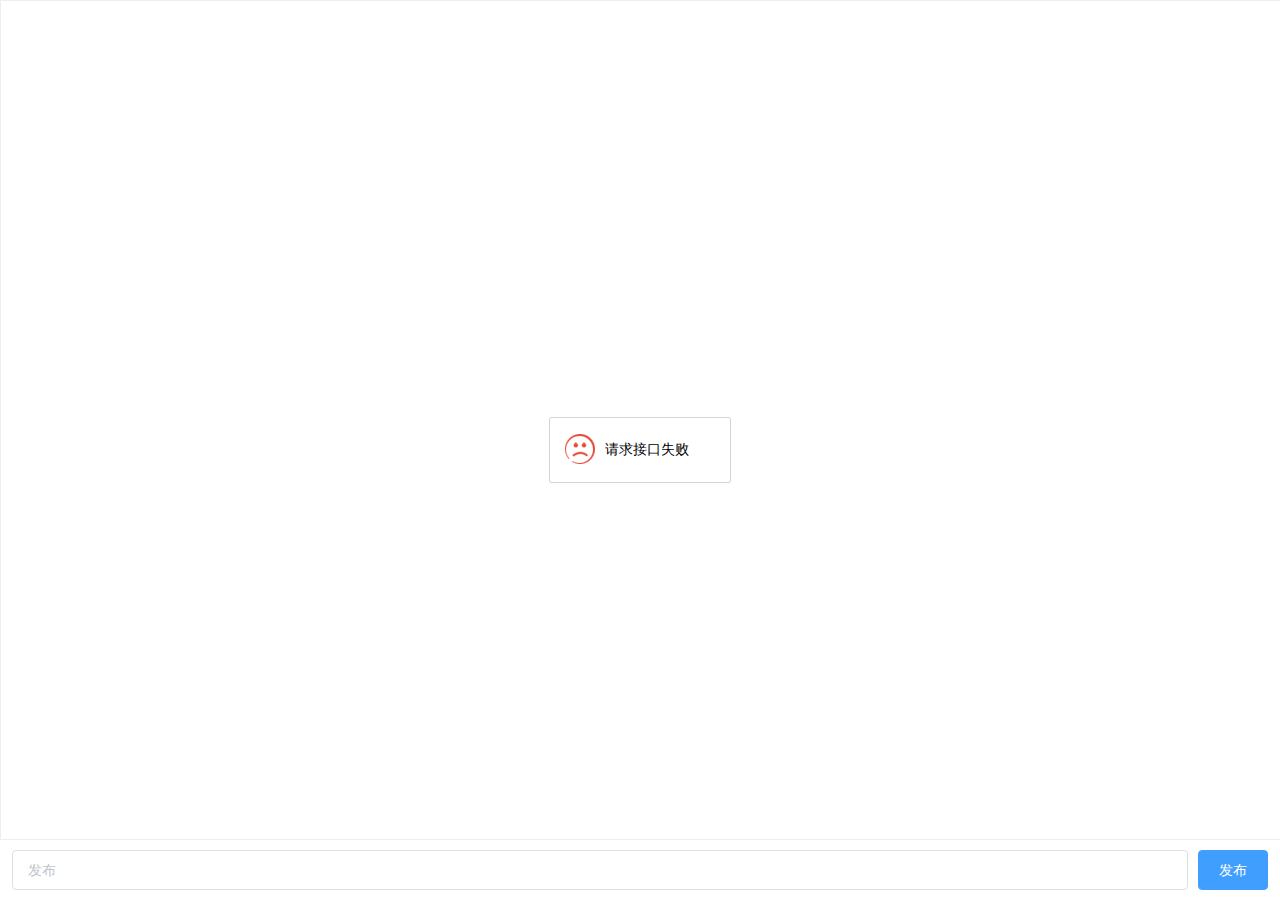
<file: daxueshengkechuangxiangmu/src/main/resources/front/front/pages/chat/chat.html>
<!DOCTYPE html>
<html>
	<head>
		<meta charset="utf-8">
		<title></title>
		<link rel="stylesheet" type="text/css" href="../../elementui/elementui.css" />
		<style>
			html,body,#app {
				height: 100%;
			}
			body {
				margin: 0;
			}
			.chat-form {
				height: 100%;
				display: flex;
				flex-direction: column;
			}
			.chat-content {
			  overflow-y: scroll;
			  border: 1px solid #eeeeee;
			  margin: 0;
			  padding: 0;
			  width: 100%;
			      flex: 1;
			}
			.left-content {
			  float: left;
			  margin-bottom: 10px;
			  padding: 10px;
			}
			.right-content {
			  float: right;
			  margin-bottom: 10px;
			  padding: 10px;
			}
			.clear-float {
			  clear: both;
			}
			.btn-input {
				margin-left: 0px;
				display: flex;
				width: 100%;
				padding: 10px 12px;
				box-sizing: border-box;
			}
		</style>
	</head>
	<body style="overflow-y: hidden;overflow-x: hidden;">
		<div id="app">
			<el-form class="detail-form-content chat-form" ref="ruleForm" label-width="0">
				<div class="chat-content">
					<div v-bind:key="item.id" v-for="item in dataList">
						<div v-if="item.ask" class="left-content">
							<el-alert class="text-content" :title="item.ask" :closable="false" type="success"></el-alert>
						</div>
						<div v-else class="right-content">
							<el-alert class="text-content" :title="item.reply" :closable="false" type="warning"></el-alert>
						</div>
						<div class="clear-float"></div>
					</div>
				</div>
				<div class="btn-input">
					<el-input style="flex: 1;margin-right: 10px;" v-model="ruleForm.ask" placeholder="发布" style="margin-right: 10px;" clearable></el-input>
					<el-button type="primary" @click="onSubmit">发布</el-button>
				</div>
			</el-form>
		</div>

		<!-- layui -->
		<script src="../../layui/layui.js"></script>
		<!-- vue -->
		<script src="../../js/vue.js"></script>
		<!-- elementui -->
		<script src="../../elementui/elementui.js"></script>
		<!-- 组件配置信息 -->
		<script src="../../js/config.js"></script>
		<!-- 扩展插件配置信息 -->
		<script src="../../modules/config.js"></script>
		<!-- 工具方法 -->
		<script src="../../js/utils.js"></script>
		<script type="text/javascript">
			var app = new Vue({
				el: "#app",
				data() {
					return {
						id: "",
						ruleForm: {},
						dataList: [],
						inter: null
					}
				},
				methods: {
					// 初始化
					init(id) {
						this.getList();
						this.id = id;
						var that = this;
						var inter = setInterval(function() {
							that.getList();
						}, 10000)
						this.inter = inter;
					},
					getList() {
						layui.http.request('chat/list', 'get', {
							userid: localStorage.getItem('userid'),
							sort: 'addtime',
							order: 'asc'
						}, (res) => {
							this.dataList = res.data.list;
						})
					},
					// 提交
					onSubmit() {
						if (!this.ruleForm.ask) {
							layer.msg('请输入内容', {
								time: 2000,
								icon: 5
							});
							return
						}
						layui.http.requestJson('chat/add', 'post', {
							userid: localStorage.getItem('userid'),
							ask: this.ruleForm.ask
						}, (res) => {
							this.getList();
						});
						this.ruleForm.ask="";
					}
				}
			})

			layui.use(['layer', 'element', 'http', 'jquery'], function() {
				var layer = layui.layer;
				var element = layui.element;
				var http = layui.http;
				var jquery = layui.jquery;
				app.init();
			});
		</script>
	</body>
</html>
</file>
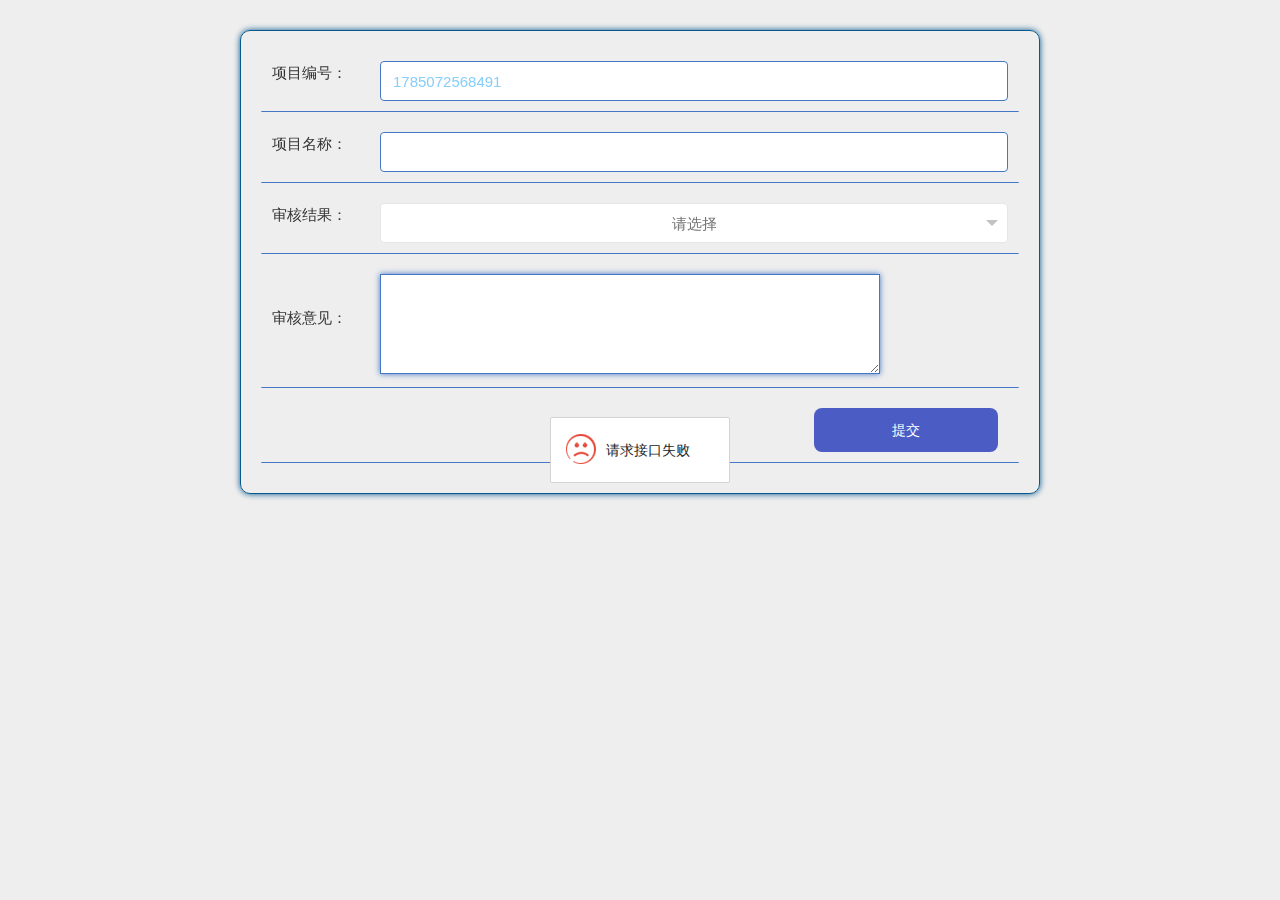
<file: daxueshengkechuangxiangmu/src/main/resources/front/front/pages/keyanxiangmu/add.html>
<!DOCTYPE html>
<html>
<head>
    <meta charset="utf-8">
    <meta name="viewport" content="width=device-width, initial-scale=1, maximum-scale=1">
    <title>科研项目添加</title>
    <!-- bootstrap样式，地图插件使用 -->
    <link rel="stylesheet" href="../../css/bootstrap.min.css" />
    <link rel="stylesheet" href="../../layui/css/layui.css">
    <!-- 样式 -->
    <link rel="stylesheet" href="../../css/style.css" />
    <!-- 主题（主要颜色设置） -->
    <link rel="stylesheet" href="../../css/theme.css" />
    <!-- 通用的css -->
    <link rel="stylesheet" href="../../css/common.css" />
</head>
<style>
    html::after {
        position: fixed;
        top: 0;
        right: 0;
        left: 0;
        bottom: 0;
        content: '';
        display: block;
        background-attachment: fixed;
        background-size: cover;
        background-position: center;
        z-index: -1;
    }
    #swiper {
        overflow: hidden;
        margin: 0 auto;
    }
    #swiper .layui-carousel-ind li {
        width: 20px;
        height: 10px;
        border-width: 0;
        border-style: solid;
        border-color: rgba(0,0,0,.3);
        border-radius: 6px;
        background-color: #f7f7f7;
        box-shadow: 0 0 6px rgba(255,0,0,.8);
    }
    #swiper .layui-carousel-ind li.layui-this {
        width: 30px;
        height: 10px;
        border-width: 0;
        border-style: solid;
        border-color: rgba(0,0,0,.3);
        border-radius: 6px;
    }

    button, button:focus {
        outline: none;
    }

    .data-add-container .add .layui-select-title .layui-unselect {
        padding: 0 12px;
        height: 40px;
        font-size: 15px;
        border-radius: 4px;
        border-width: 1px;
        border-style: solid;
        text-align: center;
    }
    .data-add-container .add .layui-form-item {
        display: flex;
        align-items: center;
        justify-content: center;
    }
    .data-add-container .layui-form-pane .layui-form-item[pane] .layui-form-label {
        margin: 0;
        position: inherit;
        background: transparent;
        border: 0;
    }
    .data-add-container .add .layui-input-block {
        margin: 0;
        flex: 1;
    }
    .data-add-container .layui-form-pane .layui-form-item[pane] .layui-input-inline {
        margin: 0;
        flex: 1;
        display: flex;
    }
</style>
<body style="background: #EEEEEE; ">
    <div id="app">

        <div class="layui-carousel" id="swiper" :style='{"boxShadow":"0 0 0px rgba(255,0,0,.8)","margin":"0 auto","borderColor":"rgba(0,0,0,.3)","borderRadius":"0px","borderWidth":"0","width":"100%","borderStyle":"solid"}'>
            <div carousel-item id="swiper-item">
                <div v-for="(item,index) in swiperList" :key="index">
                    <img style="width: 100%;height: 100%;object-fit:cover;" :src="item.img" />
                </div>
            </div>
        </div>
        <!-- 轮播图 -->

        <div class="data-add-container  sub_borderColor" :style='{"padding":"20px","margin":"30px auto","backgroundColor":"rgba(255, 255, 255, 0)","borderRadius":"10px","borderWidth":"1px","borderStyle":"solid"}'>

            <form class="layui-form layui-form-pane add" lay-filter="myForm">
    <!-- 当前表的 -->
<!-- 唯一uuid -->
                <div class="layui-form-item main_borderColor" :style='{"padding":"10px","boxShadow":"0 0 0px rgba(255,0,0,.8)","margin":"0 0 10px 0","backgroundColor":"rgba(255, 255, 255, 0)","borderRadius":"1px","borderWidth":"0 0 1px 0","borderStyle":"solid"}'>
                    <label  :style='{"width":"110px","borderColor": "rgba(255, 255, 255, 0)","padding":"0 12px 0 0","backgroundColor":"rgba(255, 255, 255, 0)","fontSize":"15px","color":"#333","textAlign":"left"}' class="layui-form-label">
                        项目编号：
                    </label>
                    <div class="layui-input-block">
                        <input class="layui-input main_borderColor" :style='{"padding":"0 12px","boxShadow":"0 0 0px rgba(160, 67, 26, 1)","backgroundColor":"#fff","color":"rgba(135, 206, 250, 1)","borderRadius":"4px","textAlign":"left","borderWidth":"1px","fontSize":"15px","borderStyle":"solid","height":"40px"}'
                               v-model="detail.keyanxiangmuUuidNumber" lay-verify="required" type="text" :readonly="ro.keyanxiangmuUuidNumber" name="keyanxiangmuUuidNumber" id="keyanxiangmuUuidNumber" autocomplete="off">
                    </div>
                </div>
                <div class="layui-form-item main_borderColor" :style='{"padding":"10px","boxShadow":"0 0 0px rgba(255,0,0,.8)","margin":"0 0 10px 0","backgroundColor":"rgba(255, 255, 255, 0)","borderRadius":"1px","borderWidth":"0 0 1px 0","borderStyle":"solid"}'>
                    <label  :style='{"width":"110px","borderColor": "rgba(255, 255, 255, 0)","padding":"0 12px 0 0","backgroundColor":"rgba(255, 255, 255, 0)","fontSize":"15px","color":"#333","textAlign":"left"}' class="layui-form-label">
                        项目名称：
                    </label>
                    <div class="layui-input-block">
                        <input class="layui-input main_borderColor" :style='{"padding":"0 12px","boxShadow":"0 0 0px rgba(160, 67, 26, 1)","backgroundColor":"#fff","color":"rgba(135, 206, 250, 1)","borderRadius":"4px","textAlign":"left","borderWidth":"1px","fontSize":"15px","borderStyle":"solid","height":"40px"}'
                           v-model="detail.keyanxiangmuName" type="text" :readonly="ro.keyanxiangmuName" name="keyanxiangmuName" id="keyanxiangmuName" autocomplete="off">
                    </div>
                </div>
                <div class="layui-form-item main_borderColor" :style='{"padding":"10px","boxShadow":"0 0 0px rgba(255,0,0,.8)","margin":"0 0 10px 0","backgroundColor":"rgba(255, 255, 255, 0)","borderRadius":"1px","borderWidth":"0 0 1px 0","borderStyle":"solid"}'>
                    <label  :style='{"width":"110px","borderColor": "rgba(255, 255, 255, 0)","padding":"0 12px 0 0","backgroundColor":"rgba(255, 255, 255, 0)","fontSize":"15px","color":"#333","textAlign":"left"}' class="layui-form-label">
                        审核结果：
                    </label>
                    <div class="layui-input-block">
                        <select name="keyanxiangmuYesnoTypes" id="keyanxiangmuYesnoTypes" lay-filter="keyanxiangmuYesnoTypes">
                            <option value="">请选择</option>
                            <option v-for="(item,index) in keyanxiangmuYesnoTypesList" v-bind:key="index" :value="item.codeIndex" :key="item.codeIndex">{{ item.indexName }}</option>
                        </select>
                    </div>
                </div>
<!-- text后缀 -->
            <div class="layui-form-item main_borderColor" :style='{"padding":"10px","boxShadow":"0 0 0px rgba(255,0,0,.8)","margin":"0 0 10px 0","backgroundColor":"rgba(255, 255, 255, 0)","borderRadius":"1px","borderWidth":"0 0 1px 0","borderStyle":"solid"}'>
                <label  :style='{"width":"110px","borderColor": "rgba(255, 255, 255, 0)","padding":"0 12px 0 0","backgroundColor":"rgba(255, 255, 255, 0)","fontSize":"15px","color":"#333","textAlign":"left"}' class="layui-form-label">
                    审核意见：
                </label>
                <div class="layui-input-block">
                    <textarea class="main_borderColor" style="width: 500px;height: 100px"  v-model="detail.shenheyijianText" lay-verify="required" :readonly="ro.shenheyijianText" name="shenheyijianText" id="shenheyijianText" autocomplete="off"></textarea>
                </div>
            </div>
                    <div class="layui-form-item main_borderColor" :style='{"padding":"10px","boxShadow":"0 0 0px rgba(255,0,0,.8)","margin":"0 0 10px 0","backgroundColor":"rgba(255, 255, 255, 0)","borderRadius":"1px","borderWidth":"0 0 1px 0","borderStyle":"solid"}'>
                    <div class="layui-input-block" style="text-align: right;">
                        <button :style='{"padding":"0 10px","boxShadow":"0 0 0px rgba(255,0,0,.5)","margin":"0 10px","borderColor":"#ccc","backgroundColor":"rgba(75, 92, 196, 1)","color":"#fff","borderRadius":"8px","borderWidth":"0","width":"25%","fontSize":"14px","borderStyle":"solid","height":"44px"}' class="layui-btn btn-submit" lay-submit lay-filter="thisSubmit">提交</button>
                    </div>
                </div>

            </form>
        </div>
    </div>

    <script src="../../layui/layui.js"></script>
    <script src="../../js/vue.js"></script>
    <!-- 引入element组件库 -->
    <script src="../../xznstatic/js/element.min.js"></script>
    <!-- 引入element样式 -->
    <link rel="stylesheet" href="../../xznstatic/css/element.min.css">
    <!-- 组件配置信息 -->
    <script src="../../js/config.js"></script>
    <!-- 扩展插件配置信息 -->
    <script src="../../modules/config.js"></script>
    <!-- 工具方法 -->
    <script src="../../js/utils.js"></script>
    <!-- 校验格式工具类 -->
    <script src="../../js/validate.js"></script>
    <!-- 地图 -->
    <script type="text/javascript" src="../../js/jquery.js"></script>
    <script type="text/javascript" src="http://webapi.amap.com/maps?v=1.3&key=ca04cee7ac952691aa67a131e6f0cee0"></script>
    <script type="text/javascript" src="../../js/bootstrap.min.js"></script>
    <script type="text/javascript" src="../../js/bootstrap.AMapPositionPicker.js"></script>

    <script>
        var jquery = $;

        var vue = new Vue({
            el: '#app',
            data: {
                // 轮播图
                swiperList: [{
                    img: '../../img/banner.jpg'
                }],
                dataList: [],
                ro:{
                    keyanxiangmuUuidNumber: true,
                    keyanxiangmuName: false,
                    keyanxiangmuTypes: false,
                    keyanxiangmuFile: false,
                    insertTime: false,
                    yonghuId: false,
                    jiaoshiId: false,
                    keyanxiangmuYesnoTypes: false,
                    shenheyijianText: false,
                    keyanxiangmuContent: false,
                    keyanxiangmuDelete: false,
                    createTime: false,
                },
                detail: {
                    keyanxiangmuUuidNumber: new Date().getTime(),//数字
                    keyanxiangmuName: '',
                    keyanxiangmuTypes: '',//数字
                    keyanxiangmuValue: '',//数字对应的值
                    keyanxiangmuFile: '',
                    insertTime: '',
                    yonghuId: '',
                    jiaoshiId: '',
                    keyanxiangmuYesnoTypes: '',//数字
                    keyanxiangmuYesnoValue: '',//数字对应的值
                    shenheyijianText: '',
                    keyanxiangmuContent: '',
                    keyanxiangmuDelete: '',
                    createTime: '',
                },
                // 级联表的

                // 下拉框
                keyanxiangmuTypesList: [],
                keyanxiangmuYesnoTypesList: [],

                centerMenu: centerMenu
            },
            updated: function() {
                layui.form.render('select', 'myForm');
            },
            computed: {
            },
            methods: {
                jump(url) {
                    jump(url)
                }
            }
        })


        layui.use(['layer', 'element', 'carousel', 'http', 'jquery', 'form', 'upload', 'laydate','tinymce'], function() {
            var layer = layui.layer;
            var element = layui.element;
            var carousel = layui.carousel;
            var http = layui.http;
            var jquery = layui.jquery;
            var form = layui.form;
            var upload = layui.upload;
            var laydate = layui.laydate;
            var tinymce = layui.tinymce

            // 获取轮播图 数据
            http.request('config/list', 'get', {
                page: 1,
                limit: 5
            }, function (res) {
                if (res.data.list.length > 0) {
                    let swiperList = [];
                    res.data.list.forEach(element => {
                        if(element.value != null){
                            swiperList.push({
                                img: element.value
                            });
                        }
                    });
                    vue.swiperList = swiperList;

                    vue.$nextTick(() => {
                        carousel.render({
                            elem: '#swiper',
                            width: '100%',
                            height: '450px',
                            arrow: 'hover',
                            anim: 'default',
                            autoplay: 'true',
                            interval: '3000',
                            indicator: 'inside'
                        });
                    });
                }
            });

            // 下拉框
            // 项目类型的查询和初始化
            keyanxiangmuTypesSelect();
            // 审核结果的查询和初始化
            keyanxiangmuYesnoTypesSelect();

           // 上传文件
            // 日期效验规则及格式
            dateTimePick();
            // 表单效验规则
            form.verify({
                // 正整数效验规则
                integer: [
                    /^[1-9][0-9]*$/
                    ,'必须是正整数'
                ]
                // 小数效验规则
                ,double: [
                    /^[1-9][0-9]{0,5}(\.[0-9]{1,2})?$/
                    ,'最大整数位为6为,小数最大两位'
                ]
            });

            // session独取
            let table = localStorage.getItem("userTable");
            http.request(table+"/session", 'get', {}, function (data) {
                // 表单赋值
                //form.val("myForm", data.data);
                // data = data.data;
                for (var key in data) {
                    vue.detail[table+"Id"] = data.id
                }
            });


            // 提交
            form.on('submit(thisSubmit)', function (data) {
                data = data.field;
                data["jiaoshiId"]= localStorage.getItem("userid");
                // 提交数据
                http.requestJson('keyanxiangmu' + '/add', 'post', data, function (res) {
                    layer.msg('提交成功', {
                        time: 2000,
                        icon: 6
                    }, function () {
                        back();
                    });
                });
                return false
            });

        });
        // 日期框初始化
        function dateTimePick(){
            var myDate = new Date();  //获取当前时间
            /*
                ,change: function(value, date, endDate){
                    value       得到日期生成的值，如：2017-08-18
                    date        得到日期时间对象：{year: 2017, month: 8, date: 18, hours: 0, minutes: 0, seconds: 0}
                    endDate     得结束的日期时间对象，开启范围选择（range: true）才会返回。对象成员同上。
            */
        }




       // 项目类型的查询
       function keyanxiangmuTypesSelect() {
           //填充下拉框选项
           layui.http.request("dictionary/page?page=1&limit=100&sort=&order=&dicCode=keyanxiangmu_types", "GET", {}, (res) => {
               if(res.code == 0){
                   vue.keyanxiangmuTypesList = res.data.list;
               }
           });
       }


       // 审核结果的查询
       function keyanxiangmuYesnoTypesSelect() {
           //填充下拉框选项
           layui.http.request("dictionary/page?page=1&limit=100&sort=&order=&dicCode=keyanxiangmu_yesno_types", "GET", {}, (res) => {
               if(res.code == 0){
                   vue.keyanxiangmuYesnoTypesList = res.data.list;
               }
           });
       }


    </script>
</body>
</html>
</file>
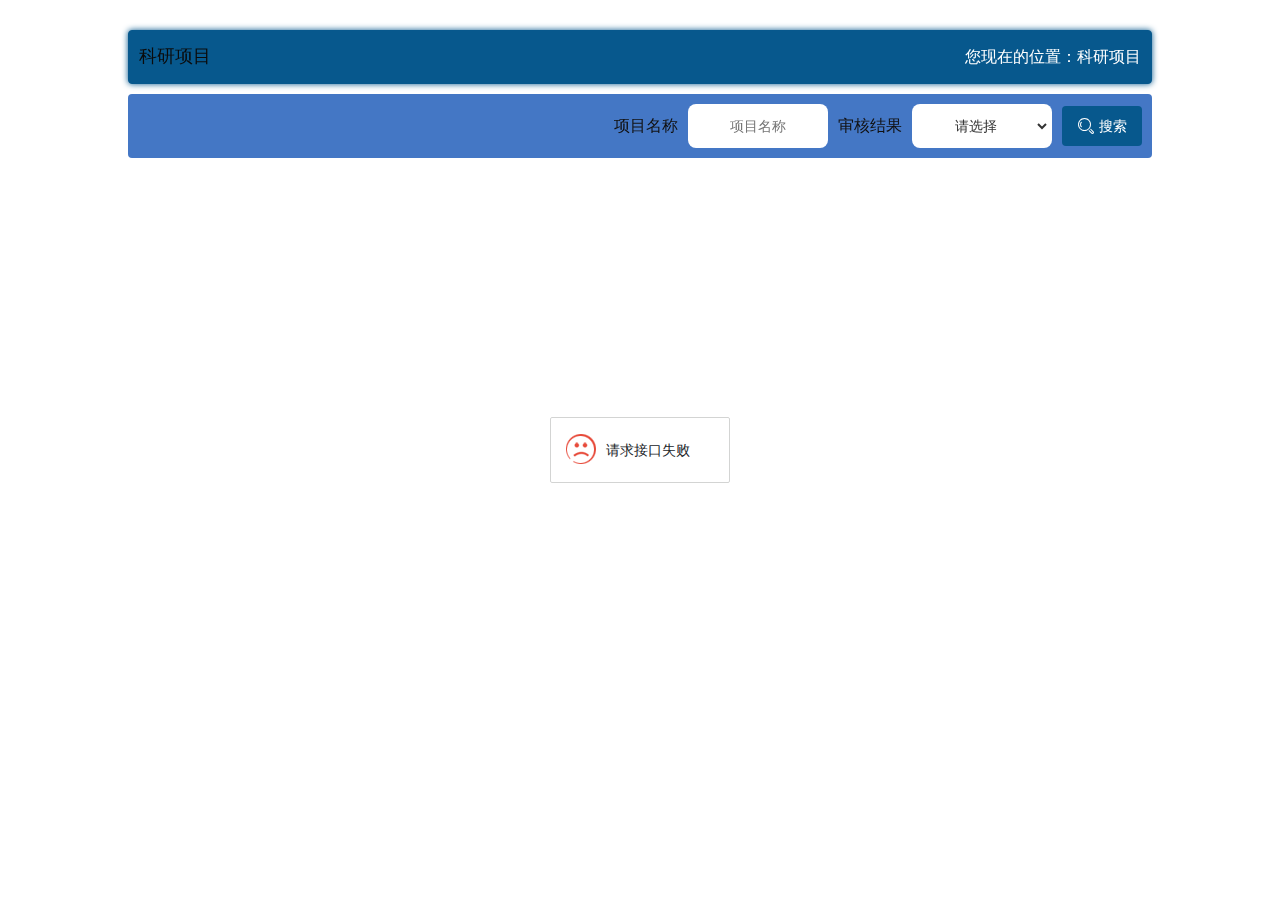
<file: daxueshengkechuangxiangmu/src/main/resources/front/front/pages/keyanxiangmu/list.html>
<!DOCTYPE html>
<html>
<head lang="en">
    <meta charset="utf-8">
    <title>科研项目</title>
    <meta name="keywords" content=""/>
    <meta name="description" content=""/>
    <meta name="renderer" content="webkit">
    <meta http-equiv="X-UA-Compatible" content="IE=edge"/>
    <meta name="viewport" content="width=device-width, initial-scale=1, maximum-scale=1, user-scalable=no">
    <link rel="stylesheet" href="../../layui/css/layui.css">
    <link rel="stylesheet" href="../../xznstatic/css/common.css"/>
    <link rel="stylesheet" href="../../xznstatic/css/style.css"/>
    <script type="text/javascript" src="../../xznstatic/js/jquery-1.11.3.min.js"></script>
    <script type="text/javascript" src="../../xznstatic/js/jquery.SuperSlide.2.1.1.js"></script>
    <link rel="stylesheet" href="../../xznstatic/css/bootstrap.min.css" />

    <link rel="stylesheet" href="../../css/theme.css"/>
</head>
<style>
    html::after {
        position: fixed;
        top: 0;
        right: 0;
        left: 0;
        bottom: 0;
        content: '';
        display: block;
        background-attachment: fixed;
        background-size: cover;
        background-position: center;
    }

    /*轮播图相关 start*/
    #swiper {
        overflow: hidden;
    }

    #swiper .layui-carousel-ind li {
        width: 20px;
        height: 10px;
        border-width: 0;
        border-style: solid;
        border-color: rgba(0, 0, 0, .3);
        border-radius: 6px;
        background-color: #f7f7f7;
        box-shadow: 0 0 6px rgba(255, 0, 0, .8);
    }

    #swiper .layui-carousel-ind li.layui-this {
        width: 30px;
        height: 10px;
        border-width: 0;
        border-style: solid;
        border-color: rgba(0, 0, 0, .3);
        border-radius: 6px;
    }
    /*轮播图相关 end*/

    /*列表*/
    .recommend {
        padding: 10px 0;
        display: flex;
        justify-content: center;
        background-repeat: no-repeat;
        background-position: center center;
        background-size: cover;
    }

    .recommend .box {
        width: 1002px;
        margin: 0 auto;
    }

    .recommend .box .title {
        padding: 10px 5px;
        display: flex;
        justify-content: space-between;
        align-items: center;
        box-sizing: border-box;
    }

    .recommend .box .title span {
        padding: 0 10px;
        font-size: 16px;
        line-height: 1.4;
    }

    .recommend .box .filter {
        padding: 0 10px;
        display: flex;
        align-items: center;
        box-sizing: border-box;
        width: 100%;
        flex-wrap: wrap;
    }

    .recommend .box .filter .item-list {
        display: flex;
        align-items: center;
    }

    .recommend .box .filter .item-list .lable {
        font-size: 14px;
        color: #333;
        box-sizing: border-box;
    }

    .recommend .box .filter .item-list input {
        padding: 0 10px;
        box-sizing: border-box;
        outline: none;
    }

    .recommend .box .filter button {
        display: flex;
        padding: 0 10px;
        box-sizing: border-box;
        align-items: center;
        justify-content: center;
        outline: none;
    }

    .recommend .box .filter button i {
        margin-right: 4px;
    }

    .recommend .box .list {
        display: flex;
        flex-wrap: wrap;
    }

    .recommend .box .list .list-item {
        flex: 0 0 25%;
        padding: 0 5px;
        box-sizing: border-box;
    }

    .recommend .box .list .list-item .list-item-body {
        cursor: pointer;
        border: 1px solid rgba(0, 0, 0, 3);
        padding: 5px;
        box-sizing: border-box;
    }

    .recommend .box .list .list-item-body img {
        width: 100%;
        height: 100px;
        display: block;
        margin: 0 auto;
    }

    .recommend .box .list .list-item-body .info {
        display: flex;
        flex-wrap: wrap;
    }

    .recommend .box .list .list-item-body .info .price {
        padding-top: 5px;
        color: red;
        font-size: 14px;
        text-align: center;
        box-sizing: border-box;
    }

    .recommend .box .list .list-item-body .info .name {
        padding-top: 5px;
        color: red;
        font-size: 14px;
        text-align: center;
        box-sizing: border-box;
    }

    .recommend .box .list .list-item3 {
        flex: 0 0 33.33%;
    }

    .recommend .box .list .list-item5 {
        flex: 0 0 20%;
    }

    .recommend .box .news {
        display: flex;
        flex-wrap: wrap;
        padding: 0;
        width: 100%;
    }

    .recommend .box .news .list-item {
        flex: 0 0 50%;
        padding: 0 10px;
        box-sizing: border-box;
    }

    .recommend .box .news .list-item .list-item-body {
        cursor: pointer;
        border: 1px solid rgba(0, 0, 0, 3);
        padding: 10px;
        box-sizing: border-box;
        display: flex;
    }

    .recommend .box .news .list-item .list-item-body img {
        width: 120px;
        height: 100%;
        display: block;
        margin: 0 auto;
    }

    .recommend .box .news .list-item .list-item-body .item-info {
        flex: 1;
        display: flex;
        justify-content: space-between;
        flex-direction: column;
        padding-left: 10px;
        box-sizing: border-box;
    }

    .recommend .box .news .list-item .list-item-body .item-info .name {
        padding-top: 5px;
        color: red;
        font-size: 14px;
        box-sizing: border-box;
        overflow: hidden;
        text-overflow: ellipsis;
        display: -webkit-box;
        -webkit-line-clamp: 1;
        -webkit-box-orient: vertical;
    }

    .recommend .box .news .list-item .list-item-body .item-info .time {
        padding-top: 5px;
        color: red;
        font-size: 14px;
        overflow: hidden;
        text-overflow: ellipsis;
        display: -webkit-box;
        -webkit-line-clamp: 1;
        -webkit-box-orient: vertical;
        box-sizing: border-box;
    }

    .recommend .box .news .list-item1 {
        flex: 0 0 100%;
    }

    .recommend .box .news .list-item3 {
        flex: 0 0 33.33%;
    }

    .index-pv1 .animation-box:hover {
        transform: perspective(1000px) translate3d(0px, 0px, 0px) scale(1.2) rotate(2deg) skew(2deg, 2deg);
        transition: all 0.3s;
    }


    .layui-laypage .layui-laypage-count {
        padding: 0 10px;
    }

    .layui-laypage .layui-laypage-skip {
        padding-left: 10px;
    }
</style>
<body>
<div id="app">
    <div class="banner">
        <div class="layui-carousel" id="swiper"
             :style='{"boxShadow":"0 0 0px rgba(255,0,0,.8)","margin":"0 auto","borderColor":"rgba(0,0,0,.3)","borderRadius":"0px","borderWidth":"0","width":"100%","borderStyle":"solid"}'>
            <div carousel-item>
                <div v-for="(item,index) in swiperList" :key="index">
                    <img style="width: 100%;height: 100%;object-fit:cover;" :src="item.img"/>
                </div>
            </div>
        </div>
    </div>

    <div class="recommend index-pv1"
         :style='{"padding":"10px 0 10px 0","boxShadow":"0 0 0px ","margin":"10px 0 0 0","borderColor":"rgba(0,0,0,.3)","backgroundColor":"rgba(255, 0, 0, 0)","borderRadius":"0","borderWidth":"0","borderStyle":"solid"}'>
        <div class="box" style='width:80%'>

            <div class="title sub_backgroundColor sub_borderColor"
                 :style='{"padding":"10px 0 10px 0","margin":"10px 0 10px 0","borderRadius":"4px","borderWidth":"1px","borderStyle":"solid","justifyContent":"space-between","height":"54px"}'>
                    <span :style='{"padding":"0 10px","boxShadow":"0 0 6px rgba(255,0,0,0)","borderColor":"rgba(255,0,0,1)","backgroundColor":"rgba(0,0,0,0)","color":"rgba(11, 11, 11, 1)","borderRadius":"0 0 2px 0","borderWidth":"0","fontSize":"18px","borderStyle":"solid"}'>
                        科研项目
                    </span>
                <span :style='{"padding":"0 10px","boxShadow":"0 0 6px rgba(255,0,0,0)","borderColor":"rgba(0,0,0,0)","backgroundColor":"rgba(0,0,0,0)","color":"rgba(255, 255, 255, 1)","borderRadius":"0","borderWidth":"0","fontSize":"16px","borderStyle":"solid"}'>
                        您现在的位置：科研项目
                    </span>
            </div>

            <form class="layui-form filter main_backgroundColor"
                  :style='{"padding":"0 10px","boxShadow":"0 0 0px rgba(255,0,0,.8)","margin":"10px 0 10px 0","borderColor":"rgba(0,0,0,.3)","borderRadius":"4px","alignItems":"center","borderWidth":"0","borderStyle":"solid","justifyContent":"flex-end","height":"64px"}'>

                         
                <div class="item-list">
                    <div class="lable"
                         :style='{"padding":"0 10px","boxShadow":"0 0 6px rgba(255,0,0,0)","margin":"0","borderColor":"rgba(0,0,0,0)","backgroundColor":"transparent","color":"rgba(17, 16, 16, 1)","borderRadius":"0","textAlign":"right","borderWidth":"0","width":"auto","fontSize":"16px","borderStyle":"solid"}'>
                        项目名称
                    </div>
                    <input type="text" v-model="searchForm.keyanxiangmuName"
                           :style='{"boxShadow":"0 0 6px rgba(255,0,0,0)","borderColor":"#ccc","backgroundColor":"#fff","color":"rgba(135, 206, 250, 1)","borderRadius":"8px","textAlign":"center","borderWidth":"0","width":"140px","fontSize":"14px","borderStyle":"solid","height":"44px"}'
                           placeholder="项目名称" autocomplete="off"
                           class="layui-input">
                </div>
         
                                         
                 <div class="item-list">
                     <div class="lable"
                          :style='{"padding":"0 10px","boxShadow":"0 0 6px rgba(255,0,0,0)","margin":"0","borderColor":"rgba(0,0,0,0)","backgroundColor":"transparent","color":"rgba(17, 16, 16, 1)","borderRadius":"0","textAlign":"right","borderWidth":"0","width":"auto","fontSize":"16px","borderStyle":"solid"}'>
                         审核结果</div>
                     <select :style='{"boxShadow":"0 0 0px rgba(0,0,0,0)","borderColor":"rgba(0, 0, 0, 0)","backgroundColor":"#ffffff","color":"#333","borderRadius":"8px","textAlign":"center","borderWidth":"2px","width":"140px","fontSize":"14px","borderStyle":"solid","height":"44px"}'
                             style="display:block"  v-model="searchForm.keyanxiangmuYesnoTypes">
                         <option value="">请选择</option>
                         <option v-for="(item,index) in keyanxiangmuYesnoTypesList" v-bind:key="index"
                                 :value="item.codeIndex" :key="item.codeIndex">{{ item.indexName }}
                         </option>
                     </select>
                 </div>
                                
                <button id="btn-search" :style='{"padding":"0 15px","boxShadow":"0 0 8px rgba(0,0,0,0)","margin":"0 0 0 10px","borderColor":"rgba(135, 206, 250, 1)","color":"#fff","borderRadius":"4px","borderWidth":"0","width":"auto","fontSize":"14px","borderStyle":"solid","height":"40px"}' type="button" class="layui-btn layui-btn-normal sub_backgroundColor">
                    <i v-if="true" class="layui-icon layui-icon-search"></i>搜索
                </button>
                <button v-if="isAuth('keyanxiangmu','新增')" @click="jump('../keyanxiangmu/add.html')" :style='{"padding":"0 15px","boxShadow":"0 0 8px rgba(0,0,0,0)","margin":"0 0 0 10px","borderColor":"rgba(135, 206, 250, 1)","backgroundColor":"rgba(135, 206, 250, 1)","color":"#fff","borderRadius":"4px","borderWidth":"0","width":"auto","fontSize":"14px","borderStyle":"solid","height":"40px"}' type="button" class="layui-btn btn-theme">
                    <i v-if="true" class="layui-icon">&#xe654;</i>添加
                </button>
            </form>

            <div class="pager" id="pager" :style="{textAlign:'center'}"></div>
        </div>
    </div>
</div>

<script src="../../xznstatic/js/bootstrap.min.js" type="text/javascript" charset="utf-8"></script>
<script src="../../layui/layui.js"></script>
<script src="../../js/vue.js"></script>
<!-- 引入element组件库 -->
<script src="../../xznstatic/js/element.min.js"></script>
<!-- 引入element样式 -->
<link rel="stylesheet" href="../../xznstatic/css/element.min.css">
<script src="../../js/config.js"></script>
<script src="../../modules/config.js"></script>
<script src="../../js/utils.js"></script>

<script type="text/javascript">
    var vue = new Vue({
        el: '#app',
        data: {
            swiperList: [],
            keyanxiangmuTypesList: [],
            keyanxiangmuYesnoTypesList: [],

            //查询条件
            searchForm: {
                page: 1
                ,limit: 8
                ,keyanxiangmuDelete: 1
                ,keyanxiangmuName: ""
                ,keyanxiangmuTypes: ""
                ,keyanxiangmuYesnoTypes: ""
            },


            dataList: [],
        },
        filters: {
            subString: function(val) {
                if (val) {
                    val = val.replace(/<[^<>]+>/g, '').replace(/undefined/g, '');
                    if (val.length > 60) {
                        val = val.substring(0, 60);
                        val+='...';
                    }
                    return val;
                }
                return '';
            }
        },
        computed: {
        },
        methods: {
            isAuth(tablename, button) {
                return isFrontAuth(tablename, button);
            }
            ,jump(url) {
                jump(url);
            }
            ,jumpCheck(url,check1,check2) {
                if(check1 == "2" || check1 == 2){//级联表的逻辑删除字段[1:未删除 2:已删除]
                    layui.layer.msg("已经被删除", {
                        time: 2000,
                        icon: 2
                    });
                    return false;
                }
                if(check2 == "2"  || check2 == 2){//是否下架[1:上架 2:下架]
                    layui.layer.msg("已经下架", {
                        time: 2000,
                        icon: 2
                    });
                    return false;
                }
                this.jump(url);
            }
        }
    });

    layui.use(['layer', 'element', 'carousel', 'laypage', 'http', 'jquery', 'laydate', 'tinymce'], function() {
        var layer = layui.layer;
        var element = layui.element;
        var carousel = layui.carousel;
        var laypage = layui.laypage;
        var http = layui.http;
        var laydate = layui.laydate;
        var tinymce = layui.tinymce;
        window.jQuery = window.$ = jquery = layui.jquery;

        // var limit = 8;

        // 获取轮播图 数据
        http.request('config/list', 'get', {
            page: 1,
            limit: 5
        }, function (res) {
            if (res.data.list.length > 0) {
                let swiperList = [];
                res.data.list.forEach(element => {
                    if(element.value != null){
                        swiperList.push({
                            img: element.value
                        });
                    }
                });
                vue.swiperList = swiperList;

                vue.$nextTick(() => {
                    carousel.render({
                        elem: '#swiper',
                        width: '100%',
                        height: '450px',
                        arrow: 'hover',
                        anim: 'default',
                        autoplay: 'true',
                        interval: '3000',
                        indicator: 'inside'
                    });
                });
            }
        });

        //项目类型的动态搜素
        $(document).on("click", ".thisTableType-search", function (e) {
            vue.searchForm.keyanxiangmuTypes = $(this).attr('index');
            pageList();
        });


            //当前表的 项目类型 字段 字典表查询
            keyanxiangmuTypesSelect();
            //当前表的 审核结果 字段 字典表查询
            keyanxiangmuYesnoTypesSelect();
           //当前表的 项目类型 字段 字典表查询方法
           function keyanxiangmuTypesSelect() {
               http.request("dictionary/page?page=1&limit=100&sort=&order=&dicCode=keyanxiangmu_types", 'get', {}, function (res) {
                   if(res.code == 0){
                       vue.keyanxiangmuTypesList = res.data.list;
                   }
               });
           }
           //当前表的 审核结果 字段 字典表查询方法
           function keyanxiangmuYesnoTypesSelect() {
               http.request("dictionary/page?page=1&limit=100&sort=&order=&dicCode=keyanxiangmu_yesno_types", 'get', {}, function (res) {
                   if(res.code == 0){
                       vue.keyanxiangmuYesnoTypesList = res.data.list;
                   }
               });
           }


            // 分页列表
            pageList();

            // 搜索按钮
            jquery('#btn-search').click(function (e) {
                pageList();
            });

            function pageList() {
                // 获取列表数据
                http.request('keyanxiangmu/list', 'get', vue.searchForm, function (res) {
                    vue.dataList = res.data.list;
                    // 分页
                    laypage.render({
                        elem: 'pager',
                        count: res.data.total,
                        limit: vue.searchForm.limit,
                        groups: 3,
                        layout: ["prev", "page", "next"],
                        jump: function (obj, first) {
                            vue.searchForm.page = obj.curr;//翻页
                            //首次不执行
                            if (!first) {
                                http.request('keyanxiangmu/list', 'get', vue.searchForm, function (res1) {
                                    vue.dataList = res1.data.list;
                                })
                            }
                        }
                    });
                });
            }
    });

    window.xznSlide = function () {
        jQuery(".banner").slide({mainCell: ".bd ul", autoPlay: true, interTime: 5000});
        jQuery("#ifocus").slide({
            titCell: "#ifocus_btn li",
            mainCell: "#ifocus_piclist ul",
            effect: "leftLoop",
            delayTime: 200,
            autoPlay: true,
            triggerTime: 0
        });
        jQuery("#ifocus").slide({titCell: "#ifocus_btn li", mainCell: "#ifocus_tx ul", delayTime: 0, autoPlay: true});
        jQuery(".product_list").slide({
            mainCell: ".bd ul",
            autoPage: true,
            effect: "leftLoop",
            autoPlay: true,
            vis: 5,
            trigger: "click",
            interTime: 4000
        });
    };
</script>
</body>
</html>
</file>
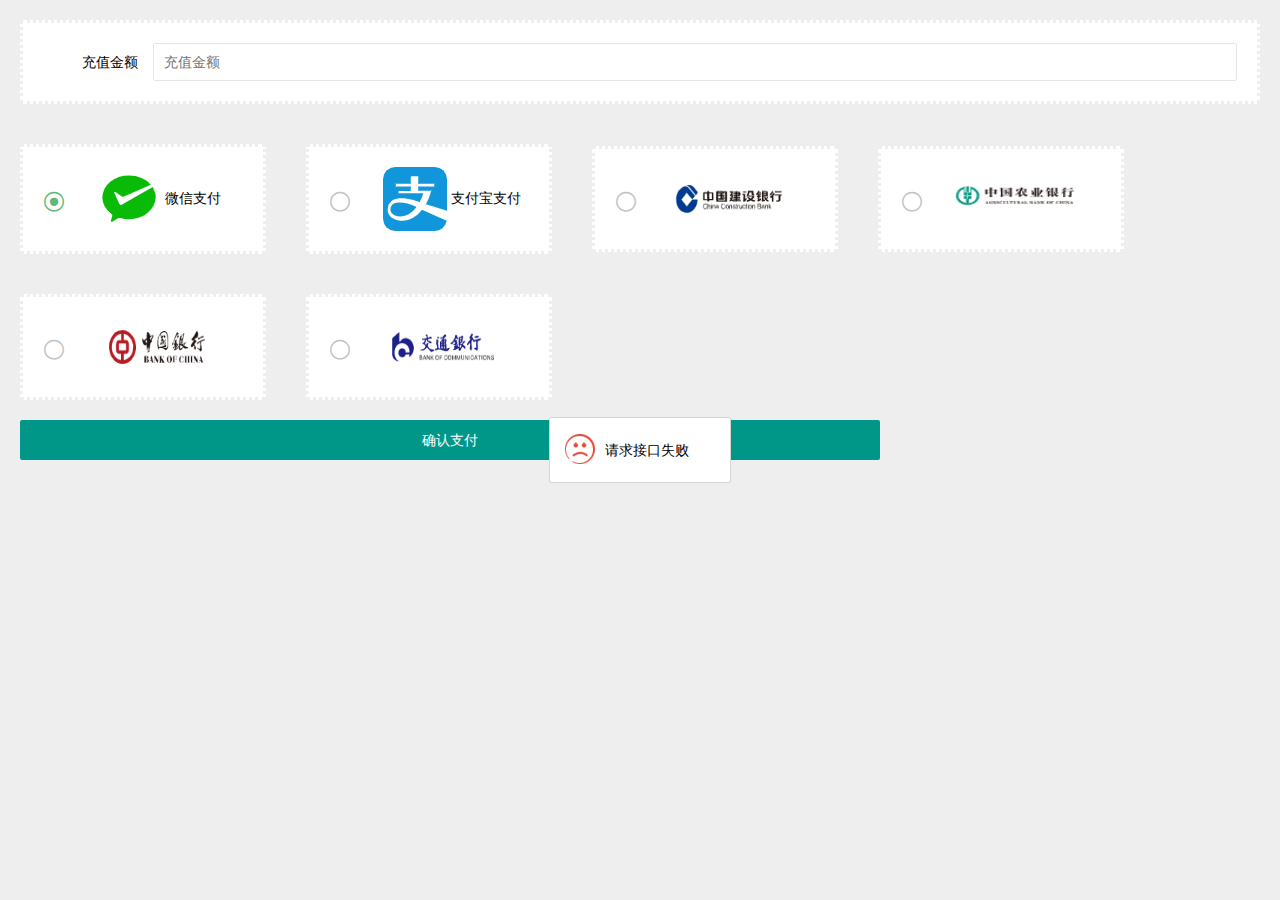
<file: daxueshengkechuangxiangmu/src/main/resources/front/front/pages/recharge/recharge.html>
<!-- 充值 -->
<!DOCTYPE html>
<html>
	<head>
		<meta charset="utf-8">
		<title>充值</title>
		<link rel="stylesheet" href="../../layui/css/layui.css">
		<!-- 样式 -->
		<link rel="stylesheet" href="../../css/style.css" />
		<!-- 主题（主要颜色设置） -->
		<link rel="stylesheet" href="../../css/theme.css" />
		<!-- 通用的css -->
		<link rel="stylesheet" href="../../css/common.css" />
		<style type="text/css">
			.pay-type-list {
				display: flex;
				align-items: center;
				flex-wrap: wrap;
			}

			.pay-type-item {
				background: #FFFFFF;
				border: 3px dotted #EEEEEE;
				margin: 20px;
				padding: 20px;
				width: 200px;
			}
		</style>
	</head>
	<body style="background: #EEEEEE;">

		<div id="app">

			<form class="layui-form" lay-filter="myForm">
				<div class="layui-form-item" style="margin: 20px;background: #FFFFFF;border:3px dotted #EEEEEE;padding: 20px;">
					<label class="layui-form-label">充值金额</label>
					<div class="layui-input-block">
						<input type="number" name="newMoney" id="newMoney" lay-verify="required|double" placeholder="充值金额" autocomplete="off"
						 class="layui-input">
					</div>
				</div>
				<div class="pay-type-list">
					<div class="pay-type-item">
						<input type="radio" name="type" value="微信支付" checked>
						<img  src="../../img/weixin.png" alt>
						<span>微信支付</span>
					</div>
					<div class="pay-type-item">
						<input type="radio" name="type" value="支付宝支付">
						<img src="../../img/zhifubao.png" alt>
						<span>支付宝支付</span>
					</div>
					<div class="pay-type-item">
						<input type="radio" name="type" value="建设银行">
						<img style="width: 120px;height: 60px;" src="../../img/jianshe.png" alt>
					</div>
					<div class="pay-type-item">
						<input type="radio" name="type" value="农业银行">
						<img style="width: 120px;height: 60px;" src="../../img/nongye.png" alt>
					</div>
					<div class="pay-type-item">
						<input type="radio" name="type" value="中国银行">
						<img style="width: 120px;height: 60px;" src="../../img/zhongguo.png" alt>
					</div>
					<div class="pay-type-item">
						<input type="radio" name="type" value="交通银行">
						<img style="width: 120px;height: 60px;" src="../../img/jiaotong.png" alt>
					</div>
				</div>
				<button style="margin-left: 20px;width:860px;height: 40px;line-height: 40px;" class="layui-btn btn-submit btn-theme"
				 lay-submit lay-filter="*">确认支付</button>
			</form>

		</div>

		<!-- layui -->
		<script src="../../layui/layui.js"></script>
		<!-- vue -->
		<script src="../../js/vue.js"></script>
		<!-- 组件配置信息 -->
		<script src="../../js/config.js"></script>
		<!-- 扩展插件配置信息 -->
		<script src="../../modules/config.js"></script>
		<!-- 工具方法 -->
		<script src="../../js/utils.js"></script>
		<!-- 校验格式工具类 -->
		<script src="../../js/validate.js"></script>

		<script>
			var vue = new Vue({
				el: '#app',
				data: {
					user: {}
				},
				filters: {
					newsDesc: function(val) {
						if (val) {
							if (val.length > 200) {
								return val.substring(0, 200).replace(/<[^>]*>/g).replace(/undefined/g, '');
							} else {
								return val.replace(/<[^>]*>/g).replace(/undefined/g, '');
							}
						}
						return '';
					}
				},
				methods: {
					jump(url) {
						jump(url)
					}
				}
			})

			layui.use(['layer', 'element', 'http', 'jquery', 'form'], function() {
				var layer = layui.layer;
				var element = layui.element;
				var http = layui.http;
				var jquery = layui.jquery;
				var form = layui.form;

				// 查询用户信息
				let table = localStorage.getItem("userTable");
				http.request(`${table}/session`, 'get', {}, function(data) {
					vue.user = data.data;
				});
				
				// 提交表单
				form.on('submit(*)', function(data) {
					// 添加金额
					data = data.field;
					if(Number(data.newMoney)<=0 && String(data.newMoney).indexOf('.') != -1 &&(String(data.newMoney).length - (String(data.newMoney).indexOf('.') + 1))>2) {
						debugger
					    layer.msg('请输入正确金额，只能充值两位小数的正数金额', {
								time: 2000,
								icon:5
						});
						return false;
					}
					vue.user.newMoney = Number(vue.user.newMoney) + Number(data.newMoney);
					http.requestJson(`${table}/update`, 'post', vue.user, function(data) {
						layer.msg('充值成功', {
							time: 2000,
							icon: 6
						}, function() {
							window.parent.location.reload();
						});
					});
					return false
				});

			});
		</script>
	</body>
</html>
</file>
<file: daxueshengkechuangxiangmu/src/main/resources/front/front/elementui/elementui.css>
@charset "UTF-8";.el-pagination--small .arrow.disabled,.el-table .hidden-columns,.el-table td.is-hidden>*,.el-table th.is-hidden>*,.el-table--hidden{visibility:hidden}.el-input__suffix,.el-tree.is-dragging .el-tree-node__content *{pointer-events:none}.el-dropdown .el-dropdown-selfdefine:focus:active,.el-dropdown .el-dropdown-selfdefine:focus:not(.focusing),.el-message__closeBtn:focus,.el-message__content:focus,.el-popover:focus,.el-popover:focus:active,.el-popover__reference:focus:hover,.el-popover__reference:focus:not(.focusing),.el-rate:active,.el-rate:focus,.el-tooltip:focus:hover,.el-tooltip:focus:not(.focusing),.el-upload-list__item.is-success:active,.el-upload-list__item.is-success:not(.focusing):focus{outline-width:0}@font-face{font-family:element-icons;src:url(fonts/element-icons.woff) format("woff"),url(fonts/element-icons.ttf) format("truetype");font-weight:400;font-display:"auto";font-style:normal}[class*=" el-icon-"],[class^=el-icon-]{font-family:element-icons!important;speak:none;font-style:normal;font-weight:400;font-variant:normal;text-transform:none;line-height:1;vertical-align:baseline;display:inline-block;-webkit-font-smoothing:antialiased;-moz-osx-font-smoothing:grayscale}.el-icon-ice-cream-round:before{content:"\e6a0"}.el-icon-ice-cream-square:before{content:"\e6a3"}.el-icon-lollipop:before{content:"\e6a4"}.el-icon-potato-strips:before{content:"\e6a5"}.el-icon-milk-tea:before{content:"\e6a6"}.el-icon-ice-drink:before{content:"\e6a7"}.el-icon-ice-tea:before{content:"\e6a9"}.el-icon-coffee:before{content:"\e6aa"}.el-icon-orange:before{content:"\e6ab"}.el-icon-pear:before{content:"\e6ac"}.el-icon-apple:before{content:"\e6ad"}.el-icon-cherry:before{content:"\e6ae"}.el-icon-watermelon:before{content:"\e6af"}.el-icon-grape:before{content:"\e6b0"}.el-icon-refrigerator:before{content:"\e6b1"}.el-icon-goblet-square-full:before{content:"\e6b2"}.el-icon-goblet-square:before{content:"\e6b3"}.el-icon-goblet-full:before{content:"\e6b4"}.el-icon-goblet:before{content:"\e6b5"}.el-icon-cold-drink:before{content:"\e6b6"}.el-icon-coffee-cup:before{content:"\e6b8"}.el-icon-water-cup:before{content:"\e6b9"}.el-icon-hot-water:before{content:"\e6ba"}.el-icon-ice-cream:before{content:"\e6bb"}.el-icon-dessert:before{content:"\e6bc"}.el-icon-sugar:before{content:"\e6bd"}.el-icon-tableware:before{content:"\e6be"}.el-icon-burger:before{content:"\e6bf"}.el-icon-knife-fork:before{content:"\e6c1"}.el-icon-fork-spoon:before{content:"\e6c2"}.el-icon-chicken:before{content:"\e6c3"}.el-icon-food:before{content:"\e6c4"}.el-icon-dish-1:before{content:"\e6c5"}.el-icon-dish:before{content:"\e6c6"}.el-icon-moon-night:before{content:"\e6ee"}.el-icon-moon:before{content:"\e6f0"}.el-icon-cloudy-and-sunny:before{content:"\e6f1"}.el-icon-partly-cloudy:before{content:"\e6f2"}.el-icon-cloudy:before{content:"\e6f3"}.el-icon-sunny:before{content:"\e6f6"}.el-icon-sunset:before{content:"\e6f7"}.el-icon-sunrise-1:before{content:"\e6f8"}.el-icon-sunrise:before{content:"\e6f9"}.el-icon-heavy-rain:before{content:"\e6fa"}.el-icon-lightning:before{content:"\e6fb"}.el-icon-light-rain:before{content:"\e6fc"}.el-icon-wind-power:before{content:"\e6fd"}.el-icon-baseball:before{content:"\e712"}.el-icon-soccer:before{content:"\e713"}.el-icon-football:before{content:"\e715"}.el-icon-basketball:before{content:"\e716"}.el-icon-ship:before{content:"\e73f"}.el-icon-truck:before{content:"\e740"}.el-icon-bicycle:before{content:"\e741"}.el-icon-mobile-phone:before{content:"\e6d3"}.el-icon-service:before{content:"\e6d4"}.el-icon-key:before{content:"\e6e2"}.el-icon-unlock:before{content:"\e6e4"}.el-icon-lock:before{content:"\e6e5"}.el-icon-watch:before{content:"\e6fe"}.el-icon-watch-1:before{content:"\e6ff"}.el-icon-timer:before{content:"\e702"}.el-icon-alarm-clock:before{content:"\e703"}.el-icon-map-location:before{content:"\e704"}.el-icon-delete-location:before{content:"\e705"}.el-icon-add-location:before{content:"\e706"}.el-icon-location-information:before{content:"\e707"}.el-icon-location-outline:before{content:"\e708"}.el-icon-location:before{content:"\e79e"}.el-icon-place:before{content:"\e709"}.el-icon-discover:before{content:"\e70a"}.el-icon-first-aid-kit:before{content:"\e70b"}.el-icon-trophy-1:before{content:"\e70c"}.el-icon-trophy:before{content:"\e70d"}.el-icon-medal:before{content:"\e70e"}.el-icon-medal-1:before{content:"\e70f"}.el-icon-stopwatch:before{content:"\e710"}.el-icon-mic:before{content:"\e711"}.el-icon-copy-document:before{content:"\e718"}.el-icon-full-screen:before{content:"\e719"}.el-icon-switch-button:before{content:"\e71b"}.el-icon-aim:before{content:"\e71c"}.el-icon-crop:before{content:"\e71d"}.el-icon-odometer:before{content:"\e71e"}.el-icon-time:before{content:"\e71f"}.el-icon-bangzhu:before{content:"\e724"}.el-icon-close-notification:before{content:"\e726"}.el-icon-microphone:before{content:"\e727"}.el-icon-turn-off-microphone:before{content:"\e728"}.el-icon-position:before{content:"\e729"}.el-icon-postcard:before{content:"\e72a"}.el-icon-message:before{content:"\e72b"}.el-icon-chat-line-square:before{content:"\e72d"}.el-icon-chat-dot-square:before{content:"\e72e"}.el-icon-chat-dot-round:before{content:"\e72f"}.el-icon-chat-square:before{content:"\e730"}.el-icon-chat-line-round:before{content:"\e731"}.el-icon-chat-round:before{content:"\e732"}.el-icon-set-up:before{content:"\e733"}.el-icon-turn-off:before{content:"\e734"}.el-icon-open:before{content:"\e735"}.el-icon-connection:before{content:"\e736"}.el-icon-link:before{content:"\e737"}.el-icon-cpu:before{content:"\e738"}.el-icon-thumb:before{content:"\e739"}.el-icon-female:before{content:"\e73a"}.el-icon-male:before{content:"\e73b"}.el-icon-guide:before{content:"\e73c"}.el-icon-news:before{content:"\e73e"}.el-icon-price-tag:before{content:"\e744"}.el-icon-discount:before{content:"\e745"}.el-icon-wallet:before{content:"\e747"}.el-icon-coin:before{content:"\e748"}.el-icon-money:before{content:"\e749"}.el-icon-bank-card:before{content:"\e74a"}.el-icon-box:before{content:"\e74b"}.el-icon-present:before{content:"\e74c"}.el-icon-sell:before{content:"\e6d5"}.el-icon-sold-out:before{content:"\e6d6"}.el-icon-shopping-bag-2:before{content:"\e74d"}.el-icon-shopping-bag-1:before{content:"\e74e"}.el-icon-shopping-cart-2:before{content:"\e74f"}.el-icon-shopping-cart-1:before{content:"\e750"}.el-icon-shopping-cart-full:before{content:"\e751"}.el-icon-smoking:before{content:"\e752"}.el-icon-no-smoking:before{content:"\e753"}.el-icon-house:before{content:"\e754"}.el-icon-table-lamp:before{content:"\e755"}.el-icon-school:before{content:"\e756"}.el-icon-office-building:before{content:"\e757"}.el-icon-toilet-paper:before{content:"\e758"}.el-icon-notebook-2:before{content:"\e759"}.el-icon-notebook-1:before{content:"\e75a"}.el-icon-files:before{content:"\e75b"}.el-icon-collection:before{content:"\e75c"}.el-icon-receiving:before{content:"\e75d"}.el-icon-suitcase-1:before{content:"\e760"}.el-icon-suitcase:before{content:"\e761"}.el-icon-film:before{content:"\e763"}.el-icon-collection-tag:before{content:"\e765"}.el-icon-data-analysis:before{content:"\e766"}.el-icon-pie-chart:before{content:"\e767"}.el-icon-data-board:before{content:"\e768"}.el-icon-data-line:before{content:"\e76d"}.el-icon-reading:before{content:"\e769"}.el-icon-magic-stick:before{content:"\e76a"}.el-icon-coordinate:before{content:"\e76b"}.el-icon-mouse:before{content:"\e76c"}.el-icon-brush:before{content:"\e76e"}.el-icon-headset:before{content:"\e76f"}.el-icon-umbrella:before{content:"\e770"}.el-icon-scissors:before{content:"\e771"}.el-icon-mobile:before{content:"\e773"}.el-icon-attract:before{content:"\e774"}.el-icon-monitor:before{content:"\e775"}.el-icon-search:before{content:"\e778"}.el-icon-takeaway-box:before{content:"\e77a"}.el-icon-paperclip:before{content:"\e77d"}.el-icon-printer:before{content:"\e77e"}.el-icon-document-add:before{content:"\e782"}.el-icon-document:before{content:"\e785"}.el-icon-document-checked:before{content:"\e786"}.el-icon-document-copy:before{content:"\e787"}.el-icon-document-delete:before{content:"\e788"}.el-icon-document-remove:before{content:"\e789"}.el-icon-tickets:before{content:"\e78b"}.el-icon-folder-checked:before{content:"\e77f"}.el-icon-folder-delete:before{content:"\e780"}.el-icon-folder-remove:before{content:"\e781"}.el-icon-folder-add:before{content:"\e783"}.el-icon-folder-opened:before{content:"\e784"}.el-icon-folder:before{content:"\e78a"}.el-icon-edit-outline:before{content:"\e764"}.el-icon-edit:before{content:"\e78c"}.el-icon-date:before{content:"\e78e"}.el-icon-c-scale-to-original:before{content:"\e7c6"}.el-icon-view:before{content:"\e6ce"}.el-icon-loading:before{content:"\e6cf"}.el-icon-rank:before{content:"\e6d1"}.el-icon-sort-down:before{content:"\e7c4"}.el-icon-sort-up:before{content:"\e7c5"}.el-icon-sort:before{content:"\e6d2"}.el-icon-finished:before{content:"\e6cd"}.el-icon-refresh-left:before{content:"\e6c7"}.el-icon-refresh-right:before{content:"\e6c8"}.el-icon-refresh:before{content:"\e6d0"}.el-icon-video-play:before{content:"\e7c0"}.el-icon-video-pause:before{content:"\e7c1"}.el-icon-d-arrow-right:before{content:"\e6dc"}.el-icon-d-arrow-left:before{content:"\e6dd"}.el-icon-arrow-up:before{content:"\e6e1"}.el-icon-arrow-down:before{content:"\e6df"}.el-icon-arrow-right:before{content:"\e6e0"}.el-icon-arrow-left:before{content:"\e6de"}.el-icon-top-right:before{content:"\e6e7"}.el-icon-top-left:before{content:"\e6e8"}.el-icon-top:before{content:"\e6e6"}.el-icon-bottom:before{content:"\e6eb"}.el-icon-right:before{content:"\e6e9"}.el-icon-back:before{content:"\e6ea"}.el-icon-bottom-right:before{content:"\e6ec"}.el-icon-bottom-left:before{content:"\e6ed"}.el-icon-caret-top:before{content:"\e78f"}.el-icon-caret-bottom:before{content:"\e790"}.el-icon-caret-right:before{content:"\e791"}.el-icon-caret-left:before{content:"\e792"}.el-icon-d-caret:before{content:"\e79a"}.el-icon-share:before{content:"\e793"}.el-icon-menu:before{content:"\e798"}.el-icon-s-grid:before{content:"\e7a6"}.el-icon-s-check:before{content:"\e7a7"}.el-icon-s-data:before{content:"\e7a8"}.el-icon-s-opportunity:before{content:"\e7aa"}.el-icon-s-custom:before{content:"\e7ab"}.el-icon-s-claim:before{content:"\e7ad"}.el-icon-s-finance:before{content:"\e7ae"}.el-icon-s-comment:before{content:"\e7af"}.el-icon-s-flag:before{content:"\e7b0"}.el-icon-s-marketing:before{content:"\e7b1"}.el-icon-s-shop:before{content:"\e7b4"}.el-icon-s-open:before{content:"\e7b5"}.el-icon-s-management:before{content:"\e7b6"}.el-icon-s-ticket:before{content:"\e7b7"}.el-icon-s-release:before{content:"\e7b8"}.el-icon-s-home:before{content:"\e7b9"}.el-icon-s-promotion:before{content:"\e7ba"}.el-icon-s-operation:before{content:"\e7bb"}.el-icon-s-unfold:before{content:"\e7bc"}.el-icon-s-fold:before{content:"\e7a9"}.el-icon-s-platform:before{content:"\e7bd"}.el-icon-s-order:before{content:"\e7be"}.el-icon-s-cooperation:before{content:"\e7bf"}.el-icon-bell:before{content:"\e725"}.el-icon-message-solid:before{content:"\e799"}.el-icon-video-camera:before{content:"\e772"}.el-icon-video-camera-solid:before{content:"\e796"}.el-icon-camera:before{content:"\e779"}.el-icon-camera-solid:before{content:"\e79b"}.el-icon-download:before{content:"\e77c"}.el-icon-upload2:before{content:"\e77b"}.el-icon-upload:before{content:"\e7c3"}.el-icon-picture-outline-round:before{content:"\e75f"}.el-icon-picture-outline:before{content:"\e75e"}.el-icon-picture:before{content:"\e79f"}.el-icon-close:before{content:"\e6db"}.el-icon-check:before{content:"\e6da"}.el-icon-plus:before{content:"\e6d9"}.el-icon-minus:before{content:"\e6d8"}.el-icon-help:before{content:"\e73d"}.el-icon-s-help:before{content:"\e7b3"}.el-icon-circle-close:before{content:"\e78d"}.el-icon-circle-check:before{content:"\e720"}.el-icon-circle-plus-outline:before{content:"\e723"}.el-icon-remove-outline:before{content:"\e722"}.el-icon-zoom-out:before{content:"\e776"}.el-icon-zoom-in:before{content:"\e777"}.el-icon-error:before{content:"\e79d"}.el-icon-success:before{content:"\e79c"}.el-icon-circle-plus:before{content:"\e7a0"}.el-icon-remove:before{content:"\e7a2"}.el-icon-info:before{content:"\e7a1"}.el-icon-question:before{content:"\e7a4"}.el-icon-warning-outline:before{content:"\e6c9"}.el-icon-warning:before{content:"\e7a3"}.el-icon-goods:before{content:"\e7c2"}.el-icon-s-goods:before{content:"\e7b2"}.el-icon-star-off:before{content:"\e717"}.el-icon-star-on:before{content:"\e797"}.el-icon-more-outline:before{content:"\e6cc"}.el-icon-more:before{content:"\e794"}.el-icon-phone-outline:before{content:"\e6cb"}.el-icon-phone:before{content:"\e795"}.el-icon-user:before{content:"\e6e3"}.el-icon-user-solid:before{content:"\e7a5"}.el-icon-setting:before{content:"\e6ca"}.el-icon-s-tools:before{content:"\e7ac"}.el-icon-delete:before{content:"\e6d7"}.el-icon-delete-solid:before{content:"\e7c9"}.el-icon-eleme:before{content:"\e7c7"}.el-icon-platform-eleme:before{content:"\e7ca"}.el-icon-loading{-webkit-animation:rotating 2s linear infinite;animation:rotating 2s linear infinite}.el-icon--right{margin-left:5px}.el-icon--left{margin-right:5px}@-webkit-keyframes rotating{0%{-webkit-transform:rotateZ(0);transform:rotateZ(0)}100%{-webkit-transform:rotateZ(360deg);transform:rotateZ(360deg)}}@keyframes rotating{0%{-webkit-transform:rotateZ(0);transform:rotateZ(0)}100%{-webkit-transform:rotateZ(360deg);transform:rotateZ(360deg)}}.el-pagination{white-space:nowrap;padding:2px 5px;color:#303133;font-weight:700}.el-pagination::after,.el-pagination::before{display:table;content:""}.el-pagination::after{clear:both}.el-pagination button,.el-pagination span:not([class*=suffix]){display:inline-block;font-size:13px;min-width:35.5px;height:28px;line-height:28px;vertical-align:top;-webkit-box-sizing:border-box;box-sizing:border-box}.el-pagination .el-input__inner{text-align:center;-moz-appearance:textfield;line-height:normal}.el-pagination .el-input__suffix{right:0;-webkit-transform:scale(.8);transform:scale(.8)}.el-pagination .el-select .el-input{width:100px;margin:0 5px}.el-pagination .el-select .el-input .el-input__inner{padding-right:25px;border-radius:3px}.el-pagination button{border:none;padding:0 6px;background:0 0}.el-pagination button:focus{outline:0}.el-pagination button:hover{color:#409EFF}.el-pagination button:disabled{color:#C0C4CC;background-color:#FFF;cursor:not-allowed}.el-pagination .btn-next,.el-pagination .btn-prev{background:center center no-repeat #FFF;background-size:16px;cursor:pointer;margin:0;color:#303133}.el-pagination .btn-next .el-icon,.el-pagination .btn-prev .el-icon{display:block;font-size:12px;font-weight:700}.el-pagination .btn-prev{padding-right:12px}.el-pagination .btn-next{padding-left:12px}.el-pagination .el-pager li.disabled{color:#C0C4CC;cursor:not-allowed}.el-pager li,.el-pager li.btn-quicknext:hover,.el-pager li.btn-quickprev:hover{cursor:pointer}.el-pagination--small .btn-next,.el-pagination--small .btn-prev,.el-pagination--small .el-pager li,.el-pagination--small .el-pager li.btn-quicknext,.el-pagination--small .el-pager li.btn-quickprev,.el-pagination--small .el-pager li:last-child{border-color:transparent;font-size:12px;line-height:22px;height:22px;min-width:22px}.el-pagination--small .more::before,.el-pagination--small li.more::before{line-height:24px}.el-pagination--small button,.el-pagination--small span:not([class*=suffix]){height:22px;line-height:22px}.el-pagination--small .el-pagination__editor,.el-pagination--small .el-pagination__editor.el-input .el-input__inner{height:22px}.el-pagination__sizes{margin:0 10px 0 0;font-weight:400;color:#606266}.el-pagination__sizes .el-input .el-input__inner{font-size:13px;padding-left:8px}.el-pagination__sizes .el-input .el-input__inner:hover{border-color:#409EFF}.el-pagination__total{margin-right:10px;font-weight:400;color:#606266}.el-pagination__jump{margin-left:24px;font-weight:400;color:#606266}.el-pagination__jump .el-input__inner{padding:0 3px}.el-pagination__rightwrapper{float:right}.el-pagination__editor{line-height:18px;padding:0 2px;height:28px;text-align:center;margin:0 2px;-webkit-box-sizing:border-box;box-sizing:border-box;border-radius:3px}.el-pager,.el-pagination.is-background .btn-next,.el-pagination.is-background .btn-prev{padding:0}.el-pagination__editor.el-input{width:50px}.el-pagination__editor.el-input .el-input__inner{height:28px}.el-pagination__editor .el-input__inner::-webkit-inner-spin-button,.el-pagination__editor .el-input__inner::-webkit-outer-spin-button{-webkit-appearance:none;margin:0}.el-pagination.is-background .btn-next,.el-pagination.is-background .btn-prev,.el-pagination.is-background .el-pager li{margin:0 5px;background-color:#f4f4f5;color:#606266;min-width:30px;border-radius:2px}.el-pagination.is-background .btn-next.disabled,.el-pagination.is-background .btn-next:disabled,.el-pagination.is-background .btn-prev.disabled,.el-pagination.is-background .btn-prev:disabled,.el-pagination.is-background .el-pager li.disabled{color:#C0C4CC}.el-pagination.is-background .el-pager li:not(.disabled):hover{color:#409EFF}.el-pagination.is-background .el-pager li:not(.disabled).active{background-color:#409EFF;color:#FFF}.el-dialog,.el-pager li{background:#FFF;-webkit-box-sizing:border-box}.el-pagination.is-background.el-pagination--small .btn-next,.el-pagination.is-background.el-pagination--small .btn-prev,.el-pagination.is-background.el-pagination--small .el-pager li{margin:0 3px;min-width:22px}.el-pager,.el-pager li{vertical-align:top;margin:0;display:inline-block}.el-pager{-webkit-user-select:none;-moz-user-select:none;-ms-user-select:none;user-select:none;list-style:none;font-size:0}.el-date-table,.el-table th{-webkit-user-select:none;-moz-user-select:none}.el-pager .more::before{line-height:30px}.el-pager li{padding:0 4px;font-size:13px;min-width:35.5px;height:28px;line-height:28px;box-sizing:border-box;text-align:center}.el-menu--collapse .el-menu .el-submenu,.el-menu--popup{min-width:200px}.el-pager li.btn-quicknext,.el-pager li.btn-quickprev{line-height:28px;color:#303133}.el-pager li.btn-quicknext.disabled,.el-pager li.btn-quickprev.disabled{color:#C0C4CC}.el-pager li.active+li{border-left:0}.el-pager li:hover{color:#409EFF}.el-pager li.active{color:#409EFF;cursor:default}@-webkit-keyframes v-modal-in{0%{opacity:0}}@-webkit-keyframes v-modal-out{100%{opacity:0}}.el-dialog{position:relative;margin:0 auto 50px;border-radius:2px;-webkit-box-shadow:0 1px 3px rgba(0,0,0,.3);box-shadow:0 1px 3px rgba(0,0,0,.3);box-sizing:border-box;width:50%}.el-dialog.is-fullscreen{width:100%;margin-top:0;margin-bottom:0;height:100%;overflow:auto}.el-dialog__wrapper{position:fixed;top:0;right:0;bottom:0;left:0;overflow:auto;margin:0}.el-dialog__header{padding:20px 20px 10px}.el-dialog__headerbtn{position:absolute;top:20px;right:20px;padding:0;background:0 0;border:none;outline:0;cursor:pointer;font-size:16px}.el-dialog__headerbtn .el-dialog__close{color:#909399}.el-dialog__headerbtn:focus .el-dialog__close,.el-dialog__headerbtn:hover .el-dialog__close{color:#409EFF}.el-dialog__title{line-height:24px;font-size:18px;color:#303133}.el-dialog__body{padding:30px 20px;color:#606266;font-size:14px;word-break:break-all}.el-dialog__footer{padding:10px 20px 20px;text-align:right;-webkit-box-sizing:border-box;box-sizing:border-box}.el-dialog--center{text-align:center}.el-dialog--center .el-dialog__body{text-align:initial;padding:25px 25px 30px}.el-dialog--center .el-dialog__footer{text-align:inherit}.dialog-fade-enter-active{-webkit-animation:dialog-fade-in .3s;animation:dialog-fade-in .3s}.dialog-fade-leave-active{-webkit-animation:dialog-fade-out .3s;animation:dialog-fade-out .3s}@-webkit-keyframes dialog-fade-in{0%{-webkit-transform:translate3d(0,-20px,0);transform:translate3d(0,-20px,0);opacity:0}100%{-webkit-transform:translate3d(0,0,0);transform:translate3d(0,0,0);opacity:1}}@keyframes dialog-fade-in{0%{-webkit-transform:translate3d(0,-20px,0);transform:translate3d(0,-20px,0);opacity:0}100%{-webkit-transform:translate3d(0,0,0);transform:translate3d(0,0,0);opacity:1}}@-webkit-keyframes dialog-fade-out{0%{-webkit-transform:translate3d(0,0,0);transform:translate3d(0,0,0);opacity:1}100%{-webkit-transform:translate3d(0,-20px,0);transform:translate3d(0,-20px,0);opacity:0}}@keyframes dialog-fade-out{0%{-webkit-transform:translate3d(0,0,0);transform:translate3d(0,0,0);opacity:1}100%{-webkit-transform:translate3d(0,-20px,0);transform:translate3d(0,-20px,0);opacity:0}}.el-autocomplete{position:relative;display:inline-block}.el-autocomplete-suggestion{margin:5px 0;-webkit-box-shadow:0 2px 12px 0 rgba(0,0,0,.1);box-shadow:0 2px 12px 0 rgba(0,0,0,.1);border-radius:4px;border:1px solid #E4E7ED;-webkit-box-sizing:border-box;box-sizing:border-box;background-color:#FFF}.el-dropdown-menu,.el-menu--collapse .el-submenu .el-menu{z-index:10;-webkit-box-shadow:0 2px 12px 0 rgba(0,0,0,.1)}.el-autocomplete-suggestion__wrap{max-height:280px;padding:10px 0;-webkit-box-sizing:border-box;box-sizing:border-box}.el-autocomplete-suggestion__list{margin:0;padding:0}.el-autocomplete-suggestion li{padding:0 20px;margin:0;line-height:34px;cursor:pointer;color:#606266;font-size:14px;list-style:none;white-space:nowrap;overflow:hidden;text-overflow:ellipsis}.el-autocomplete-suggestion li.highlighted,.el-autocomplete-suggestion li:hover{background-color:#F5F7FA}.el-autocomplete-suggestion li.divider{margin-top:6px;border-top:1px solid #000}.el-autocomplete-suggestion li.divider:last-child{margin-bottom:-6px}.el-autocomplete-suggestion.is-loading li{text-align:center;height:100px;line-height:100px;font-size:20px;color:#999}.el-autocomplete-suggestion.is-loading li::after{display:inline-block;content:"";height:100%;vertical-align:middle}.el-autocomplete-suggestion.is-loading li:hover{background-color:#FFF}.el-autocomplete-suggestion.is-loading .el-icon-loading{vertical-align:middle}.el-dropdown{display:inline-block;position:relative;color:#606266;font-size:14px}.el-dropdown .el-button-group{display:block}.el-dropdown .el-button-group .el-button{float:none}.el-dropdown .el-dropdown__caret-button{padding-left:5px;padding-right:5px;position:relative;border-left:none}.el-dropdown .el-dropdown__caret-button::before{content:'';position:absolute;display:block;width:1px;top:5px;bottom:5px;left:0;background:rgba(255,255,255,.5)}.el-dropdown .el-dropdown__caret-button.el-button--default::before{background:rgba(220,223,230,.5)}.el-dropdown .el-dropdown__caret-button:hover::before{top:0;bottom:0}.el-dropdown .el-dropdown__caret-button .el-dropdown__icon{padding-left:0}.el-dropdown__icon{font-size:12px;margin:0 3px}.el-dropdown-menu{position:absolute;top:0;left:0;padding:10px 0;margin:5px 0;background-color:#FFF;border:1px solid #EBEEF5;border-radius:4px;box-shadow:0 2px 12px 0 rgba(0,0,0,.1)}.el-dropdown-menu__item{list-style:none;line-height:36px;padding:0 20px;margin:0;font-size:14px;color:#606266;cursor:pointer;outline:0}.el-dropdown-menu__item:focus,.el-dropdown-menu__item:not(.is-disabled):hover{background-color:#ecf5ff;color:#66b1ff}.el-dropdown-menu__item i{margin-right:5px}.el-dropdown-menu__item--divided{position:relative;margin-top:6px;border-top:1px solid #EBEEF5}.el-dropdown-menu__item--divided:before{content:'';height:6px;display:block;margin:0 -20px;background-color:#FFF}.el-dropdown-menu__item.is-disabled{cursor:default;color:#bbb;pointer-events:none}.el-dropdown-menu--medium{padding:6px 0}.el-dropdown-menu--medium .el-dropdown-menu__item{line-height:30px;padding:0 17px;font-size:14px}.el-dropdown-menu--medium .el-dropdown-menu__item.el-dropdown-menu__item--divided{margin-top:6px}.el-dropdown-menu--medium .el-dropdown-menu__item.el-dropdown-menu__item--divided:before{height:6px;margin:0 -17px}.el-dropdown-menu--small{padding:6px 0}.el-dropdown-menu--small .el-dropdown-menu__item{line-height:27px;padding:0 15px;font-size:13px}.el-dropdown-menu--small .el-dropdown-menu__item.el-dropdown-menu__item--divided{margin-top:4px}.el-dropdown-menu--small .el-dropdown-menu__item.el-dropdown-menu__item--divided:before{height:4px;margin:0 -15px}.el-dropdown-menu--mini{padding:3px 0}.el-dropdown-menu--mini .el-dropdown-menu__item{line-height:24px;padding:0 10px;font-size:12px}.el-dropdown-menu--mini .el-dropdown-menu__item.el-dropdown-menu__item--divided{margin-top:3px}.el-dropdown-menu--mini .el-dropdown-menu__item.el-dropdown-menu__item--divided:before{height:3px;margin:0 -10px}.el-menu{border-right:solid 1px #e6e6e6;list-style:none;position:relative;margin:0;padding-left:0;background-color:#FFF}.el-menu--horizontal>.el-menu-item:not(.is-disabled):focus,.el-menu--horizontal>.el-menu-item:not(.is-disabled):hover,.el-menu--horizontal>.el-submenu .el-submenu__title:hover{background-color:#fff}.el-menu::after,.el-menu::before{display:table;content:""}.el-menu::after{clear:both}.el-menu.el-menu--horizontal{border-bottom:solid 1px #e6e6e6}.el-menu--horizontal{border-right:none}.el-menu--horizontal>.el-menu-item{float:left;height:60px;line-height:60px;margin:0;border-bottom:2px solid transparent;color:#909399}.el-menu--horizontal>.el-menu-item a,.el-menu--horizontal>.el-menu-item a:hover{color:inherit}.el-menu--horizontal>.el-submenu{float:left}.el-menu--horizontal>.el-submenu:focus,.el-menu--horizontal>.el-submenu:hover{outline:0}.el-menu--horizontal>.el-submenu:focus .el-submenu__title,.el-menu--horizontal>.el-submenu:hover .el-submenu__title{color:#303133}.el-menu--horizontal>.el-submenu.is-active .el-submenu__title{border-bottom:2px solid #409EFF;color:#303133}.el-menu--horizontal>.el-submenu .el-submenu__title{height:60px;line-height:60px;border-bottom:2px solid transparent;color:#909399}.el-menu--horizontal>.el-submenu .el-submenu__icon-arrow{position:static;vertical-align:middle;margin-left:8px;margin-top:-3px}.el-menu--horizontal .el-menu .el-menu-item,.el-menu--horizontal .el-menu .el-submenu__title{background-color:#FFF;float:none;height:36px;line-height:36px;padding:0 10px;color:#909399}.el-menu--horizontal .el-menu .el-menu-item.is-active,.el-menu--horizontal .el-menu .el-submenu.is-active>.el-submenu__title{color:#303133}.el-menu--horizontal .el-menu-item:not(.is-disabled):focus,.el-menu--horizontal .el-menu-item:not(.is-disabled):hover{outline:0;color:#303133}.el-menu--horizontal>.el-menu-item.is-active{border-bottom:2px solid #409EFF;color:#303133}.el-menu--collapse{width:64px}.el-menu--collapse>.el-menu-item [class^=el-icon-],.el-menu--collapse>.el-submenu>.el-submenu__title [class^=el-icon-]{margin:0;vertical-align:middle;width:24px;text-align:center}.el-menu--collapse>.el-menu-item .el-submenu__icon-arrow,.el-menu--collapse>.el-submenu>.el-submenu__title .el-submenu__icon-arrow{display:none}.el-menu--collapse>.el-menu-item span,.el-menu--collapse>.el-submenu>.el-submenu__title span{height:0;width:0;overflow:hidden;visibility:hidden;display:inline-block}.el-menu--collapse>.el-menu-item.is-active i{color:inherit}.el-menu--collapse .el-submenu{position:relative}.el-menu--collapse .el-submenu .el-menu{position:absolute;margin-left:5px;top:0;left:100%;border:1px solid #E4E7ED;border-radius:2px;box-shadow:0 2px 12px 0 rgba(0,0,0,.1)}.el-menu-item,.el-submenu__title{height:56px;line-height:56px;position:relative;-webkit-box-sizing:border-box;white-space:nowrap;list-style:none}.el-menu--collapse .el-submenu.is-opened>.el-submenu__title .el-submenu__icon-arrow{-webkit-transform:none;transform:none}.el-menu--popup{z-index:100;border:none;padding:5px 0;border-radius:2px;-webkit-box-shadow:0 2px 12px 0 rgba(0,0,0,.1);box-shadow:0 2px 12px 0 rgba(0,0,0,.1)}.el-menu--popup-bottom-start{margin-top:5px}.el-menu--popup-right-start{margin-left:5px;margin-right:5px}.el-menu-item{font-size:14px;color:#303133;padding:0 20px;cursor:pointer;-webkit-transition:border-color .3s,background-color .3s,color .3s;transition:border-color .3s,background-color .3s,color .3s;box-sizing:border-box}.el-menu-item *{vertical-align:middle}.el-menu-item i{color:#909399}.el-menu-item:focus,.el-menu-item:hover{outline:0;background-color:#ecf5ff}.el-menu-item.is-disabled{opacity:.25;cursor:not-allowed;background:0 0!important}.el-menu-item [class^=el-icon-]{margin-right:5px;width:24px;text-align:center;font-size:18px;vertical-align:middle}.el-menu-item.is-active{color:#409EFF}.el-menu-item.is-active i{color:inherit}.el-submenu{list-style:none;margin:0;padding-left:0}.el-submenu__title{font-size:14px;color:#303133;padding:0 20px;cursor:pointer;-webkit-transition:border-color .3s,background-color .3s,color .3s;transition:border-color .3s,background-color .3s,color .3s;box-sizing:border-box}.el-submenu__title *{vertical-align:middle}.el-submenu__title i{color:#909399}.el-submenu__title:focus,.el-submenu__title:hover{outline:0;background-color:#ecf5ff}.el-submenu__title.is-disabled{opacity:.25;cursor:not-allowed;background:0 0!important}.el-submenu__title:hover{background-color:#ecf5ff}.el-submenu .el-menu{border:none}.el-submenu .el-menu-item{height:50px;line-height:50px;padding:0 45px;min-width:200px}.el-submenu__icon-arrow{position:absolute;top:50%;right:20px;margin-top:-7px;-webkit-transition:-webkit-transform .3s;transition:-webkit-transform .3s;transition:transform .3s;transition:transform .3s,-webkit-transform .3s;font-size:12px}.el-submenu.is-active .el-submenu__title{border-bottom-color:#409EFF}.el-submenu.is-opened>.el-submenu__title .el-submenu__icon-arrow{-webkit-transform:rotateZ(180deg);transform:rotateZ(180deg)}.el-submenu.is-disabled .el-menu-item,.el-submenu.is-disabled .el-submenu__title{opacity:.25;cursor:not-allowed;background:0 0!important}.el-submenu [class^=el-icon-]{vertical-align:middle;margin-right:5px;width:24px;text-align:center;font-size:18px}.el-menu-item-group>ul{padding:0}.el-menu-item-group__title{padding:7px 0 7px 20px;line-height:normal;font-size:12px;color:#909399}.el-radio-button__inner,.el-radio-group{display:inline-block;line-height:1;vertical-align:middle}.horizontal-collapse-transition .el-submenu__title .el-submenu__icon-arrow{-webkit-transition:.2s;transition:.2s;opacity:0}.el-radio-group{font-size:0}.el-radio-button{position:relative;display:inline-block;outline:0}.el-radio-button__inner{white-space:nowrap;background:#FFF;border:1px solid #DCDFE6;font-weight:500;border-left:0;color:#606266;-webkit-appearance:none;text-align:center;-webkit-box-sizing:border-box;box-sizing:border-box;outline:0;margin:0;position:relative;cursor:pointer;-webkit-transition:all .3s cubic-bezier(.645,.045,.355,1);transition:all .3s cubic-bezier(.645,.045,.355,1);padding:12px 20px;font-size:14px;border-radius:0}.el-radio-button__inner.is-round{padding:12px 20px}.el-radio-button__inner:hover{color:#409EFF}.el-radio-button__inner [class*=el-icon-]{line-height:.9}.el-radio-button__inner [class*=el-icon-]+span{margin-left:5px}.el-radio-button:first-child .el-radio-button__inner{border-left:1px solid #DCDFE6;border-radius:4px 0 0 4px;-webkit-box-shadow:none!important;box-shadow:none!important}.el-radio-button__orig-radio{opacity:0;outline:0;position:absolute;z-index:-1}.el-radio-button__orig-radio:checked+.el-radio-button__inner{color:#FFF;background-color:#409EFF;border-color:#409EFF;-webkit-box-shadow:-1px 0 0 0 #409EFF;box-shadow:-1px 0 0 0 #409EFF}.el-radio-button__orig-radio:disabled+.el-radio-button__inner{color:#C0C4CC;cursor:not-allowed;background-image:none;background-color:#FFF;border-color:#EBEEF5;-webkit-box-shadow:none;box-shadow:none}.el-radio-button__orig-radio:disabled:checked+.el-radio-button__inner{background-color:#F2F6FC}.el-radio-button:last-child .el-radio-button__inner{border-radius:0 4px 4px 0}.el-popover,.el-radio-button:first-child:last-child .el-radio-button__inner{border-radius:4px}.el-radio-button--medium .el-radio-button__inner{padding:10px 20px;font-size:14px;border-radius:0}.el-radio-button--medium .el-radio-button__inner.is-round{padding:10px 20px}.el-radio-button--small .el-radio-button__inner{padding:9px 15px;font-size:12px;border-radius:0}.el-radio-button--small .el-radio-button__inner.is-round{padding:9px 15px}.el-radio-button--mini .el-radio-button__inner{padding:7px 15px;font-size:12px;border-radius:0}.el-radio-button--mini .el-radio-button__inner.is-round{padding:7px 15px}.el-radio-button:focus:not(.is-focus):not(:active):not(.is-disabled){-webkit-box-shadow:0 0 2px 2px #409EFF;box-shadow:0 0 2px 2px #409EFF}.el-switch{display:-webkit-inline-box;display:-ms-inline-flexbox;display:inline-flex;-webkit-box-align:center;-ms-flex-align:center;align-items:center;position:relative;font-size:14px;line-height:20px;height:20px;vertical-align:middle}.el-switch__core,.el-switch__label{display:inline-block;cursor:pointer}.el-switch.is-disabled .el-switch__core,.el-switch.is-disabled .el-switch__label{cursor:not-allowed}.el-switch__label{-webkit-transition:.2s;transition:.2s;height:20px;font-size:14px;font-weight:500;vertical-align:middle;color:#303133}.el-switch__label.is-active{color:#409EFF}.el-switch__label--left{margin-right:10px}.el-switch__label--right{margin-left:10px}.el-switch__label *{line-height:1;font-size:14px;display:inline-block}.el-switch__input{position:absolute;width:0;height:0;opacity:0;margin:0}.el-switch__core{margin:0;position:relative;width:40px;height:20px;border:1px solid #DCDFE6;outline:0;border-radius:10px;-webkit-box-sizing:border-box;box-sizing:border-box;background:#DCDFE6;-webkit-transition:border-color .3s,background-color .3s;transition:border-color .3s,background-color .3s;vertical-align:middle}.el-switch__core:after{content:"";position:absolute;top:1px;left:1px;border-radius:100%;-webkit-transition:all .3s;transition:all .3s;width:16px;height:16px;background-color:#FFF}.el-switch.is-checked .el-switch__core{border-color:#409EFF;background-color:#409EFF}.el-switch.is-checked .el-switch__core::after{left:100%;margin-left:-17px}.el-switch.is-disabled{opacity:.6}.el-switch--wide .el-switch__label.el-switch__label--left span{left:10px}.el-switch--wide .el-switch__label.el-switch__label--right span{right:10px}.el-switch .label-fade-enter,.el-switch .label-fade-leave-active{opacity:0}.el-select-dropdown{position:absolute;z-index:1001;border:1px solid #E4E7ED;border-radius:4px;background-color:#FFF;-webkit-box-shadow:0 2px 12px 0 rgba(0,0,0,.1);box-shadow:0 2px 12px 0 rgba(0,0,0,.1);-webkit-box-sizing:border-box;box-sizing:border-box;margin:5px 0}.el-select-dropdown.is-multiple .el-select-dropdown__item.selected{color:#409EFF;background-color:#FFF}.el-select-dropdown.is-multiple .el-select-dropdown__item.selected.hover{background-color:#F5F7FA}.el-select-dropdown.is-multiple .el-select-dropdown__item.selected::after{position:absolute;right:20px;font-family:element-icons;content:"\e6da";font-size:12px;font-weight:700;-webkit-font-smoothing:antialiased;-moz-osx-font-smoothing:grayscale}.el-select-dropdown .el-scrollbar.is-empty .el-select-dropdown__list{padding:0}.el-select-dropdown__empty{padding:10px 0;margin:0;text-align:center;color:#999;font-size:14px}.el-select-dropdown__wrap{max-height:274px}.el-select-dropdown__list{list-style:none;padding:6px 0;margin:0;-webkit-box-sizing:border-box;box-sizing:border-box}.el-select-dropdown__item{font-size:14px;padding:0 20px;position:relative;white-space:nowrap;overflow:hidden;text-overflow:ellipsis;color:#606266;height:34px;line-height:34px;-webkit-box-sizing:border-box;box-sizing:border-box;cursor:pointer}.el-select-dropdown__item.is-disabled{color:#C0C4CC;cursor:not-allowed}.el-select-dropdown__item.is-disabled:hover{background-color:#FFF}.el-select-dropdown__item.hover,.el-select-dropdown__item:hover{background-color:#F5F7FA}.el-select-dropdown__item.selected{color:#409EFF;font-weight:700}.el-select-group{margin:0;padding:0}.el-select-group__wrap{position:relative;list-style:none;margin:0;padding:0}.el-select-group__wrap:not(:last-of-type){padding-bottom:24px}.el-select-group__wrap:not(:last-of-type)::after{content:'';position:absolute;display:block;left:20px;right:20px;bottom:12px;height:1px;background:#E4E7ED}.el-select-group__title{padding-left:20px;font-size:12px;color:#909399;line-height:30px}.el-select-group .el-select-dropdown__item{padding-left:20px}.el-select{display:inline-block;position:relative}.el-select .el-select__tags>span{display:contents}.el-select:hover .el-input__inner{border-color:#C0C4CC}.el-select .el-input__inner{cursor:pointer;padding-right:35px}.el-select .el-input__inner:focus{border-color:#409EFF}.el-select .el-input .el-select__caret{color:#C0C4CC;font-size:14px;-webkit-transition:-webkit-transform .3s;transition:-webkit-transform .3s;transition:transform .3s;transition:transform .3s,-webkit-transform .3s;-webkit-transform:rotateZ(180deg);transform:rotateZ(180deg);cursor:pointer}.el-select .el-input .el-select__caret.is-reverse{-webkit-transform:rotateZ(0);transform:rotateZ(0)}.el-select .el-input .el-select__caret.is-show-close{font-size:14px;text-align:center;-webkit-transform:rotateZ(180deg);transform:rotateZ(180deg);border-radius:100%;color:#C0C4CC;-webkit-transition:color .2s cubic-bezier(.645,.045,.355,1);transition:color .2s cubic-bezier(.645,.045,.355,1)}.el-select .el-input .el-select__caret.is-show-close:hover{color:#909399}.el-select .el-input.is-disabled .el-input__inner{cursor:not-allowed}.el-select .el-input.is-disabled .el-input__inner:hover{border-color:#E4E7ED}.el-select .el-input.is-focus .el-input__inner{border-color:#409EFF}.el-select>.el-input{display:block}.el-select__input{border:none;outline:0;padding:0;margin-left:15px;color:#666;font-size:14px;-webkit-appearance:none;-moz-appearance:none;appearance:none;height:28px;background-color:transparent}.el-select__input.is-mini{height:14px}.el-select__close{cursor:pointer;position:absolute;top:8px;z-index:1000;right:25px;color:#C0C4CC;line-height:18px;font-size:14px}.el-select__close:hover{color:#909399}.el-select__tags{position:absolute;line-height:normal;white-space:normal;z-index:1;top:50%;-webkit-transform:translateY(-50%);transform:translateY(-50%);display:-webkit-box;display:-ms-flexbox;display:flex;-webkit-box-align:center;-ms-flex-align:center;align-items:center;-ms-flex-wrap:wrap;flex-wrap:wrap}.el-select .el-tag__close{margin-top:-2px}.el-select .el-tag{-webkit-box-sizing:border-box;box-sizing:border-box;border-color:transparent;margin:2px 0 2px 6px;background-color:#f0f2f5}.el-select .el-tag__close.el-icon-close{background-color:#C0C4CC;right:-7px;top:0;color:#FFF}.el-select .el-tag__close.el-icon-close:hover{background-color:#909399}.el-table,.el-table__expanded-cell{background-color:#FFF}.el-select .el-tag__close.el-icon-close::before{display:block;-webkit-transform:translate(0,.5px);transform:translate(0,.5px)}.el-table{position:relative;overflow:hidden;-webkit-box-sizing:border-box;box-sizing:border-box;-webkit-box-flex:1;-ms-flex:1;flex:1;width:100%;max-width:100%;font-size:14px;color:#606266}.el-table--mini,.el-table--small,.el-table__expand-icon{font-size:12px}.el-table__empty-block{min-height:60px;text-align:center;width:100%;display:-webkit-box;display:-ms-flexbox;display:flex;-webkit-box-pack:center;-ms-flex-pack:center;justify-content:center;-webkit-box-align:center;-ms-flex-align:center;align-items:center}.el-table__empty-text{line-height:60px;width:50%;color:#909399}.el-table__expand-column .cell{padding:0;text-align:center}.el-table__expand-icon{position:relative;cursor:pointer;color:#666;-webkit-transition:-webkit-transform .2s ease-in-out;transition:-webkit-transform .2s ease-in-out;transition:transform .2s ease-in-out;transition:transform .2s ease-in-out,-webkit-transform .2s ease-in-out;height:20px}.el-table__expand-icon--expanded{-webkit-transform:rotate(90deg);transform:rotate(90deg)}.el-table__expand-icon>.el-icon{position:absolute;left:50%;top:50%;margin-left:-5px;margin-top:-5px}.el-table__expanded-cell[class*=cell]{padding:20px 50px}.el-table__expanded-cell:hover{background-color:transparent!important}.el-table__placeholder{display:inline-block;width:20px}.el-table__append-wrapper{overflow:hidden}.el-table--fit{border-right:0;border-bottom:0}.el-table--fit td.gutter,.el-table--fit th.gutter{border-right-width:1px}.el-table--scrollable-x .el-table__body-wrapper{overflow-x:auto}.el-table--scrollable-y .el-table__body-wrapper{overflow-y:auto}.el-table thead{color:#909399;font-weight:500}.el-table thead.is-group th{background:#F5F7FA}.el-table th,.el-table tr{background-color:#FFF}.el-table td,.el-table th{padding:12px 0;min-width:0;-webkit-box-sizing:border-box;box-sizing:border-box;text-overflow:ellipsis;vertical-align:middle;position:relative;text-align:left}.el-table td.is-center,.el-table th.is-center{text-align:center}.el-table td.is-right,.el-table th.is-right{text-align:right}.el-table td.gutter,.el-table th.gutter{width:15px;border-right-width:0;border-bottom-width:0;padding:0}.el-table--medium td,.el-table--medium th{padding:10px 0}.el-table--small td,.el-table--small th{padding:8px 0}.el-table--mini td,.el-table--mini th{padding:6px 0}.el-table .cell,.el-table--border td:first-child .cell,.el-table--border th:first-child .cell{padding-left:10px}.el-table tr input[type=checkbox]{margin:0}.el-table td,.el-table th.is-leaf{border-bottom:1px solid #EBEEF5}.el-table th.is-sortable{cursor:pointer}.el-table th{overflow:hidden;-ms-user-select:none;user-select:none}.el-table th>.cell{display:inline-block;-webkit-box-sizing:border-box;box-sizing:border-box;position:relative;vertical-align:middle;padding-left:10px;padding-right:10px;width:100%}.el-table th>.cell.highlight{color:#409EFF}.el-table th.required>div::before{display:inline-block;content:"";width:8px;height:8px;border-radius:50%;background:#ff4d51;margin-right:5px;vertical-align:middle}.el-table td div{-webkit-box-sizing:border-box;box-sizing:border-box}.el-table td.gutter{width:0}.el-table .cell{-webkit-box-sizing:border-box;box-sizing:border-box;overflow:hidden;text-overflow:ellipsis;white-space:normal;word-break:break-all;line-height:23px;padding-right:10px}.el-table .cell.el-tooltip{white-space:nowrap;min-width:50px}.el-table--border,.el-table--group{border:1px solid #EBEEF5}.el-table--border::after,.el-table--group::after,.el-table::before{content:'';position:absolute;background-color:#EBEEF5;z-index:1}.el-table--border::after,.el-table--group::after{top:0;right:0;width:1px;height:100%}.el-table::before{left:0;bottom:0;width:100%;height:1px}.el-table--border{border-right:none;border-bottom:none}.el-table--border.el-loading-parent--relative{border-color:transparent}.el-table--border td,.el-table--border th,.el-table__body-wrapper .el-table--border.is-scrolling-left~.el-table__fixed{border-right:1px solid #EBEEF5}.el-table--border th.gutter:last-of-type{border-bottom:1px solid #EBEEF5;border-bottom-width:1px}.el-table--border th,.el-table__fixed-right-patch{border-bottom:1px solid #EBEEF5}.el-table__fixed,.el-table__fixed-right{position:absolute;top:0;left:0;overflow-x:hidden;overflow-y:hidden;-webkit-box-shadow:0 0 10px rgba(0,0,0,.12);box-shadow:0 0 10px rgba(0,0,0,.12)}.el-table__fixed-right::before,.el-table__fixed::before{content:'';position:absolute;left:0;bottom:0;width:100%;height:1px;background-color:#EBEEF5;z-index:4}.el-table__fixed-right-patch{position:absolute;top:-1px;right:0;background-color:#FFF}.el-table__fixed-right{top:0;left:auto;right:0}.el-table__fixed-right .el-table__fixed-body-wrapper,.el-table__fixed-right .el-table__fixed-footer-wrapper,.el-table__fixed-right .el-table__fixed-header-wrapper{left:auto;right:0}.el-table__fixed-header-wrapper{position:absolute;left:0;top:0;z-index:3}.el-table__fixed-footer-wrapper{position:absolute;left:0;bottom:0;z-index:3}.el-table__fixed-footer-wrapper tbody td{border-top:1px solid #EBEEF5;background-color:#F5F7FA;color:#606266}.el-table__fixed-body-wrapper{position:absolute;left:0;top:37px;overflow:hidden;z-index:3}.el-table__body-wrapper,.el-table__footer-wrapper,.el-table__header-wrapper{width:100%}.el-table__footer-wrapper{margin-top:-1px}.el-table__footer-wrapper td{border-top:1px solid #EBEEF5}.el-table__body,.el-table__footer,.el-table__header{table-layout:fixed;border-collapse:separate}.el-table__footer-wrapper,.el-table__header-wrapper{overflow:hidden}.el-table__footer-wrapper tbody td,.el-table__header-wrapper tbody td{background-color:#F5F7FA;color:#606266}.el-table__body-wrapper{overflow:hidden;position:relative}.el-table__body-wrapper.is-scrolling-left~.el-table__fixed,.el-table__body-wrapper.is-scrolling-none~.el-table__fixed,.el-table__body-wrapper.is-scrolling-none~.el-table__fixed-right,.el-table__body-wrapper.is-scrolling-right~.el-table__fixed-right{-webkit-box-shadow:none;box-shadow:none}.el-picker-panel,.el-table-filter{-webkit-box-shadow:0 2px 12px 0 rgba(0,0,0,.1)}.el-table__body-wrapper .el-table--border.is-scrolling-right~.el-table__fixed-right{border-left:1px solid #EBEEF5}.el-table .caret-wrapper{display:-webkit-inline-box;display:-ms-inline-flexbox;display:inline-flex;-webkit-box-orient:vertical;-webkit-box-direction:normal;-ms-flex-direction:column;flex-direction:column;-webkit-box-align:center;-ms-flex-align:center;align-items:center;height:34px;width:24px;vertical-align:middle;cursor:pointer;overflow:initial;position:relative}.el-table .sort-caret{width:0;height:0;border:5px solid transparent;position:absolute;left:7px}.el-table .sort-caret.ascending{border-bottom-color:#C0C4CC;top:5px}.el-table .sort-caret.descending{border-top-color:#C0C4CC;bottom:7px}.el-table .ascending .sort-caret.ascending{border-bottom-color:#409EFF}.el-table .descending .sort-caret.descending{border-top-color:#409EFF}.el-table .hidden-columns{position:absolute;z-index:-1}.el-table--striped .el-table__body tr.el-table__row--striped td{background:#FAFAFA}.el-table--striped .el-table__body tr.el-table__row--striped.current-row td{background-color:#ecf5ff}.el-table__body tr.hover-row.current-row>td,.el-table__body tr.hover-row.el-table__row--striped.current-row>td,.el-table__body tr.hover-row.el-table__row--striped>td,.el-table__body tr.hover-row>td{background-color:#F5F7FA}.el-table__body tr.current-row>td{background-color:#ecf5ff}.el-table__column-resize-proxy{position:absolute;left:200px;top:0;bottom:0;width:0;border-left:1px solid #EBEEF5;z-index:10}.el-table__column-filter-trigger{display:inline-block;line-height:34px;cursor:pointer}.el-table__column-filter-trigger i{color:#909399;font-size:12px;-webkit-transform:scale(.75);transform:scale(.75)}.el-table--enable-row-transition .el-table__body td{-webkit-transition:background-color .25s ease;transition:background-color .25s ease}.el-table--enable-row-hover .el-table__body tr:hover>td{background-color:#F5F7FA}.el-table--fluid-height .el-table__fixed,.el-table--fluid-height .el-table__fixed-right{bottom:0;overflow:hidden}.el-table [class*=el-table__row--level] .el-table__expand-icon{display:inline-block;width:20px;line-height:20px;height:20px;text-align:center;margin-right:3px}.el-table-column--selection .cell{padding-left:14px;padding-right:14px}.el-table-filter{border:1px solid #EBEEF5;border-radius:2px;background-color:#FFF;box-shadow:0 2px 12px 0 rgba(0,0,0,.1);-webkit-box-sizing:border-box;box-sizing:border-box;margin:2px 0}.el-date-table td,.el-date-table td div{height:30px;-webkit-box-sizing:border-box}.el-table-filter__list{padding:5px 0;margin:0;list-style:none;min-width:100px}.el-table-filter__list-item{line-height:36px;padding:0 10px;cursor:pointer;font-size:14px}.el-table-filter__list-item:hover{background-color:#ecf5ff;color:#66b1ff}.el-table-filter__list-item.is-active{background-color:#409EFF;color:#FFF}.el-table-filter__content{min-width:100px}.el-table-filter__bottom{border-top:1px solid #EBEEF5;padding:8px}.el-table-filter__bottom button{background:0 0;border:none;color:#606266;cursor:pointer;font-size:13px;padding:0 3px}.el-date-table td.in-range div,.el-date-table td.in-range div:hover,.el-date-table.is-week-mode .el-date-table__row.current div,.el-date-table.is-week-mode .el-date-table__row:hover div{background-color:#F2F6FC}.el-table-filter__bottom button:hover{color:#409EFF}.el-table-filter__bottom button:focus{outline:0}.el-table-filter__bottom button.is-disabled{color:#C0C4CC;cursor:not-allowed}.el-table-filter__wrap{max-height:280px}.el-table-filter__checkbox-group{padding:10px}.el-table-filter__checkbox-group label.el-checkbox{display:block;margin-right:5px;margin-bottom:8px;margin-left:5px}.el-table-filter__checkbox-group .el-checkbox:last-child{margin-bottom:0}.el-date-table{font-size:12px;-ms-user-select:none;user-select:none}.el-date-table.is-week-mode .el-date-table__row:hover td.available:hover{color:#606266}.el-date-table.is-week-mode .el-date-table__row:hover td:first-child div{margin-left:5px;border-top-left-radius:15px;border-bottom-left-radius:15px}.el-date-table.is-week-mode .el-date-table__row:hover td:last-child div{margin-right:5px;border-top-right-radius:15px;border-bottom-right-radius:15px}.el-date-table td{width:32px;padding:4px 0;box-sizing:border-box;text-align:center;cursor:pointer;position:relative}.el-date-table td div{padding:3px 0;box-sizing:border-box}.el-date-table td span{width:24px;height:24px;display:block;margin:0 auto;line-height:24px;position:absolute;left:50%;-webkit-transform:translateX(-50%);transform:translateX(-50%);border-radius:50%}.el-date-table td.next-month,.el-date-table td.prev-month{color:#C0C4CC}.el-date-table td.today{position:relative}.el-date-table td.today span{color:#409EFF;font-weight:700}.el-date-table td.today.end-date span,.el-date-table td.today.start-date span{color:#FFF}.el-date-table td.available:hover{color:#409EFF}.el-date-table td.current:not(.disabled) span{color:#FFF;background-color:#409EFF}.el-date-table td.end-date div,.el-date-table td.start-date div{color:#FFF}.el-date-table td.end-date span,.el-date-table td.start-date span{background-color:#409EFF}.el-date-table td.start-date div{margin-left:5px;border-top-left-radius:15px;border-bottom-left-radius:15px}.el-date-table td.end-date div{margin-right:5px;border-top-right-radius:15px;border-bottom-right-radius:15px}.el-date-table td.disabled div{background-color:#F5F7FA;opacity:1;cursor:not-allowed;color:#C0C4CC}.el-date-table td.selected div{margin-left:5px;margin-right:5px;background-color:#F2F6FC;border-radius:15px}.el-date-table td.selected div:hover{background-color:#F2F6FC}.el-date-table td.selected span{background-color:#409EFF;color:#FFF;border-radius:15px}.el-date-table td.week{font-size:80%;color:#606266}.el-month-table,.el-year-table{font-size:12px;border-collapse:collapse}.el-date-table th{padding:5px;color:#606266;font-weight:400;border-bottom:solid 1px #EBEEF5}.el-month-table{margin:-1px}.el-month-table td{text-align:center;padding:8px 0;cursor:pointer}.el-month-table td div{height:48px;padding:6px 0;-webkit-box-sizing:border-box;box-sizing:border-box}.el-month-table td.today .cell{color:#409EFF;font-weight:700}.el-month-table td.today.end-date .cell,.el-month-table td.today.start-date .cell{color:#FFF}.el-month-table td.disabled .cell{background-color:#F5F7FA;cursor:not-allowed;color:#C0C4CC}.el-month-table td.disabled .cell:hover{color:#C0C4CC}.el-month-table td .cell{width:60px;height:36px;display:block;line-height:36px;color:#606266;margin:0 auto;border-radius:18px}.el-month-table td .cell:hover{color:#409EFF}.el-month-table td.in-range div,.el-month-table td.in-range div:hover{background-color:#F2F6FC}.el-month-table td.end-date div,.el-month-table td.start-date div{color:#FFF}.el-month-table td.end-date .cell,.el-month-table td.start-date .cell{color:#FFF;background-color:#409EFF}.el-month-table td.start-date div{border-top-left-radius:24px;border-bottom-left-radius:24px}.el-month-table td.end-date div{border-top-right-radius:24px;border-bottom-right-radius:24px}.el-month-table td.current:not(.disabled) .cell{color:#409EFF}.el-year-table{margin:-1px}.el-year-table .el-icon{color:#303133}.el-year-table td{text-align:center;padding:20px 3px;cursor:pointer}.el-year-table td.today .cell{color:#409EFF;font-weight:700}.el-year-table td.disabled .cell{background-color:#F5F7FA;cursor:not-allowed;color:#C0C4CC}.el-year-table td.disabled .cell:hover{color:#C0C4CC}.el-year-table td .cell{width:48px;height:32px;display:block;line-height:32px;color:#606266;margin:0 auto}.el-year-table td .cell:hover,.el-year-table td.current:not(.disabled) .cell{color:#409EFF}.el-date-range-picker{width:646px}.el-date-range-picker.has-sidebar{width:756px}.el-date-range-picker table{table-layout:fixed;width:100%}.el-date-range-picker .el-picker-panel__body{min-width:513px}.el-date-range-picker .el-picker-panel__content{margin:0}.el-date-range-picker__header{position:relative;text-align:center;height:28px}.el-date-range-picker__header [class*=arrow-left]{float:left}.el-date-range-picker__header [class*=arrow-right]{float:right}.el-date-range-picker__header div{font-size:16px;font-weight:500;margin-right:50px}.el-date-range-picker__content{float:left;width:50%;-webkit-box-sizing:border-box;box-sizing:border-box;margin:0;padding:16px}.el-date-range-picker__content.is-left{border-right:1px solid #e4e4e4}.el-date-range-picker__content .el-date-range-picker__header div{margin-left:50px;margin-right:50px}.el-date-range-picker__editors-wrap{-webkit-box-sizing:border-box;box-sizing:border-box;display:table-cell}.el-date-range-picker__editors-wrap.is-right{text-align:right}.el-date-range-picker__time-header{position:relative;border-bottom:1px solid #e4e4e4;font-size:12px;padding:8px 5px 5px;display:table;width:100%;-webkit-box-sizing:border-box;box-sizing:border-box}.el-date-range-picker__time-header>.el-icon-arrow-right{font-size:20px;vertical-align:middle;display:table-cell;color:#303133}.el-date-range-picker__time-picker-wrap{position:relative;display:table-cell;padding:0 5px}.el-date-range-picker__time-picker-wrap .el-picker-panel{position:absolute;top:13px;right:0;z-index:1;background:#FFF}.el-date-picker{width:322px}.el-date-picker.has-sidebar.has-time{width:434px}.el-date-picker.has-sidebar{width:438px}.el-date-picker.has-time .el-picker-panel__body-wrapper{position:relative}.el-date-picker .el-picker-panel__content{width:292px}.el-date-picker table{table-layout:fixed;width:100%}.el-date-picker__editor-wrap{position:relative;display:table-cell;padding:0 5px}.el-date-picker__time-header{position:relative;border-bottom:1px solid #e4e4e4;font-size:12px;padding:8px 5px 5px;display:table;width:100%;-webkit-box-sizing:border-box;box-sizing:border-box}.el-date-picker__header{margin:12px;text-align:center}.el-date-picker__header--bordered{margin-bottom:0;padding-bottom:12px;border-bottom:solid 1px #EBEEF5}.el-date-picker__header--bordered+.el-picker-panel__content{margin-top:0}.el-date-picker__header-label{font-size:16px;font-weight:500;padding:0 5px;line-height:22px;text-align:center;cursor:pointer;color:#606266}.el-date-picker__header-label.active,.el-date-picker__header-label:hover{color:#409EFF}.el-date-picker__prev-btn{float:left}.el-date-picker__next-btn{float:right}.el-date-picker__time-wrap{padding:10px;text-align:center}.el-date-picker__time-label{float:left;cursor:pointer;line-height:30px;margin-left:10px}.time-select{margin:5px 0;min-width:0}.time-select .el-picker-panel__content{max-height:200px;margin:0}.time-select-item{padding:8px 10px;font-size:14px;line-height:20px}.time-select-item.selected:not(.disabled){color:#409EFF;font-weight:700}.time-select-item.disabled{color:#E4E7ED;cursor:not-allowed}.time-select-item:hover{background-color:#F5F7FA;font-weight:700;cursor:pointer}.el-date-editor{position:relative;display:inline-block;text-align:left}.el-date-editor.el-input,.el-date-editor.el-input__inner{width:220px}.el-date-editor--monthrange.el-input,.el-date-editor--monthrange.el-input__inner{width:300px}.el-date-editor--daterange.el-input,.el-date-editor--daterange.el-input__inner,.el-date-editor--timerange.el-input,.el-date-editor--timerange.el-input__inner{width:350px}.el-date-editor--datetimerange.el-input,.el-date-editor--datetimerange.el-input__inner{width:400px}.el-date-editor--dates .el-input__inner{text-overflow:ellipsis;white-space:nowrap}.el-date-editor .el-icon-circle-close{cursor:pointer}.el-date-editor .el-range__icon{font-size:14px;margin-left:-5px;color:#C0C4CC;float:left;line-height:32px}.el-date-editor .el-range-input,.el-date-editor .el-range-separator{height:100%;margin:0;text-align:center;display:inline-block;font-size:14px}.el-date-editor .el-range-input{-webkit-appearance:none;-moz-appearance:none;appearance:none;border:none;outline:0;padding:0;width:39%;color:#606266}.el-date-editor .el-range-input::-webkit-input-placeholder{color:#C0C4CC}.el-date-editor .el-range-input:-ms-input-placeholder{color:#C0C4CC}.el-date-editor .el-range-input::-ms-input-placeholder{color:#C0C4CC}.el-date-editor .el-range-input::placeholder{color:#C0C4CC}.el-date-editor .el-range-separator{padding:0 5px;line-height:32px;width:5%;color:#303133}.el-date-editor .el-range__close-icon{font-size:14px;color:#C0C4CC;width:25px;display:inline-block;float:right;line-height:32px}.el-range-editor.el-input__inner{display:-webkit-inline-box;display:-ms-inline-flexbox;display:inline-flex;-webkit-box-align:center;-ms-flex-align:center;align-items:center;padding:3px 10px}.el-range-editor .el-range-input{line-height:1}.el-range-editor.is-active,.el-range-editor.is-active:hover{border-color:#409EFF}.el-range-editor--medium.el-input__inner{height:36px}.el-range-editor--medium .el-range-separator{line-height:28px;font-size:14px}.el-range-editor--medium .el-range-input{font-size:14px}.el-range-editor--medium .el-range__close-icon,.el-range-editor--medium .el-range__icon{line-height:28px}.el-range-editor--small.el-input__inner{height:32px}.el-range-editor--small .el-range-separator{line-height:24px;font-size:13px}.el-range-editor--small .el-range-input{font-size:13px}.el-range-editor--small .el-range__close-icon,.el-range-editor--small .el-range__icon{line-height:24px}.el-range-editor--mini.el-input__inner{height:28px}.el-range-editor--mini .el-range-separator{line-height:20px;font-size:12px}.el-range-editor--mini .el-range-input{font-size:12px}.el-range-editor--mini .el-range__close-icon,.el-range-editor--mini .el-range__icon{line-height:20px}.el-range-editor.is-disabled{background-color:#F5F7FA;border-color:#E4E7ED;color:#C0C4CC;cursor:not-allowed}.el-range-editor.is-disabled:focus,.el-range-editor.is-disabled:hover{border-color:#E4E7ED}.el-range-editor.is-disabled input{background-color:#F5F7FA;color:#C0C4CC;cursor:not-allowed}.el-range-editor.is-disabled input::-webkit-input-placeholder{color:#C0C4CC}.el-range-editor.is-disabled input:-ms-input-placeholder{color:#C0C4CC}.el-range-editor.is-disabled input::-ms-input-placeholder{color:#C0C4CC}.el-range-editor.is-disabled input::placeholder{color:#C0C4CC}.el-range-editor.is-disabled .el-range-separator{color:#C0C4CC}.el-picker-panel{color:#606266;border:1px solid #E4E7ED;box-shadow:0 2px 12px 0 rgba(0,0,0,.1);background:#FFF;border-radius:4px;line-height:30px;margin:5px 0}.el-popover,.el-time-panel{-webkit-box-shadow:0 2px 12px 0 rgba(0,0,0,.1)}.el-picker-panel__body-wrapper::after,.el-picker-panel__body::after{content:"";display:table;clear:both}.el-picker-panel__content{position:relative;margin:15px}.el-picker-panel__footer{border-top:1px solid #e4e4e4;padding:4px;text-align:right;background-color:#FFF;position:relative;font-size:0}.el-picker-panel__shortcut{display:block;width:100%;border:0;background-color:transparent;line-height:28px;font-size:14px;color:#606266;padding-left:12px;text-align:left;outline:0;cursor:pointer}.el-picker-panel__shortcut:hover{color:#409EFF}.el-picker-panel__shortcut.active{background-color:#e6f1fe;color:#409EFF}.el-picker-panel__btn{border:1px solid #dcdcdc;color:#333;line-height:24px;border-radius:2px;padding:0 20px;cursor:pointer;background-color:transparent;outline:0;font-size:12px}.el-picker-panel__btn[disabled]{color:#ccc;cursor:not-allowed}.el-picker-panel__icon-btn{font-size:12px;color:#303133;border:0;background:0 0;cursor:pointer;outline:0;margin-top:8px}.el-picker-panel__icon-btn:hover{color:#409EFF}.el-picker-panel__icon-btn.is-disabled{color:#bbb}.el-picker-panel__icon-btn.is-disabled:hover{cursor:not-allowed}.el-picker-panel__link-btn{vertical-align:middle}.el-picker-panel [slot=sidebar],.el-picker-panel__sidebar{position:absolute;top:0;bottom:0;width:110px;border-right:1px solid #e4e4e4;-webkit-box-sizing:border-box;box-sizing:border-box;padding-top:6px;background-color:#FFF;overflow:auto}.el-picker-panel [slot=sidebar]+.el-picker-panel__body,.el-picker-panel__sidebar+.el-picker-panel__body{margin-left:110px}.el-time-spinner.has-seconds .el-time-spinner__wrapper{width:33.3%}.el-time-spinner__wrapper{max-height:190px;overflow:auto;display:inline-block;width:50%;vertical-align:top;position:relative}.el-time-spinner__wrapper .el-scrollbar__wrap:not(.el-scrollbar__wrap--hidden-default){padding-bottom:15px}.el-time-spinner__input.el-input .el-input__inner,.el-time-spinner__list{padding:0;text-align:center}.el-time-spinner__wrapper.is-arrow{-webkit-box-sizing:border-box;box-sizing:border-box;text-align:center;overflow:hidden}.el-time-spinner__wrapper.is-arrow .el-time-spinner__list{-webkit-transform:translateY(-32px);transform:translateY(-32px)}.el-time-spinner__wrapper.is-arrow .el-time-spinner__item:hover:not(.disabled):not(.active){background:#FFF;cursor:default}.el-time-spinner__arrow{font-size:12px;color:#909399;position:absolute;left:0;width:100%;z-index:1;text-align:center;height:30px;line-height:30px;cursor:pointer}.el-time-spinner__arrow:hover{color:#409EFF}.el-time-spinner__arrow.el-icon-arrow-up{top:10px}.el-time-spinner__arrow.el-icon-arrow-down{bottom:10px}.el-time-spinner__input.el-input{width:70%}.el-time-spinner__list{margin:0;list-style:none}.el-time-spinner__list::after,.el-time-spinner__list::before{content:'';display:block;width:100%;height:80px}.el-time-spinner__item{height:32px;line-height:32px;font-size:12px;color:#606266}.el-time-spinner__item:hover:not(.disabled):not(.active){background:#F5F7FA;cursor:pointer}.el-time-spinner__item.active:not(.disabled){color:#303133;font-weight:700}.el-time-spinner__item.disabled{color:#C0C4CC;cursor:not-allowed}.el-time-panel{margin:5px 0;border:1px solid #E4E7ED;background-color:#FFF;box-shadow:0 2px 12px 0 rgba(0,0,0,.1);border-radius:2px;position:absolute;width:180px;left:0;z-index:1000;-webkit-user-select:none;-moz-user-select:none;-ms-user-select:none;user-select:none;-webkit-box-sizing:content-box;box-sizing:content-box}.el-slider__button,.el-slider__button-wrapper{-webkit-user-select:none;-moz-user-select:none;-ms-user-select:none}.el-time-panel__content{font-size:0;position:relative;overflow:hidden}.el-time-panel__content::after,.el-time-panel__content::before{content:"";top:50%;position:absolute;margin-top:-15px;height:32px;z-index:-1;left:0;right:0;-webkit-box-sizing:border-box;box-sizing:border-box;padding-top:6px;text-align:left;border-top:1px solid #E4E7ED;border-bottom:1px solid #E4E7ED}.el-time-panel__content::after{left:50%;margin-left:12%;margin-right:12%}.el-time-panel__content::before{padding-left:50%;margin-right:12%;margin-left:12%}.el-time-panel__content.has-seconds::after{left:calc(100% / 3 * 2)}.el-time-panel__content.has-seconds::before{padding-left:calc(100% / 3)}.el-time-panel__footer{border-top:1px solid #e4e4e4;padding:4px;height:36px;line-height:25px;text-align:right;-webkit-box-sizing:border-box;box-sizing:border-box}.el-time-panel__btn{border:none;line-height:28px;padding:0 5px;margin:0 5px;cursor:pointer;background-color:transparent;outline:0;font-size:12px;color:#303133}.el-time-panel__btn.confirm{font-weight:800;color:#409EFF}.el-time-range-picker{width:354px;overflow:visible}.el-time-range-picker__content{position:relative;text-align:center;padding:10px}.el-time-range-picker__cell{-webkit-box-sizing:border-box;box-sizing:border-box;margin:0;padding:4px 7px 7px;width:50%;display:inline-block}.el-time-range-picker__header{margin-bottom:5px;text-align:center;font-size:14px}.el-time-range-picker__body{border-radius:2px;border:1px solid #E4E7ED}.el-popover{position:absolute;background:#FFF;min-width:150px;border:1px solid #EBEEF5;padding:12px;z-index:2000;color:#606266;line-height:1.4;text-align:justify;font-size:14px;box-shadow:0 2px 12px 0 rgba(0,0,0,.1);word-break:break-all}.el-popover--plain{padding:18px 20px}.el-popover__title{color:#303133;font-size:16px;line-height:1;margin-bottom:12px}.v-modal-enter{-webkit-animation:v-modal-in .2s ease;animation:v-modal-in .2s ease}.v-modal-leave{-webkit-animation:v-modal-out .2s ease forwards;animation:v-modal-out .2s ease forwards}@keyframes v-modal-in{0%{opacity:0}}@keyframes v-modal-out{100%{opacity:0}}.v-modal{position:fixed;left:0;top:0;width:100%;height:100%;opacity:.5;background:#000}.el-popup-parent--hidden{overflow:hidden}.el-message-box{display:inline-block;width:420px;padding-bottom:10px;vertical-align:middle;background-color:#FFF;border-radius:4px;border:1px solid #EBEEF5;font-size:18px;-webkit-box-shadow:0 2px 12px 0 rgba(0,0,0,.1);box-shadow:0 2px 12px 0 rgba(0,0,0,.1);text-align:left;overflow:hidden;-webkit-backface-visibility:hidden;backface-visibility:hidden}.el-message-box__wrapper{position:fixed;top:0;bottom:0;left:0;right:0;text-align:center}.el-message-box__wrapper::after{content:"";display:inline-block;height:100%;width:0;vertical-align:middle}.el-message-box__header{position:relative;padding:15px 15px 10px}.el-message-box__title{padding-left:0;margin-bottom:0;font-size:18px;line-height:1;color:#303133}.el-message-box__headerbtn{position:absolute;top:15px;right:15px;padding:0;border:none;outline:0;background:0 0;font-size:16px;cursor:pointer}.el-form-item.is-error .el-input__inner,.el-form-item.is-error .el-input__inner:focus,.el-form-item.is-error .el-textarea__inner,.el-form-item.is-error .el-textarea__inner:focus,.el-message-box__input input.invalid,.el-message-box__input input.invalid:focus{border-color:#F56C6C}.el-message-box__headerbtn .el-message-box__close{color:#909399}.el-message-box__headerbtn:focus .el-message-box__close,.el-message-box__headerbtn:hover .el-message-box__close{color:#409EFF}.el-message-box__content{padding:10px 15px;color:#606266;font-size:14px}.el-message-box__container{position:relative}.el-message-box__input{padding-top:15px}.el-message-box__status{position:absolute;top:50%;-webkit-transform:translateY(-50%);transform:translateY(-50%);font-size:24px!important}.el-message-box__status::before{padding-left:1px}.el-message-box__status+.el-message-box__message{padding-left:36px;padding-right:12px}.el-message-box__status.el-icon-success{color:#67C23A}.el-message-box__status.el-icon-info{color:#909399}.el-message-box__status.el-icon-warning{color:#E6A23C}.el-message-box__status.el-icon-error{color:#F56C6C}.el-message-box__message{margin:0}.el-message-box__message p{margin:0;line-height:24px}.el-message-box__errormsg{color:#F56C6C;font-size:12px;min-height:18px;margin-top:2px}.el-message-box__btns{padding:5px 15px 0;text-align:right}.el-message-box__btns button:nth-child(2){margin-left:10px}.el-message-box__btns-reverse{-webkit-box-orient:horizontal;-webkit-box-direction:reverse;-ms-flex-direction:row-reverse;flex-direction:row-reverse}.el-message-box--center{padding-bottom:30px}.el-message-box--center .el-message-box__header{padding-top:30px}.el-message-box--center .el-message-box__title{position:relative;display:-webkit-box;display:-ms-flexbox;display:flex;-webkit-box-align:center;-ms-flex-align:center;align-items:center;-webkit-box-pack:center;-ms-flex-pack:center;justify-content:center}.el-message-box--center .el-message-box__status{position:relative;top:auto;padding-right:5px;text-align:center;-webkit-transform:translateY(-1px);transform:translateY(-1px)}.el-message-box--center .el-message-box__message{margin-left:0}.el-message-box--center .el-message-box__btns,.el-message-box--center .el-message-box__content{text-align:center}.el-message-box--center .el-message-box__content{padding-left:27px;padding-right:27px}.msgbox-fade-enter-active{-webkit-animation:msgbox-fade-in .3s;animation:msgbox-fade-in .3s}.msgbox-fade-leave-active{-webkit-animation:msgbox-fade-out .3s;animation:msgbox-fade-out .3s}@-webkit-keyframes msgbox-fade-in{0%{-webkit-transform:translate3d(0,-20px,0);transform:translate3d(0,-20px,0);opacity:0}100%{-webkit-transform:translate3d(0,0,0);transform:translate3d(0,0,0);opacity:1}}@keyframes msgbox-fade-in{0%{-webkit-transform:translate3d(0,-20px,0);transform:translate3d(0,-20px,0);opacity:0}100%{-webkit-transform:translate3d(0,0,0);transform:translate3d(0,0,0);opacity:1}}@-webkit-keyframes msgbox-fade-out{0%{-webkit-transform:translate3d(0,0,0);transform:translate3d(0,0,0);opacity:1}100%{-webkit-transform:translate3d(0,-20px,0);transform:translate3d(0,-20px,0);opacity:0}}@keyframes msgbox-fade-out{0%{-webkit-transform:translate3d(0,0,0);transform:translate3d(0,0,0);opacity:1}100%{-webkit-transform:translate3d(0,-20px,0);transform:translate3d(0,-20px,0);opacity:0}}.el-breadcrumb{font-size:14px;line-height:1}.el-breadcrumb::after,.el-breadcrumb::before{display:table;content:""}.el-breadcrumb::after{clear:both}.el-breadcrumb__separator{margin:0 9px;font-weight:700;color:#C0C4CC}.el-breadcrumb__separator[class*=icon]{margin:0 6px;font-weight:400}.el-breadcrumb__item{float:left}.el-breadcrumb__inner{color:#606266}.el-breadcrumb__inner a,.el-breadcrumb__inner.is-link{font-weight:700;text-decoration:none;-webkit-transition:color .2s cubic-bezier(.645,.045,.355,1);transition:color .2s cubic-bezier(.645,.045,.355,1);color:#303133}.el-breadcrumb__inner a:hover,.el-breadcrumb__inner.is-link:hover{color:#409EFF;cursor:pointer}.el-breadcrumb__item:last-child .el-breadcrumb__inner,.el-breadcrumb__item:last-child .el-breadcrumb__inner a,.el-breadcrumb__item:last-child .el-breadcrumb__inner a:hover,.el-breadcrumb__item:last-child .el-breadcrumb__inner:hover{font-weight:400;color:#606266;cursor:text}.el-breadcrumb__item:last-child .el-breadcrumb__separator{display:none}.el-form--label-left .el-form-item__label{text-align:left}.el-form--label-top .el-form-item__label{float:none;display:inline-block;text-align:left;padding:0 0 10px}.el-form--inline .el-form-item{display:inline-block;margin-right:10px;vertical-align:top}.el-form--inline .el-form-item__label{float:none;display:inline-block}.el-form--inline .el-form-item__content{display:inline-block;vertical-align:top}.el-form--inline.el-form--label-top .el-form-item__content{display:block}.el-form-item{margin-bottom:22px}.el-form-item::after,.el-form-item::before{display:table;content:""}.el-form-item::after{clear:both}.el-form-item .el-form-item{margin-bottom:0}.el-form-item--mini.el-form-item,.el-form-item--small.el-form-item{margin-bottom:18px}.el-form-item .el-input__validateIcon{display:none}.el-form-item--medium .el-form-item__content,.el-form-item--medium .el-form-item__label{line-height:36px}.el-form-item--small .el-form-item__content,.el-form-item--small .el-form-item__label{line-height:32px}.el-form-item--small .el-form-item__error{padding-top:2px}.el-form-item--mini .el-form-item__content,.el-form-item--mini .el-form-item__label{line-height:28px}.el-form-item--mini .el-form-item__error{padding-top:1px}.el-form-item__label-wrap{float:left}.el-form-item__label-wrap .el-form-item__label{display:inline-block;float:none}.el-form-item__label{text-align:right;vertical-align:middle;float:left;font-size:14px;color:#606266;line-height:40px;padding:0 12px 0 0;-webkit-box-sizing:border-box;box-sizing:border-box}.el-form-item__content{line-height:40px;position:relative;font-size:14px}.el-form-item__content::after,.el-form-item__content::before{display:table;content:""}.el-form-item__content::after{clear:both}.el-form-item__content .el-input-group{vertical-align:top}.el-form-item__error{color:#F56C6C;font-size:12px;line-height:1;padding-top:4px;position:absolute;top:100%;left:0}.el-form-item__error--inline{position:relative;top:auto;left:auto;display:inline-block;margin-left:10px}.el-form-item.is-required:not(.is-no-asterisk) .el-form-item__label-wrap>.el-form-item__label:before,.el-form-item.is-required:not(.is-no-asterisk)>.el-form-item__label:before{content:'*';color:#F56C6C;margin-right:4px}.el-form-item.is-error .el-input-group__append .el-input__inner,.el-form-item.is-error .el-input-group__prepend .el-input__inner{border-color:transparent}.el-form-item.is-error .el-input__validateIcon{color:#F56C6C}.el-form-item--feedback .el-input__validateIcon{display:inline-block}.el-tabs__header{padding:0;position:relative;margin:0 0 15px}.el-tabs__active-bar{position:absolute;bottom:0;left:0;height:2px;background-color:#409EFF;z-index:1;-webkit-transition:-webkit-transform .3s cubic-bezier(.645,.045,.355,1);transition:-webkit-transform .3s cubic-bezier(.645,.045,.355,1);transition:transform .3s cubic-bezier(.645,.045,.355,1);transition:transform .3s cubic-bezier(.645,.045,.355,1),-webkit-transform .3s cubic-bezier(.645,.045,.355,1);list-style:none}.el-tabs__new-tab{float:right;border:1px solid #d3dce6;height:18px;width:18px;line-height:18px;margin:12px 0 9px 10px;border-radius:3px;text-align:center;font-size:12px;color:#d3dce6;cursor:pointer;-webkit-transition:all .15s;transition:all .15s}.el-collapse-item__arrow,.el-tabs__nav{-webkit-transition:-webkit-transform .3s}.el-tabs__new-tab .el-icon-plus{-webkit-transform:scale(.8,.8);transform:scale(.8,.8)}.el-tabs__new-tab:hover{color:#409EFF}.el-tabs__nav-wrap{overflow:hidden;margin-bottom:-1px;position:relative}.el-tabs__nav-wrap::after{content:"";position:absolute;left:0;bottom:0;width:100%;height:2px;background-color:#E4E7ED;z-index:1}.el-tabs--border-card>.el-tabs__header .el-tabs__nav-wrap::after,.el-tabs--card>.el-tabs__header .el-tabs__nav-wrap::after{content:none}.el-tabs__nav-wrap.is-scrollable{padding:0 20px;-webkit-box-sizing:border-box;box-sizing:border-box}.el-tabs__nav-scroll{overflow:hidden}.el-tabs__nav-next,.el-tabs__nav-prev{position:absolute;cursor:pointer;line-height:44px;font-size:12px;color:#909399}.el-tabs__nav-next{right:0}.el-tabs__nav-prev{left:0}.el-tabs__nav{white-space:nowrap;position:relative;transition:-webkit-transform .3s;transition:transform .3s;transition:transform .3s,-webkit-transform .3s;float:left;z-index:2}.el-tabs__nav.is-stretch{min-width:100%;display:-webkit-box;display:-ms-flexbox;display:flex}.el-tabs__nav.is-stretch>*{-webkit-box-flex:1;-ms-flex:1;flex:1;text-align:center}.el-tabs__item{padding:0 20px;height:40px;-webkit-box-sizing:border-box;box-sizing:border-box;line-height:40px;display:inline-block;list-style:none;font-size:14px;font-weight:500;color:#303133;position:relative}.el-tabs__item:focus,.el-tabs__item:focus:active{outline:0}.el-tabs__item:focus.is-active.is-focus:not(:active){-webkit-box-shadow:0 0 2px 2px #409EFF inset;box-shadow:0 0 2px 2px #409EFF inset;border-radius:3px}.el-tabs__item .el-icon-close{border-radius:50%;text-align:center;-webkit-transition:all .3s cubic-bezier(.645,.045,.355,1);transition:all .3s cubic-bezier(.645,.045,.355,1);margin-left:5px}.el-tabs__item .el-icon-close:before{-webkit-transform:scale(.9);transform:scale(.9);display:inline-block}.el-tabs__item .el-icon-close:hover{background-color:#C0C4CC;color:#FFF}.el-tabs__item.is-active{color:#409EFF}.el-tabs__item:hover{color:#409EFF;cursor:pointer}.el-tabs__item.is-disabled{color:#C0C4CC;cursor:default}.el-tabs__content{overflow:hidden;position:relative}.el-tabs--card>.el-tabs__header{border-bottom:1px solid #E4E7ED}.el-tabs--card>.el-tabs__header .el-tabs__nav{border:1px solid #E4E7ED;border-bottom:none;border-radius:4px 4px 0 0;-webkit-box-sizing:border-box;box-sizing:border-box}.el-tabs--card>.el-tabs__header .el-tabs__active-bar{display:none}.el-tabs--card>.el-tabs__header .el-tabs__item .el-icon-close{position:relative;font-size:12px;width:0;height:14px;vertical-align:middle;line-height:15px;overflow:hidden;top:-1px;right:-2px;-webkit-transform-origin:100% 50%;transform-origin:100% 50%}.el-tabs--card>.el-tabs__header .el-tabs__item.is-active.is-closable .el-icon-close,.el-tabs--card>.el-tabs__header .el-tabs__item.is-closable:hover .el-icon-close{width:14px}.el-tabs--card>.el-tabs__header .el-tabs__item{border-bottom:1px solid transparent;border-left:1px solid #E4E7ED;-webkit-transition:color .3s cubic-bezier(.645,.045,.355,1),padding .3s cubic-bezier(.645,.045,.355,1);transition:color .3s cubic-bezier(.645,.045,.355,1),padding .3s cubic-bezier(.645,.045,.355,1)}.el-tabs--card>.el-tabs__header .el-tabs__item:first-child{border-left:none}.el-tabs--card>.el-tabs__header .el-tabs__item.is-closable:hover{padding-left:13px;padding-right:13px}.el-tabs--card>.el-tabs__header .el-tabs__item.is-active{border-bottom-color:#FFF}.el-tabs--card>.el-tabs__header .el-tabs__item.is-active.is-closable{padding-left:20px;padding-right:20px}.el-tabs--border-card{background:#FFF;border:1px solid #DCDFE6;-webkit-box-shadow:0 2px 4px 0 rgba(0,0,0,.12),0 0 6px 0 rgba(0,0,0,.04);box-shadow:0 2px 4px 0 rgba(0,0,0,.12),0 0 6px 0 rgba(0,0,0,.04)}.el-tabs--border-card>.el-tabs__content{padding:15px}.el-tabs--border-card>.el-tabs__header{background-color:#F5F7FA;border-bottom:1px solid #E4E7ED;margin:0}.el-tabs--border-card>.el-tabs__header .el-tabs__item{-webkit-transition:all .3s cubic-bezier(.645,.045,.355,1);transition:all .3s cubic-bezier(.645,.045,.355,1);border:1px solid transparent;margin-top:-1px;color:#909399}.el-tabs--border-card>.el-tabs__header .el-tabs__item+.el-tabs__item,.el-tabs--border-card>.el-tabs__header .el-tabs__item:first-child{margin-left:-1px}.el-tabs--border-card>.el-tabs__header .el-tabs__item.is-active{color:#409EFF;background-color:#FFF;border-right-color:#DCDFE6;border-left-color:#DCDFE6}.el-tabs--border-card>.el-tabs__header .el-tabs__item:not(.is-disabled):hover{color:#409EFF}.el-tabs--border-card>.el-tabs__header .el-tabs__item.is-disabled{color:#C0C4CC}.el-tabs--border-card>.el-tabs__header .is-scrollable .el-tabs__item:first-child{margin-left:0}.el-tabs--bottom .el-tabs__item.is-bottom:nth-child(2),.el-tabs--bottom .el-tabs__item.is-top:nth-child(2),.el-tabs--top .el-tabs__item.is-bottom:nth-child(2),.el-tabs--top .el-tabs__item.is-top:nth-child(2){padding-left:0}.el-tabs--bottom .el-tabs__item.is-bottom:last-child,.el-tabs--bottom .el-tabs__item.is-top:last-child,.el-tabs--top .el-tabs__item.is-bottom:last-child,.el-tabs--top .el-tabs__item.is-top:last-child{padding-right:0}.el-tabs--bottom .el-tabs--left>.el-tabs__header .el-tabs__item:nth-child(2),.el-tabs--bottom .el-tabs--right>.el-tabs__header .el-tabs__item:nth-child(2),.el-tabs--bottom.el-tabs--border-card>.el-tabs__header .el-tabs__item:nth-child(2),.el-tabs--bottom.el-tabs--card>.el-tabs__header .el-tabs__item:nth-child(2),.el-tabs--top .el-tabs--left>.el-tabs__header .el-tabs__item:nth-child(2),.el-tabs--top .el-tabs--right>.el-tabs__header .el-tabs__item:nth-child(2),.el-tabs--top.el-tabs--border-card>.el-tabs__header .el-tabs__item:nth-child(2),.el-tabs--top.el-tabs--card>.el-tabs__header .el-tabs__item:nth-child(2){padding-left:20px}.el-tabs--bottom .el-tabs--left>.el-tabs__header .el-tabs__item:last-child,.el-tabs--bottom .el-tabs--right>.el-tabs__header .el-tabs__item:last-child,.el-tabs--bottom.el-tabs--border-card>.el-tabs__header .el-tabs__item:last-child,.el-tabs--bottom.el-tabs--card>.el-tabs__header .el-tabs__item:last-child,.el-tabs--top .el-tabs--left>.el-tabs__header .el-tabs__item:last-child,.el-tabs--top .el-tabs--right>.el-tabs__header .el-tabs__item:last-child,.el-tabs--top.el-tabs--border-card>.el-tabs__header .el-tabs__item:last-child,.el-tabs--top.el-tabs--card>.el-tabs__header .el-tabs__item:last-child{padding-right:20px}.el-tabs--bottom .el-tabs__header.is-bottom{margin-bottom:0;margin-top:10px}.el-tabs--bottom.el-tabs--border-card .el-tabs__header.is-bottom{border-bottom:0;border-top:1px solid #DCDFE6}.el-tabs--bottom.el-tabs--border-card .el-tabs__nav-wrap.is-bottom{margin-top:-1px;margin-bottom:0}.el-tabs--bottom.el-tabs--border-card .el-tabs__item.is-bottom:not(.is-active){border:1px solid transparent}.el-tabs--bottom.el-tabs--border-card .el-tabs__item.is-bottom{margin:0 -1px -1px}.el-tabs--left,.el-tabs--right{overflow:hidden}.el-tabs--left .el-tabs__header.is-left,.el-tabs--left .el-tabs__header.is-right,.el-tabs--left .el-tabs__nav-scroll,.el-tabs--left .el-tabs__nav-wrap.is-left,.el-tabs--left .el-tabs__nav-wrap.is-right,.el-tabs--right .el-tabs__header.is-left,.el-tabs--right .el-tabs__header.is-right,.el-tabs--right .el-tabs__nav-scroll,.el-tabs--right .el-tabs__nav-wrap.is-left,.el-tabs--right .el-tabs__nav-wrap.is-right{height:100%}.el-tabs--left .el-tabs__active-bar.is-left,.el-tabs--left .el-tabs__active-bar.is-right,.el-tabs--right .el-tabs__active-bar.is-left,.el-tabs--right .el-tabs__active-bar.is-right{top:0;bottom:auto;width:2px;height:auto}.el-tabs--left .el-tabs__nav-wrap.is-left,.el-tabs--left .el-tabs__nav-wrap.is-right,.el-tabs--right .el-tabs__nav-wrap.is-left,.el-tabs--right .el-tabs__nav-wrap.is-right{margin-bottom:0}.el-tabs--left .el-tabs__nav-wrap.is-left>.el-tabs__nav-next,.el-tabs--left .el-tabs__nav-wrap.is-left>.el-tabs__nav-prev,.el-tabs--left .el-tabs__nav-wrap.is-right>.el-tabs__nav-next,.el-tabs--left .el-tabs__nav-wrap.is-right>.el-tabs__nav-prev,.el-tabs--right .el-tabs__nav-wrap.is-left>.el-tabs__nav-next,.el-tabs--right .el-tabs__nav-wrap.is-left>.el-tabs__nav-prev,.el-tabs--right .el-tabs__nav-wrap.is-right>.el-tabs__nav-next,.el-tabs--right .el-tabs__nav-wrap.is-right>.el-tabs__nav-prev{height:30px;line-height:30px;width:100%;text-align:center;cursor:pointer}.el-tabs--left .el-tabs__nav-wrap.is-left>.el-tabs__nav-next i,.el-tabs--left .el-tabs__nav-wrap.is-left>.el-tabs__nav-prev i,.el-tabs--left .el-tabs__nav-wrap.is-right>.el-tabs__nav-next i,.el-tabs--left .el-tabs__nav-wrap.is-right>.el-tabs__nav-prev i,.el-tabs--right .el-tabs__nav-wrap.is-left>.el-tabs__nav-next i,.el-tabs--right .el-tabs__nav-wrap.is-left>.el-tabs__nav-prev i,.el-tabs--right .el-tabs__nav-wrap.is-right>.el-tabs__nav-next i,.el-tabs--right .el-tabs__nav-wrap.is-right>.el-tabs__nav-prev i{-webkit-transform:rotateZ(90deg);transform:rotateZ(90deg)}.el-tabs--left .el-tabs__nav-wrap.is-left>.el-tabs__nav-prev,.el-tabs--left .el-tabs__nav-wrap.is-right>.el-tabs__nav-prev,.el-tabs--right .el-tabs__nav-wrap.is-left>.el-tabs__nav-prev,.el-tabs--right .el-tabs__nav-wrap.is-right>.el-tabs__nav-prev{left:auto;top:0}.el-tabs--left .el-tabs__nav-wrap.is-left>.el-tabs__nav-next,.el-tabs--left .el-tabs__nav-wrap.is-right>.el-tabs__nav-next,.el-tabs--right .el-tabs__nav-wrap.is-left>.el-tabs__nav-next,.el-tabs--right .el-tabs__nav-wrap.is-right>.el-tabs__nav-next{right:auto;bottom:0}.el-tabs--left .el-tabs__active-bar.is-left,.el-tabs--left .el-tabs__nav-wrap.is-left::after{right:0;left:auto}.el-tabs--left .el-tabs__nav-wrap.is-left.is-scrollable,.el-tabs--left .el-tabs__nav-wrap.is-right.is-scrollable,.el-tabs--right .el-tabs__nav-wrap.is-left.is-scrollable,.el-tabs--right .el-tabs__nav-wrap.is-right.is-scrollable{padding:30px 0}.el-tabs--left .el-tabs__nav-wrap.is-left::after,.el-tabs--left .el-tabs__nav-wrap.is-right::after,.el-tabs--right .el-tabs__nav-wrap.is-left::after,.el-tabs--right .el-tabs__nav-wrap.is-right::after{height:100%;width:2px;bottom:auto;top:0}.el-tabs--left .el-tabs__nav.is-left,.el-tabs--left .el-tabs__nav.is-right,.el-tabs--right .el-tabs__nav.is-left,.el-tabs--right .el-tabs__nav.is-right{float:none}.el-tabs--left .el-tabs__item.is-left,.el-tabs--left .el-tabs__item.is-right,.el-tabs--right .el-tabs__item.is-left,.el-tabs--right .el-tabs__item.is-right{display:block}.el-tabs--left.el-tabs--card .el-tabs__active-bar.is-left,.el-tabs--right.el-tabs--card .el-tabs__active-bar.is-right{display:none}.el-tabs--left .el-tabs__header.is-left{float:left;margin-bottom:0;margin-right:10px}.el-tabs--left .el-tabs__nav-wrap.is-left{margin-right:-1px}.el-tabs--left .el-tabs__item.is-left{text-align:right}.el-tabs--left.el-tabs--card .el-tabs__item.is-left{border-left:none;border-right:1px solid #E4E7ED;border-bottom:none;border-top:1px solid #E4E7ED;text-align:left}.el-tabs--left.el-tabs--card .el-tabs__item.is-left:first-child{border-right:1px solid #E4E7ED;border-top:none}.el-tabs--left.el-tabs--card .el-tabs__item.is-left.is-active{border:1px solid #E4E7ED;border-right-color:#fff;border-left:none;border-bottom:none}.el-tabs--left.el-tabs--card .el-tabs__item.is-left.is-active:first-child{border-top:none}.el-tabs--left.el-tabs--card .el-tabs__item.is-left.is-active:last-child{border-bottom:none}.el-tabs--left.el-tabs--card .el-tabs__nav{border-radius:4px 0 0 4px;border-bottom:1px solid #E4E7ED;border-right:none}.el-tabs--left.el-tabs--card .el-tabs__new-tab{float:none}.el-tabs--left.el-tabs--border-card .el-tabs__header.is-left{border-right:1px solid #dfe4ed}.el-tabs--left.el-tabs--border-card .el-tabs__item.is-left{border:1px solid transparent;margin:-1px 0 -1px -1px}.el-tabs--left.el-tabs--border-card .el-tabs__item.is-left.is-active{border-color:#d1dbe5 transparent}.el-tabs--right .el-tabs__header.is-right{float:right;margin-bottom:0;margin-left:10px}.el-tabs--right .el-tabs__nav-wrap.is-right{margin-left:-1px}.el-tabs--right .el-tabs__nav-wrap.is-right::after{left:0;right:auto}.el-tabs--right .el-tabs__active-bar.is-right{left:0}.el-tabs--right.el-tabs--card .el-tabs__item.is-right{border-bottom:none;border-top:1px solid #E4E7ED}.el-tabs--right.el-tabs--card .el-tabs__item.is-right:first-child{border-left:1px solid #E4E7ED;border-top:none}.el-tabs--right.el-tabs--card .el-tabs__item.is-right.is-active{border:1px solid #E4E7ED;border-left-color:#fff;border-right:none;border-bottom:none}.el-tabs--right.el-tabs--card .el-tabs__item.is-right.is-active:first-child{border-top:none}.el-tabs--right.el-tabs--card .el-tabs__item.is-right.is-active:last-child{border-bottom:none}.el-tabs--right.el-tabs--card .el-tabs__nav{border-radius:0 4px 4px 0;border-bottom:1px solid #E4E7ED;border-left:none}.el-tabs--right.el-tabs--border-card .el-tabs__header.is-right{border-left:1px solid #dfe4ed}.el-tabs--right.el-tabs--border-card .el-tabs__item.is-right{border:1px solid transparent;margin:-1px -1px -1px 0}.el-tabs--right.el-tabs--border-card .el-tabs__item.is-right.is-active{border-color:#d1dbe5 transparent}.slideInLeft-transition,.slideInRight-transition{display:inline-block}.slideInRight-enter{-webkit-animation:slideInRight-enter .3s;animation:slideInRight-enter .3s}.slideInRight-leave{position:absolute;left:0;right:0;-webkit-animation:slideInRight-leave .3s;animation:slideInRight-leave .3s}.slideInLeft-enter{-webkit-animation:slideInLeft-enter .3s;animation:slideInLeft-enter .3s}.slideInLeft-leave{position:absolute;left:0;right:0;-webkit-animation:slideInLeft-leave .3s;animation:slideInLeft-leave .3s}@-webkit-keyframes slideInRight-enter{0%{opacity:0;-webkit-transform-origin:0 0;transform-origin:0 0;-webkit-transform:translateX(100%);transform:translateX(100%)}to{opacity:1;-webkit-transform-origin:0 0;transform-origin:0 0;-webkit-transform:translateX(0);transform:translateX(0)}}@keyframes slideInRight-enter{0%{opacity:0;-webkit-transform-origin:0 0;transform-origin:0 0;-webkit-transform:translateX(100%);transform:translateX(100%)}to{opacity:1;-webkit-transform-origin:0 0;transform-origin:0 0;-webkit-transform:translateX(0);transform:translateX(0)}}@-webkit-keyframes slideInRight-leave{0%{-webkit-transform-origin:0 0;transform-origin:0 0;-webkit-transform:translateX(0);transform:translateX(0);opacity:1}100%{-webkit-transform-origin:0 0;transform-origin:0 0;-webkit-transform:translateX(100%);transform:translateX(100%);opacity:0}}@keyframes slideInRight-leave{0%{-webkit-transform-origin:0 0;transform-origin:0 0;-webkit-transform:translateX(0);transform:translateX(0);opacity:1}100%{-webkit-transform-origin:0 0;transform-origin:0 0;-webkit-transform:translateX(100%);transform:translateX(100%);opacity:0}}@-webkit-keyframes slideInLeft-enter{0%{opacity:0;-webkit-transform-origin:0 0;transform-origin:0 0;-webkit-transform:translateX(-100%);transform:translateX(-100%)}to{opacity:1;-webkit-transform-origin:0 0;transform-origin:0 0;-webkit-transform:translateX(0);transform:translateX(0)}}@keyframes slideInLeft-enter{0%{opacity:0;-webkit-transform-origin:0 0;transform-origin:0 0;-webkit-transform:translateX(-100%);transform:translateX(-100%)}to{opacity:1;-webkit-transform-origin:0 0;transform-origin:0 0;-webkit-transform:translateX(0);transform:translateX(0)}}@-webkit-keyframes slideInLeft-leave{0%{-webkit-transform-origin:0 0;transform-origin:0 0;-webkit-transform:translateX(0);transform:translateX(0);opacity:1}100%{-webkit-transform-origin:0 0;transform-origin:0 0;-webkit-transform:translateX(-100%);transform:translateX(-100%);opacity:0}}@keyframes slideInLeft-leave{0%{-webkit-transform-origin:0 0;transform-origin:0 0;-webkit-transform:translateX(0);transform:translateX(0);opacity:1}100%{-webkit-transform-origin:0 0;transform-origin:0 0;-webkit-transform:translateX(-100%);transform:translateX(-100%);opacity:0}}.el-tree{position:relative;cursor:default;background:#FFF;color:#606266}.el-tree__empty-block{position:relative;min-height:60px;text-align:center;width:100%;height:100%}.el-tree__empty-text{position:absolute;left:50%;top:50%;-webkit-transform:translate(-50%,-50%);transform:translate(-50%,-50%);color:#909399;font-size:14px}.el-tree__drop-indicator{position:absolute;left:0;right:0;height:1px;background-color:#409EFF}.el-tree-node{white-space:nowrap;outline:0}.el-tree-node:focus>.el-tree-node__content{background-color:#F5F7FA}.el-tree-node.is-drop-inner>.el-tree-node__content .el-tree-node__label{background-color:#409EFF;color:#fff}.el-tree-node__content{display:-webkit-box;display:-ms-flexbox;display:flex;-webkit-box-align:center;-ms-flex-align:center;align-items:center;height:26px;cursor:pointer}.el-tree-node__content>.el-tree-node__expand-icon{padding:6px}.el-tree-node__content>label.el-checkbox{margin-right:8px}.el-tree-node__content:hover{background-color:#F5F7FA}.el-tree.is-dragging .el-tree-node__content{cursor:move}.el-tree.is-dragging.is-drop-not-allow .el-tree-node__content{cursor:not-allowed}.el-tree-node__expand-icon{cursor:pointer;color:#C0C4CC;font-size:12px;-webkit-transform:rotate(0);transform:rotate(0);-webkit-transition:-webkit-transform .3s ease-in-out;transition:-webkit-transform .3s ease-in-out;transition:transform .3s ease-in-out;transition:transform .3s ease-in-out,-webkit-transform .3s ease-in-out}.el-tree-node__expand-icon.expanded{-webkit-transform:rotate(90deg);transform:rotate(90deg)}.el-tree-node__expand-icon.is-leaf{color:transparent;cursor:default}.el-tree-node__label{font-size:14px}.el-tree-node__loading-icon{margin-right:8px;font-size:14px;color:#C0C4CC}.el-tree-node>.el-tree-node__children{overflow:hidden;background-color:transparent}.el-tree-node.is-expanded>.el-tree-node__children{display:block}.el-tree--highlight-current .el-tree-node.is-current>.el-tree-node__content{background-color:#f0f7ff}.el-alert{width:100%;padding:8px 16px;margin:0;-webkit-box-sizing:border-box;box-sizing:border-box;border-radius:4px;position:relative;background-color:#FFF;overflow:hidden;opacity:1;display:-webkit-box;display:-ms-flexbox;display:flex;-webkit-box-align:center;-ms-flex-align:center;align-items:center;-webkit-transition:opacity .2s;transition:opacity .2s}.el-alert.is-light .el-alert__closebtn{color:#C0C4CC}.el-alert.is-dark .el-alert__closebtn,.el-alert.is-dark .el-alert__description{color:#FFF}.el-alert.is-center{-webkit-box-pack:center;-ms-flex-pack:center;justify-content:center}.el-alert--success.is-light{background-color:#f0f9eb;color:#67C23A}.el-alert--success.is-light .el-alert__description{color:#67C23A}.el-alert--success.is-dark{background-color:#67C23A;color:#FFF}.el-alert--info.is-light{background-color:#f4f4f5;color:#909399}.el-alert--info.is-dark{background-color:#909399;color:#FFF}.el-alert--info .el-alert__description{color:#909399}.el-alert--warning.is-light{background-color:#fdf6ec;color:#E6A23C}.el-alert--warning.is-light .el-alert__description{color:#E6A23C}.el-alert--warning.is-dark{background-color:#E6A23C;color:#FFF}.el-alert--error.is-light{background-color:#fef0f0;color:#F56C6C}.el-alert--error.is-light .el-alert__description{color:#F56C6C}.el-alert--error.is-dark{background-color:#F56C6C;color:#FFF}.el-alert__content{display:table-cell;padding:0 8px}.el-alert__icon{font-size:16px;width:16px}.el-alert__icon.is-big{font-size:28px;width:28px}.el-alert__title{font-size:13px;line-height:18px}.el-alert__title.is-bold{font-weight:700}.el-alert .el-alert__description{font-size:12px;margin:5px 0 0}.el-alert__closebtn{font-size:12px;opacity:1;position:absolute;top:12px;right:15px;cursor:pointer}.el-alert-fade-enter,.el-alert-fade-leave-active,.el-loading-fade-enter,.el-loading-fade-leave-active,.el-notification-fade-leave-active{opacity:0}.el-alert__closebtn.is-customed{font-style:normal;font-size:13px;top:9px}.el-notification{display:-webkit-box;display:-ms-flexbox;display:flex;width:330px;padding:14px 26px 14px 13px;border-radius:8px;-webkit-box-sizing:border-box;box-sizing:border-box;border:1px solid #EBEEF5;position:fixed;background-color:#FFF;-webkit-box-shadow:0 2px 12px 0 rgba(0,0,0,.1);box-shadow:0 2px 12px 0 rgba(0,0,0,.1);-webkit-transition:opacity .3s,left .3s,right .3s,top .4s,bottom .3s,-webkit-transform .3s;transition:opacity .3s,left .3s,right .3s,top .4s,bottom .3s,-webkit-transform .3s;transition:opacity .3s,transform .3s,left .3s,right .3s,top .4s,bottom .3s;transition:opacity .3s,transform .3s,left .3s,right .3s,top .4s,bottom .3s,-webkit-transform .3s;overflow:hidden}.el-notification.right{right:16px}.el-notification.left{left:16px}.el-notification__group{margin-left:13px;margin-right:8px}.el-notification__title{font-weight:700;font-size:16px;color:#303133;margin:0}.el-notification__content{font-size:14px;line-height:21px;margin:6px 0 0;color:#606266;text-align:justify}.el-notification__content p{margin:0}.el-notification__icon{height:24px;width:24px;font-size:24px}.el-notification__closeBtn{position:absolute;top:18px;right:15px;cursor:pointer;color:#909399;font-size:16px}.el-notification__closeBtn:hover{color:#606266}.el-notification .el-icon-success{color:#67C23A}.el-notification .el-icon-error{color:#F56C6C}.el-notification .el-icon-info{color:#909399}.el-notification .el-icon-warning{color:#E6A23C}.el-notification-fade-enter.right{right:0;-webkit-transform:translateX(100%);transform:translateX(100%)}.el-notification-fade-enter.left{left:0;-webkit-transform:translateX(-100%);transform:translateX(-100%)}.el-input-number{position:relative;display:inline-block;width:180px;line-height:38px}.el-input-number .el-input{display:block}.el-input-number .el-input__inner{-webkit-appearance:none;padding-left:50px;padding-right:50px;text-align:center}.el-input-number__decrease,.el-input-number__increase{position:absolute;z-index:1;top:1px;width:40px;height:auto;text-align:center;background:#F5F7FA;color:#606266;cursor:pointer;font-size:13px}.el-input-number__decrease:hover,.el-input-number__increase:hover{color:#409EFF}.el-input-number__decrease:hover:not(.is-disabled)~.el-input .el-input__inner:not(.is-disabled),.el-input-number__increase:hover:not(.is-disabled)~.el-input .el-input__inner:not(.is-disabled){border-color:#409EFF}.el-input-number__decrease.is-disabled,.el-input-number__increase.is-disabled{color:#C0C4CC;cursor:not-allowed}.el-input-number__increase{right:1px;border-radius:0 4px 4px 0;border-left:1px solid #DCDFE6}.el-input-number__decrease{left:1px;border-radius:4px 0 0 4px;border-right:1px solid #DCDFE6}.el-input-number.is-disabled .el-input-number__decrease,.el-input-number.is-disabled .el-input-number__increase{border-color:#E4E7ED;color:#E4E7ED}.el-input-number.is-disabled .el-input-number__decrease:hover,.el-input-number.is-disabled .el-input-number__increase:hover{color:#E4E7ED;cursor:not-allowed}.el-input-number--medium{width:200px;line-height:34px}.el-input-number--medium .el-input-number__decrease,.el-input-number--medium .el-input-number__increase{width:36px;font-size:14px}.el-input-number--medium .el-input__inner{padding-left:43px;padding-right:43px}.el-input-number--small{width:130px;line-height:30px}.el-input-number--small .el-input-number__decrease,.el-input-number--small .el-input-number__increase{width:32px;font-size:13px}.el-input-number--small .el-input-number__decrease [class*=el-icon],.el-input-number--small .el-input-number__increase [class*=el-icon]{-webkit-transform:scale(.9);transform:scale(.9)}.el-input-number--small .el-input__inner{padding-left:39px;padding-right:39px}.el-input-number--mini{width:130px;line-height:26px}.el-input-number--mini .el-input-number__decrease,.el-input-number--mini .el-input-number__increase{width:28px;font-size:12px}.el-input-number--mini .el-input-number__decrease [class*=el-icon],.el-input-number--mini .el-input-number__increase [class*=el-icon]{-webkit-transform:scale(.8);transform:scale(.8)}.el-input-number--mini .el-input__inner{padding-left:35px;padding-right:35px}.el-input-number.is-without-controls .el-input__inner{padding-left:15px;padding-right:15px}.el-input-number.is-controls-right .el-input__inner{padding-left:15px;padding-right:50px}.el-input-number.is-controls-right .el-input-number__decrease,.el-input-number.is-controls-right .el-input-number__increase{height:auto;line-height:19px}.el-input-number.is-controls-right .el-input-number__decrease [class*=el-icon],.el-input-number.is-controls-right .el-input-number__increase [class*=el-icon]{-webkit-transform:scale(.8);transform:scale(.8)}.el-input-number.is-controls-right .el-input-number__increase{border-radius:0 4px 0 0;border-bottom:1px solid #DCDFE6}.el-input-number.is-controls-right .el-input-number__decrease{right:1px;bottom:1px;top:auto;left:auto;border-right:none;border-left:1px solid #DCDFE6;border-radius:0 0 4px}.el-input-number.is-controls-right[class*=medium] [class*=decrease],.el-input-number.is-controls-right[class*=medium] [class*=increase]{line-height:17px}.el-input-number.is-controls-right[class*=small] [class*=decrease],.el-input-number.is-controls-right[class*=small] [class*=increase]{line-height:15px}.el-input-number.is-controls-right[class*=mini] [class*=decrease],.el-input-number.is-controls-right[class*=mini] [class*=increase]{line-height:13px}.el-tooltip__popper{position:absolute;border-radius:4px;padding:10px;z-index:2000;font-size:12px;line-height:1.2;min-width:10px;word-wrap:break-word}.el-tooltip__popper .popper__arrow,.el-tooltip__popper .popper__arrow::after{position:absolute;display:block;width:0;height:0;border-color:transparent;border-style:solid}.el-tooltip__popper .popper__arrow{border-width:6px}.el-tooltip__popper .popper__arrow::after{content:" ";border-width:5px}.el-progress-bar__inner::after,.el-row::after,.el-row::before,.el-slider::after,.el-slider::before,.el-slider__button-wrapper::after,.el-upload-cover::after{content:""}.el-tooltip__popper[x-placement^=top]{margin-bottom:12px}.el-tooltip__popper[x-placement^=top] .popper__arrow{bottom:-6px;border-top-color:#303133;border-bottom-width:0}.el-tooltip__popper[x-placement^=top] .popper__arrow::after{bottom:1px;margin-left:-5px;border-top-color:#303133;border-bottom-width:0}.el-tooltip__popper[x-placement^=bottom]{margin-top:12px}.el-tooltip__popper[x-placement^=bottom] .popper__arrow{top:-6px;border-top-width:0;border-bottom-color:#303133}.el-tooltip__popper[x-placement^=bottom] .popper__arrow::after{top:1px;margin-left:-5px;border-top-width:0;border-bottom-color:#303133}.el-tooltip__popper[x-placement^=right]{margin-left:12px}.el-tooltip__popper[x-placement^=right] .popper__arrow{left:-6px;border-right-color:#303133;border-left-width:0}.el-tooltip__popper[x-placement^=right] .popper__arrow::after{bottom:-5px;left:1px;border-right-color:#303133;border-left-width:0}.el-tooltip__popper[x-placement^=left]{margin-right:12px}.el-tooltip__popper[x-placement^=left] .popper__arrow{right:-6px;border-right-width:0;border-left-color:#303133}.el-tooltip__popper[x-placement^=left] .popper__arrow::after{right:1px;bottom:-5px;margin-left:-5px;border-right-width:0;border-left-color:#303133}.el-tooltip__popper.is-dark{background:#303133;color:#FFF}.el-tooltip__popper.is-light{background:#FFF;border:1px solid #303133}.el-tooltip__popper.is-light[x-placement^=top] .popper__arrow{border-top-color:#303133}.el-tooltip__popper.is-light[x-placement^=top] .popper__arrow::after{border-top-color:#FFF}.el-tooltip__popper.is-light[x-placement^=bottom] .popper__arrow{border-bottom-color:#303133}.el-tooltip__popper.is-light[x-placement^=bottom] .popper__arrow::after{border-bottom-color:#FFF}.el-tooltip__popper.is-light[x-placement^=left] .popper__arrow{border-left-color:#303133}.el-tooltip__popper.is-light[x-placement^=left] .popper__arrow::after{border-left-color:#FFF}.el-tooltip__popper.is-light[x-placement^=right] .popper__arrow{border-right-color:#303133}.el-tooltip__popper.is-light[x-placement^=right] .popper__arrow::after{border-right-color:#FFF}.el-slider::after,.el-slider::before{display:table}.el-slider__button-wrapper .el-tooltip,.el-slider__button-wrapper::after{vertical-align:middle;display:inline-block}.el-slider::after{clear:both}.el-slider__runway{width:100%;height:6px;margin:16px 0;background-color:#E4E7ED;border-radius:3px;position:relative;cursor:pointer;vertical-align:middle}.el-slider__runway.show-input{margin-right:160px;width:auto}.el-slider__runway.disabled{cursor:default}.el-slider__runway.disabled .el-slider__bar{background-color:#C0C4CC}.el-slider__runway.disabled .el-slider__button{border-color:#C0C4CC}.el-slider__runway.disabled .el-slider__button-wrapper.dragging,.el-slider__runway.disabled .el-slider__button-wrapper.hover,.el-slider__runway.disabled .el-slider__button-wrapper:hover{cursor:not-allowed}.el-slider__runway.disabled .el-slider__button.dragging,.el-slider__runway.disabled .el-slider__button.hover,.el-slider__runway.disabled .el-slider__button:hover{-webkit-transform:scale(1);transform:scale(1);cursor:not-allowed}.el-slider__button-wrapper,.el-slider__stop{-webkit-transform:translateX(-50%);position:absolute}.el-slider__input{float:right;margin-top:3px;width:130px}.el-slider__input.el-input-number--mini{margin-top:5px}.el-slider__input.el-input-number--medium{margin-top:0}.el-slider__input.el-input-number--large{margin-top:-2px}.el-slider__bar{height:6px;background-color:#409EFF;border-top-left-radius:3px;border-bottom-left-radius:3px;position:absolute}.el-slider__button-wrapper{height:36px;width:36px;z-index:1001;top:-15px;transform:translateX(-50%);background-color:transparent;text-align:center;user-select:none;line-height:normal}.el-slider__button-wrapper::after{height:100%}.el-slider__button-wrapper.hover,.el-slider__button-wrapper:hover{cursor:-webkit-grab;cursor:grab}.el-slider__button-wrapper.dragging{cursor:-webkit-grabbing;cursor:grabbing}.el-slider__button{width:16px;height:16px;border:2px solid #409EFF;background-color:#FFF;border-radius:50%;-webkit-transition:.2s;transition:.2s;user-select:none}.el-image-viewer__btn,.el-step__icon-inner{-webkit-user-select:none;-moz-user-select:none;-ms-user-select:none}.el-slider__button.dragging,.el-slider__button.hover,.el-slider__button:hover{-webkit-transform:scale(1.2);transform:scale(1.2)}.el-slider__button.hover,.el-slider__button:hover{cursor:-webkit-grab;cursor:grab}.el-slider__button.dragging{cursor:-webkit-grabbing;cursor:grabbing}.el-slider__stop{height:6px;width:6px;border-radius:100%;background-color:#FFF;transform:translateX(-50%)}.el-slider__marks{top:0;left:12px;width:18px;height:100%}.el-slider__marks-text{position:absolute;-webkit-transform:translateX(-50%);transform:translateX(-50%);font-size:14px;color:#909399;margin-top:15px}.el-slider.is-vertical{position:relative}.el-slider.is-vertical .el-slider__runway{width:6px;height:100%;margin:0 16px}.el-slider.is-vertical .el-slider__bar{width:6px;height:auto;border-radius:0 0 3px 3px}.el-slider.is-vertical .el-slider__button-wrapper{top:auto;left:-15px;-webkit-transform:translateY(50%);transform:translateY(50%)}.el-slider.is-vertical .el-slider__stop{-webkit-transform:translateY(50%);transform:translateY(50%)}.el-slider.is-vertical.el-slider--with-input{padding-bottom:58px}.el-slider.is-vertical.el-slider--with-input .el-slider__input{overflow:visible;float:none;position:absolute;bottom:22px;width:36px;margin-top:15px}.el-slider.is-vertical.el-slider--with-input .el-slider__input .el-input__inner{text-align:center;padding-left:5px;padding-right:5px}.el-slider.is-vertical.el-slider--with-input .el-slider__input .el-input-number__decrease,.el-slider.is-vertical.el-slider--with-input .el-slider__input .el-input-number__increase{top:32px;margin-top:-1px;border:1px solid #DCDFE6;line-height:20px;-webkit-box-sizing:border-box;box-sizing:border-box;-webkit-transition:border-color .2s cubic-bezier(.645,.045,.355,1);transition:border-color .2s cubic-bezier(.645,.045,.355,1)}.el-slider.is-vertical.el-slider--with-input .el-slider__input .el-input-number__decrease{width:18px;right:18px;border-bottom-left-radius:4px}.el-slider.is-vertical.el-slider--with-input .el-slider__input .el-input-number__increase{width:19px;border-bottom-right-radius:4px}.el-slider.is-vertical.el-slider--with-input .el-slider__input .el-input-number__increase~.el-input .el-input__inner{border-bottom-left-radius:0;border-bottom-right-radius:0}.el-slider.is-vertical.el-slider--with-input .el-slider__input:hover .el-input-number__decrease,.el-slider.is-vertical.el-slider--with-input .el-slider__input:hover .el-input-number__increase{border-color:#C0C4CC}.el-slider.is-vertical.el-slider--with-input .el-slider__input:active .el-input-number__decrease,.el-slider.is-vertical.el-slider--with-input .el-slider__input:active .el-input-number__increase{border-color:#409EFF}.el-slider.is-vertical .el-slider__marks-text{margin-top:0;left:15px;-webkit-transform:translateY(50%);transform:translateY(50%)}.el-loading-parent--relative{position:relative!important}.el-loading-parent--hidden{overflow:hidden!important}.el-loading-mask{position:absolute;z-index:2000;background-color:rgba(255,255,255,.9);margin:0;top:0;right:0;bottom:0;left:0;-webkit-transition:opacity .3s;transition:opacity .3s}.el-loading-mask.is-fullscreen{position:fixed}.el-loading-mask.is-fullscreen .el-loading-spinner{margin-top:-25px}.el-loading-mask.is-fullscreen .el-loading-spinner .circular{height:50px;width:50px}.el-loading-spinner{top:50%;margin-top:-21px;width:100%;text-align:center;position:absolute}.el-col-pull-0,.el-col-pull-1,.el-col-pull-10,.el-col-pull-11,.el-col-pull-13,.el-col-pull-14,.el-col-pull-15,.el-col-pull-16,.el-col-pull-17,.el-col-pull-18,.el-col-pull-19,.el-col-pull-2,.el-col-pull-20,.el-col-pull-21,.el-col-pull-22,.el-col-pull-23,.el-col-pull-24,.el-col-pull-3,.el-col-pull-4,.el-col-pull-5,.el-col-pull-6,.el-col-pull-7,.el-col-pull-8,.el-col-pull-9,.el-col-push-0,.el-col-push-1,.el-col-push-10,.el-col-push-11,.el-col-push-12,.el-col-push-13,.el-col-push-14,.el-col-push-15,.el-col-push-16,.el-col-push-17,.el-col-push-18,.el-col-push-19,.el-col-push-2,.el-col-push-20,.el-col-push-21,.el-col-push-22,.el-col-push-23,.el-col-push-24,.el-col-push-3,.el-col-push-4,.el-col-push-5,.el-col-push-6,.el-col-push-7,.el-col-push-8,.el-col-push-9,.el-row{position:relative}.el-loading-spinner .el-loading-text{color:#409EFF;margin:3px 0;font-size:14px}.el-loading-spinner .circular{height:42px;width:42px;-webkit-animation:loading-rotate 2s linear infinite;animation:loading-rotate 2s linear infinite}.el-loading-spinner .path{-webkit-animation:loading-dash 1.5s ease-in-out infinite;animation:loading-dash 1.5s ease-in-out infinite;stroke-dasharray:90,150;stroke-dashoffset:0;stroke-width:2;stroke:#409EFF;stroke-linecap:round}.el-loading-spinner i{color:#409EFF}@-webkit-keyframes loading-rotate{100%{-webkit-transform:rotate(360deg);transform:rotate(360deg)}}@keyframes loading-rotate{100%{-webkit-transform:rotate(360deg);transform:rotate(360deg)}}@-webkit-keyframes loading-dash{0%{stroke-dasharray:1,200;stroke-dashoffset:0}50%{stroke-dasharray:90,150;stroke-dashoffset:-40px}100%{stroke-dasharray:90,150;stroke-dashoffset:-120px}}@keyframes loading-dash{0%{stroke-dasharray:1,200;stroke-dashoffset:0}50%{stroke-dasharray:90,150;stroke-dashoffset:-40px}100%{stroke-dasharray:90,150;stroke-dashoffset:-120px}}.el-row{-webkit-box-sizing:border-box;box-sizing:border-box}.el-row::after,.el-row::before{display:table}.el-row::after{clear:both}.el-row--flex{display:-webkit-box;display:-ms-flexbox;display:flex}.el-col-0,.el-row--flex:after,.el-row--flex:before{display:none}.el-row--flex.is-justify-center{-webkit-box-pack:center;-ms-flex-pack:center;justify-content:center}.el-row--flex.is-justify-end{-webkit-box-pack:end;-ms-flex-pack:end;justify-content:flex-end}.el-row--flex.is-justify-space-between{-webkit-box-pack:justify;-ms-flex-pack:justify;justify-content:space-between}.el-row--flex.is-justify-space-around{-ms-flex-pack:distribute;justify-content:space-around}.el-row--flex.is-align-middle{-webkit-box-align:center;-ms-flex-align:center;align-items:center}.el-row--flex.is-align-bottom{-webkit-box-align:end;-ms-flex-align:end;align-items:flex-end}[class*=el-col-]{float:left;-webkit-box-sizing:border-box;box-sizing:border-box}.el-upload--picture-card,.el-upload-dragger{-webkit-box-sizing:border-box;cursor:pointer}.el-col-0{width:0%}.el-col-offset-0{margin-left:0}.el-col-pull-0{right:0}.el-col-push-0{left:0}.el-col-1{width:4.16667%}.el-col-offset-1{margin-left:4.16667%}.el-col-pull-1{right:4.16667%}.el-col-push-1{left:4.16667%}.el-col-2{width:8.33333%}.el-col-offset-2{margin-left:8.33333%}.el-col-pull-2{right:8.33333%}.el-col-push-2{left:8.33333%}.el-col-3{width:12.5%}.el-col-offset-3{margin-left:12.5%}.el-col-pull-3{right:12.5%}.el-col-push-3{left:12.5%}.el-col-4{width:16.66667%}.el-col-offset-4{margin-left:16.66667%}.el-col-pull-4{right:16.66667%}.el-col-push-4{left:16.66667%}.el-col-5{width:20.83333%}.el-col-offset-5{margin-left:20.83333%}.el-col-pull-5{right:20.83333%}.el-col-push-5{left:20.83333%}.el-col-6{width:25%}.el-col-offset-6{margin-left:25%}.el-col-pull-6{right:25%}.el-col-push-6{left:25%}.el-col-7{width:29.16667%}.el-col-offset-7{margin-left:29.16667%}.el-col-pull-7{right:29.16667%}.el-col-push-7{left:29.16667%}.el-col-8{width:33.33333%}.el-col-offset-8{margin-left:33.33333%}.el-col-pull-8{right:33.33333%}.el-col-push-8{left:33.33333%}.el-col-9{width:37.5%}.el-col-offset-9{margin-left:37.5%}.el-col-pull-9{right:37.5%}.el-col-push-9{left:37.5%}.el-col-10{width:41.66667%}.el-col-offset-10{margin-left:41.66667%}.el-col-pull-10{right:41.66667%}.el-col-push-10{left:41.66667%}.el-col-11{width:45.83333%}.el-col-offset-11{margin-left:45.83333%}.el-col-pull-11{right:45.83333%}.el-col-push-11{left:45.83333%}.el-col-12{width:50%}.el-col-offset-12{margin-left:50%}.el-col-pull-12{position:relative;right:50%}.el-col-push-12{left:50%}.el-col-13{width:54.16667%}.el-col-offset-13{margin-left:54.16667%}.el-col-pull-13{right:54.16667%}.el-col-push-13{left:54.16667%}.el-col-14{width:58.33333%}.el-col-offset-14{margin-left:58.33333%}.el-col-pull-14{right:58.33333%}.el-col-push-14{left:58.33333%}.el-col-15{width:62.5%}.el-col-offset-15{margin-left:62.5%}.el-col-pull-15{right:62.5%}.el-col-push-15{left:62.5%}.el-col-16{width:66.66667%}.el-col-offset-16{margin-left:66.66667%}.el-col-pull-16{right:66.66667%}.el-col-push-16{left:66.66667%}.el-col-17{width:70.83333%}.el-col-offset-17{margin-left:70.83333%}.el-col-pull-17{right:70.83333%}.el-col-push-17{left:70.83333%}.el-col-18{width:75%}.el-col-offset-18{margin-left:75%}.el-col-pull-18{right:75%}.el-col-push-18{left:75%}.el-col-19{width:79.16667%}.el-col-offset-19{margin-left:79.16667%}.el-col-pull-19{right:79.16667%}.el-col-push-19{left:79.16667%}.el-col-20{width:83.33333%}.el-col-offset-20{margin-left:83.33333%}.el-col-pull-20{right:83.33333%}.el-col-push-20{left:83.33333%}.el-col-21{width:87.5%}.el-col-offset-21{margin-left:87.5%}.el-col-pull-21{right:87.5%}.el-col-push-21{left:87.5%}.el-col-22{width:91.66667%}.el-col-offset-22{margin-left:91.66667%}.el-col-pull-22{right:91.66667%}.el-col-push-22{left:91.66667%}.el-col-23{width:95.83333%}.el-col-offset-23{margin-left:95.83333%}.el-col-pull-23{right:95.83333%}.el-col-push-23{left:95.83333%}.el-col-24{width:100%}.el-col-offset-24{margin-left:100%}.el-col-pull-24{right:100%}.el-col-push-24{left:100%}@media only screen and (max-width:767px){.el-col-xs-0{display:none;width:0%}.el-col-xs-offset-0{margin-left:0}.el-col-xs-pull-0{position:relative;right:0}.el-col-xs-push-0{position:relative;left:0}.el-col-xs-1{width:4.16667%}.el-col-xs-offset-1{margin-left:4.16667%}.el-col-xs-pull-1{position:relative;right:4.16667%}.el-col-xs-push-1{position:relative;left:4.16667%}.el-col-xs-2{width:8.33333%}.el-col-xs-offset-2{margin-left:8.33333%}.el-col-xs-pull-2{position:relative;right:8.33333%}.el-col-xs-push-2{position:relative;left:8.33333%}.el-col-xs-3{width:12.5%}.el-col-xs-offset-3{margin-left:12.5%}.el-col-xs-pull-3{position:relative;right:12.5%}.el-col-xs-push-3{position:relative;left:12.5%}.el-col-xs-4{width:16.66667%}.el-col-xs-offset-4{margin-left:16.66667%}.el-col-xs-pull-4{position:relative;right:16.66667%}.el-col-xs-push-4{position:relative;left:16.66667%}.el-col-xs-5{width:20.83333%}.el-col-xs-offset-5{margin-left:20.83333%}.el-col-xs-pull-5{position:relative;right:20.83333%}.el-col-xs-push-5{position:relative;left:20.83333%}.el-col-xs-6{width:25%}.el-col-xs-offset-6{margin-left:25%}.el-col-xs-pull-6{position:relative;right:25%}.el-col-xs-push-6{position:relative;left:25%}.el-col-xs-7{width:29.16667%}.el-col-xs-offset-7{margin-left:29.16667%}.el-col-xs-pull-7{position:relative;right:29.16667%}.el-col-xs-push-7{position:relative;left:29.16667%}.el-col-xs-8{width:33.33333%}.el-col-xs-offset-8{margin-left:33.33333%}.el-col-xs-pull-8{position:relative;right:33.33333%}.el-col-xs-push-8{position:relative;left:33.33333%}.el-col-xs-9{width:37.5%}.el-col-xs-offset-9{margin-left:37.5%}.el-col-xs-pull-9{position:relative;right:37.5%}.el-col-xs-push-9{position:relative;left:37.5%}.el-col-xs-10{width:41.66667%}.el-col-xs-offset-10{margin-left:41.66667%}.el-col-xs-pull-10{position:relative;right:41.66667%}.el-col-xs-push-10{position:relative;left:41.66667%}.el-col-xs-11{width:45.83333%}.el-col-xs-offset-11{margin-left:45.83333%}.el-col-xs-pull-11{position:relative;right:45.83333%}.el-col-xs-push-11{position:relative;left:45.83333%}.el-col-xs-12{width:50%}.el-col-xs-offset-12{margin-left:50%}.el-col-xs-pull-12{position:relative;right:50%}.el-col-xs-push-12{position:relative;left:50%}.el-col-xs-13{width:54.16667%}.el-col-xs-offset-13{margin-left:54.16667%}.el-col-xs-pull-13{position:relative;right:54.16667%}.el-col-xs-push-13{position:relative;left:54.16667%}.el-col-xs-14{width:58.33333%}.el-col-xs-offset-14{margin-left:58.33333%}.el-col-xs-pull-14{position:relative;right:58.33333%}.el-col-xs-push-14{position:relative;left:58.33333%}.el-col-xs-15{width:62.5%}.el-col-xs-offset-15{margin-left:62.5%}.el-col-xs-pull-15{position:relative;right:62.5%}.el-col-xs-push-15{position:relative;left:62.5%}.el-col-xs-16{width:66.66667%}.el-col-xs-offset-16{margin-left:66.66667%}.el-col-xs-pull-16{position:relative;right:66.66667%}.el-col-xs-push-16{position:relative;left:66.66667%}.el-col-xs-17{width:70.83333%}.el-col-xs-offset-17{margin-left:70.83333%}.el-col-xs-pull-17{position:relative;right:70.83333%}.el-col-xs-push-17{position:relative;left:70.83333%}.el-col-xs-18{width:75%}.el-col-xs-offset-18{margin-left:75%}.el-col-xs-pull-18{position:relative;right:75%}.el-col-xs-push-18{position:relative;left:75%}.el-col-xs-19{width:79.16667%}.el-col-xs-offset-19{margin-left:79.16667%}.el-col-xs-pull-19{position:relative;right:79.16667%}.el-col-xs-push-19{position:relative;left:79.16667%}.el-col-xs-20{width:83.33333%}.el-col-xs-offset-20{margin-left:83.33333%}.el-col-xs-pull-20{position:relative;right:83.33333%}.el-col-xs-push-20{position:relative;left:83.33333%}.el-col-xs-21{width:87.5%}.el-col-xs-offset-21{margin-left:87.5%}.el-col-xs-pull-21{position:relative;right:87.5%}.el-col-xs-push-21{position:relative;left:87.5%}.el-col-xs-22{width:91.66667%}.el-col-xs-offset-22{margin-left:91.66667%}.el-col-xs-pull-22{position:relative;right:91.66667%}.el-col-xs-push-22{position:relative;left:91.66667%}.el-col-xs-23{width:95.83333%}.el-col-xs-offset-23{margin-left:95.83333%}.el-col-xs-pull-23{position:relative;right:95.83333%}.el-col-xs-push-23{position:relative;left:95.83333%}.el-col-xs-24{width:100%}.el-col-xs-offset-24{margin-left:100%}.el-col-xs-pull-24{position:relative;right:100%}.el-col-xs-push-24{position:relative;left:100%}}@media only screen and (min-width:768px){.el-col-sm-0{display:none;width:0%}.el-col-sm-offset-0{margin-left:0}.el-col-sm-pull-0{position:relative;right:0}.el-col-sm-push-0{position:relative;left:0}.el-col-sm-1{width:4.16667%}.el-col-sm-offset-1{margin-left:4.16667%}.el-col-sm-pull-1{position:relative;right:4.16667%}.el-col-sm-push-1{position:relative;left:4.16667%}.el-col-sm-2{width:8.33333%}.el-col-sm-offset-2{margin-left:8.33333%}.el-col-sm-pull-2{position:relative;right:8.33333%}.el-col-sm-push-2{position:relative;left:8.33333%}.el-col-sm-3{width:12.5%}.el-col-sm-offset-3{margin-left:12.5%}.el-col-sm-pull-3{position:relative;right:12.5%}.el-col-sm-push-3{position:relative;left:12.5%}.el-col-sm-4{width:16.66667%}.el-col-sm-offset-4{margin-left:16.66667%}.el-col-sm-pull-4{position:relative;right:16.66667%}.el-col-sm-push-4{position:relative;left:16.66667%}.el-col-sm-5{width:20.83333%}.el-col-sm-offset-5{margin-left:20.83333%}.el-col-sm-pull-5{position:relative;right:20.83333%}.el-col-sm-push-5{position:relative;left:20.83333%}.el-col-sm-6{width:25%}.el-col-sm-offset-6{margin-left:25%}.el-col-sm-pull-6{position:relative;right:25%}.el-col-sm-push-6{position:relative;left:25%}.el-col-sm-7{width:29.16667%}.el-col-sm-offset-7{margin-left:29.16667%}.el-col-sm-pull-7{position:relative;right:29.16667%}.el-col-sm-push-7{position:relative;left:29.16667%}.el-col-sm-8{width:33.33333%}.el-col-sm-offset-8{margin-left:33.33333%}.el-col-sm-pull-8{position:relative;right:33.33333%}.el-col-sm-push-8{position:relative;left:33.33333%}.el-col-sm-9{width:37.5%}.el-col-sm-offset-9{margin-left:37.5%}.el-col-sm-pull-9{position:relative;right:37.5%}.el-col-sm-push-9{position:relative;left:37.5%}.el-col-sm-10{width:41.66667%}.el-col-sm-offset-10{margin-left:41.66667%}.el-col-sm-pull-10{position:relative;right:41.66667%}.el-col-sm-push-10{position:relative;left:41.66667%}.el-col-sm-11{width:45.83333%}.el-col-sm-offset-11{margin-left:45.83333%}.el-col-sm-pull-11{position:relative;right:45.83333%}.el-col-sm-push-11{position:relative;left:45.83333%}.el-col-sm-12{width:50%}.el-col-sm-offset-12{margin-left:50%}.el-col-sm-pull-12{position:relative;right:50%}.el-col-sm-push-12{position:relative;left:50%}.el-col-sm-13{width:54.16667%}.el-col-sm-offset-13{margin-left:54.16667%}.el-col-sm-pull-13{position:relative;right:54.16667%}.el-col-sm-push-13{position:relative;left:54.16667%}.el-col-sm-14{width:58.33333%}.el-col-sm-offset-14{margin-left:58.33333%}.el-col-sm-pull-14{position:relative;right:58.33333%}.el-col-sm-push-14{position:relative;left:58.33333%}.el-col-sm-15{width:62.5%}.el-col-sm-offset-15{margin-left:62.5%}.el-col-sm-pull-15{position:relative;right:62.5%}.el-col-sm-push-15{position:relative;left:62.5%}.el-col-sm-16{width:66.66667%}.el-col-sm-offset-16{margin-left:66.66667%}.el-col-sm-pull-16{position:relative;right:66.66667%}.el-col-sm-push-16{position:relative;left:66.66667%}.el-col-sm-17{width:70.83333%}.el-col-sm-offset-17{margin-left:70.83333%}.el-col-sm-pull-17{position:relative;right:70.83333%}.el-col-sm-push-17{position:relative;left:70.83333%}.el-col-sm-18{width:75%}.el-col-sm-offset-18{margin-left:75%}.el-col-sm-pull-18{position:relative;right:75%}.el-col-sm-push-18{position:relative;left:75%}.el-col-sm-19{width:79.16667%}.el-col-sm-offset-19{margin-left:79.16667%}.el-col-sm-pull-19{position:relative;right:79.16667%}.el-col-sm-push-19{position:relative;left:79.16667%}.el-col-sm-20{width:83.33333%}.el-col-sm-offset-20{margin-left:83.33333%}.el-col-sm-pull-20{position:relative;right:83.33333%}.el-col-sm-push-20{position:relative;left:83.33333%}.el-col-sm-21{width:87.5%}.el-col-sm-offset-21{margin-left:87.5%}.el-col-sm-pull-21{position:relative;right:87.5%}.el-col-sm-push-21{position:relative;left:87.5%}.el-col-sm-22{width:91.66667%}.el-col-sm-offset-22{margin-left:91.66667%}.el-col-sm-pull-22{position:relative;right:91.66667%}.el-col-sm-push-22{position:relative;left:91.66667%}.el-col-sm-23{width:95.83333%}.el-col-sm-offset-23{margin-left:95.83333%}.el-col-sm-pull-23{position:relative;right:95.83333%}.el-col-sm-push-23{position:relative;left:95.83333%}.el-col-sm-24{width:100%}.el-col-sm-offset-24{margin-left:100%}.el-col-sm-pull-24{position:relative;right:100%}.el-col-sm-push-24{position:relative;left:100%}}@media only screen and (min-width:992px){.el-col-md-0{display:none;width:0%}.el-col-md-offset-0{margin-left:0}.el-col-md-pull-0{position:relative;right:0}.el-col-md-push-0{position:relative;left:0}.el-col-md-1{width:4.16667%}.el-col-md-offset-1{margin-left:4.16667%}.el-col-md-pull-1{position:relative;right:4.16667%}.el-col-md-push-1{position:relative;left:4.16667%}.el-col-md-2{width:8.33333%}.el-col-md-offset-2{margin-left:8.33333%}.el-col-md-pull-2{position:relative;right:8.33333%}.el-col-md-push-2{position:relative;left:8.33333%}.el-col-md-3{width:12.5%}.el-col-md-offset-3{margin-left:12.5%}.el-col-md-pull-3{position:relative;right:12.5%}.el-col-md-push-3{position:relative;left:12.5%}.el-col-md-4{width:16.66667%}.el-col-md-offset-4{margin-left:16.66667%}.el-col-md-pull-4{position:relative;right:16.66667%}.el-col-md-push-4{position:relative;left:16.66667%}.el-col-md-5{width:20.83333%}.el-col-md-offset-5{margin-left:20.83333%}.el-col-md-pull-5{position:relative;right:20.83333%}.el-col-md-push-5{position:relative;left:20.83333%}.el-col-md-6{width:25%}.el-col-md-offset-6{margin-left:25%}.el-col-md-pull-6{position:relative;right:25%}.el-col-md-push-6{position:relative;left:25%}.el-col-md-7{width:29.16667%}.el-col-md-offset-7{margin-left:29.16667%}.el-col-md-pull-7{position:relative;right:29.16667%}.el-col-md-push-7{position:relative;left:29.16667%}.el-col-md-8{width:33.33333%}.el-col-md-offset-8{margin-left:33.33333%}.el-col-md-pull-8{position:relative;right:33.33333%}.el-col-md-push-8{position:relative;left:33.33333%}.el-col-md-9{width:37.5%}.el-col-md-offset-9{margin-left:37.5%}.el-col-md-pull-9{position:relative;right:37.5%}.el-col-md-push-9{position:relative;left:37.5%}.el-col-md-10{width:41.66667%}.el-col-md-offset-10{margin-left:41.66667%}.el-col-md-pull-10{position:relative;right:41.66667%}.el-col-md-push-10{position:relative;left:41.66667%}.el-col-md-11{width:45.83333%}.el-col-md-offset-11{margin-left:45.83333%}.el-col-md-pull-11{position:relative;right:45.83333%}.el-col-md-push-11{position:relative;left:45.83333%}.el-col-md-12{width:50%}.el-col-md-offset-12{margin-left:50%}.el-col-md-pull-12{position:relative;right:50%}.el-col-md-push-12{position:relative;left:50%}.el-col-md-13{width:54.16667%}.el-col-md-offset-13{margin-left:54.16667%}.el-col-md-pull-13{position:relative;right:54.16667%}.el-col-md-push-13{position:relative;left:54.16667%}.el-col-md-14{width:58.33333%}.el-col-md-offset-14{margin-left:58.33333%}.el-col-md-pull-14{position:relative;right:58.33333%}.el-col-md-push-14{position:relative;left:58.33333%}.el-col-md-15{width:62.5%}.el-col-md-offset-15{margin-left:62.5%}.el-col-md-pull-15{position:relative;right:62.5%}.el-col-md-push-15{position:relative;left:62.5%}.el-col-md-16{width:66.66667%}.el-col-md-offset-16{margin-left:66.66667%}.el-col-md-pull-16{position:relative;right:66.66667%}.el-col-md-push-16{position:relative;left:66.66667%}.el-col-md-17{width:70.83333%}.el-col-md-offset-17{margin-left:70.83333%}.el-col-md-pull-17{position:relative;right:70.83333%}.el-col-md-push-17{position:relative;left:70.83333%}.el-col-md-18{width:75%}.el-col-md-offset-18{margin-left:75%}.el-col-md-pull-18{position:relative;right:75%}.el-col-md-push-18{position:relative;left:75%}.el-col-md-19{width:79.16667%}.el-col-md-offset-19{margin-left:79.16667%}.el-col-md-pull-19{position:relative;right:79.16667%}.el-col-md-push-19{position:relative;left:79.16667%}.el-col-md-20{width:83.33333%}.el-col-md-offset-20{margin-left:83.33333%}.el-col-md-pull-20{position:relative;right:83.33333%}.el-col-md-push-20{position:relative;left:83.33333%}.el-col-md-21{width:87.5%}.el-col-md-offset-21{margin-left:87.5%}.el-col-md-pull-21{position:relative;right:87.5%}.el-col-md-push-21{position:relative;left:87.5%}.el-col-md-22{width:91.66667%}.el-col-md-offset-22{margin-left:91.66667%}.el-col-md-pull-22{position:relative;right:91.66667%}.el-col-md-push-22{position:relative;left:91.66667%}.el-col-md-23{width:95.83333%}.el-col-md-offset-23{margin-left:95.83333%}.el-col-md-pull-23{position:relative;right:95.83333%}.el-col-md-push-23{position:relative;left:95.83333%}.el-col-md-24{width:100%}.el-col-md-offset-24{margin-left:100%}.el-col-md-pull-24{position:relative;right:100%}.el-col-md-push-24{position:relative;left:100%}}@media only screen and (min-width:1200px){.el-col-lg-0{display:none;width:0%}.el-col-lg-offset-0{margin-left:0}.el-col-lg-pull-0{position:relative;right:0}.el-col-lg-push-0{position:relative;left:0}.el-col-lg-1{width:4.16667%}.el-col-lg-offset-1{margin-left:4.16667%}.el-col-lg-pull-1{position:relative;right:4.16667%}.el-col-lg-push-1{position:relative;left:4.16667%}.el-col-lg-2{width:8.33333%}.el-col-lg-offset-2{margin-left:8.33333%}.el-col-lg-pull-2{position:relative;right:8.33333%}.el-col-lg-push-2{position:relative;left:8.33333%}.el-col-lg-3{width:12.5%}.el-col-lg-offset-3{margin-left:12.5%}.el-col-lg-pull-3{position:relative;right:12.5%}.el-col-lg-push-3{position:relative;left:12.5%}.el-col-lg-4{width:16.66667%}.el-col-lg-offset-4{margin-left:16.66667%}.el-col-lg-pull-4{position:relative;right:16.66667%}.el-col-lg-push-4{position:relative;left:16.66667%}.el-col-lg-5{width:20.83333%}.el-col-lg-offset-5{margin-left:20.83333%}.el-col-lg-pull-5{position:relative;right:20.83333%}.el-col-lg-push-5{position:relative;left:20.83333%}.el-col-lg-6{width:25%}.el-col-lg-offset-6{margin-left:25%}.el-col-lg-pull-6{position:relative;right:25%}.el-col-lg-push-6{position:relative;left:25%}.el-col-lg-7{width:29.16667%}.el-col-lg-offset-7{margin-left:29.16667%}.el-col-lg-pull-7{position:relative;right:29.16667%}.el-col-lg-push-7{position:relative;left:29.16667%}.el-col-lg-8{width:33.33333%}.el-col-lg-offset-8{margin-left:33.33333%}.el-col-lg-pull-8{position:relative;right:33.33333%}.el-col-lg-push-8{position:relative;left:33.33333%}.el-col-lg-9{width:37.5%}.el-col-lg-offset-9{margin-left:37.5%}.el-col-lg-pull-9{position:relative;right:37.5%}.el-col-lg-push-9{position:relative;left:37.5%}.el-col-lg-10{width:41.66667%}.el-col-lg-offset-10{margin-left:41.66667%}.el-col-lg-pull-10{position:relative;right:41.66667%}.el-col-lg-push-10{position:relative;left:41.66667%}.el-col-lg-11{width:45.83333%}.el-col-lg-offset-11{margin-left:45.83333%}.el-col-lg-pull-11{position:relative;right:45.83333%}.el-col-lg-push-11{position:relative;left:45.83333%}.el-col-lg-12{width:50%}.el-col-lg-offset-12{margin-left:50%}.el-col-lg-pull-12{position:relative;right:50%}.el-col-lg-push-12{position:relative;left:50%}.el-col-lg-13{width:54.16667%}.el-col-lg-offset-13{margin-left:54.16667%}.el-col-lg-pull-13{position:relative;right:54.16667%}.el-col-lg-push-13{position:relative;left:54.16667%}.el-col-lg-14{width:58.33333%}.el-col-lg-offset-14{margin-left:58.33333%}.el-col-lg-pull-14{position:relative;right:58.33333%}.el-col-lg-push-14{position:relative;left:58.33333%}.el-col-lg-15{width:62.5%}.el-col-lg-offset-15{margin-left:62.5%}.el-col-lg-pull-15{position:relative;right:62.5%}.el-col-lg-push-15{position:relative;left:62.5%}.el-col-lg-16{width:66.66667%}.el-col-lg-offset-16{margin-left:66.66667%}.el-col-lg-pull-16{position:relative;right:66.66667%}.el-col-lg-push-16{position:relative;left:66.66667%}.el-col-lg-17{width:70.83333%}.el-col-lg-offset-17{margin-left:70.83333%}.el-col-lg-pull-17{position:relative;right:70.83333%}.el-col-lg-push-17{position:relative;left:70.83333%}.el-col-lg-18{width:75%}.el-col-lg-offset-18{margin-left:75%}.el-col-lg-pull-18{position:relative;right:75%}.el-col-lg-push-18{position:relative;left:75%}.el-col-lg-19{width:79.16667%}.el-col-lg-offset-19{margin-left:79.16667%}.el-col-lg-pull-19{position:relative;right:79.16667%}.el-col-lg-push-19{position:relative;left:79.16667%}.el-col-lg-20{width:83.33333%}.el-col-lg-offset-20{margin-left:83.33333%}.el-col-lg-pull-20{position:relative;right:83.33333%}.el-col-lg-push-20{position:relative;left:83.33333%}.el-col-lg-21{width:87.5%}.el-col-lg-offset-21{margin-left:87.5%}.el-col-lg-pull-21{position:relative;right:87.5%}.el-col-lg-push-21{position:relative;left:87.5%}.el-col-lg-22{width:91.66667%}.el-col-lg-offset-22{margin-left:91.66667%}.el-col-lg-pull-22{position:relative;right:91.66667%}.el-col-lg-push-22{position:relative;left:91.66667%}.el-col-lg-23{width:95.83333%}.el-col-lg-offset-23{margin-left:95.83333%}.el-col-lg-pull-23{position:relative;right:95.83333%}.el-col-lg-push-23{position:relative;left:95.83333%}.el-col-lg-24{width:100%}.el-col-lg-offset-24{margin-left:100%}.el-col-lg-pull-24{position:relative;right:100%}.el-col-lg-push-24{position:relative;left:100%}}@media only screen and (min-width:1920px){.el-col-xl-0{display:none;width:0%}.el-col-xl-offset-0{margin-left:0}.el-col-xl-pull-0{position:relative;right:0}.el-col-xl-push-0{position:relative;left:0}.el-col-xl-1{width:4.16667%}.el-col-xl-offset-1{margin-left:4.16667%}.el-col-xl-pull-1{position:relative;right:4.16667%}.el-col-xl-push-1{position:relative;left:4.16667%}.el-col-xl-2{width:8.33333%}.el-col-xl-offset-2{margin-left:8.33333%}.el-col-xl-pull-2{position:relative;right:8.33333%}.el-col-xl-push-2{position:relative;left:8.33333%}.el-col-xl-3{width:12.5%}.el-col-xl-offset-3{margin-left:12.5%}.el-col-xl-pull-3{position:relative;right:12.5%}.el-col-xl-push-3{position:relative;left:12.5%}.el-col-xl-4{width:16.66667%}.el-col-xl-offset-4{margin-left:16.66667%}.el-col-xl-pull-4{position:relative;right:16.66667%}.el-col-xl-push-4{position:relative;left:16.66667%}.el-col-xl-5{width:20.83333%}.el-col-xl-offset-5{margin-left:20.83333%}.el-col-xl-pull-5{position:relative;right:20.83333%}.el-col-xl-push-5{position:relative;left:20.83333%}.el-col-xl-6{width:25%}.el-col-xl-offset-6{margin-left:25%}.el-col-xl-pull-6{position:relative;right:25%}.el-col-xl-push-6{position:relative;left:25%}.el-col-xl-7{width:29.16667%}.el-col-xl-offset-7{margin-left:29.16667%}.el-col-xl-pull-7{position:relative;right:29.16667%}.el-col-xl-push-7{position:relative;left:29.16667%}.el-col-xl-8{width:33.33333%}.el-col-xl-offset-8{margin-left:33.33333%}.el-col-xl-pull-8{position:relative;right:33.33333%}.el-col-xl-push-8{position:relative;left:33.33333%}.el-col-xl-9{width:37.5%}.el-col-xl-offset-9{margin-left:37.5%}.el-col-xl-pull-9{position:relative;right:37.5%}.el-col-xl-push-9{position:relative;left:37.5%}.el-col-xl-10{width:41.66667%}.el-col-xl-offset-10{margin-left:41.66667%}.el-col-xl-pull-10{position:relative;right:41.66667%}.el-col-xl-push-10{position:relative;left:41.66667%}.el-col-xl-11{width:45.83333%}.el-col-xl-offset-11{margin-left:45.83333%}.el-col-xl-pull-11{position:relative;right:45.83333%}.el-col-xl-push-11{position:relative;left:45.83333%}.el-col-xl-12{width:50%}.el-col-xl-offset-12{margin-left:50%}.el-col-xl-pull-12{position:relative;right:50%}.el-col-xl-push-12{position:relative;left:50%}.el-col-xl-13{width:54.16667%}.el-col-xl-offset-13{margin-left:54.16667%}.el-col-xl-pull-13{position:relative;right:54.16667%}.el-col-xl-push-13{position:relative;left:54.16667%}.el-col-xl-14{width:58.33333%}.el-col-xl-offset-14{margin-left:58.33333%}.el-col-xl-pull-14{position:relative;right:58.33333%}.el-col-xl-push-14{position:relative;left:58.33333%}.el-col-xl-15{width:62.5%}.el-col-xl-offset-15{margin-left:62.5%}.el-col-xl-pull-15{position:relative;right:62.5%}.el-col-xl-push-15{position:relative;left:62.5%}.el-col-xl-16{width:66.66667%}.el-col-xl-offset-16{margin-left:66.66667%}.el-col-xl-pull-16{position:relative;right:66.66667%}.el-col-xl-push-16{position:relative;left:66.66667%}.el-col-xl-17{width:70.83333%}.el-col-xl-offset-17{margin-left:70.83333%}.el-col-xl-pull-17{position:relative;right:70.83333%}.el-col-xl-push-17{position:relative;left:70.83333%}.el-col-xl-18{width:75%}.el-col-xl-offset-18{margin-left:75%}.el-col-xl-pull-18{position:relative;right:75%}.el-col-xl-push-18{position:relative;left:75%}.el-col-xl-19{width:79.16667%}.el-col-xl-offset-19{margin-left:79.16667%}.el-col-xl-pull-19{position:relative;right:79.16667%}.el-col-xl-push-19{position:relative;left:79.16667%}.el-col-xl-20{width:83.33333%}.el-col-xl-offset-20{margin-left:83.33333%}.el-col-xl-pull-20{position:relative;right:83.33333%}.el-col-xl-push-20{position:relative;left:83.33333%}.el-col-xl-21{width:87.5%}.el-col-xl-offset-21{margin-left:87.5%}.el-col-xl-pull-21{position:relative;right:87.5%}.el-col-xl-push-21{position:relative;left:87.5%}.el-col-xl-22{width:91.66667%}.el-col-xl-offset-22{margin-left:91.66667%}.el-col-xl-pull-22{position:relative;right:91.66667%}.el-col-xl-push-22{position:relative;left:91.66667%}.el-col-xl-23{width:95.83333%}.el-col-xl-offset-23{margin-left:95.83333%}.el-col-xl-pull-23{position:relative;right:95.83333%}.el-col-xl-push-23{position:relative;left:95.83333%}.el-col-xl-24{width:100%}.el-col-xl-offset-24{margin-left:100%}.el-col-xl-pull-24{position:relative;right:100%}.el-col-xl-push-24{position:relative;left:100%}}@-webkit-keyframes progress{0%{background-position:0 0}100%{background-position:32px 0}}.el-upload{display:inline-block;text-align:center;cursor:pointer;outline:0}.el-upload__input{display:none}.el-upload__tip{font-size:12px;color:#606266;margin-top:7px}.el-upload iframe{position:absolute;z-index:-1;top:0;left:0;opacity:0;filter:alpha(opacity=0)}.el-upload--picture-card{background-color:#fbfdff;border:1px dashed #c0ccda;border-radius:6px;box-sizing:border-box;width:148px;height:148px;line-height:146px;vertical-align:top}.el-upload--picture-card i{font-size:28px;color:#8c939d}.el-upload--picture-card:hover,.el-upload:focus{border-color:#409EFF;color:#409EFF}.el-upload:focus .el-upload-dragger{border-color:#409EFF}.el-upload-dragger{background-color:#fff;border:1px dashed #d9d9d9;border-radius:6px;box-sizing:border-box;width:360px;height:180px;text-align:center;position:relative;overflow:hidden}.el-upload-dragger .el-icon-upload{font-size:67px;color:#C0C4CC;margin:40px 0 16px;line-height:50px}.el-upload-dragger+.el-upload__tip{text-align:center}.el-upload-dragger~.el-upload__files{border-top:1px solid #DCDFE6;margin-top:7px;padding-top:5px}.el-upload-dragger .el-upload__text{color:#606266;font-size:14px;text-align:center}.el-upload-dragger .el-upload__text em{color:#409EFF;font-style:normal}.el-upload-dragger:hover{border-color:#409EFF}.el-upload-dragger.is-dragover{background-color:rgba(32,159,255,.06);border:2px dashed #409EFF}.el-upload-list{margin:0;padding:0;list-style:none}.el-upload-list__item{-webkit-transition:all .5s cubic-bezier(.55,0,.1,1);transition:all .5s cubic-bezier(.55,0,.1,1);font-size:14px;color:#606266;line-height:1.8;margin-top:5px;position:relative;-webkit-box-sizing:border-box;box-sizing:border-box;border-radius:4px;width:100%}.el-upload-list__item .el-progress{position:absolute;top:20px;width:100%}.el-upload-list__item .el-progress__text{position:absolute;right:0;top:-13px}.el-upload-list__item .el-progress-bar{margin-right:0;padding-right:0}.el-upload-list__item:first-child{margin-top:10px}.el-upload-list__item .el-icon-upload-success{color:#67C23A}.el-upload-list__item .el-icon-close{display:none;position:absolute;top:5px;right:5px;cursor:pointer;opacity:.75;color:#606266}.el-upload-list__item .el-icon-close:hover{opacity:1}.el-upload-list__item .el-icon-close-tip{display:none;position:absolute;top:5px;right:5px;font-size:12px;cursor:pointer;opacity:1;color:#409EFF}.el-upload-list__item:hover{background-color:#F5F7FA}.el-upload-list__item:hover .el-icon-close{display:inline-block}.el-upload-list__item:hover .el-progress__text{display:none}.el-upload-list__item.is-success .el-upload-list__item-status-label{display:block}.el-upload-list__item.is-success .el-upload-list__item-name:focus,.el-upload-list__item.is-success .el-upload-list__item-name:hover{color:#409EFF;cursor:pointer}.el-upload-list__item.is-success:focus:not(:hover) .el-icon-close-tip{display:inline-block}.el-upload-list__item.is-success:active .el-icon-close-tip,.el-upload-list__item.is-success:focus .el-upload-list__item-status-label,.el-upload-list__item.is-success:hover .el-upload-list__item-status-label,.el-upload-list__item.is-success:not(.focusing):focus .el-icon-close-tip{display:none}.el-upload-list.is-disabled .el-upload-list__item:hover .el-upload-list__item-status-label{display:block}.el-upload-list__item-name{color:#606266;display:block;margin-right:40px;overflow:hidden;padding-left:4px;text-overflow:ellipsis;-webkit-transition:color .3s;transition:color .3s;white-space:nowrap}.el-upload-list__item-name [class^=el-icon]{height:100%;margin-right:7px;color:#909399;line-height:inherit}.el-upload-list__item-status-label{position:absolute;right:5px;top:0;line-height:inherit;display:none}.el-upload-list__item-delete{position:absolute;right:10px;top:0;font-size:12px;color:#606266;display:none}.el-upload-list__item-delete:hover{color:#409EFF}.el-upload-list--picture-card{margin:0;display:inline;vertical-align:top}.el-upload-list--picture-card .el-upload-list__item{overflow:hidden;background-color:#fff;border:1px solid #c0ccda;border-radius:6px;-webkit-box-sizing:border-box;box-sizing:border-box;width:148px;height:148px;margin:0 8px 8px 0;display:inline-block}.el-upload-list--picture-card .el-upload-list__item .el-icon-check,.el-upload-list--picture-card .el-upload-list__item .el-icon-circle-check{color:#FFF}.el-upload-list--picture-card .el-upload-list__item .el-icon-close,.el-upload-list--picture-card .el-upload-list__item:hover .el-upload-list__item-status-label{display:none}.el-upload-list--picture-card .el-upload-list__item:hover .el-progress__text{display:block}.el-upload-list--picture-card .el-upload-list__item-name{display:none}.el-upload-list--picture-card .el-upload-list__item-thumbnail{width:100%;height:100%}.el-upload-list--picture-card .el-upload-list__item-status-label{position:absolute;right:-15px;top:-6px;width:40px;height:24px;background:#13ce66;text-align:center;-webkit-transform:rotate(45deg);transform:rotate(45deg);-webkit-box-shadow:0 0 1pc 1px rgba(0,0,0,.2);box-shadow:0 0 1pc 1px rgba(0,0,0,.2)}.el-upload-list--picture-card .el-upload-list__item-status-label i{font-size:12px;margin-top:11px;-webkit-transform:rotate(-45deg);transform:rotate(-45deg)}.el-upload-list--picture-card .el-upload-list__item-actions{position:absolute;width:100%;height:100%;left:0;top:0;cursor:default;text-align:center;color:#fff;opacity:0;font-size:20px;background-color:rgba(0,0,0,.5);-webkit-transition:opacity .3s;transition:opacity .3s}.el-upload-list--picture-card .el-upload-list__item-actions::after{display:inline-block;content:"";height:100%;vertical-align:middle}.el-upload-list--picture-card .el-upload-list__item-actions span{display:none;cursor:pointer}.el-upload-list--picture-card .el-upload-list__item-actions span+span{margin-left:15px}.el-upload-list--picture-card .el-upload-list__item-actions .el-upload-list__item-delete{position:static;font-size:inherit;color:inherit}.el-upload-list--picture-card .el-upload-list__item-actions:hover{opacity:1}.el-upload-list--picture-card .el-upload-list__item-actions:hover span{display:inline-block}.el-upload-list--picture-card .el-progress{top:50%;left:50%;-webkit-transform:translate(-50%,-50%);transform:translate(-50%,-50%);bottom:auto;width:126px}.el-upload-list--picture-card .el-progress .el-progress__text{top:50%}.el-upload-list--picture .el-upload-list__item{overflow:hidden;z-index:0;background-color:#fff;border:1px solid #c0ccda;border-radius:6px;-webkit-box-sizing:border-box;box-sizing:border-box;margin-top:10px;padding:10px 10px 10px 90px;height:92px}.el-upload-list--picture .el-upload-list__item .el-icon-check,.el-upload-list--picture .el-upload-list__item .el-icon-circle-check{color:#FFF}.el-upload-list--picture .el-upload-list__item:hover .el-upload-list__item-status-label{background:0 0;-webkit-box-shadow:none;box-shadow:none;top:-2px;right:-12px}.el-upload-list--picture .el-upload-list__item:hover .el-progress__text{display:block}.el-upload-list--picture .el-upload-list__item.is-success .el-upload-list__item-name{line-height:70px;margin-top:0}.el-upload-list--picture .el-upload-list__item.is-success .el-upload-list__item-name i{display:none}.el-upload-list--picture .el-upload-list__item-thumbnail{vertical-align:middle;display:inline-block;width:70px;height:70px;float:left;position:relative;z-index:1;margin-left:-80px;background-color:#FFF}.el-upload-list--picture .el-upload-list__item-name{display:block;margin-top:20px}.el-upload-list--picture .el-upload-list__item-name i{font-size:70px;line-height:1;position:absolute;left:9px;top:10px}.el-upload-list--picture .el-upload-list__item-status-label{position:absolute;right:-17px;top:-7px;width:46px;height:26px;background:#13ce66;text-align:center;-webkit-transform:rotate(45deg);transform:rotate(45deg);-webkit-box-shadow:0 1px 1px #ccc;box-shadow:0 1px 1px #ccc}.el-upload-list--picture .el-upload-list__item-status-label i{font-size:12px;margin-top:12px;-webkit-transform:rotate(-45deg);transform:rotate(-45deg)}.el-upload-list--picture .el-progress{position:relative;top:-7px}.el-upload-cover{position:absolute;left:0;top:0;width:100%;height:100%;overflow:hidden;z-index:10;cursor:default}.el-upload-cover::after{display:inline-block;height:100%;vertical-align:middle}.el-upload-cover img{display:block;width:100%;height:100%}.el-upload-cover__label{position:absolute;right:-15px;top:-6px;width:40px;height:24px;background:#13ce66;text-align:center;-webkit-transform:rotate(45deg);transform:rotate(45deg);-webkit-box-shadow:0 0 1pc 1px rgba(0,0,0,.2);box-shadow:0 0 1pc 1px rgba(0,0,0,.2)}.el-upload-cover__label i{font-size:12px;margin-top:11px;-webkit-transform:rotate(-45deg);transform:rotate(-45deg);color:#fff}.el-upload-cover__progress{display:inline-block;vertical-align:middle;position:static;width:243px}.el-upload-cover__progress+.el-upload__inner{opacity:0}.el-upload-cover__content{position:absolute;top:0;left:0;width:100%;height:100%}.el-upload-cover__interact{position:absolute;bottom:0;left:0;width:100%;height:100%;background-color:rgba(0,0,0,.72);text-align:center}.el-upload-cover__interact .btn{display:inline-block;color:#FFF;font-size:14px;cursor:pointer;vertical-align:middle;-webkit-transition:opacity .3s cubic-bezier(.23,1,.32,1),-webkit-transform .3s cubic-bezier(.23,1,.32,1);transition:opacity .3s cubic-bezier(.23,1,.32,1),-webkit-transform .3s cubic-bezier(.23,1,.32,1);transition:transform .3s cubic-bezier(.23,1,.32,1),opacity .3s cubic-bezier(.23,1,.32,1);transition:transform .3s cubic-bezier(.23,1,.32,1),opacity .3s cubic-bezier(.23,1,.32,1),-webkit-transform .3s cubic-bezier(.23,1,.32,1);margin-top:60px}.el-upload-cover__interact .btn span{opacity:0;-webkit-transition:opacity .15s linear;transition:opacity .15s linear}.el-upload-cover__interact .btn:not(:first-child){margin-left:35px}.el-upload-cover__interact .btn:hover{-webkit-transform:translateY(-13px);transform:translateY(-13px)}.el-upload-cover__interact .btn:hover span{opacity:1}.el-upload-cover__interact .btn i{color:#FFF;display:block;font-size:24px;line-height:inherit;margin:0 auto 5px}.el-upload-cover__title{position:absolute;bottom:0;left:0;background-color:#FFF;height:36px;width:100%;overflow:hidden;text-overflow:ellipsis;white-space:nowrap;font-weight:400;text-align:left;padding:0 10px;margin:0;line-height:36px;font-size:14px;color:#303133}.el-upload-cover+.el-upload__inner{opacity:0;position:relative;z-index:1}.el-progress{position:relative;line-height:1}.el-progress__text{font-size:14px;color:#606266;display:inline-block;vertical-align:middle;margin-left:10px;line-height:1}.el-progress__text i{vertical-align:middle;display:block}.el-progress--circle,.el-progress--dashboard{display:inline-block}.el-progress--circle .el-progress__text,.el-progress--dashboard .el-progress__text{position:absolute;top:50%;left:0;width:100%;text-align:center;margin:0;-webkit-transform:translate(0,-50%);transform:translate(0,-50%)}.el-progress--circle .el-progress__text i,.el-progress--dashboard .el-progress__text i{vertical-align:middle;display:inline-block}.el-progress--without-text .el-progress__text{display:none}.el-progress--without-text .el-progress-bar{padding-right:0;margin-right:0;display:block}.el-progress-bar,.el-progress-bar__inner::after,.el-progress-bar__innerText,.el-spinner{display:inline-block;vertical-align:middle}.el-progress--text-inside .el-progress-bar{padding-right:0;margin-right:0}.el-progress.is-success .el-progress-bar__inner{background-color:#67C23A}.el-progress.is-success .el-progress__text{color:#67C23A}.el-progress.is-warning .el-progress-bar__inner{background-color:#E6A23C}.el-progress.is-warning .el-progress__text{color:#E6A23C}.el-progress.is-exception .el-progress-bar__inner{background-color:#F56C6C}.el-progress.is-exception .el-progress__text{color:#F56C6C}.el-progress-bar{padding-right:50px;width:100%;margin-right:-55px;-webkit-box-sizing:border-box;box-sizing:border-box}.el-progress-bar__outer{height:6px;border-radius:100px;background-color:#EBEEF5;overflow:hidden;position:relative;vertical-align:middle}.el-progress-bar__inner{position:absolute;left:0;top:0;height:100%;background-color:#409EFF;text-align:right;border-radius:100px;line-height:1;white-space:nowrap;-webkit-transition:width .6s ease;transition:width .6s ease}.el-card,.el-message{border-radius:4px;overflow:hidden}.el-progress-bar__inner::after{height:100%}.el-progress-bar__innerText{color:#FFF;font-size:12px;margin:0 5px}@keyframes progress{0%{background-position:0 0}100%{background-position:32px 0}}.el-time-spinner{width:100%;white-space:nowrap}.el-spinner-inner{-webkit-animation:rotate 2s linear infinite;animation:rotate 2s linear infinite;width:50px;height:50px}.el-spinner-inner .path{stroke:#ececec;stroke-linecap:round;-webkit-animation:dash 1.5s ease-in-out infinite;animation:dash 1.5s ease-in-out infinite}@-webkit-keyframes rotate{100%{-webkit-transform:rotate(360deg);transform:rotate(360deg)}}@keyframes rotate{100%{-webkit-transform:rotate(360deg);transform:rotate(360deg)}}@-webkit-keyframes dash{0%{stroke-dasharray:1,150;stroke-dashoffset:0}50%{stroke-dasharray:90,150;stroke-dashoffset:-35}100%{stroke-dasharray:90,150;stroke-dashoffset:-124}}@keyframes dash{0%{stroke-dasharray:1,150;stroke-dashoffset:0}50%{stroke-dasharray:90,150;stroke-dashoffset:-35}100%{stroke-dasharray:90,150;stroke-dashoffset:-124}}.el-message{min-width:380px;-webkit-box-sizing:border-box;box-sizing:border-box;border-width:1px;border-style:solid;border-color:#EBEEF5;position:fixed;left:50%;top:20px;-webkit-transform:translateX(-50%);transform:translateX(-50%);background-color:#edf2fc;-webkit-transition:opacity .3s,top .4s,-webkit-transform .4s;transition:opacity .3s,top .4s,-webkit-transform .4s;transition:opacity .3s,transform .4s,top .4s;transition:opacity .3s,transform .4s,top .4s,-webkit-transform .4s;padding:15px 15px 15px 20px;display:-webkit-box;display:-ms-flexbox;display:flex;-webkit-box-align:center;-ms-flex-align:center;align-items:center}.el-message.is-center{-webkit-box-pack:center;-ms-flex-pack:center;justify-content:center}.el-message.is-closable .el-message__content{padding-right:16px}.el-message p{margin:0}.el-message--info .el-message__content{color:#909399}.el-message--success{background-color:#f0f9eb;border-color:#e1f3d8}.el-message--success .el-message__content{color:#67C23A}.el-message--warning{background-color:#fdf6ec;border-color:#faecd8}.el-message--warning .el-message__content{color:#E6A23C}.el-message--error{background-color:#fef0f0;border-color:#fde2e2}.el-message--error .el-message__content{color:#F56C6C}.el-message__icon{margin-right:10px}.el-message__content{padding:0;font-size:14px;line-height:1}.el-message__closeBtn{position:absolute;top:50%;right:15px;-webkit-transform:translateY(-50%);transform:translateY(-50%);cursor:pointer;color:#C0C4CC;font-size:16px}.el-message__closeBtn:hover{color:#909399}.el-message .el-icon-success{color:#67C23A}.el-message .el-icon-error{color:#F56C6C}.el-message .el-icon-info{color:#909399}.el-message .el-icon-warning{color:#E6A23C}.el-message-fade-enter,.el-message-fade-leave-active{opacity:0;-webkit-transform:translate(-50%,-100%);transform:translate(-50%,-100%)}.el-badge{position:relative;vertical-align:middle;display:inline-block}.el-badge__content{background-color:#F56C6C;border-radius:10px;color:#FFF;display:inline-block;font-size:12px;height:18px;line-height:18px;padding:0 6px;text-align:center;white-space:nowrap;border:1px solid #FFF}.el-badge__content.is-fixed{position:absolute;top:0;right:10px;-webkit-transform:translateY(-50%) translateX(100%);transform:translateY(-50%) translateX(100%)}.el-rate__icon,.el-rate__item{position:relative;display:inline-block}.el-badge__content.is-fixed.is-dot{right:5px}.el-badge__content.is-dot{height:8px;width:8px;padding:0;right:0;border-radius:50%}.el-badge__content--primary{background-color:#409EFF}.el-badge__content--success{background-color:#67C23A}.el-badge__content--warning{background-color:#E6A23C}.el-badge__content--info{background-color:#909399}.el-badge__content--danger{background-color:#F56C6C}.el-card{border:1px solid #EBEEF5;background-color:#FFF;color:#303133;-webkit-transition:.3s;transition:.3s}.el-card.is-always-shadow,.el-card.is-hover-shadow:focus,.el-card.is-hover-shadow:hover{-webkit-box-shadow:0 2px 12px 0 rgba(0,0,0,.1);box-shadow:0 2px 12px 0 rgba(0,0,0,.1)}.el-card__header{padding:18px 20px;border-bottom:1px solid #EBEEF5;-webkit-box-sizing:border-box;box-sizing:border-box}.el-card__body{padding:20px}.el-rate{height:20px;line-height:1}.el-rate__item{font-size:0;vertical-align:middle}.el-rate__icon{font-size:18px;margin-right:6px;color:#C0C4CC;-webkit-transition:.3s;transition:.3s}.el-rate__decimal,.el-rate__icon .path2{position:absolute;top:0;left:0}.el-rate__icon.hover{-webkit-transform:scale(1.15);transform:scale(1.15)}.el-rate__decimal{display:inline-block;overflow:hidden}.el-step.is-vertical,.el-steps{display:-webkit-box;display:-ms-flexbox}.el-rate__text{font-size:14px;vertical-align:middle}.el-steps{display:flex}.el-steps--simple{padding:13px 8%;border-radius:4px;background:#F5F7FA}.el-steps--horizontal{white-space:nowrap}.el-steps--vertical{height:100%;-webkit-box-orient:vertical;-webkit-box-direction:normal;-ms-flex-flow:column;flex-flow:column}.el-step{position:relative;-ms-flex-negative:1;flex-shrink:1}.el-step:last-of-type .el-step__line{display:none}.el-step:last-of-type.is-flex{-ms-flex-preferred-size:auto!important;flex-basis:auto!important;-ms-flex-negative:0;flex-shrink:0;-webkit-box-flex:0;-ms-flex-positive:0;flex-grow:0}.el-step:last-of-type .el-step__description,.el-step:last-of-type .el-step__main{padding-right:0}.el-step__head{position:relative;width:100%}.el-step__head.is-process{color:#303133;border-color:#303133}.el-step__head.is-wait{color:#C0C4CC;border-color:#C0C4CC}.el-step__head.is-success{color:#67C23A;border-color:#67C23A}.el-step__head.is-error{color:#F56C6C;border-color:#F56C6C}.el-step__head.is-finish{color:#409EFF;border-color:#409EFF}.el-step__icon{position:relative;z-index:1;display:-webkit-inline-box;display:-ms-inline-flexbox;display:inline-flex;-webkit-box-pack:center;-ms-flex-pack:center;justify-content:center;-webkit-box-align:center;-ms-flex-align:center;align-items:center;width:24px;height:24px;font-size:14px;-webkit-box-sizing:border-box;box-sizing:border-box;background:#FFF;-webkit-transition:.15s ease-out;transition:.15s ease-out}.el-step__icon.is-text{border-radius:50%;border:2px solid;border-color:inherit}.el-step__icon.is-icon{width:40px}.el-step__icon-inner{display:inline-block;user-select:none;text-align:center;font-weight:700;line-height:1;color:inherit}.el-step__icon-inner[class*=el-icon]:not(.is-status){font-size:25px;font-weight:400}.el-step__icon-inner.is-status{-webkit-transform:translateY(1px);transform:translateY(1px)}.el-step__line{position:absolute;border-color:inherit;background-color:#C0C4CC}.el-step__line-inner{display:block;border-width:1px;border-style:solid;border-color:inherit;-webkit-transition:.15s ease-out;transition:.15s ease-out;-webkit-box-sizing:border-box;box-sizing:border-box;width:0;height:0}.el-step__main{white-space:normal;text-align:left}.el-step__title{font-size:16px;line-height:38px}.el-step__title.is-process{font-weight:700;color:#303133}.el-step__title.is-wait{color:#C0C4CC}.el-step__title.is-success{color:#67C23A}.el-step__title.is-error{color:#F56C6C}.el-step__title.is-finish{color:#409EFF}.el-step__description{padding-right:10%;margin-top:-5px;font-size:12px;line-height:20px;font-weight:400}.el-step__description.is-process{color:#303133}.el-step__description.is-wait{color:#C0C4CC}.el-step__description.is-success{color:#67C23A}.el-step__description.is-error{color:#F56C6C}.el-step__description.is-finish{color:#409EFF}.el-step.is-horizontal{display:inline-block}.el-step.is-horizontal .el-step__line{height:2px;top:11px;left:0;right:0}.el-step.is-vertical{display:flex}.el-step.is-vertical .el-step__head{-webkit-box-flex:0;-ms-flex-positive:0;flex-grow:0;width:24px}.el-step.is-vertical .el-step__main{padding-left:10px;-webkit-box-flex:1;-ms-flex-positive:1;flex-grow:1}.el-step.is-vertical .el-step__title{line-height:24px;padding-bottom:8px}.el-step.is-vertical .el-step__line{width:2px;top:0;bottom:0;left:11px}.el-step.is-vertical .el-step__icon.is-icon{width:24px}.el-step.is-center .el-step__head,.el-step.is-center .el-step__main{text-align:center}.el-step.is-center .el-step__description{padding-left:20%;padding-right:20%}.el-step.is-center .el-step__line{left:50%;right:-50%}.el-step.is-simple{display:-webkit-box;display:-ms-flexbox;display:flex;-webkit-box-align:center;-ms-flex-align:center;align-items:center}.el-step.is-simple .el-step__head{width:auto;font-size:0;padding-right:10px}.el-step.is-simple .el-step__icon{background:0 0;width:16px;height:16px;font-size:12px}.el-step.is-simple .el-step__icon-inner[class*=el-icon]:not(.is-status){font-size:18px}.el-step.is-simple .el-step__icon-inner.is-status{-webkit-transform:scale(.8) translateY(1px);transform:scale(.8) translateY(1px)}.el-step.is-simple .el-step__main{position:relative;display:-webkit-box;display:-ms-flexbox;display:flex;-webkit-box-align:stretch;-ms-flex-align:stretch;align-items:stretch;-webkit-box-flex:1;-ms-flex-positive:1;flex-grow:1}.el-step.is-simple .el-step__title{font-size:16px;line-height:20px}.el-step.is-simple:not(:last-of-type) .el-step__title{max-width:50%;word-break:break-all}.el-step.is-simple .el-step__arrow{-webkit-box-flex:1;-ms-flex-positive:1;flex-grow:1;display:-webkit-box;display:-ms-flexbox;display:flex;-webkit-box-align:center;-ms-flex-align:center;align-items:center;-webkit-box-pack:center;-ms-flex-pack:center;justify-content:center}.el-step.is-simple .el-step__arrow::after,.el-step.is-simple .el-step__arrow::before{content:'';display:inline-block;position:absolute;height:15px;width:1px;background:#C0C4CC}.el-step.is-simple .el-step__arrow::before{-webkit-transform:rotate(-45deg) translateY(-4px);transform:rotate(-45deg) translateY(-4px);-webkit-transform-origin:0 0;transform-origin:0 0}.el-step.is-simple .el-step__arrow::after{-webkit-transform:rotate(45deg) translateY(4px);transform:rotate(45deg) translateY(4px);-webkit-transform-origin:100% 100%;transform-origin:100% 100%}.el-step.is-simple:last-of-type .el-step__arrow{display:none}.el-carousel{position:relative}.el-carousel--horizontal{overflow-x:hidden}.el-carousel--vertical{overflow-y:hidden}.el-carousel__container{position:relative;height:300px}.el-carousel__arrow{border:none;outline:0;padding:0;margin:0;height:36px;width:36px;cursor:pointer;-webkit-transition:.3s;transition:.3s;border-radius:50%;background-color:rgba(31,45,61,.11);color:#FFF;position:absolute;top:50%;z-index:10;-webkit-transform:translateY(-50%);transform:translateY(-50%);text-align:center;font-size:12px}.el-carousel__arrow--left{left:16px}.el-carousel__arrow--right{right:16px}.el-carousel__arrow:hover{background-color:rgba(31,45,61,.23)}.el-carousel__arrow i{cursor:pointer}.el-carousel__indicators{position:absolute;list-style:none;margin:0;padding:0;z-index:2}.el-carousel__indicators--horizontal{bottom:0;left:50%;-webkit-transform:translateX(-50%);transform:translateX(-50%)}.el-carousel__indicators--vertical{right:0;top:50%;-webkit-transform:translateY(-50%);transform:translateY(-50%)}.el-carousel__indicators--outside{bottom:26px;text-align:center;position:static;-webkit-transform:none;transform:none}.el-carousel__indicators--outside .el-carousel__indicator:hover button{opacity:.64}.el-carousel__indicators--outside button{background-color:#C0C4CC;opacity:.24}.el-carousel__indicators--labels{left:0;right:0;-webkit-transform:none;transform:none;text-align:center}.el-carousel__indicators--labels .el-carousel__button{height:auto;width:auto;padding:2px 18px;font-size:12px}.el-carousel__indicators--labels .el-carousel__indicator{padding:6px 4px}.el-carousel__indicator{background-color:transparent;cursor:pointer}.el-carousel__indicator:hover button{opacity:.72}.el-carousel__indicator--horizontal{display:inline-block;padding:12px 4px}.el-carousel__indicator--vertical{padding:4px 12px}.el-carousel__indicator--vertical .el-carousel__button{width:2px;height:15px}.el-carousel__indicator.is-active button{opacity:1}.el-carousel__button{display:block;opacity:.48;width:30px;height:2px;background-color:#FFF;border:none;outline:0;padding:0;margin:0;cursor:pointer;-webkit-transition:.3s;transition:.3s}.el-carousel__item,.el-carousel__mask{height:100%;top:0;left:0;position:absolute}.carousel-arrow-left-enter,.carousel-arrow-left-leave-active{-webkit-transform:translateY(-50%) translateX(-10px);transform:translateY(-50%) translateX(-10px);opacity:0}.carousel-arrow-right-enter,.carousel-arrow-right-leave-active{-webkit-transform:translateY(-50%) translateX(10px);transform:translateY(-50%) translateX(10px);opacity:0}.el-carousel__item{width:100%;display:inline-block;overflow:hidden;z-index:0}.el-carousel__item.is-active{z-index:2}.el-carousel__item.is-animating{-webkit-transition:-webkit-transform .4s ease-in-out;transition:-webkit-transform .4s ease-in-out;transition:transform .4s ease-in-out;transition:transform .4s ease-in-out,-webkit-transform .4s ease-in-out}.el-carousel__item--card{width:50%;-webkit-transition:-webkit-transform .4s ease-in-out;transition:-webkit-transform .4s ease-in-out;transition:transform .4s ease-in-out;transition:transform .4s ease-in-out,-webkit-transform .4s ease-in-out}.el-carousel__item--card.is-in-stage{cursor:pointer;z-index:1}.el-carousel__item--card.is-in-stage.is-hover .el-carousel__mask,.el-carousel__item--card.is-in-stage:hover .el-carousel__mask{opacity:.12}.el-carousel__item--card.is-active{z-index:2}.el-carousel__mask{width:100%;background-color:#FFF;opacity:.24;-webkit-transition:.2s;transition:.2s}.el-fade-in-enter,.el-fade-in-leave-active,.el-fade-in-linear-enter,.el-fade-in-linear-leave,.el-fade-in-linear-leave-active,.fade-in-linear-enter,.fade-in-linear-leave,.fade-in-linear-leave-active{opacity:0}.fade-in-linear-enter-active,.fade-in-linear-leave-active{-webkit-transition:opacity .2s linear;transition:opacity .2s linear}.el-fade-in-linear-enter-active,.el-fade-in-linear-leave-active{-webkit-transition:opacity .2s linear;transition:opacity .2s linear}.el-fade-in-enter-active,.el-fade-in-leave-active{-webkit-transition:all .3s cubic-bezier(.55,0,.1,1);transition:all .3s cubic-bezier(.55,0,.1,1)}.el-zoom-in-center-enter-active,.el-zoom-in-center-leave-active{-webkit-transition:all .3s cubic-bezier(.55,0,.1,1);transition:all .3s cubic-bezier(.55,0,.1,1)}.el-zoom-in-center-enter,.el-zoom-in-center-leave-active{opacity:0;-webkit-transform:scaleX(0);transform:scaleX(0)}.el-zoom-in-top-enter-active,.el-zoom-in-top-leave-active{opacity:1;-webkit-transform:scaleY(1);transform:scaleY(1);-webkit-transition:opacity .3s cubic-bezier(.23,1,.32,1),-webkit-transform .3s cubic-bezier(.23,1,.32,1);transition:opacity .3s cubic-bezier(.23,1,.32,1),-webkit-transform .3s cubic-bezier(.23,1,.32,1);transition:transform .3s cubic-bezier(.23,1,.32,1),opacity .3s cubic-bezier(.23,1,.32,1);transition:transform .3s cubic-bezier(.23,1,.32,1),opacity .3s cubic-bezier(.23,1,.32,1),-webkit-transform .3s cubic-bezier(.23,1,.32,1);-webkit-transform-origin:center top;transform-origin:center top}.el-zoom-in-top-enter,.el-zoom-in-top-leave-active{opacity:0;-webkit-transform:scaleY(0);transform:scaleY(0)}.el-zoom-in-bottom-enter-active,.el-zoom-in-bottom-leave-active{opacity:1;-webkit-transform:scaleY(1);transform:scaleY(1);-webkit-transition:opacity .3s cubic-bezier(.23,1,.32,1),-webkit-transform .3s cubic-bezier(.23,1,.32,1);transition:opacity .3s cubic-bezier(.23,1,.32,1),-webkit-transform .3s cubic-bezier(.23,1,.32,1);transition:transform .3s cubic-bezier(.23,1,.32,1),opacity .3s cubic-bezier(.23,1,.32,1);transition:transform .3s cubic-bezier(.23,1,.32,1),opacity .3s cubic-bezier(.23,1,.32,1),-webkit-transform .3s cubic-bezier(.23,1,.32,1);-webkit-transform-origin:center bottom;transform-origin:center bottom}.el-zoom-in-bottom-enter,.el-zoom-in-bottom-leave-active{opacity:0;-webkit-transform:scaleY(0);transform:scaleY(0)}.el-zoom-in-left-enter-active,.el-zoom-in-left-leave-active{opacity:1;-webkit-transform:scale(1,1);transform:scale(1,1);-webkit-transition:opacity .3s cubic-bezier(.23,1,.32,1),-webkit-transform .3s cubic-bezier(.23,1,.32,1);transition:opacity .3s cubic-bezier(.23,1,.32,1),-webkit-transform .3s cubic-bezier(.23,1,.32,1);transition:transform .3s cubic-bezier(.23,1,.32,1),opacity .3s cubic-bezier(.23,1,.32,1);transition:transform .3s cubic-bezier(.23,1,.32,1),opacity .3s cubic-bezier(.23,1,.32,1),-webkit-transform .3s cubic-bezier(.23,1,.32,1);-webkit-transform-origin:top left;transform-origin:top left}.el-zoom-in-left-enter,.el-zoom-in-left-leave-active{opacity:0;-webkit-transform:scale(.45,.45);transform:scale(.45,.45)}.collapse-transition{-webkit-transition:.3s height ease-in-out,.3s padding-top ease-in-out,.3s padding-bottom ease-in-out;transition:.3s height ease-in-out,.3s padding-top ease-in-out,.3s padding-bottom ease-in-out}.horizontal-collapse-transition{-webkit-transition:.3s width ease-in-out,.3s padding-left ease-in-out,.3s padding-right ease-in-out;transition:.3s width ease-in-out,.3s padding-left ease-in-out,.3s padding-right ease-in-out}.el-list-enter-active,.el-list-leave-active{-webkit-transition:all 1s;transition:all 1s}.el-list-enter,.el-list-leave-active{opacity:0;-webkit-transform:translateY(-30px);transform:translateY(-30px)}.el-opacity-transition{-webkit-transition:opacity .3s cubic-bezier(.55,0,.1,1);transition:opacity .3s cubic-bezier(.55,0,.1,1)}.el-collapse{border-top:1px solid #EBEEF5;border-bottom:1px solid #EBEEF5}.el-collapse-item.is-disabled .el-collapse-item__header{color:#bbb;cursor:not-allowed}.el-collapse-item__header{display:-webkit-box;display:-ms-flexbox;display:flex;-webkit-box-align:center;-ms-flex-align:center;align-items:center;height:48px;line-height:48px;background-color:#FFF;color:#303133;cursor:pointer;border-bottom:1px solid #EBEEF5;font-size:13px;font-weight:500;-webkit-transition:border-bottom-color .3s;transition:border-bottom-color .3s;outline:0}.el-collapse-item__arrow{margin:0 8px 0 auto;transition:-webkit-transform .3s;transition:transform .3s;transition:transform .3s,-webkit-transform .3s;font-weight:300}.el-collapse-item__arrow.is-active{-webkit-transform:rotate(90deg);transform:rotate(90deg)}.el-collapse-item__header.focusing:focus:not(:hover){color:#409EFF}.el-collapse-item__header.is-active{border-bottom-color:transparent}.el-collapse-item__wrap{will-change:height;background-color:#FFF;overflow:hidden;-webkit-box-sizing:border-box;box-sizing:border-box;border-bottom:1px solid #EBEEF5}.el-cascader__tags,.el-tag{-webkit-box-sizing:border-box}.el-collapse-item__content{padding-bottom:25px;font-size:13px;color:#303133;line-height:1.769230769230769}.el-collapse-item:last-child{margin-bottom:-1px}.el-popper .popper__arrow,.el-popper .popper__arrow::after{position:absolute;display:block;width:0;height:0;border-color:transparent;border-style:solid}.el-popper .popper__arrow{border-width:6px;-webkit-filter:drop-shadow(0 2px 12px rgba(0, 0, 0, .03));filter:drop-shadow(0 2px 12px rgba(0, 0, 0, .03))}.el-popper .popper__arrow::after{content:" ";border-width:6px}.el-popper[x-placement^=top]{margin-bottom:12px}.el-popper[x-placement^=top] .popper__arrow{bottom:-6px;left:50%;margin-right:3px;border-top-color:#EBEEF5;border-bottom-width:0}.el-popper[x-placement^=top] .popper__arrow::after{bottom:1px;margin-left:-6px;border-top-color:#FFF;border-bottom-width:0}.el-popper[x-placement^=bottom]{margin-top:12px}.el-popper[x-placement^=bottom] .popper__arrow{top:-6px;left:50%;margin-right:3px;border-top-width:0;border-bottom-color:#EBEEF5}.el-popper[x-placement^=bottom] .popper__arrow::after{top:1px;margin-left:-6px;border-top-width:0;border-bottom-color:#FFF}.el-popper[x-placement^=right]{margin-left:12px}.el-popper[x-placement^=right] .popper__arrow{top:50%;left:-6px;margin-bottom:3px;border-right-color:#EBEEF5;border-left-width:0}.el-popper[x-placement^=right] .popper__arrow::after{bottom:-6px;left:1px;border-right-color:#FFF;border-left-width:0}.el-popper[x-placement^=left]{margin-right:12px}.el-popper[x-placement^=left] .popper__arrow{top:50%;right:-6px;margin-bottom:3px;border-right-width:0;border-left-color:#EBEEF5}.el-popper[x-placement^=left] .popper__arrow::after{right:1px;bottom:-6px;margin-left:-6px;border-right-width:0;border-left-color:#FFF}.el-tag{background-color:#ecf5ff;border-color:#d9ecff;display:inline-block;height:32px;padding:0 10px;line-height:30px;font-size:12px;color:#409EFF;border-width:1px;border-style:solid;border-radius:4px;box-sizing:border-box;white-space:nowrap}.el-tag.is-hit{border-color:#409EFF}.el-tag .el-tag__close{color:#409eff}.el-tag .el-tag__close:hover{color:#FFF;background-color:#409eff}.el-tag.el-tag--info{background-color:#f4f4f5;border-color:#e9e9eb;color:#909399}.el-tag.el-tag--info.is-hit{border-color:#909399}.el-tag.el-tag--info .el-tag__close{color:#909399}.el-tag.el-tag--info .el-tag__close:hover{color:#FFF;background-color:#909399}.el-tag.el-tag--success{background-color:#f0f9eb;border-color:#e1f3d8;color:#67c23a}.el-tag.el-tag--success.is-hit{border-color:#67C23A}.el-tag.el-tag--success .el-tag__close{color:#67c23a}.el-tag.el-tag--success .el-tag__close:hover{color:#FFF;background-color:#67c23a}.el-tag.el-tag--warning{background-color:#fdf6ec;border-color:#faecd8;color:#e6a23c}.el-tag.el-tag--warning.is-hit{border-color:#E6A23C}.el-tag.el-tag--warning .el-tag__close{color:#e6a23c}.el-tag.el-tag--warning .el-tag__close:hover{color:#FFF;background-color:#e6a23c}.el-tag.el-tag--danger{background-color:#fef0f0;border-color:#fde2e2;color:#f56c6c}.el-tag.el-tag--danger.is-hit{border-color:#F56C6C}.el-tag.el-tag--danger .el-tag__close{color:#f56c6c}.el-tag.el-tag--danger .el-tag__close:hover{color:#FFF;background-color:#f56c6c}.el-tag .el-icon-close{border-radius:50%;text-align:center;position:relative;cursor:pointer;font-size:12px;height:16px;width:16px;line-height:16px;vertical-align:middle;top:-1px;right:-5px}.el-tag .el-icon-close::before{display:block}.el-tag--dark{background-color:#409eff;border-color:#409eff;color:#fff}.el-tag--dark.is-hit{border-color:#409EFF}.el-tag--dark .el-tag__close{color:#fff}.el-tag--dark .el-tag__close:hover{color:#FFF;background-color:#66b1ff}.el-tag--dark.el-tag--info{background-color:#909399;border-color:#909399;color:#fff}.el-tag--dark.el-tag--info.is-hit{border-color:#909399}.el-tag--dark.el-tag--info .el-tag__close{color:#fff}.el-tag--dark.el-tag--info .el-tag__close:hover{color:#FFF;background-color:#a6a9ad}.el-tag--dark.el-tag--success{background-color:#67c23a;border-color:#67c23a;color:#fff}.el-tag--dark.el-tag--success.is-hit{border-color:#67C23A}.el-tag--dark.el-tag--success .el-tag__close{color:#fff}.el-tag--dark.el-tag--success .el-tag__close:hover{color:#FFF;background-color:#85ce61}.el-tag--dark.el-tag--warning{background-color:#e6a23c;border-color:#e6a23c;color:#fff}.el-tag--dark.el-tag--warning.is-hit{border-color:#E6A23C}.el-tag--dark.el-tag--warning .el-tag__close{color:#fff}.el-tag--dark.el-tag--warning .el-tag__close:hover{color:#FFF;background-color:#ebb563}.el-tag--dark.el-tag--danger{background-color:#f56c6c;border-color:#f56c6c;color:#fff}.el-tag--dark.el-tag--danger.is-hit{border-color:#F56C6C}.el-tag--dark.el-tag--danger .el-tag__close{color:#fff}.el-tag--dark.el-tag--danger .el-tag__close:hover{color:#FFF;background-color:#f78989}.el-tag--plain{background-color:#fff;border-color:#b3d8ff;color:#409eff}.el-tag--plain.is-hit{border-color:#409EFF}.el-tag--plain .el-tag__close{color:#409eff}.el-tag--plain .el-tag__close:hover{color:#FFF;background-color:#409eff}.el-tag--plain.el-tag--info{background-color:#fff;border-color:#d3d4d6;color:#909399}.el-tag--plain.el-tag--info.is-hit{border-color:#909399}.el-tag--plain.el-tag--info .el-tag__close{color:#909399}.el-tag--plain.el-tag--info .el-tag__close:hover{color:#FFF;background-color:#909399}.el-tag--plain.el-tag--success{background-color:#fff;border-color:#c2e7b0;color:#67c23a}.el-tag--plain.el-tag--success.is-hit{border-color:#67C23A}.el-tag--plain.el-tag--success .el-tag__close{color:#67c23a}.el-tag--plain.el-tag--success .el-tag__close:hover{color:#FFF;background-color:#67c23a}.el-tag--plain.el-tag--warning{background-color:#fff;border-color:#f5dab1;color:#e6a23c}.el-tag--plain.el-tag--warning.is-hit{border-color:#E6A23C}.el-tag--plain.el-tag--warning .el-tag__close{color:#e6a23c}.el-tag--plain.el-tag--warning .el-tag__close:hover{color:#FFF;background-color:#e6a23c}.el-tag--plain.el-tag--danger{background-color:#fff;border-color:#fbc4c4;color:#f56c6c}.el-tag--plain.el-tag--danger.is-hit{border-color:#F56C6C}.el-tag--plain.el-tag--danger .el-tag__close{color:#f56c6c}.el-tag--plain.el-tag--danger .el-tag__close:hover{color:#FFF;background-color:#f56c6c}.el-tag--medium{height:28px;line-height:26px}.el-tag--medium .el-icon-close{-webkit-transform:scale(.8);transform:scale(.8)}.el-tag--small{height:24px;padding:0 8px;line-height:22px}.el-tag--small .el-icon-close{-webkit-transform:scale(.8);transform:scale(.8)}.el-tag--mini{height:20px;padding:0 5px;line-height:19px}.el-tag--mini .el-icon-close{margin-left:-3px;-webkit-transform:scale(.7);transform:scale(.7)}.el-cascader{display:inline-block;position:relative;font-size:14px;line-height:40px}.el-cascader:not(.is-disabled):hover .el-input__inner{cursor:pointer;border-color:#C0C4CC}.el-cascader .el-input .el-input__inner:focus,.el-cascader .el-input.is-focus .el-input__inner{border-color:#409EFF}.el-cascader .el-input{cursor:pointer}.el-cascader .el-input .el-input__inner{text-overflow:ellipsis}.el-cascader .el-input .el-icon-arrow-down{-webkit-transition:-webkit-transform .3s;transition:-webkit-transform .3s;transition:transform .3s;transition:transform .3s,-webkit-transform .3s;font-size:14px}.el-cascader .el-input .el-icon-arrow-down.is-reverse{-webkit-transform:rotateZ(180deg);transform:rotateZ(180deg)}.el-cascader .el-input .el-icon-circle-close:hover{color:#909399}.el-cascader--medium{font-size:14px;line-height:36px}.el-cascader--small{font-size:13px;line-height:32px}.el-cascader--mini{font-size:12px;line-height:28px}.el-cascader.is-disabled .el-cascader__label{z-index:2;color:#C0C4CC}.el-cascader__dropdown{margin:5px 0;font-size:14px;background:#FFF;border:1px solid #E4E7ED;border-radius:4px;-webkit-box-shadow:0 2px 12px 0 rgba(0,0,0,.1);box-shadow:0 2px 12px 0 rgba(0,0,0,.1)}.el-cascader__tags{position:absolute;left:0;right:30px;top:50%;-webkit-transform:translateY(-50%);transform:translateY(-50%);display:-webkit-box;display:-ms-flexbox;display:flex;-ms-flex-wrap:wrap;flex-wrap:wrap;line-height:normal;text-align:left;box-sizing:border-box}.el-cascader__tags .el-tag{display:-webkit-inline-box;display:-ms-inline-flexbox;display:inline-flex;-webkit-box-align:center;-ms-flex-align:center;align-items:center;max-width:100%;margin:2px 0 2px 6px;text-overflow:ellipsis;background:#f0f2f5}.el-cascader__tags .el-tag:not(.is-hit){border-color:transparent}.el-cascader__tags .el-tag>span{-webkit-box-flex:1;-ms-flex:1;flex:1;overflow:hidden;text-overflow:ellipsis}.el-cascader__tags .el-tag .el-icon-close{-webkit-box-flex:0;-ms-flex:none;flex:none;background-color:#C0C4CC;color:#FFF}.el-cascader__tags .el-tag .el-icon-close:hover{background-color:#909399}.el-cascader__suggestion-panel{border-radius:4px}.el-cascader__suggestion-list{max-height:204px;margin:0;padding:6px 0;font-size:14px;color:#606266;text-align:center}.el-cascader__suggestion-item{display:-webkit-box;display:-ms-flexbox;display:flex;-webkit-box-pack:justify;-ms-flex-pack:justify;justify-content:space-between;-webkit-box-align:center;-ms-flex-align:center;align-items:center;height:34px;padding:0 15px;text-align:left;outline:0;cursor:pointer}.el-cascader__suggestion-item:focus,.el-cascader__suggestion-item:hover{background:#F5F7FA}.el-cascader__suggestion-item.is-checked{color:#409EFF;font-weight:700}.el-cascader__suggestion-item>span{margin-right:10px}.el-cascader__empty-text{margin:10px 0;color:#C0C4CC}.el-cascader__search-input{-webkit-box-flex:1;-ms-flex:1;flex:1;height:24px;min-width:60px;margin:2px 0 2px 15px;padding:0;color:#606266;border:none;outline:0;-webkit-box-sizing:border-box;box-sizing:border-box}.el-cascader__search-input::-webkit-input-placeholder{color:#C0C4CC}.el-cascader__search-input:-ms-input-placeholder{color:#C0C4CC}.el-cascader__search-input::-ms-input-placeholder{color:#C0C4CC}.el-cascader__search-input::placeholder{color:#C0C4CC}.el-color-predefine{display:-webkit-box;display:-ms-flexbox;display:flex;font-size:12px;margin-top:8px;width:280px}.el-color-predefine__colors{display:-webkit-box;display:-ms-flexbox;display:flex;-webkit-box-flex:1;-ms-flex:1;flex:1;-ms-flex-wrap:wrap;flex-wrap:wrap}.el-color-predefine__color-selector{margin:0 0 8px 8px;width:20px;height:20px;border-radius:4px;cursor:pointer}.el-color-predefine__color-selector:nth-child(10n+1){margin-left:0}.el-color-predefine__color-selector.selected{-webkit-box-shadow:0 0 3px 2px #409EFF;box-shadow:0 0 3px 2px #409EFF}.el-color-predefine__color-selector>div{display:-webkit-box;display:-ms-flexbox;display:flex;height:100%;border-radius:3px}.el-color-predefine__color-selector.is-alpha{background-image:url([data-uri])}.el-color-hue-slider{position:relative;-webkit-box-sizing:border-box;box-sizing:border-box;width:280px;height:12px;background-color:red;padding:0 2px}.el-color-hue-slider__bar{position:relative;background:-webkit-gradient(linear,left top,right top,from(red),color-stop(17%,#ff0),color-stop(33%,#0f0),color-stop(50%,#0ff),color-stop(67%,#00f),color-stop(83%,#f0f),to(red));background:linear-gradient(to right,red 0,#ff0 17%,#0f0 33%,#0ff 50%,#00f 67%,#f0f 83%,red 100%);height:100%}.el-color-hue-slider__thumb{position:absolute;cursor:pointer;-webkit-box-sizing:border-box;box-sizing:border-box;left:0;top:0;width:4px;height:100%;border-radius:1px;background:#fff;border:1px solid #f0f0f0;-webkit-box-shadow:0 0 2px rgba(0,0,0,.6);box-shadow:0 0 2px rgba(0,0,0,.6);z-index:1}.el-color-hue-slider.is-vertical{width:12px;height:180px;padding:2px 0}.el-color-hue-slider.is-vertical .el-color-hue-slider__bar{background:-webkit-gradient(linear,left top,left bottom,from(red),color-stop(17%,#ff0),color-stop(33%,#0f0),color-stop(50%,#0ff),color-stop(67%,#00f),color-stop(83%,#f0f),to(red));background:linear-gradient(to bottom,red 0,#ff0 17%,#0f0 33%,#0ff 50%,#00f 67%,#f0f 83%,red 100%)}.el-color-hue-slider.is-vertical .el-color-hue-slider__thumb{left:0;top:0;width:100%;height:4px}.el-color-svpanel{position:relative;width:280px;height:180px}.el-color-svpanel__black,.el-color-svpanel__white{position:absolute;top:0;left:0;right:0;bottom:0}.el-color-svpanel__white{background:-webkit-gradient(linear,left top,right top,from(#fff),to(rgba(255,255,255,0)));background:linear-gradient(to right,#fff,rgba(255,255,255,0))}.el-color-svpanel__black{background:-webkit-gradient(linear,left bottom,left top,from(#000),to(rgba(0,0,0,0)));background:linear-gradient(to top,#000,rgba(0,0,0,0))}.el-color-svpanel__cursor{position:absolute}.el-color-svpanel__cursor>div{cursor:head;width:4px;height:4px;-webkit-box-shadow:0 0 0 1.5px #fff,inset 0 0 1px 1px rgba(0,0,0,.3),0 0 1px 2px rgba(0,0,0,.4);box-shadow:0 0 0 1.5px #fff,inset 0 0 1px 1px rgba(0,0,0,.3),0 0 1px 2px rgba(0,0,0,.4);border-radius:50%;-webkit-transform:translate(-2px,-2px);transform:translate(-2px,-2px)}.el-color-alpha-slider{position:relative;-webkit-box-sizing:border-box;box-sizing:border-box;width:280px;height:12px;background:url([data-uri])}.el-color-alpha-slider__bar{position:relative;background:-webkit-gradient(linear,left top,right top,from(rgba(255,255,255,0)),to(white));background:linear-gradient(to right,rgba(255,255,255,0) 0,#fff 100%);height:100%}.el-color-alpha-slider__thumb{position:absolute;cursor:pointer;-webkit-box-sizing:border-box;box-sizing:border-box;left:0;top:0;width:4px;height:100%;border-radius:1px;background:#fff;border:1px solid #f0f0f0;-webkit-box-shadow:0 0 2px rgba(0,0,0,.6);box-shadow:0 0 2px rgba(0,0,0,.6);z-index:1}.el-color-alpha-slider.is-vertical{width:20px;height:180px}.el-color-alpha-slider.is-vertical .el-color-alpha-slider__bar{background:-webkit-gradient(linear,left top,left bottom,from(rgba(255,255,255,0)),to(white));background:linear-gradient(to bottom,rgba(255,255,255,0) 0,#fff 100%)}.el-color-alpha-slider.is-vertical .el-color-alpha-slider__thumb{left:0;top:0;width:100%;height:4px}.el-color-dropdown{width:300px}.el-color-dropdown__main-wrapper{margin-bottom:6px}.el-color-dropdown__main-wrapper::after{content:"";display:table;clear:both}.el-color-dropdown__btns{margin-top:6px;text-align:right}.el-color-dropdown__value{float:left;line-height:26px;font-size:12px;color:#000;width:160px}.el-color-dropdown__btn{border:1px solid #dcdcdc;color:#333;line-height:24px;border-radius:2px;padding:0 20px;cursor:pointer;background-color:transparent;outline:0;font-size:12px}.el-color-dropdown__btn[disabled]{color:#ccc;cursor:not-allowed}.el-color-dropdown__btn:hover{color:#409EFF;border-color:#409EFF}.el-color-dropdown__link-btn{cursor:pointer;color:#409EFF;text-decoration:none;padding:15px;font-size:12px}.el-color-dropdown__link-btn:hover{color:tint(#409EFF,20%)}.el-color-picker{display:inline-block;position:relative;line-height:normal;height:40px}.el-color-picker.is-disabled .el-color-picker__trigger{cursor:not-allowed}.el-color-picker--medium{height:36px}.el-color-picker--medium .el-color-picker__trigger{height:36px;width:36px}.el-color-picker--medium .el-color-picker__mask{height:34px;width:34px}.el-color-picker--small{height:32px}.el-color-picker--small .el-color-picker__trigger{height:32px;width:32px}.el-color-picker--small .el-color-picker__mask{height:30px;width:30px}.el-color-picker--small .el-color-picker__empty,.el-color-picker--small .el-color-picker__icon{-webkit-transform:translate3d(-50%,-50%,0) scale(.8);transform:translate3d(-50%,-50%,0) scale(.8)}.el-color-picker--mini{height:28px}.el-color-picker--mini .el-color-picker__trigger{height:28px;width:28px}.el-color-picker--mini .el-color-picker__mask{height:26px;width:26px}.el-color-picker--mini .el-color-picker__empty,.el-color-picker--mini .el-color-picker__icon{-webkit-transform:translate3d(-50%,-50%,0) scale(.8);transform:translate3d(-50%,-50%,0) scale(.8)}.el-color-picker__mask{height:38px;width:38px;border-radius:4px;position:absolute;top:1px;left:1px;z-index:1;cursor:not-allowed;background-color:rgba(255,255,255,.7)}.el-color-picker__trigger{display:inline-block;-webkit-box-sizing:border-box;box-sizing:border-box;height:40px;width:40px;padding:4px;border:1px solid #e6e6e6;border-radius:4px;font-size:0;position:relative;cursor:pointer}.el-color-picker__color{position:relative;display:block;-webkit-box-sizing:border-box;box-sizing:border-box;border:1px solid #999;border-radius:2px;width:100%;height:100%;text-align:center}.el-color-picker__color.is-alpha{background-image:url([data-uri])}.el-color-picker__color-inner{position:absolute;left:0;top:0;right:0;bottom:0}.el-color-picker__empty,.el-color-picker__icon{top:50%;left:50%;font-size:12px;position:absolute}.el-color-picker__empty{color:#999;-webkit-transform:translate3d(-50%,-50%,0);transform:translate3d(-50%,-50%,0)}.el-color-picker__icon{display:inline-block;width:100%;-webkit-transform:translate3d(-50%,-50%,0);transform:translate3d(-50%,-50%,0);color:#FFF;text-align:center}.el-color-picker__panel{position:absolute;z-index:10;padding:6px;-webkit-box-sizing:content-box;box-sizing:content-box;background-color:#FFF;border:1px solid #EBEEF5;border-radius:4px;-webkit-box-shadow:0 2px 12px 0 rgba(0,0,0,.1);box-shadow:0 2px 12px 0 rgba(0,0,0,.1)}.el-textarea{position:relative;display:inline-block;width:100%;vertical-align:bottom;font-size:14px}.el-textarea__inner{display:block;resize:vertical;padding:5px 15px;line-height:1.5;-webkit-box-sizing:border-box;box-sizing:border-box;width:100%;font-size:inherit;color:#606266;background-color:#FFF;background-image:none;border:1px solid #DCDFE6;border-radius:4px;-webkit-transition:border-color .2s cubic-bezier(.645,.045,.355,1);transition:border-color .2s cubic-bezier(.645,.045,.355,1)}.el-textarea__inner::-webkit-input-placeholder{color:#C0C4CC}.el-textarea__inner:-ms-input-placeholder{color:#C0C4CC}.el-textarea__inner::-ms-input-placeholder{color:#C0C4CC}.el-textarea__inner::placeholder{color:#C0C4CC}.el-textarea__inner:hover{border-color:#C0C4CC}.el-textarea__inner:focus{outline:0;border-color:#409EFF}.el-textarea .el-input__count{color:#909399;background:#FFF;position:absolute;font-size:12px;bottom:5px;right:10px}.el-textarea.is-disabled .el-textarea__inner{background-color:#F5F7FA;border-color:#E4E7ED;color:#C0C4CC;cursor:not-allowed}.el-textarea.is-disabled .el-textarea__inner::-webkit-input-placeholder{color:#C0C4CC}.el-textarea.is-disabled .el-textarea__inner:-ms-input-placeholder{color:#C0C4CC}.el-textarea.is-disabled .el-textarea__inner::-ms-input-placeholder{color:#C0C4CC}.el-textarea.is-disabled .el-textarea__inner::placeholder{color:#C0C4CC}.el-textarea.is-exceed .el-textarea__inner{border-color:#F56C6C}.el-textarea.is-exceed .el-input__count{color:#F56C6C}.el-input{position:relative;font-size:14px;display:inline-block;width:100%}.el-input::-webkit-scrollbar{z-index:11;width:6px}.el-input::-webkit-scrollbar:horizontal{height:6px}.el-input::-webkit-scrollbar-thumb{border-radius:5px;width:6px;background:#b4bccc}.el-input::-webkit-scrollbar-corner{background:#fff}.el-input::-webkit-scrollbar-track{background:#fff}.el-input::-webkit-scrollbar-track-piece{background:#fff;width:6px}.el-input .el-input__clear{color:#C0C4CC;font-size:14px;cursor:pointer;-webkit-transition:color .2s cubic-bezier(.645,.045,.355,1);transition:color .2s cubic-bezier(.645,.045,.355,1)}.el-input .el-input__clear:hover{color:#909399}.el-input .el-input__count{height:100%;display:-webkit-inline-box;display:-ms-inline-flexbox;display:inline-flex;-webkit-box-align:center;-ms-flex-align:center;align-items:center;color:#909399;font-size:12px}.el-input .el-input__count .el-input__count-inner{background:#FFF;line-height:initial;display:inline-block;padding:0 5px}.el-input__inner{-webkit-appearance:none;background-color:#FFF;background-image:none;border-radius:4px;border:1px solid #DCDFE6;-webkit-box-sizing:border-box;box-sizing:border-box;color:#606266;display:inline-block;font-size:inherit;height:40px;line-height:40px;outline:0;padding:0 15px;-webkit-transition:border-color .2s cubic-bezier(.645,.045,.355,1);transition:border-color .2s cubic-bezier(.645,.045,.355,1);width:100%}.el-input__prefix,.el-input__suffix{position:absolute;top:0;-webkit-transition:all .3s;height:100%;color:#C0C4CC;text-align:center}.el-input__inner::-webkit-input-placeholder{color:#C0C4CC}.el-input__inner:-ms-input-placeholder{color:#C0C4CC}.el-input__inner::-ms-input-placeholder{color:#C0C4CC}.el-input__inner::placeholder{color:#C0C4CC}.el-input__inner:hover{border-color:#C0C4CC}.el-input.is-active .el-input__inner,.el-input__inner:focus{border-color:#409EFF;outline:0}.el-input__suffix{right:5px;transition:all .3s}.el-input__suffix-inner{pointer-events:all}.el-input__prefix{left:5px;transition:all .3s}.el-input__icon{height:100%;width:25px;text-align:center;-webkit-transition:all .3s;transition:all .3s;line-height:40px}.el-input__icon:after{content:'';height:100%;width:0;display:inline-block;vertical-align:middle}.el-input__validateIcon{pointer-events:none}.el-input.is-disabled .el-input__inner{background-color:#F5F7FA;border-color:#E4E7ED;color:#C0C4CC;cursor:not-allowed}.el-input.is-disabled .el-input__inner::-webkit-input-placeholder{color:#C0C4CC}.el-input.is-disabled .el-input__inner:-ms-input-placeholder{color:#C0C4CC}.el-input.is-disabled .el-input__inner::-ms-input-placeholder{color:#C0C4CC}.el-input.is-disabled .el-input__inner::placeholder{color:#C0C4CC}.el-input.is-disabled .el-input__icon{cursor:not-allowed}.el-link,.el-transfer-panel__filter .el-icon-circle-close{cursor:pointer}.el-input.is-exceed .el-input__inner{border-color:#F56C6C}.el-input.is-exceed .el-input__suffix .el-input__count{color:#F56C6C}.el-input--suffix .el-input__inner{padding-right:30px}.el-input--prefix .el-input__inner{padding-left:30px}.el-input--medium{font-size:14px}.el-input--medium .el-input__inner{height:36px;line-height:36px}.el-input--medium .el-input__icon{line-height:36px}.el-input--small{font-size:13px}.el-input--small .el-input__inner{height:32px;line-height:32px}.el-input--small .el-input__icon{line-height:32px}.el-input--mini{font-size:12px}.el-input--mini .el-input__inner{height:28px;line-height:28px}.el-input--mini .el-input__icon{line-height:28px}.el-input-group{line-height:normal;display:inline-table;width:100%;border-collapse:separate;border-spacing:0}.el-input-group>.el-input__inner{vertical-align:middle;display:table-cell}.el-input-group__append,.el-input-group__prepend{background-color:#F5F7FA;color:#909399;vertical-align:middle;display:table-cell;position:relative;border:1px solid #DCDFE6;border-radius:4px;padding:0 20px;width:1px;white-space:nowrap}.el-input-group--prepend .el-input__inner,.el-input-group__append{border-top-left-radius:0;border-bottom-left-radius:0}.el-input-group--append .el-input__inner,.el-input-group__prepend{border-top-right-radius:0;border-bottom-right-radius:0}.el-input-group__append:focus,.el-input-group__prepend:focus{outline:0}.el-input-group__append .el-button,.el-input-group__append .el-select,.el-input-group__prepend .el-button,.el-input-group__prepend .el-select{display:inline-block;margin:-10px -20px}.el-input-group__append button.el-button,.el-input-group__append div.el-select .el-input__inner,.el-input-group__append div.el-select:hover .el-input__inner,.el-input-group__prepend button.el-button,.el-input-group__prepend div.el-select .el-input__inner,.el-input-group__prepend div.el-select:hover .el-input__inner{border-color:transparent;background-color:transparent;color:inherit;border-top:0;border-bottom:0}.el-input-group__append .el-button,.el-input-group__append .el-input,.el-input-group__prepend .el-button,.el-input-group__prepend .el-input{font-size:inherit}.el-input-group__prepend{border-right:0}.el-input-group__append{border-left:0}.el-input-group--append .el-select .el-input.is-focus .el-input__inner,.el-input-group--prepend .el-select .el-input.is-focus .el-input__inner{border-color:transparent}.el-input__inner::-ms-clear{display:none;width:0;height:0}.el-transfer{font-size:14px}.el-transfer__buttons{display:inline-block;vertical-align:middle;padding:0 30px}.el-transfer__button{display:block;margin:0 auto;padding:10px;border-radius:50%;color:#FFF;background-color:#409EFF;font-size:0}.el-transfer-panel__item+.el-transfer-panel__item,.el-transfer__button [class*=el-icon-]+span{margin-left:0}.el-transfer__button.is-with-texts{border-radius:4px}.el-transfer__button.is-disabled,.el-transfer__button.is-disabled:hover{border:1px solid #DCDFE6;background-color:#F5F7FA;color:#C0C4CC}.el-transfer__button:first-child{margin-bottom:10px}.el-transfer__button:nth-child(2){margin:0}.el-transfer__button i,.el-transfer__button span{font-size:14px}.el-transfer-panel{border:1px solid #EBEEF5;border-radius:4px;overflow:hidden;background:#FFF;display:inline-block;vertical-align:middle;width:200px;max-height:100%;-webkit-box-sizing:border-box;box-sizing:border-box;position:relative}.el-transfer-panel__body{height:246px}.el-transfer-panel__body.is-with-footer{padding-bottom:40px}.el-transfer-panel__list{margin:0;padding:6px 0;list-style:none;height:246px;overflow:auto;-webkit-box-sizing:border-box;box-sizing:border-box}.el-transfer-panel__list.is-filterable{height:194px;padding-top:0}.el-transfer-panel__item{height:30px;line-height:30px;padding-left:15px;display:block!important}.el-transfer-panel__item.el-checkbox{color:#606266}.el-transfer-panel__item:hover{color:#409EFF}.el-transfer-panel__item.el-checkbox .el-checkbox__label{width:100%;overflow:hidden;text-overflow:ellipsis;white-space:nowrap;display:block;-webkit-box-sizing:border-box;box-sizing:border-box;padding-left:24px;line-height:30px}.el-transfer-panel__item .el-checkbox__input{position:absolute;top:8px}.el-transfer-panel__filter{text-align:center;margin:15px;-webkit-box-sizing:border-box;box-sizing:border-box;display:block;width:auto}.el-transfer-panel__filter .el-input__inner{height:32px;width:100%;font-size:12px;display:inline-block;-webkit-box-sizing:border-box;box-sizing:border-box;border-radius:16px;padding-right:10px;padding-left:30px}.el-transfer-panel__filter .el-input__icon{margin-left:5px}.el-transfer-panel .el-transfer-panel__header{height:40px;line-height:40px;background:#F5F7FA;margin:0;padding-left:15px;border-bottom:1px solid #EBEEF5;-webkit-box-sizing:border-box;box-sizing:border-box;color:#000}.el-transfer-panel .el-transfer-panel__header .el-checkbox{display:block;line-height:40px}.el-transfer-panel .el-transfer-panel__header .el-checkbox .el-checkbox__label{font-size:16px;color:#303133;font-weight:400}.el-transfer-panel .el-transfer-panel__header .el-checkbox .el-checkbox__label span{position:absolute;right:15px;color:#909399;font-size:12px;font-weight:400}.el-divider__text,.el-link{font-weight:500;font-size:14px}.el-transfer-panel .el-transfer-panel__footer{height:40px;background:#FFF;margin:0;padding:0;border-top:1px solid #EBEEF5;position:absolute;bottom:0;left:0;width:100%;z-index:1}.el-transfer-panel .el-transfer-panel__footer::after{display:inline-block;content:"";height:100%;vertical-align:middle}.el-container,.el-timeline-item__node{display:-webkit-box;display:-ms-flexbox}.el-transfer-panel .el-transfer-panel__footer .el-checkbox{padding-left:20px;color:#606266}.el-transfer-panel .el-transfer-panel__empty{margin:0;height:30px;line-height:30px;padding:6px 15px 0;color:#909399;text-align:center}.el-transfer-panel .el-checkbox__label{padding-left:8px}.el-transfer-panel .el-checkbox__inner{height:14px;width:14px;border-radius:3px}.el-transfer-panel .el-checkbox__inner::after{height:6px;width:3px;left:4px}.el-container{display:flex;-webkit-box-orient:horizontal;-webkit-box-direction:normal;-ms-flex-direction:row;flex-direction:row;-webkit-box-flex:1;-ms-flex:1;flex:1;-ms-flex-preferred-size:auto;flex-basis:auto;-webkit-box-sizing:border-box;box-sizing:border-box;min-width:0}.el-container.is-vertical,.el-drawer{-webkit-box-orient:vertical;-webkit-box-direction:normal}.el-aside,.el-header{-webkit-box-sizing:border-box}.el-container.is-vertical{-ms-flex-direction:column;flex-direction:column}.el-header{padding:0 20px;box-sizing:border-box;-ms-flex-negative:0;flex-shrink:0}.el-aside{overflow:auto;box-sizing:border-box;-ms-flex-negative:0;flex-shrink:0}.el-footer,.el-main{-webkit-box-sizing:border-box}.el-main{display:block;-webkit-box-flex:1;-ms-flex:1;flex:1;-ms-flex-preferred-size:auto;flex-basis:auto;overflow:auto;box-sizing:border-box;padding:20px}.el-footer{padding:0 20px;box-sizing:border-box;-ms-flex-negative:0;flex-shrink:0}.el-timeline{margin:0;font-size:14px;list-style:none}.el-timeline .el-timeline-item:last-child .el-timeline-item__tail{display:none}.el-timeline-item{position:relative;padding-bottom:20px}.el-timeline-item__wrapper{position:relative;padding-left:28px;top:-3px}.el-timeline-item__tail{position:absolute;left:4px;height:100%;border-left:2px solid #E4E7ED}.el-timeline-item__icon{color:#FFF;font-size:13px}.el-timeline-item__node{position:absolute;background-color:#E4E7ED;border-radius:50%;display:flex;-webkit-box-pack:center;-ms-flex-pack:center;justify-content:center;-webkit-box-align:center;-ms-flex-align:center;align-items:center}.el-image__error,.el-timeline-item__dot{display:-webkit-box;display:-ms-flexbox}.el-timeline-item__node--normal{left:-1px;width:12px;height:12px}.el-timeline-item__node--large{left:-2px;width:14px;height:14px}.el-timeline-item__node--primary{background-color:#409EFF}.el-timeline-item__node--success{background-color:#67C23A}.el-timeline-item__node--warning{background-color:#E6A23C}.el-timeline-item__node--danger{background-color:#F56C6C}.el-timeline-item__node--info{background-color:#909399}.el-timeline-item__dot{position:absolute;display:flex;-webkit-box-pack:center;-ms-flex-pack:center;justify-content:center;-webkit-box-align:center;-ms-flex-align:center;align-items:center}.el-timeline-item__content{color:#303133}.el-timeline-item__timestamp{color:#909399;line-height:1;font-size:13px}.el-timeline-item__timestamp.is-top{margin-bottom:8px;padding-top:4px}.el-timeline-item__timestamp.is-bottom{margin-top:8px}.el-link{display:-webkit-inline-box;display:-ms-inline-flexbox;display:inline-flex;-webkit-box-orient:horizontal;-webkit-box-direction:normal;-ms-flex-direction:row;flex-direction:row;-webkit-box-align:center;-ms-flex-align:center;align-items:center;-webkit-box-pack:center;-ms-flex-pack:center;justify-content:center;vertical-align:middle;position:relative;text-decoration:none;outline:0;padding:0}.el-link.is-underline:hover:after{content:"";position:absolute;left:0;right:0;height:0;bottom:0;border-bottom:1px solid #409EFF}.el-link.el-link--default:after,.el-link.el-link--primary.is-underline:hover:after,.el-link.el-link--primary:after{border-color:#409EFF}.el-link.is-disabled{cursor:not-allowed}.el-link [class*=el-icon-]+span{margin-left:5px}.el-link.el-link--default{color:#606266}.el-link.el-link--default:hover{color:#409EFF}.el-link.el-link--default.is-disabled{color:#C0C4CC}.el-link.el-link--primary{color:#409EFF}.el-link.el-link--primary:hover{color:#66b1ff}.el-link.el-link--primary.is-disabled{color:#a0cfff}.el-link.el-link--danger.is-underline:hover:after,.el-link.el-link--danger:after{border-color:#F56C6C}.el-link.el-link--danger{color:#F56C6C}.el-link.el-link--danger:hover{color:#f78989}.el-link.el-link--danger.is-disabled{color:#fab6b6}.el-link.el-link--success.is-underline:hover:after,.el-link.el-link--success:after{border-color:#67C23A}.el-link.el-link--success{color:#67C23A}.el-link.el-link--success:hover{color:#85ce61}.el-link.el-link--success.is-disabled{color:#b3e19d}.el-link.el-link--warning.is-underline:hover:after,.el-link.el-link--warning:after{border-color:#E6A23C}.el-link.el-link--warning{color:#E6A23C}.el-link.el-link--warning:hover{color:#ebb563}.el-link.el-link--warning.is-disabled{color:#f3d19e}.el-link.el-link--info.is-underline:hover:after,.el-link.el-link--info:after{border-color:#909399}.el-link.el-link--info{color:#909399}.el-link.el-link--info:hover{color:#a6a9ad}.el-link.el-link--info.is-disabled{color:#c8c9cc}.el-divider{background-color:#DCDFE6;position:relative}.el-divider--horizontal{display:block;height:1px;width:100%;margin:24px 0}.el-divider--vertical{display:inline-block;width:1px;height:1em;margin:0 8px;vertical-align:middle;position:relative}.el-divider__text{position:absolute;background-color:#FFF;padding:0 20px;color:#303133}.el-image__error,.el-image__placeholder{background:#F5F7FA}.el-divider__text.is-left{left:20px;-webkit-transform:translateY(-50%);transform:translateY(-50%)}.el-divider__text.is-center{left:50%;-webkit-transform:translateX(-50%) translateY(-50%);transform:translateX(-50%) translateY(-50%)}.el-divider__text.is-right{right:20px;-webkit-transform:translateY(-50%);transform:translateY(-50%)}.el-image__error,.el-image__inner,.el-image__placeholder{width:100%;height:100%}.el-image{position:relative;display:inline-block;overflow:hidden}.el-image__inner{vertical-align:top}.el-image__inner--center{position:relative;top:50%;left:50%;-webkit-transform:translate(-50%,-50%);transform:translate(-50%,-50%);display:block}.el-image__error{display:flex;-webkit-box-pack:center;-ms-flex-pack:center;justify-content:center;-webkit-box-align:center;-ms-flex-align:center;align-items:center;font-size:14px;color:#C0C4CC;vertical-align:middle}.el-image__preview{cursor:pointer}.el-image-viewer__wrapper{position:fixed;top:0;right:0;bottom:0;left:0}.el-image-viewer__btn{position:absolute;z-index:1;display:-webkit-box;display:-ms-flexbox;display:flex;-webkit-box-align:center;-ms-flex-align:center;align-items:center;-webkit-box-pack:center;-ms-flex-pack:center;justify-content:center;border-radius:50%;opacity:.8;cursor:pointer;-webkit-box-sizing:border-box;box-sizing:border-box;user-select:none}.el-button,.el-checkbox{-webkit-user-select:none;-moz-user-select:none;-ms-user-select:none}.el-image-viewer__close{top:40px;right:40px;width:40px;height:40px;font-size:40px}.el-image-viewer__canvas{width:100%;height:100%;display:-webkit-box;display:-ms-flexbox;display:flex;-webkit-box-pack:center;-ms-flex-pack:center;justify-content:center;-webkit-box-align:center;-ms-flex-align:center;align-items:center}.el-image-viewer__actions{left:50%;bottom:30px;-webkit-transform:translateX(-50%);transform:translateX(-50%);width:282px;height:44px;padding:0 23px;background-color:#606266;border-color:#fff;border-radius:22px}.el-image-viewer__actions__inner{width:100%;height:100%;text-align:justify;cursor:default;font-size:23px;color:#fff;display:-webkit-box;display:-ms-flexbox;display:flex;-webkit-box-align:center;-ms-flex-align:center;align-items:center;-ms-flex-pack:distribute;justify-content:space-around}.el-image-viewer__next,.el-image-viewer__prev{top:50%;width:44px;height:44px;font-size:24px;color:#fff;background-color:#606266;border-color:#fff}.el-image-viewer__prev{-webkit-transform:translateY(-50%);transform:translateY(-50%);left:40px}.el-image-viewer__next{-webkit-transform:translateY(-50%);transform:translateY(-50%);right:40px;text-indent:2px}.el-image-viewer__mask{position:absolute;width:100%;height:100%;top:0;left:0;opacity:.5;background:#000}.viewer-fade-enter-active{-webkit-animation:viewer-fade-in .3s;animation:viewer-fade-in .3s}.viewer-fade-leave-active{-webkit-animation:viewer-fade-out .3s;animation:viewer-fade-out .3s}@-webkit-keyframes viewer-fade-in{0%{-webkit-transform:translate3d(0,-20px,0);transform:translate3d(0,-20px,0);opacity:0}100%{-webkit-transform:translate3d(0,0,0);transform:translate3d(0,0,0);opacity:1}}@keyframes viewer-fade-in{0%{-webkit-transform:translate3d(0,-20px,0);transform:translate3d(0,-20px,0);opacity:0}100%{-webkit-transform:translate3d(0,0,0);transform:translate3d(0,0,0);opacity:1}}@-webkit-keyframes viewer-fade-out{0%{-webkit-transform:translate3d(0,0,0);transform:translate3d(0,0,0);opacity:1}100%{-webkit-transform:translate3d(0,-20px,0);transform:translate3d(0,-20px,0);opacity:0}}@keyframes viewer-fade-out{0%{-webkit-transform:translate3d(0,0,0);transform:translate3d(0,0,0);opacity:1}100%{-webkit-transform:translate3d(0,-20px,0);transform:translate3d(0,-20px,0);opacity:0}}.el-button{display:inline-block;line-height:1;white-space:nowrap;cursor:pointer;background:#FFF;border:1px solid #DCDFE6;color:#606266;-webkit-appearance:none;text-align:center;-webkit-box-sizing:border-box;box-sizing:border-box;outline:0;margin:0;-webkit-transition:.1s;transition:.1s;font-weight:500;padding:12px 20px;font-size:14px;border-radius:4px}.el-button+.el-button{margin-left:10px}.el-button:focus,.el-button:hover{color:#409EFF;border-color:#c6e2ff;background-color:#ecf5ff}.el-button:active{color:#3a8ee6;border-color:#3a8ee6;outline:0}.el-button::-moz-focus-inner{border:0}.el-button [class*=el-icon-]+span{margin-left:5px}.el-button.is-plain:focus,.el-button.is-plain:hover{background:#FFF;border-color:#409EFF;color:#409EFF}.el-button.is-active,.el-button.is-plain:active{color:#3a8ee6;border-color:#3a8ee6}.el-button.is-plain:active{background:#FFF;outline:0}.el-button.is-disabled,.el-button.is-disabled:focus,.el-button.is-disabled:hover{color:#C0C4CC;cursor:not-allowed;background-image:none;background-color:#FFF;border-color:#EBEEF5}.el-button.is-disabled.el-button--text{background-color:transparent}.el-button.is-disabled.is-plain,.el-button.is-disabled.is-plain:focus,.el-button.is-disabled.is-plain:hover{background-color:#FFF;border-color:#EBEEF5;color:#C0C4CC}.el-button.is-loading{position:relative;pointer-events:none}.el-button.is-loading:before{pointer-events:none;content:'';position:absolute;left:-1px;top:-1px;right:-1px;bottom:-1px;border-radius:inherit;background-color:rgba(255,255,255,.35)}.el-button.is-round{border-radius:20px;padding:12px 23px}.el-button.is-circle{border-radius:50%;padding:12px}.el-button--primary{color:#FFF;background-color:#409EFF;border-color:#409EFF}.el-button--primary:focus,.el-button--primary:hover{background:#66b1ff;border-color:#66b1ff;color:#FFF}.el-button--primary.is-active,.el-button--primary:active{background:#3a8ee6;border-color:#3a8ee6;color:#FFF}.el-button--primary:active{outline:0}.el-button--primary.is-disabled,.el-button--primary.is-disabled:active,.el-button--primary.is-disabled:focus,.el-button--primary.is-disabled:hover{color:#FFF;background-color:#a0cfff;border-color:#a0cfff}.el-button--primary.is-plain{color:#409EFF;background:#ecf5ff;border-color:#b3d8ff}.el-button--primary.is-plain:focus,.el-button--primary.is-plain:hover{background:#409EFF;border-color:#409EFF;color:#FFF}.el-button--primary.is-plain:active{background:#3a8ee6;border-color:#3a8ee6;color:#FFF;outline:0}.el-button--primary.is-plain.is-disabled,.el-button--primary.is-plain.is-disabled:active,.el-button--primary.is-plain.is-disabled:focus,.el-button--primary.is-plain.is-disabled:hover{color:#8cc5ff;background-color:#ecf5ff;border-color:#d9ecff}.el-button--success{color:#FFF;background-color:#67C23A;border-color:#67C23A}.el-button--success:focus,.el-button--success:hover{background:#85ce61;border-color:#85ce61;color:#FFF}.el-button--success.is-active,.el-button--success:active{background:#5daf34;border-color:#5daf34;color:#FFF}.el-button--success:active{outline:0}.el-button--success.is-disabled,.el-button--success.is-disabled:active,.el-button--success.is-disabled:focus,.el-button--success.is-disabled:hover{color:#FFF;background-color:#b3e19d;border-color:#b3e19d}.el-button--success.is-plain{color:#67C23A;background:#f0f9eb;border-color:#c2e7b0}.el-button--success.is-plain:focus,.el-button--success.is-plain:hover{background:#67C23A;border-color:#67C23A;color:#FFF}.el-button--success.is-plain:active{background:#5daf34;border-color:#5daf34;color:#FFF;outline:0}.el-button--success.is-plain.is-disabled,.el-button--success.is-plain.is-disabled:active,.el-button--success.is-plain.is-disabled:focus,.el-button--success.is-plain.is-disabled:hover{color:#a4da89;background-color:#f0f9eb;border-color:#e1f3d8}.el-button--warning{color:#FFF;background-color:#E6A23C;border-color:#E6A23C}.el-button--warning:focus,.el-button--warning:hover{background:#ebb563;border-color:#ebb563;color:#FFF}.el-button--warning.is-active,.el-button--warning:active{background:#cf9236;border-color:#cf9236;color:#FFF}.el-button--warning:active{outline:0}.el-button--warning.is-disabled,.el-button--warning.is-disabled:active,.el-button--warning.is-disabled:focus,.el-button--warning.is-disabled:hover{color:#FFF;background-color:#f3d19e;border-color:#f3d19e}.el-button--warning.is-plain{color:#E6A23C;background:#fdf6ec;border-color:#f5dab1}.el-button--warning.is-plain:focus,.el-button--warning.is-plain:hover{background:#E6A23C;border-color:#E6A23C;color:#FFF}.el-button--warning.is-plain:active{background:#cf9236;border-color:#cf9236;color:#FFF;outline:0}.el-button--warning.is-plain.is-disabled,.el-button--warning.is-plain.is-disabled:active,.el-button--warning.is-plain.is-disabled:focus,.el-button--warning.is-plain.is-disabled:hover{color:#f0c78a;background-color:#fdf6ec;border-color:#faecd8}.el-button--danger{color:#FFF;background-color:#F56C6C;border-color:#F56C6C}.el-button--danger:focus,.el-button--danger:hover{background:#f78989;border-color:#f78989;color:#FFF}.el-button--danger.is-active,.el-button--danger:active{background:#dd6161;border-color:#dd6161;color:#FFF}.el-button--danger:active{outline:0}.el-button--danger.is-disabled,.el-button--danger.is-disabled:active,.el-button--danger.is-disabled:focus,.el-button--danger.is-disabled:hover{color:#FFF;background-color:#fab6b6;border-color:#fab6b6}.el-button--danger.is-plain{color:#F56C6C;background:#fef0f0;border-color:#fbc4c4}.el-button--danger.is-plain:focus,.el-button--danger.is-plain:hover{background:#F56C6C;border-color:#F56C6C;color:#FFF}.el-button--danger.is-plain:active{background:#dd6161;border-color:#dd6161;color:#FFF;outline:0}.el-button--danger.is-plain.is-disabled,.el-button--danger.is-plain.is-disabled:active,.el-button--danger.is-plain.is-disabled:focus,.el-button--danger.is-plain.is-disabled:hover{color:#f9a7a7;background-color:#fef0f0;border-color:#fde2e2}.el-button--info{color:#FFF;background-color:#909399;border-color:#909399}.el-button--info:focus,.el-button--info:hover{background:#a6a9ad;border-color:#a6a9ad;color:#FFF}.el-button--info.is-active,.el-button--info:active{background:#82848a;border-color:#82848a;color:#FFF}.el-button--info:active{outline:0}.el-button--info.is-disabled,.el-button--info.is-disabled:active,.el-button--info.is-disabled:focus,.el-button--info.is-disabled:hover{color:#FFF;background-color:#c8c9cc;border-color:#c8c9cc}.el-button--info.is-plain{color:#909399;background:#f4f4f5;border-color:#d3d4d6}.el-button--info.is-plain:focus,.el-button--info.is-plain:hover{background:#909399;border-color:#909399;color:#FFF}.el-button--info.is-plain:active{background:#82848a;border-color:#82848a;color:#FFF;outline:0}.el-button--info.is-plain.is-disabled,.el-button--info.is-plain.is-disabled:active,.el-button--info.is-plain.is-disabled:focus,.el-button--info.is-plain.is-disabled:hover{color:#bcbec2;background-color:#f4f4f5;border-color:#e9e9eb}.el-button--text,.el-button--text.is-disabled,.el-button--text.is-disabled:focus,.el-button--text.is-disabled:hover,.el-button--text:active{border-color:transparent}.el-button--medium{padding:10px 20px;font-size:14px;border-radius:4px}.el-button--mini,.el-button--small{font-size:12px;border-radius:3px}.el-button--medium.is-round{padding:10px 20px}.el-button--medium.is-circle{padding:10px}.el-button--small,.el-button--small.is-round{padding:9px 15px}.el-button--small.is-circle{padding:9px}.el-button--mini,.el-button--mini.is-round{padding:7px 15px}.el-button--mini.is-circle{padding:7px}.el-button--text{color:#409EFF;background:0 0;padding-left:0;padding-right:0}.el-button--text:focus,.el-button--text:hover{color:#66b1ff;border-color:transparent;background-color:transparent}.el-button--text:active{color:#3a8ee6;background-color:transparent}.el-button-group{display:inline-block;vertical-align:middle}.el-button-group::after,.el-button-group::before{display:table;content:""}.el-button-group::after{clear:both}.el-button-group>.el-button{float:left;position:relative}.el-button-group>.el-button+.el-button{margin-left:0}.el-button-group>.el-button.is-disabled{z-index:1}.el-button-group>.el-button:first-child{border-top-right-radius:0;border-bottom-right-radius:0}.el-button-group>.el-button:last-child{border-top-left-radius:0;border-bottom-left-radius:0}.el-button-group>.el-button:first-child:last-child{border-radius:4px}.el-button-group>.el-button:first-child:last-child.is-round{border-radius:20px}.el-button-group>.el-button:first-child:last-child.is-circle{border-radius:50%}.el-button-group>.el-button:not(:first-child):not(:last-child){border-radius:0}.el-button-group>.el-button:not(:last-child){margin-right:-1px}.el-button-group>.el-button.is-active,.el-button-group>.el-button:active,.el-button-group>.el-button:focus,.el-button-group>.el-button:hover{z-index:1}.el-button-group>.el-dropdown>.el-button{border-top-left-radius:0;border-bottom-left-radius:0;border-left-color:rgba(255,255,255,.5)}.el-button-group .el-button--primary:first-child{border-right-color:rgba(255,255,255,.5)}.el-button-group .el-button--primary:last-child{border-left-color:rgba(255,255,255,.5)}.el-button-group .el-button--primary:not(:first-child):not(:last-child){border-left-color:rgba(255,255,255,.5);border-right-color:rgba(255,255,255,.5)}.el-button-group .el-button--success:first-child{border-right-color:rgba(255,255,255,.5)}.el-button-group .el-button--success:last-child{border-left-color:rgba(255,255,255,.5)}.el-button-group .el-button--success:not(:first-child):not(:last-child){border-left-color:rgba(255,255,255,.5);border-right-color:rgba(255,255,255,.5)}.el-button-group .el-button--warning:first-child{border-right-color:rgba(255,255,255,.5)}.el-button-group .el-button--warning:last-child{border-left-color:rgba(255,255,255,.5)}.el-button-group .el-button--warning:not(:first-child):not(:last-child){border-left-color:rgba(255,255,255,.5);border-right-color:rgba(255,255,255,.5)}.el-button-group .el-button--danger:first-child{border-right-color:rgba(255,255,255,.5)}.el-button-group .el-button--danger:last-child{border-left-color:rgba(255,255,255,.5)}.el-button-group .el-button--danger:not(:first-child):not(:last-child){border-left-color:rgba(255,255,255,.5);border-right-color:rgba(255,255,255,.5)}.el-button-group .el-button--info:first-child{border-right-color:rgba(255,255,255,.5)}.el-button-group .el-button--info:last-child{border-left-color:rgba(255,255,255,.5)}.el-button-group .el-button--info:not(:first-child):not(:last-child){border-left-color:rgba(255,255,255,.5);border-right-color:rgba(255,255,255,.5)}.el-calendar{background-color:#fff}.el-calendar__header{display:-webkit-box;display:-ms-flexbox;display:flex;-webkit-box-pack:justify;-ms-flex-pack:justify;justify-content:space-between;padding:12px 20px;border-bottom:1px solid #EBEEF5}.el-backtop,.el-page-header{display:-webkit-box;display:-ms-flexbox}.el-calendar__title{color:#000;-ms-flex-item-align:center;align-self:center}.el-calendar__body{padding:12px 20px 35px}.el-calendar-table{table-layout:fixed;width:100%}.el-calendar-table thead th{padding:12px 0;color:#606266;font-weight:400}.el-calendar-table:not(.is-range) td.next,.el-calendar-table:not(.is-range) td.prev{color:#C0C4CC}.el-backtop,.el-calendar-table td.is-today{color:#409EFF}.el-calendar-table td{border-bottom:1px solid #EBEEF5;border-right:1px solid #EBEEF5;vertical-align:top;-webkit-transition:background-color .2s ease;transition:background-color .2s ease}.el-calendar-table td.is-selected{background-color:#F2F8FE}.el-calendar-table tr:first-child td{border-top:1px solid #EBEEF5}.el-calendar-table tr td:first-child{border-left:1px solid #EBEEF5}.el-calendar-table tr.el-calendar-table__row--hide-border td{border-top:none}.el-calendar-table .el-calendar-day{-webkit-box-sizing:border-box;box-sizing:border-box;padding:8px;height:85px}.el-calendar-table .el-calendar-day:hover{cursor:pointer;background-color:#F2F8FE}.el-backtop{position:fixed;background-color:#FFF;width:40px;height:40px;border-radius:50%;display:flex;-webkit-box-align:center;-ms-flex-align:center;align-items:center;-webkit-box-pack:center;-ms-flex-pack:center;justify-content:center;font-size:20px;-webkit-box-shadow:0 0 6px rgba(0,0,0,.12);box-shadow:0 0 6px rgba(0,0,0,.12);cursor:pointer;z-index:5}.el-backtop:hover{background-color:#F2F6FC}.el-page-header{display:flex;line-height:24px}.el-page-header__left{display:-webkit-box;display:-ms-flexbox;display:flex;cursor:pointer;margin-right:40px;position:relative}.el-page-header__left::after{content:"";position:absolute;width:1px;height:16px;right:-20px;top:50%;-webkit-transform:translateY(-50%);transform:translateY(-50%);background-color:#DCDFE6}.el-checkbox,.el-checkbox__input{display:inline-block;position:relative;white-space:nowrap}.el-page-header__left .el-icon-back{font-size:18px;margin-right:6px;-ms-flex-item-align:center;align-self:center}.el-page-header__title{font-size:14px;font-weight:500}.el-page-header__content{font-size:18px;color:#303133}.el-checkbox{color:#606266;font-weight:500;font-size:14px;cursor:pointer;user-select:none;margin-right:30px}.el-checkbox-button__inner,.el-radio{font-weight:500;-moz-user-select:none;-webkit-user-select:none;-ms-user-select:none}.el-checkbox.is-bordered{padding:9px 20px 9px 10px;border-radius:4px;border:1px solid #DCDFE6;-webkit-box-sizing:border-box;box-sizing:border-box;line-height:normal;height:40px}.el-checkbox.is-bordered.is-checked{border-color:#409EFF}.el-checkbox.is-bordered.is-disabled{border-color:#EBEEF5;cursor:not-allowed}.el-checkbox.is-bordered+.el-checkbox.is-bordered{margin-left:10px}.el-checkbox.is-bordered.el-checkbox--medium{padding:7px 20px 7px 10px;border-radius:4px;height:36px}.el-checkbox.is-bordered.el-checkbox--medium .el-checkbox__label{line-height:17px;font-size:14px}.el-checkbox.is-bordered.el-checkbox--medium .el-checkbox__inner{height:14px;width:14px}.el-checkbox.is-bordered.el-checkbox--small{padding:5px 15px 5px 10px;border-radius:3px;height:32px}.el-checkbox.is-bordered.el-checkbox--small .el-checkbox__label{line-height:15px;font-size:12px}.el-checkbox.is-bordered.el-checkbox--small .el-checkbox__inner{height:12px;width:12px}.el-checkbox.is-bordered.el-checkbox--small .el-checkbox__inner::after{height:6px;width:2px}.el-checkbox.is-bordered.el-checkbox--mini{padding:3px 15px 3px 10px;border-radius:3px;height:28px}.el-checkbox.is-bordered.el-checkbox--mini .el-checkbox__label{line-height:12px;font-size:12px}.el-checkbox.is-bordered.el-checkbox--mini .el-checkbox__inner{height:12px;width:12px}.el-checkbox.is-bordered.el-checkbox--mini .el-checkbox__inner::after{height:6px;width:2px}.el-checkbox__input{cursor:pointer;outline:0;line-height:1;vertical-align:middle}.el-checkbox__input.is-disabled .el-checkbox__inner{background-color:#edf2fc;border-color:#DCDFE6;cursor:not-allowed}.el-checkbox__input.is-disabled .el-checkbox__inner::after{cursor:not-allowed;border-color:#C0C4CC}.el-checkbox__input.is-disabled .el-checkbox__inner+.el-checkbox__label{cursor:not-allowed}.el-checkbox__input.is-disabled.is-checked .el-checkbox__inner{background-color:#F2F6FC;border-color:#DCDFE6}.el-checkbox__input.is-disabled.is-checked .el-checkbox__inner::after{border-color:#C0C4CC}.el-checkbox__input.is-disabled.is-indeterminate .el-checkbox__inner{background-color:#F2F6FC;border-color:#DCDFE6}.el-checkbox__input.is-disabled.is-indeterminate .el-checkbox__inner::before{background-color:#C0C4CC;border-color:#C0C4CC}.el-checkbox__input.is-checked .el-checkbox__inner,.el-checkbox__input.is-indeterminate .el-checkbox__inner{background-color:#409EFF;border-color:#409EFF}.el-checkbox__input.is-disabled+span.el-checkbox__label{color:#C0C4CC;cursor:not-allowed}.el-checkbox__input.is-checked .el-checkbox__inner::after{-webkit-transform:rotate(45deg) scaleY(1);transform:rotate(45deg) scaleY(1)}.el-checkbox__input.is-checked+.el-checkbox__label{color:#409EFF}.el-checkbox__input.is-focus .el-checkbox__inner{border-color:#409EFF}.el-checkbox__input.is-indeterminate .el-checkbox__inner::before{content:'';position:absolute;display:block;background-color:#FFF;height:2px;-webkit-transform:scale(.5);transform:scale(.5);left:0;right:0;top:5px}.el-checkbox__input.is-indeterminate .el-checkbox__inner::after{display:none}.el-checkbox__inner{display:inline-block;position:relative;border:1px solid #DCDFE6;border-radius:2px;-webkit-box-sizing:border-box;box-sizing:border-box;width:14px;height:14px;background-color:#FFF;z-index:1;-webkit-transition:border-color .25s cubic-bezier(.71,-.46,.29,1.46),background-color .25s cubic-bezier(.71,-.46,.29,1.46);transition:border-color .25s cubic-bezier(.71,-.46,.29,1.46),background-color .25s cubic-bezier(.71,-.46,.29,1.46)}.el-checkbox__inner:hover{border-color:#409EFF}.el-checkbox__inner::after{-webkit-box-sizing:content-box;box-sizing:content-box;content:"";border:1px solid #FFF;border-left:0;border-top:0;height:7px;left:4px;position:absolute;top:1px;-webkit-transform:rotate(45deg) scaleY(0);transform:rotate(45deg) scaleY(0);width:3px;-webkit-transition:-webkit-transform .15s ease-in .05s;transition:-webkit-transform .15s ease-in .05s;transition:transform .15s ease-in .05s;transition:transform .15s ease-in .05s,-webkit-transform .15s ease-in .05s;-webkit-transform-origin:center;transform-origin:center}.el-checkbox__original{opacity:0;outline:0;position:absolute;margin:0;width:0;height:0;z-index:-1}.el-checkbox-button,.el-checkbox-button__inner{display:inline-block;position:relative}.el-checkbox__label{display:inline-block;padding-left:10px;line-height:19px;font-size:14px}.el-checkbox:last-of-type{margin-right:0}.el-checkbox-button__inner{line-height:1;white-space:nowrap;vertical-align:middle;cursor:pointer;background:#FFF;border:1px solid #DCDFE6;border-left:0;color:#606266;-webkit-appearance:none;text-align:center;-webkit-box-sizing:border-box;box-sizing:border-box;outline:0;margin:0;-webkit-transition:all .3s cubic-bezier(.645,.045,.355,1);transition:all .3s cubic-bezier(.645,.045,.355,1);padding:12px 20px;font-size:14px;border-radius:0}.el-checkbox-button__inner.is-round{padding:12px 20px}.el-checkbox-button__inner:hover{color:#409EFF}.el-checkbox-button__inner [class*=el-icon-]{line-height:.9}.el-radio,.el-radio__input{line-height:1;outline:0;white-space:nowrap}.el-checkbox-button__inner [class*=el-icon-]+span{margin-left:5px}.el-checkbox-button__original{opacity:0;outline:0;position:absolute;margin:0;z-index:-1}.el-radio,.el-radio__inner,.el-radio__input{position:relative;display:inline-block}.el-checkbox-button.is-checked .el-checkbox-button__inner{color:#FFF;background-color:#409EFF;border-color:#409EFF;-webkit-box-shadow:-1px 0 0 0 #8cc5ff;box-shadow:-1px 0 0 0 #8cc5ff}.el-checkbox-button.is-checked:first-child .el-checkbox-button__inner{border-left-color:#409EFF}.el-checkbox-button.is-disabled .el-checkbox-button__inner{color:#C0C4CC;cursor:not-allowed;background-image:none;background-color:#FFF;border-color:#EBEEF5;-webkit-box-shadow:none;box-shadow:none}.el-checkbox-button.is-disabled:first-child .el-checkbox-button__inner{border-left-color:#EBEEF5}.el-checkbox-button:first-child .el-checkbox-button__inner{border-left:1px solid #DCDFE6;border-radius:4px 0 0 4px;-webkit-box-shadow:none!important;box-shadow:none!important}.el-checkbox-button.is-focus .el-checkbox-button__inner{border-color:#409EFF}.el-checkbox-button:last-child .el-checkbox-button__inner{border-radius:0 4px 4px 0}.el-checkbox-button--medium .el-checkbox-button__inner{padding:10px 20px;font-size:14px;border-radius:0}.el-checkbox-button--medium .el-checkbox-button__inner.is-round{padding:10px 20px}.el-checkbox-button--small .el-checkbox-button__inner{padding:9px 15px;font-size:12px;border-radius:0}.el-checkbox-button--small .el-checkbox-button__inner.is-round{padding:9px 15px}.el-checkbox-button--mini .el-checkbox-button__inner{padding:7px 15px;font-size:12px;border-radius:0}.el-checkbox-button--mini .el-checkbox-button__inner.is-round{padding:7px 15px}.el-checkbox-group{font-size:0}.el-radio,.el-radio--medium.is-bordered .el-radio__label{font-size:14px}.el-radio{color:#606266;cursor:pointer;margin-right:30px}.el-cascader-node>.el-radio,.el-radio:last-child{margin-right:0}.el-radio.is-bordered{padding:12px 20px 0 10px;border-radius:4px;border:1px solid #DCDFE6;-webkit-box-sizing:border-box;box-sizing:border-box;height:40px}.el-radio.is-bordered.is-checked{border-color:#409EFF}.el-radio.is-bordered.is-disabled{cursor:not-allowed;border-color:#EBEEF5}.el-radio__input.is-disabled .el-radio__inner,.el-radio__input.is-disabled.is-checked .el-radio__inner{background-color:#F5F7FA;border-color:#E4E7ED}.el-radio.is-bordered+.el-radio.is-bordered{margin-left:10px}.el-radio--medium.is-bordered{padding:10px 20px 0 10px;border-radius:4px;height:36px}.el-radio--mini.is-bordered .el-radio__label,.el-radio--small.is-bordered .el-radio__label{font-size:12px}.el-radio--medium.is-bordered .el-radio__inner{height:14px;width:14px}.el-radio--small.is-bordered{padding:8px 15px 0 10px;border-radius:3px;height:32px}.el-radio--small.is-bordered .el-radio__inner{height:12px;width:12px}.el-radio--mini.is-bordered{padding:6px 15px 0 10px;border-radius:3px;height:28px}.el-radio--mini.is-bordered .el-radio__inner{height:12px;width:12px}.el-radio__input{cursor:pointer;vertical-align:middle}.el-radio__input.is-disabled .el-radio__inner{cursor:not-allowed}.el-radio__input.is-disabled .el-radio__inner::after{cursor:not-allowed;background-color:#F5F7FA}.el-radio__input.is-disabled .el-radio__inner+.el-radio__label{cursor:not-allowed}.el-radio__input.is-disabled.is-checked .el-radio__inner::after{background-color:#C0C4CC}.el-radio__input.is-disabled+span.el-radio__label{color:#C0C4CC;cursor:not-allowed}.el-radio__input.is-checked .el-radio__inner{border-color:#409EFF;background:#409EFF}.el-radio__input.is-checked .el-radio__inner::after{-webkit-transform:translate(-50%,-50%) scale(1);transform:translate(-50%,-50%) scale(1)}.el-radio__input.is-checked+.el-radio__label{color:#409EFF}.el-radio__input.is-focus .el-radio__inner{border-color:#409EFF}.el-radio__inner{border:1px solid #DCDFE6;border-radius:100%;width:14px;height:14px;background-color:#FFF;cursor:pointer;-webkit-box-sizing:border-box;box-sizing:border-box}.el-radio__inner:hover{border-color:#409EFF}.el-radio__inner::after{width:4px;height:4px;border-radius:100%;background-color:#FFF;content:"";position:absolute;left:50%;top:50%;-webkit-transform:translate(-50%,-50%) scale(0);transform:translate(-50%,-50%) scale(0);-webkit-transition:-webkit-transform .15s ease-in;transition:-webkit-transform .15s ease-in;transition:transform .15s ease-in;transition:transform .15s ease-in,-webkit-transform .15s ease-in}.el-radio__original{opacity:0;outline:0;position:absolute;z-index:-1;top:0;left:0;right:0;bottom:0;margin:0}.el-radio:focus:not(.is-focus):not(:active):not(.is-disabled) .el-radio__inner{-webkit-box-shadow:0 0 2px 2px #409EFF;box-shadow:0 0 2px 2px #409EFF}.el-radio__label{font-size:14px;padding-left:10px}.el-scrollbar{overflow:hidden;position:relative}.el-scrollbar:active>.el-scrollbar__bar,.el-scrollbar:focus>.el-scrollbar__bar,.el-scrollbar:hover>.el-scrollbar__bar{opacity:1;-webkit-transition:opacity 340ms ease-out;transition:opacity 340ms ease-out}.el-scrollbar__wrap{overflow:scroll;height:100%}.el-scrollbar__wrap--hidden-default{scrollbar-width:none}.el-scrollbar__wrap--hidden-default::-webkit-scrollbar{width:0;height:0}.el-scrollbar__thumb{position:relative;display:block;width:0;height:0;cursor:pointer;border-radius:inherit;background-color:rgba(144,147,153,.3);-webkit-transition:.3s background-color;transition:.3s background-color}.el-scrollbar__thumb:hover{background-color:rgba(144,147,153,.5)}.el-scrollbar__bar{position:absolute;right:2px;bottom:2px;z-index:1;border-radius:4px;opacity:0;-webkit-transition:opacity 120ms ease-out;transition:opacity 120ms ease-out}.el-scrollbar__bar.is-vertical{width:6px;top:2px}.el-scrollbar__bar.is-vertical>div{width:100%}.el-scrollbar__bar.is-horizontal{height:6px;left:2px}.el-scrollbar__bar.is-horizontal>div{height:100%}.el-cascader-panel{display:-webkit-box;display:-ms-flexbox;display:flex;border-radius:4px;font-size:14px}.el-cascader-panel.is-bordered{border:1px solid #E4E7ED;border-radius:4px}.el-cascader-menu{min-width:180px;-webkit-box-sizing:border-box;box-sizing:border-box;color:#606266;border-right:solid 1px #E4E7ED}.el-cascader-menu:last-child{border-right:none}.el-cascader-menu:last-child .el-cascader-node{padding-right:20px}.el-cascader-menu__wrap{height:204px}.el-cascader-menu__list{position:relative;min-height:100%;margin:0;padding:6px 0;list-style:none;-webkit-box-sizing:border-box;box-sizing:border-box}.el-avatar,.el-drawer{-webkit-box-sizing:border-box;overflow:hidden}.el-cascader-menu__hover-zone{position:absolute;top:0;left:0;width:100%;height:100%;pointer-events:none}.el-cascader-menu__empty-text{position:absolute;top:50%;left:50%;-webkit-transform:translate(-50%,-50%);transform:translate(-50%,-50%);text-align:center;color:#C0C4CC}.el-cascader-node{position:relative;display:-webkit-box;display:-ms-flexbox;display:flex;-webkit-box-align:center;-ms-flex-align:center;align-items:center;padding:0 30px 0 20px;height:34px;line-height:34px;outline:0}.el-cascader-node.is-selectable.in-active-path{color:#606266}.el-cascader-node.in-active-path,.el-cascader-node.is-active,.el-cascader-node.is-selectable.in-checked-path{color:#409EFF;font-weight:700}.el-cascader-node:not(.is-disabled){cursor:pointer}.el-cascader-node:not(.is-disabled):focus,.el-cascader-node:not(.is-disabled):hover{background:#F5F7FA}.el-cascader-node.is-disabled{color:#C0C4CC;cursor:not-allowed}.el-cascader-node__prefix{position:absolute;left:10px}.el-cascader-node__postfix{position:absolute;right:10px}.el-cascader-node__label{-webkit-box-flex:1;-ms-flex:1;flex:1;padding:0 10px;white-space:nowrap;overflow:hidden;text-overflow:ellipsis}.el-cascader-node>.el-radio .el-radio__label{padding-left:0}.el-avatar{display:inline-block;box-sizing:border-box;text-align:center;color:#fff;background:#C0C4CC;width:40px;height:40px;line-height:40px;font-size:14px}.el-avatar>img{display:block;height:100%;vertical-align:middle}.el-drawer,.el-drawer__header{display:-webkit-box;display:-ms-flexbox}.el-avatar--circle{border-radius:50%}.el-avatar--square{border-radius:4px}.el-avatar--icon{font-size:18px}.el-avatar--large{width:40px;height:40px;line-height:40px}.el-avatar--medium{width:36px;height:36px;line-height:36px}.el-avatar--small{width:28px;height:28px;line-height:28px}.el-drawer.btt,.el-drawer.ttb,.el-drawer__container{left:0;right:0;width:100%}.el-drawer.ltr,.el-drawer.rtl,.el-drawer__container{top:0;bottom:0;height:100%}@-webkit-keyframes el-drawer-fade-in{0%{opacity:0}100%{opacity:1}}@keyframes el-drawer-fade-in{0%{opacity:0}100%{opacity:1}}@-webkit-keyframes rtl-drawer-in{0%{-webkit-transform:translate(100%,0);transform:translate(100%,0)}100%{-webkit-transform:translate(0,0);transform:translate(0,0)}}@keyframes rtl-drawer-in{0%{-webkit-transform:translate(100%,0);transform:translate(100%,0)}100%{-webkit-transform:translate(0,0);transform:translate(0,0)}}@-webkit-keyframes rtl-drawer-out{0%{-webkit-transform:translate(0,0);transform:translate(0,0)}100%{-webkit-transform:translate(100%,0);transform:translate(100%,0)}}@keyframes rtl-drawer-out{0%{-webkit-transform:translate(0,0);transform:translate(0,0)}100%{-webkit-transform:translate(100%,0);transform:translate(100%,0)}}@-webkit-keyframes ltr-drawer-in{0%{-webkit-transform:translate(-100%,0);transform:translate(-100%,0)}100%{-webkit-transform:translate(0,0);transform:translate(0,0)}}@keyframes ltr-drawer-in{0%{-webkit-transform:translate(-100%,0);transform:translate(-100%,0)}100%{-webkit-transform:translate(0,0);transform:translate(0,0)}}@-webkit-keyframes ltr-drawer-out{0%{-webkit-transform:translate(0,0);transform:translate(0,0)}100%{-webkit-transform:translate(-100%,0);transform:translate(-100%,0)}}@keyframes ltr-drawer-out{0%{-webkit-transform:translate(0,0);transform:translate(0,0)}100%{-webkit-transform:translate(-100%,0);transform:translate(-100%,0)}}@-webkit-keyframes ttb-drawer-in{0%{-webkit-transform:translate(0,-100%);transform:translate(0,-100%)}100%{-webkit-transform:translate(0,0);transform:translate(0,0)}}@keyframes ttb-drawer-in{0%{-webkit-transform:translate(0,-100%);transform:translate(0,-100%)}100%{-webkit-transform:translate(0,0);transform:translate(0,0)}}@-webkit-keyframes ttb-drawer-out{0%{-webkit-transform:translate(0,0);transform:translate(0,0)}100%{-webkit-transform:translate(0,-100%);transform:translate(0,-100%)}}@keyframes ttb-drawer-out{0%{-webkit-transform:translate(0,0);transform:translate(0,0)}100%{-webkit-transform:translate(0,-100%);transform:translate(0,-100%)}}@-webkit-keyframes btt-drawer-in{0%{-webkit-transform:translate(0,100%);transform:translate(0,100%)}100%{-webkit-transform:translate(0,0);transform:translate(0,0)}}@keyframes btt-drawer-in{0%{-webkit-transform:translate(0,100%);transform:translate(0,100%)}100%{-webkit-transform:translate(0,0);transform:translate(0,0)}}@-webkit-keyframes btt-drawer-out{0%{-webkit-transform:translate(0,0);transform:translate(0,0)}100%{-webkit-transform:translate(0,100%);transform:translate(0,100%)}}@keyframes btt-drawer-out{0%{-webkit-transform:translate(0,0);transform:translate(0,0)}100%{-webkit-transform:translate(0,100%);transform:translate(0,100%)}}.el-drawer{position:absolute;box-sizing:border-box;background-color:#FFF;display:flex;-ms-flex-direction:column;flex-direction:column;-webkit-box-shadow:0 8px 10px -5px rgba(0,0,0,.2),0 16px 24px 2px rgba(0,0,0,.14),0 6px 30px 5px rgba(0,0,0,.12);box-shadow:0 8px 10px -5px rgba(0,0,0,.2),0 16px 24px 2px rgba(0,0,0,.14),0 6px 30px 5px rgba(0,0,0,.12)}.el-drawer.rtl{-webkit-animation:rtl-drawer-out .3s;animation:rtl-drawer-out .3s;right:0}.el-drawer__open .el-drawer.rtl{-webkit-animation:rtl-drawer-in .3s 1ms;animation:rtl-drawer-in .3s 1ms}.el-drawer.ltr{-webkit-animation:ltr-drawer-out .3s;animation:ltr-drawer-out .3s;left:0}.el-drawer__open .el-drawer.ltr{-webkit-animation:ltr-drawer-in .3s 1ms;animation:ltr-drawer-in .3s 1ms}.el-drawer.ttb{-webkit-animation:ttb-drawer-out .3s;animation:ttb-drawer-out .3s;top:0}.el-drawer__open .el-drawer.ttb{-webkit-animation:ttb-drawer-in .3s 1ms;animation:ttb-drawer-in .3s 1ms}.el-drawer.btt{-webkit-animation:btt-drawer-out .3s;animation:btt-drawer-out .3s;bottom:0}.el-drawer__open .el-drawer.btt{-webkit-animation:btt-drawer-in .3s 1ms;animation:btt-drawer-in .3s 1ms}.el-drawer__wrapper{position:fixed;top:0;right:0;bottom:0;left:0;overflow:hidden;margin:0}.el-drawer__header{-webkit-box-align:center;-ms-flex-align:center;align-items:center;color:#72767b;display:flex;margin-bottom:32px;padding:20px 20px 0}.el-drawer__header>:first-child{-webkit-box-flex:1;-ms-flex:1;flex:1}.el-drawer__title{margin:0;-webkit-box-flex:1;-ms-flex:1;flex:1;line-height:inherit;font-size:1rem}.el-drawer__close-btn{border:none;cursor:pointer;font-size:20px;color:inherit;background-color:transparent}.el-drawer__body{-webkit-box-flex:1;-ms-flex:1;flex:1}.el-drawer__body>*{-webkit-box-sizing:border-box;box-sizing:border-box}.el-drawer__container{position:relative}.el-drawer-fade-enter-active{-webkit-animation:el-drawer-fade-in .3s;animation:el-drawer-fade-in .3s}.el-drawer-fade-leave-active{animation:el-drawer-fade-in .3s reverse}.el-popconfirm__main{display:-webkit-box;display:-ms-flexbox;display:flex;-webkit-box-align:center;-ms-flex-align:center;align-items:center}.el-popconfirm__icon{margin-right:5px}.el-popconfirm__action{text-align:right;margin:0}
</file>
<file: daxueshengkechuangxiangmu/src/main/resources/front/front/layui/css/layui.css>
/** layui-v2.5.6 MIT License By https://www.layui.com */
 .layui-inline,img{display:inline-block;vertical-align:middle}h1,h2,h3,h4,h5,h6{font-weight:400}.layui-edge,.layui-header,.layui-inline,.layui-main{position:relative}.layui-body,.layui-edge,.layui-elip{overflow:hidden}.layui-btn,.layui-edge,.layui-inline,img{vertical-align:middle}.layui-btn,.layui-disabled,.layui-icon,.layui-unselect{-moz-user-select:none;-webkit-user-select:none;-ms-user-select:none}.layui-elip,.layui-form-checkbox span,.layui-form-pane .layui-form-label{text-overflow:ellipsis;white-space:nowrap}.layui-breadcrumb,.layui-tree-btnGroup{visibility:hidden}blockquote,body,button,dd,div,dl,dt,form,h1,h2,h3,h4,h5,h6,input,li,ol,p,pre,td,textarea,th,ul{margin:0;padding:0;-webkit-tap-highlight-color:rgba(0,0,0,0)}a:active,a:hover{outline:0}img{border:none}li{list-style:none}table{border-collapse:collapse;border-spacing:0}h4,h5,h6{font-size:100%}button,input,optgroup,option,select,textarea{font-family:inherit;font-size:inherit;font-style:inherit;font-weight:inherit;outline:0}pre{white-space:pre-wrap;white-space:-moz-pre-wrap;white-space:-pre-wrap;white-space:-o-pre-wrap;word-wrap:break-word}body{line-height:24px;font:14px Helvetica Neue,Helvetica,PingFang SC,Tahoma,Arial,sans-serif}hr{height:1px;margin:10px 0;border:0;clear:both}a{color:#333;text-decoration:none}a:hover{color:#777}a cite{font-style:normal;*cursor:pointer}.layui-border-box,.layui-border-box *{box-sizing:border-box}.layui-box,.layui-box *{box-sizing:content-box}.layui-clear{clear:both;*zoom:1}.layui-clear:after{content:'\20';clear:both;*zoom:1;display:block;height:0}.layui-inline{*display:inline;*zoom:1}.layui-edge{display:inline-block;width:0;height:0;border-width:6px;border-style:dashed;border-color:transparent}.layui-edge-top{top:-4px;border-bottom-color:#999;border-bottom-style:solid}.layui-edge-right{border-left-color:#999;border-left-style:solid}.layui-edge-bottom{top:2px;border-top-color:#999;border-top-style:solid}.layui-edge-left{border-right-color:#999;border-right-style:solid}.layui-disabled,.layui-disabled:hover{color:#d2d2d2!important;cursor:not-allowed!important}.layui-circle{border-radius:100%}.layui-show{display:block!important}.layui-hide{display:none!important}@font-face{font-family:layui-icon;src:url(../font/iconfont.eot?v=256);src:url(../font/iconfont.eot?v=256#iefix) format('embedded-opentype'),url(../font/iconfont.woff2?v=256) format('woff2'),url(../font/iconfont.woff?v=256) format('woff'),url(../font/iconfont.ttf?v=256) format('truetype'),url(../font/iconfont.svg?v=256#layui-icon) format('svg')}.layui-icon{font-family:layui-icon!important;font-size:16px;font-style:normal;-webkit-font-smoothing:antialiased;-moz-osx-font-smoothing:grayscale}.layui-icon-reply-fill:before{content:"\e611"}.layui-icon-set-fill:before{content:"\e614"}.layui-icon-menu-fill:before{content:"\e60f"}.layui-icon-search:before{content:"\e615"}.layui-icon-share:before{content:"\e641"}.layui-icon-set-sm:before{content:"\e620"}.layui-icon-engine:before{content:"\e628"}.layui-icon-close:before{content:"\1006"}.layui-icon-close-fill:before{content:"\1007"}.layui-icon-chart-screen:before{content:"\e629"}.layui-icon-star:before{content:"\e600"}.layui-icon-circle-dot:before{content:"\e617"}.layui-icon-chat:before{content:"\e606"}.layui-icon-release:before{content:"\e609"}.layui-icon-list:before{content:"\e60a"}.layui-icon-chart:before{content:"\e62c"}.layui-icon-ok-circle:before{content:"\1005"}.layui-icon-layim-theme:before{content:"\e61b"}.layui-icon-table:before{content:"\e62d"}.layui-icon-right:before{content:"\e602"}.layui-icon-left:before{content:"\e603"}.layui-icon-cart-simple:before{content:"\e698"}.layui-icon-face-cry:before{content:"\e69c"}.layui-icon-face-smile:before{content:"\e6af"}.layui-icon-survey:before{content:"\e6b2"}.layui-icon-tree:before{content:"\e62e"}.layui-icon-ie:before{content:"\e7bb"}.layui-icon-upload-circle:before{content:"\e62f"}.layui-icon-add-circle:before{content:"\e61f"}.layui-icon-download-circle:before{content:"\e601"}.layui-icon-templeate-1:before{content:"\e630"}.layui-icon-util:before{content:"\e631"}.layui-icon-face-surprised:before{content:"\e664"}.layui-icon-edit:before{content:"\e642"}.layui-icon-speaker:before{content:"\e645"}.layui-icon-down:before{content:"\e61a"}.layui-icon-file:before{content:"\e621"}.layui-icon-layouts:before{content:"\e632"}.layui-icon-rate-half:before{content:"\e6c9"}.layui-icon-add-circle-fine:before{content:"\e608"}.layui-icon-prev-circle:before{content:"\e633"}.layui-icon-read:before{content:"\e705"}.layui-icon-404:before{content:"\e61c"}.layui-icon-carousel:before{content:"\e634"}.layui-icon-help:before{content:"\e607"}.layui-icon-code-circle:before{content:"\e635"}.layui-icon-windows:before{content:"\e67f"}.layui-icon-water:before{content:"\e636"}.layui-icon-username:before{content:"\e66f"}.layui-icon-find-fill:before{content:"\e670"}.layui-icon-about:before{content:"\e60b"}.layui-icon-location:before{content:"\e715"}.layui-icon-up:before{content:"\e619"}.layui-icon-pause:before{content:"\e651"}.layui-icon-date:before{content:"\e637"}.layui-icon-layim-uploadfile:before{content:"\e61d"}.layui-icon-delete:before{content:"\e640"}.layui-icon-play:before{content:"\e652"}.layui-icon-top:before{content:"\e604"}.layui-icon-firefox:before{content:"\e686"}.layui-icon-friends:before{content:"\e612"}.layui-icon-refresh-3:before{content:"\e9aa"}.layui-icon-ok:before{content:"\e605"}.layui-icon-layer:before{content:"\e638"}.layui-icon-face-smile-fine:before{content:"\e60c"}.layui-icon-dollar:before{content:"\e659"}.layui-icon-group:before{content:"\e613"}.layui-icon-layim-download:before{content:"\e61e"}.layui-icon-picture-fine:before{content:"\e60d"}.layui-icon-link:before{content:"\e64c"}.layui-icon-diamond:before{content:"\e735"}.layui-icon-log:before{content:"\e60e"}.layui-icon-key:before{content:"\e683"}.layui-icon-rate-solid:before{content:"\e67a"}.layui-icon-fonts-del:before{content:"\e64f"}.layui-icon-unlink:before{content:"\e64d"}.layui-icon-fonts-clear:before{content:"\e639"}.layui-icon-triangle-r:before{content:"\e623"}.layui-icon-circle:before{content:"\e63f"}.layui-icon-radio:before{content:"\e643"}.layui-icon-align-center:before{content:"\e647"}.layui-icon-align-right:before{content:"\e648"}.layui-icon-align-left:before{content:"\e649"}.layui-icon-loading-1:before{content:"\e63e"}.layui-icon-return:before{content:"\e65c"}.layui-icon-fonts-strong:before{content:"\e62b"}.layui-icon-upload:before{content:"\e67c"}.layui-icon-dialogue:before{content:"\e63a"}.layui-icon-video:before{content:"\e6ed"}.layui-icon-headset:before{content:"\e6fc"}.layui-icon-cellphone-fine:before{content:"\e63b"}.layui-icon-add-1:before{content:"\e654"}.layui-icon-face-smile-b:before{content:"\e650"}.layui-icon-fonts-html:before{content:"\e64b"}.layui-icon-screen-full:before{content:"\e622"}.layui-icon-form:before{content:"\e63c"}.layui-icon-cart:before{content:"\e657"}.layui-icon-camera-fill:before{content:"\e65d"}.layui-icon-tabs:before{content:"\e62a"}.layui-icon-heart-fill:before{content:"\e68f"}.layui-icon-fonts-code:before{content:"\e64e"}.layui-icon-ios:before{content:"\e680"}.layui-icon-at:before{content:"\e687"}.layui-icon-fire:before{content:"\e756"}.layui-icon-set:before{content:"\e716"}.layui-icon-fonts-u:before{content:"\e646"}.layui-icon-triangle-d:before{content:"\e625"}.layui-icon-tips:before{content:"\e702"}.layui-icon-picture:before{content:"\e64a"}.layui-icon-more-vertical:before{content:"\e671"}.layui-icon-bluetooth:before{content:"\e689"}.layui-icon-flag:before{content:"\e66c"}.layui-icon-loading:before{content:"\e63d"}.layui-icon-fonts-i:before{content:"\e644"}.layui-icon-refresh-1:before{content:"\e666"}.layui-icon-rmb:before{content:"\e65e"}.layui-icon-addition:before{content:"\e624"}.layui-icon-home:before{content:"\e68e"}.layui-icon-time:before{content:"\e68d"}.layui-icon-user:before{content:"\e770"}.layui-icon-notice:before{content:"\e667"}.layui-icon-chrome:before{content:"\e68a"}.layui-icon-edge:before{content:"\e68b"}.layui-icon-login-weibo:before{content:"\e675"}.layui-icon-voice:before{content:"\e688"}.layui-icon-upload-drag:before{content:"\e681"}.layui-icon-login-qq:before{content:"\e676"}.layui-icon-snowflake:before{content:"\e6b1"}.layui-icon-heart:before{content:"\e68c"}.layui-icon-logout:before{content:"\e682"}.layui-icon-file-b:before{content:"\e655"}.layui-icon-template:before{content:"\e663"}.layui-icon-transfer:before{content:"\e691"}.layui-icon-auz:before{content:"\e672"}.layui-icon-console:before{content:"\e665"}.layui-icon-app:before{content:"\e653"}.layui-icon-prev:before{content:"\e65a"}.layui-icon-website:before{content:"\e7ae"}.layui-icon-next:before{content:"\e65b"}.layui-icon-component:before{content:"\e857"}.layui-icon-android:before{content:"\e684"}.layui-icon-more:before{content:"\e65f"}.layui-icon-login-wechat:before{content:"\e677"}.layui-icon-shrink-right:before{content:"\e668"}.layui-icon-spread-left:before{content:"\e66b"}.layui-icon-camera:before{content:"\e660"}.layui-icon-note:before{content:"\e66e"}.layui-icon-refresh:before{content:"\e669"}.layui-icon-female:before{content:"\e661"}.layui-icon-male:before{content:"\e662"}.layui-icon-screen-restore:before{content:"\e758"}.layui-icon-password:before{content:"\e673"}.layui-icon-senior:before{content:"\e674"}.layui-icon-theme:before{content:"\e66a"}.layui-icon-tread:before{content:"\e6c5"}.layui-icon-praise:before{content:"\e6c6"}.layui-icon-star-fill:before{content:"\e658"}.layui-icon-rate:before{content:"\e67b"}.layui-icon-template-1:before{content:"\e656"}.layui-icon-vercode:before{content:"\e679"}.layui-icon-service:before{content:"\e626"}.layui-icon-cellphone:before{content:"\e678"}.layui-icon-print:before{content:"\e66d"}.layui-icon-cols:before{content:"\e610"}.layui-icon-wifi:before{content:"\e7e0"}.layui-icon-export:before{content:"\e67d"}.layui-icon-rss:before{content:"\e808"}.layui-icon-slider:before{content:"\e714"}.layui-icon-email:before{content:"\e618"}.layui-icon-subtraction:before{content:"\e67e"}.layui-icon-mike:before{content:"\e6dc"}.layui-icon-light:before{content:"\e748"}.layui-icon-gift:before{content:"\e627"}.layui-icon-mute:before{content:"\e685"}.layui-icon-reduce-circle:before{content:"\e616"}.layui-icon-music:before{content:"\e690"}.layui-main{width:1140px;margin:0 auto}.layui-header{z-index:1000;height:60px}.layui-header a:hover{transition:all .5s;-webkit-transition:all .5s}.layui-side{position:fixed;left:0;top:0;bottom:0;z-index:999;width:200px;overflow-x:hidden}.layui-side-scroll{position:relative;width:220px;height:100%;overflow-x:hidden}.layui-body{position:absolute;left:200px;right:0;top:0;bottom:0;z-index:998;width:auto;overflow-y:auto;box-sizing:border-box}.layui-layout-body{overflow:hidden}.layui-layout-admin .layui-header{background-color:#23262E}.layui-layout-admin .layui-side{top:60px;width:200px;overflow-x:hidden}.layui-layout-admin .layui-body{position:fixed;top:60px;bottom:44px}.layui-layout-admin .layui-main{width:auto;margin:0 15px}.layui-layout-admin .layui-footer{position:fixed;left:200px;right:0;bottom:0;height:44px;line-height:44px;padding:0 15px;background-color:#eee}.layui-layout-admin .layui-logo{position:absolute;left:0;top:0;width:200px;height:100%;line-height:60px;text-align:center;color:#009688;font-size:16px}.layui-layout-admin .layui-header .layui-nav{background:0 0}.layui-layout-left{position:absolute!important;left:200px;top:0}.layui-layout-right{position:absolute!important;right:0;top:0}.layui-container{position:relative;margin:0 auto;padding:0 15px;box-sizing:border-box}.layui-fluid{position:relative;margin:0 auto;padding:0 15px}.layui-row:after,.layui-row:before{content:'';display:block;clear:both}.layui-col-lg1,.layui-col-lg10,.layui-col-lg11,.layui-col-lg12,.layui-col-lg2,.layui-col-lg3,.layui-col-lg4,.layui-col-lg5,.layui-col-lg6,.layui-col-lg7,.layui-col-lg8,.layui-col-lg9,.layui-col-md1,.layui-col-md10,.layui-col-md11,.layui-col-md12,.layui-col-md2,.layui-col-md3,.layui-col-md4,.layui-col-md5,.layui-col-md6,.layui-col-md7,.layui-col-md8,.layui-col-md9,.layui-col-sm1,.layui-col-sm10,.layui-col-sm11,.layui-col-sm12,.layui-col-sm2,.layui-col-sm3,.layui-col-sm4,.layui-col-sm5,.layui-col-sm6,.layui-col-sm7,.layui-col-sm8,.layui-col-sm9,.layui-col-xs1,.layui-col-xs10,.layui-col-xs11,.layui-col-xs12,.layui-col-xs2,.layui-col-xs3,.layui-col-xs4,.layui-col-xs5,.layui-col-xs6,.layui-col-xs7,.layui-col-xs8,.layui-col-xs9{position:relative;display:block;box-sizing:border-box}.layui-col-xs1,.layui-col-xs10,.layui-col-xs11,.layui-col-xs12,.layui-col-xs2,.layui-col-xs3,.layui-col-xs4,.layui-col-xs5,.layui-col-xs6,.layui-col-xs7,.layui-col-xs8,.layui-col-xs9{float:left}.layui-col-xs1{width:8.33333333%}.layui-col-xs2{width:16.66666667%}.layui-col-xs3{width:25%}.layui-col-xs4{width:33.33333333%}.layui-col-xs5{width:41.66666667%}.layui-col-xs6{width:50%}.layui-col-xs7{width:58.33333333%}.layui-col-xs8{width:66.66666667%}.layui-col-xs9{width:75%}.layui-col-xs10{width:83.33333333%}.layui-col-xs11{width:91.66666667%}.layui-col-xs12{width:100%}.layui-col-xs-offset1{margin-left:8.33333333%}.layui-col-xs-offset2{margin-left:16.66666667%}.layui-col-xs-offset3{margin-left:25%}.layui-col-xs-offset4{margin-left:33.33333333%}.layui-col-xs-offset5{margin-left:41.66666667%}.layui-col-xs-offset6{margin-left:50%}.layui-col-xs-offset7{margin-left:58.33333333%}.layui-col-xs-offset8{margin-left:66.66666667%}.layui-col-xs-offset9{margin-left:75%}.layui-col-xs-offset10{margin-left:83.33333333%}.layui-col-xs-offset11{margin-left:91.66666667%}.layui-col-xs-offset12{margin-left:100%}@media screen and (max-width:768px){.layui-hide-xs{display:none!important}.layui-show-xs-block{display:block!important}.layui-show-xs-inline{display:inline!important}.layui-show-xs-inline-block{display:inline-block!important}}@media screen and (min-width:768px){.layui-container{width:750px}.layui-hide-sm{display:none!important}.layui-show-sm-block{display:block!important}.layui-show-sm-inline{display:inline!important}.layui-show-sm-inline-block{display:inline-block!important}.layui-col-sm1,.layui-col-sm10,.layui-col-sm11,.layui-col-sm12,.layui-col-sm2,.layui-col-sm3,.layui-col-sm4,.layui-col-sm5,.layui-col-sm6,.layui-col-sm7,.layui-col-sm8,.layui-col-sm9{float:left}.layui-col-sm1{width:8.33333333%}.layui-col-sm2{width:16.66666667%}.layui-col-sm3{width:25%}.layui-col-sm4{width:33.33333333%}.layui-col-sm5{width:41.66666667%}.layui-col-sm6{width:50%}.layui-col-sm7{width:58.33333333%}.layui-col-sm8{width:66.66666667%}.layui-col-sm9{width:75%}.layui-col-sm10{width:83.33333333%}.layui-col-sm11{width:91.66666667%}.layui-col-sm12{width:100%}.layui-col-sm-offset1{margin-left:8.33333333%}.layui-col-sm-offset2{margin-left:16.66666667%}.layui-col-sm-offset3{margin-left:25%}.layui-col-sm-offset4{margin-left:33.33333333%}.layui-col-sm-offset5{margin-left:41.66666667%}.layui-col-sm-offset6{margin-left:50%}.layui-col-sm-offset7{margin-left:58.33333333%}.layui-col-sm-offset8{margin-left:66.66666667%}.layui-col-sm-offset9{margin-left:75%}.layui-col-sm-offset10{margin-left:83.33333333%}.layui-col-sm-offset11{margin-left:91.66666667%}.layui-col-sm-offset12{margin-left:100%}}@media screen and (min-width:992px){.layui-container{width:970px}.layui-hide-md{display:none!important}.layui-show-md-block{display:block!important}.layui-show-md-inline{display:inline!important}.layui-show-md-inline-block{display:inline-block!important}.layui-col-md1,.layui-col-md10,.layui-col-md11,.layui-col-md12,.layui-col-md2,.layui-col-md3,.layui-col-md4,.layui-col-md5,.layui-col-md6,.layui-col-md7,.layui-col-md8,.layui-col-md9{float:left}.layui-col-md1{width:8.33333333%}.layui-col-md2{width:16.66666667%}.layui-col-md3{width:25%}.layui-col-md4{width:33.33333333%}.layui-col-md5{width:41.66666667%}.layui-col-md6{width:50%}.layui-col-md7{width:58.33333333%}.layui-col-md8{width:66.66666667%}.layui-col-md9{width:75%}.layui-col-md10{width:83.33333333%}.layui-col-md11{width:91.66666667%}.layui-col-md12{width:100%}.layui-col-md-offset1{margin-left:8.33333333%}.layui-col-md-offset2{margin-left:16.66666667%}.layui-col-md-offset3{margin-left:25%}.layui-col-md-offset4{margin-left:33.33333333%}.layui-col-md-offset5{margin-left:41.66666667%}.layui-col-md-offset6{margin-left:50%}.layui-col-md-offset7{margin-left:58.33333333%}.layui-col-md-offset8{margin-left:66.66666667%}.layui-col-md-offset9{margin-left:75%}.layui-col-md-offset10{margin-left:83.33333333%}.layui-col-md-offset11{margin-left:91.66666667%}.layui-col-md-offset12{margin-left:100%}}@media screen and (min-width:1200px){.layui-container{width:1170px}.layui-hide-lg{display:none!important}.layui-show-lg-block{display:block!important}.layui-show-lg-inline{display:inline!important}.layui-show-lg-inline-block{display:inline-block!important}.layui-col-lg1,.layui-col-lg10,.layui-col-lg11,.layui-col-lg12,.layui-col-lg2,.layui-col-lg3,.layui-col-lg4,.layui-col-lg5,.layui-col-lg6,.layui-col-lg7,.layui-col-lg8,.layui-col-lg9{float:left}.layui-col-lg1{width:8.33333333%}.layui-col-lg2{width:16.66666667%}.layui-col-lg3{width:25%}.layui-col-lg4{width:33.33333333%}.layui-col-lg5{width:41.66666667%}.layui-col-lg6{width:50%}.layui-col-lg7{width:58.33333333%}.layui-col-lg8{width:66.66666667%}.layui-col-lg9{width:75%}.layui-col-lg10{width:83.33333333%}.layui-col-lg11{width:91.66666667%}.layui-col-lg12{width:100%}.layui-col-lg-offset1{margin-left:8.33333333%}.layui-col-lg-offset2{margin-left:16.66666667%}.layui-col-lg-offset3{margin-left:25%}.layui-col-lg-offset4{margin-left:33.33333333%}.layui-col-lg-offset5{margin-left:41.66666667%}.layui-col-lg-offset6{margin-left:50%}.layui-col-lg-offset7{margin-left:58.33333333%}.layui-col-lg-offset8{margin-left:66.66666667%}.layui-col-lg-offset9{margin-left:75%}.layui-col-lg-offset10{margin-left:83.33333333%}.layui-col-lg-offset11{margin-left:91.66666667%}.layui-col-lg-offset12{margin-left:100%}}.layui-col-space1{margin:-.5px}.layui-col-space1>*{padding:.5px}.layui-col-space2{margin:-1px}.layui-col-space2>*{padding:1px}.layui-col-space4{margin:-2px}.layui-col-space4>*{padding:2px}.layui-col-space5{margin:-2.5px}.layui-col-space5>*{padding:2.5px}.layui-col-space6{margin:-3px}.layui-col-space6>*{padding:3px}.layui-col-space8{margin:-4px}.layui-col-space8>*{padding:4px}.layui-col-space10{margin:-5px}.layui-col-space10>*{padding:5px}.layui-col-space12{margin:-6px}.layui-col-space12>*{padding:6px}.layui-col-space14{margin:-7px}.layui-col-space14>*{padding:7px}.layui-col-space15{margin:-7.5px}.layui-col-space15>*{padding:7.5px}.layui-col-space16{margin:-8px}.layui-col-space16>*{padding:8px}.layui-col-space18{margin:-9px}.layui-col-space18>*{padding:9px}.layui-col-space20{margin:-10px}.layui-col-space20>*{padding:10px}.layui-col-space22{margin:-11px}.layui-col-space22>*{padding:11px}.layui-col-space24{margin:-12px}.layui-col-space24>*{padding:12px}.layui-col-space25{margin:-12.5px}.layui-col-space25>*{padding:12.5px}.layui-col-space26{margin:-13px}.layui-col-space26>*{padding:13px}.layui-col-space28{margin:-14px}.layui-col-space28>*{padding:14px}.layui-col-space30{margin:-15px}.layui-col-space30>*{padding:15px}.layui-btn,.layui-input,.layui-select,.layui-textarea,.layui-upload-button{outline:0;-webkit-appearance:none;transition:all .3s;-webkit-transition:all .3s;box-sizing:border-box}.layui-elem-quote{margin-bottom:10px;padding:15px;line-height:22px;border-left:5px solid #009688;border-radius:0 2px 2px 0;background-color:#f2f2f2}.layui-quote-nm{border-style:solid;border-width:1px 1px 1px 5px;background:0 0}.layui-elem-field{margin-bottom:10px;padding:0;border-width:1px;border-style:solid}.layui-elem-field legend{margin-left:20px;padding:0 10px;font-size:20px;font-weight:300}.layui-field-title{margin:10px 0 20px;border-width:1px 0 0}.layui-field-box{padding:10px 15px}.layui-field-title .layui-field-box{padding:10px 0}.layui-progress{position:relative;height:6px;border-radius:20px;background-color:#e2e2e2}.layui-progress-bar{position:absolute;left:0;top:0;width:0;max-width:100%;height:6px;border-radius:20px;text-align:right;background-color:#5FB878;transition:all .3s;-webkit-transition:all .3s}.layui-progress-big,.layui-progress-big .layui-progress-bar{height:18px;line-height:18px}.layui-progress-text{position:relative;top:-20px;line-height:18px;font-size:12px;color:#666}.layui-progress-big .layui-progress-text{position:static;padding:0 10px;color:#fff}.layui-collapse{border-width:1px;border-style:solid;border-radius:2px}.layui-colla-content,.layui-colla-item{border-top-width:1px;border-top-style:solid}.layui-colla-item:first-child{border-top:none}.layui-colla-title{position:relative;height:42px;line-height:42px;padding:0 15px 0 35px;color:#333;background-color:#f2f2f2;cursor:pointer;font-size:14px;overflow:hidden}.layui-colla-content{display:none;padding:10px 15px;line-height:22px;color:#666}.layui-colla-icon{position:absolute;left:15px;top:0;font-size:14px}.layui-card{margin-bottom:15px;border-radius:2px;background-color:#fff;box-shadow:0 1px 2px 0 rgba(0,0,0,.05)}.layui-card:last-child{margin-bottom:0}.layui-card-header{position:relative;height:42px;line-height:42px;padding:0 15px;border-bottom:1px solid #f6f6f6;color:#333;border-radius:2px 2px 0 0;font-size:14px}.layui-bg-black,.layui-bg-blue,.layui-bg-cyan,.layui-bg-green,.layui-bg-orange,.layui-bg-red{color:#fff!important}.layui-card-body{position:relative;padding:10px 15px;line-height:24px}.layui-card-body[pad15]{padding:15px}.layui-card-body[pad20]{padding:20px}.layui-card-body .layui-table{margin:5px 0}.layui-card .layui-tab{margin:0}.layui-panel-window{position:relative;padding:15px;border-radius:0;border-top:5px solid #E6E6E6;background-color:#fff}.layui-auxiliar-moving{position:fixed;left:0;right:0;top:0;bottom:0;width:100%;height:100%;background:0 0;z-index:9999999999}.layui-form-label,.layui-form-mid,.layui-form-select,.layui-input-block,.layui-input-inline,.layui-textarea{position:relative}.layui-bg-red{background-color:#FF5722!important}.layui-bg-orange{background-color:#FFB800!important}.layui-bg-green{background-color:#009688!important}.layui-bg-cyan{background-color:#2F4056!important}.layui-bg-blue{background-color:#1E9FFF!important}.layui-bg-black{background-color:#393D49!important}.layui-bg-gray{background-color:#eee!important;color:#666!important}.layui-badge-rim,.layui-colla-content,.layui-colla-item,.layui-collapse,.layui-elem-field,.layui-form-pane .layui-form-item[pane],.layui-form-pane .layui-form-label,.layui-input,.layui-layedit,.layui-layedit-tool,.layui-quote-nm,.layui-select,.layui-tab-bar,.layui-tab-card,.layui-tab-title,.layui-tab-title .layui-this:after,.layui-textarea{border-color:#e6e6e6}.layui-timeline-item:before,hr{background-color:#e6e6e6}.layui-text{line-height:22px;font-size:14px;color:#666}.layui-text h1,.layui-text h2,.layui-text h3{font-weight:500;color:#333}.layui-text h1{font-size:30px}.layui-text h2{font-size:24px}.layui-text h3{font-size:18px}.layui-text a:not(.layui-btn){color:#01AAED}.layui-text a:not(.layui-btn):hover{text-decoration:underline}.layui-text ul{padding:5px 0 5px 15px}.layui-text ul li{margin-top:5px;list-style-type:disc}.layui-text em,.layui-word-aux{color:#999!important;padding:0 5px!important}.layui-btn{display:inline-block;height:38px;line-height:38px;padding:0 18px;background-color:#009688;color:#fff;white-space:nowrap;text-align:center;font-size:14px;border:none;border-radius:2px;cursor:pointer}.layui-btn:hover{opacity:.8;filter:alpha(opacity=80);color:#fff}.layui-btn:active{opacity:1;filter:alpha(opacity=100)}.layui-btn+.layui-btn{margin-left:10px}.layui-btn-container{font-size:0}.layui-btn-container .layui-btn{margin-right:10px;margin-bottom:10px}.layui-btn-container .layui-btn+.layui-btn{margin-left:0}.layui-table .layui-btn-container .layui-btn{margin-bottom:9px}.layui-btn-radius{border-radius:100px}.layui-btn .layui-icon{margin-right:3px;font-size:18px;vertical-align:bottom;vertical-align:middle\9}.layui-btn-primary{border:1px solid #C9C9C9;background-color:#fff;color:#555}.layui-btn-primary:hover{border-color:#009688;color:#333}.layui-btn-normal{background-color:#1E9FFF}.layui-btn-warm{background-color:#FFB800}.layui-btn-danger{background-color:#FF5722}.layui-btn-checked{background-color:#5FB878}.layui-btn-disabled,.layui-btn-disabled:active,.layui-btn-disabled:hover{border:1px solid #e6e6e6;background-color:#FBFBFB;color:#C9C9C9;cursor:not-allowed;opacity:1}.layui-btn-lg{height:44px;line-height:44px;padding:0 25px;font-size:16px}.layui-btn-sm{height:30px;line-height:30px;padding:0 10px;font-size:12px}.layui-btn-sm i{font-size:16px!important}.layui-btn-xs{height:22px;line-height:22px;padding:0 5px;font-size:12px}.layui-btn-xs i{font-size:14px!important}.layui-btn-group{display:inline-block;vertical-align:middle;font-size:0}.layui-btn-group .layui-btn{margin-left:0!important;margin-right:0!important;border-left:1px solid rgba(255,255,255,.5);border-radius:0}.layui-btn-group .layui-btn-primary{border-left:none}.layui-btn-group .layui-btn-primary:hover{border-color:#C9C9C9;color:#009688}.layui-btn-group .layui-btn:first-child{border-left:none;border-radius:2px 0 0 2px}.layui-btn-group .layui-btn-primary:first-child{border-left:1px solid #c9c9c9}.layui-btn-group .layui-btn:last-child{border-radius:0 2px 2px 0}.layui-btn-group .layui-btn+.layui-btn{margin-left:0}.layui-btn-group+.layui-btn-group{margin-left:10px}.layui-btn-fluid{width:100%}.layui-input,.layui-select,.layui-textarea{height:38px;line-height:1.3;line-height:38px\9;border-width:1px;border-style:solid;background-color:#fff;border-radius:2px}.layui-input::-webkit-input-placeholder,.layui-select::-webkit-input-placeholder,.layui-textarea::-webkit-input-placeholder{line-height:1.3}.layui-input,.layui-textarea{display:block;width:100%;padding-left:10px}.layui-input:hover,.layui-textarea:hover{border-color:#D2D2D2!important}.layui-input:focus,.layui-textarea:focus{border-color:#C9C9C9!important}.layui-textarea{min-height:100px;height:auto;line-height:20px;padding:6px 10px;resize:vertical}.layui-select{padding:0 10px}.layui-form input[type=checkbox],.layui-form input[type=radio],.layui-form select{display:none}.layui-form [lay-ignore]{display:initial}.layui-form-item{margin-bottom:15px;clear:both;*zoom:1}.layui-form-item:after{content:'\20';clear:both;*zoom:1;display:block;height:0}.layui-form-label{float:left;display:block;padding:9px 15px;width:80px;font-weight:400;line-height:20px;text-align:right}.layui-form-label-col{display:block;float:none;padding:9px 0;line-height:20px;text-align:left}.layui-form-item .layui-inline{margin-bottom:5px;margin-right:10px}.layui-input-block{margin-left:110px;min-height:36px}.layui-input-inline{display:inline-block;vertical-align:middle}.layui-form-item .layui-input-inline{float:left;width:190px;margin-right:10px}.layui-form-text .layui-input-inline{width:auto}.layui-form-mid{float:left;display:block;padding:9px 0!important;line-height:20px;margin-right:10px}.layui-form-danger+.layui-form-select .layui-input,.layui-form-danger:focus{border-color:#FF5722!important}.layui-form-select .layui-input{padding-right:30px;cursor:pointer}.layui-form-select .layui-edge{position:absolute;right:10px;top:50%;margin-top:-3px;cursor:pointer;border-width:6px;border-top-color:#c2c2c2;border-top-style:solid;transition:all .3s;-webkit-transition:all .3s}.layui-form-select dl{display:none;position:absolute;left:0;top:42px;padding:5px 0;z-index:899;min-width:100%;border:1px solid #d2d2d2;max-height:300px;overflow-y:auto;background-color:#fff;border-radius:2px;box-shadow:0 2px 4px rgba(0,0,0,.12);box-sizing:border-box}.layui-form-select dl dd,.layui-form-select dl dt{padding:0 10px;line-height:36px;white-space:nowrap;overflow:hidden;text-overflow:ellipsis}.layui-form-select dl dt{font-size:12px;color:#999}.layui-form-select dl dd{cursor:pointer}.layui-form-select dl dd:hover{background-color:#f2f2f2;-webkit-transition:.5s all;transition:.5s all}.layui-form-select .layui-select-group dd{padding-left:20px}.layui-form-select dl dd.layui-select-tips{padding-left:10px!important;color:#999}.layui-form-select dl dd.layui-this{background-color:#5FB878;color:#fff}.layui-form-checkbox,.layui-form-select dl dd.layui-disabled{background-color:#fff}.layui-form-selected dl{display:block}.layui-form-checkbox,.layui-form-checkbox *,.layui-form-switch{display:inline-block;vertical-align:middle}.layui-form-selected .layui-edge{margin-top:-9px;-webkit-transform:rotate(180deg);transform:rotate(180deg);margin-top:-3px\9}:root .layui-form-selected .layui-edge{margin-top:-9px\0/IE9}.layui-form-selectup dl{top:auto;bottom:42px}.layui-select-none{margin:5px 0;text-align:center;color:#999}.layui-select-disabled .layui-disabled{border-color:#eee!important}.layui-select-disabled .layui-edge{border-top-color:#d2d2d2}.layui-form-checkbox{position:relative;height:30px;line-height:30px;margin-right:10px;padding-right:30px;cursor:pointer;font-size:0;-webkit-transition:.1s linear;transition:.1s linear;box-sizing:border-box}.layui-form-checkbox span{padding:0 10px;height:100%;font-size:14px;border-radius:2px 0 0 2px;background-color:#d2d2d2;color:#fff;overflow:hidden}.layui-form-checkbox:hover span{background-color:#c2c2c2}.layui-form-checkbox i{position:absolute;right:0;top:0;width:30px;height:28px;border:1px solid #d2d2d2;border-left:none;border-radius:0 2px 2px 0;color:#fff;font-size:20px;text-align:center}.layui-form-checkbox:hover i{border-color:#c2c2c2;color:#c2c2c2}.layui-form-checked,.layui-form-checked:hover{border-color:#5FB878}.layui-form-checked span,.layui-form-checked:hover span{background-color:#5FB878}.layui-form-checked i,.layui-form-checked:hover i{color:#5FB878}.layui-form-item .layui-form-checkbox{margin-top:4px}.layui-form-checkbox[lay-skin=primary]{height:auto!important;line-height:normal!important;min-width:18px;min-height:18px;border:none!important;margin-right:0;padding-left:28px;padding-right:0;background:0 0}.layui-form-checkbox[lay-skin=primary] span{padding-left:0;padding-right:15px;line-height:18px;background:0 0;color:#666}.layui-form-checkbox[lay-skin=primary] i{right:auto;left:0;width:16px;height:16px;line-height:16px;border:1px solid #d2d2d2;font-size:12px;border-radius:2px;background-color:#fff;-webkit-transition:.1s linear;transition:.1s linear}.layui-form-checkbox[lay-skin=primary]:hover i{border-color:#5FB878;color:#fff}.layui-form-checked[lay-skin=primary] i{border-color:#5FB878!important;background-color:#5FB878;color:#fff}.layui-checkbox-disbaled[lay-skin=primary] span{background:0 0!important;color:#c2c2c2}.layui-checkbox-disbaled[lay-skin=primary]:hover i{border-color:#d2d2d2}.layui-form-item .layui-form-checkbox[lay-skin=primary]{margin-top:10px}.layui-form-switch{position:relative;height:22px;line-height:22px;min-width:35px;padding:0 5px;margin-top:8px;border:1px solid #d2d2d2;border-radius:20px;cursor:pointer;background-color:#fff;-webkit-transition:.1s linear;transition:.1s linear}.layui-form-switch i{position:absolute;left:5px;top:3px;width:16px;height:16px;border-radius:20px;background-color:#d2d2d2;-webkit-transition:.1s linear;transition:.1s linear}.layui-form-switch em{position:relative;top:0;width:25px;margin-left:21px;padding:0!important;text-align:center!important;color:#999!important;font-style:normal!important;font-size:12px}.layui-form-onswitch{border-color:#5FB878;background-color:#5FB878}.layui-checkbox-disbaled,.layui-checkbox-disbaled i{border-color:#e2e2e2!important}.layui-form-onswitch i{left:100%;margin-left:-21px;background-color:#fff}.layui-form-onswitch em{margin-left:5px;margin-right:21px;color:#fff!important}.layui-checkbox-disbaled span{background-color:#e2e2e2!important}.layui-checkbox-disbaled:hover i{color:#fff!important}[lay-radio]{display:none}.layui-form-radio,.layui-form-radio *{display:inline-block;vertical-align:middle}.layui-form-radio{line-height:28px;margin:6px 10px 0 0;padding-right:10px;cursor:pointer;font-size:0}.layui-form-radio *{font-size:14px}.layui-form-radio>i{margin-right:8px;font-size:22px;color:#c2c2c2}.layui-form-radio>i:hover,.layui-form-radioed>i{color:#5FB878}.layui-radio-disbaled>i{color:#e2e2e2!important}.layui-form-pane .layui-form-label{width:110px;padding:8px 15px;height:38px;line-height:20px;border-width:1px;border-style:solid;border-radius:2px 0 0 2px;text-align:center;background-color:#FBFBFB;overflow:hidden;box-sizing:border-box}.layui-form-pane .layui-input-inline{margin-left:-1px}.layui-form-pane .layui-input-block{margin-left:110px;left:-1px}.layui-form-pane .layui-input{border-radius:0 2px 2px 0}.layui-form-pane .layui-form-text .layui-form-label{float:none;width:100%;border-radius:2px;box-sizing:border-box;text-align:left}.layui-form-pane .layui-form-text .layui-input-inline{display:block;margin:0;top:-1px;clear:both}.layui-form-pane .layui-form-text .layui-input-block{margin:0;left:0;top:-1px}.layui-form-pane .layui-form-text .layui-textarea{min-height:100px;border-radius:0 0 2px 2px}.layui-form-pane .layui-form-checkbox{margin:4px 0 4px 10px}.layui-form-pane .layui-form-radio,.layui-form-pane .layui-form-switch{margin-top:6px;margin-left:10px}.layui-form-pane .layui-form-item[pane]{position:relative;border-width:1px;border-style:solid}.layui-form-pane .layui-form-item[pane] .layui-form-label{position:absolute;left:0;top:0;height:100%;border-width:0 1px 0 0}.layui-form-pane .layui-form-item[pane] .layui-input-inline{margin-left:110px}@media screen and (max-width:450px){.layui-form-item .layui-form-label{text-overflow:ellipsis;overflow:hidden;white-space:nowrap}.layui-form-item .layui-inline{display:block;margin-right:0;margin-bottom:20px;clear:both}.layui-form-item .layui-inline:after{content:'\20';clear:both;display:block;height:0}.layui-form-item .layui-input-inline{display:block;float:none;left:-3px;width:auto;margin:0 0 10px 112px}.layui-form-item .layui-input-inline+.layui-form-mid{margin-left:110px;top:-5px;padding:0}.layui-form-item .layui-form-checkbox{margin-right:5px;margin-bottom:5px}}.layui-layedit{border-width:1px;border-style:solid;border-radius:2px}.layui-layedit-tool{padding:3px 5px;border-bottom-width:1px;border-bottom-style:solid;font-size:0}.layedit-tool-fixed{position:fixed;top:0;border-top:1px solid #e2e2e2}.layui-layedit-tool .layedit-tool-mid,.layui-layedit-tool .layui-icon{display:inline-block;vertical-align:middle;text-align:center;font-size:14px}.layui-layedit-tool .layui-icon{position:relative;width:32px;height:30px;line-height:30px;margin:3px 5px;color:#777;cursor:pointer;border-radius:2px}.layui-layedit-tool .layui-icon:hover{color:#393D49}.layui-layedit-tool .layui-icon:active{color:#000}.layui-layedit-tool .layedit-tool-active{background-color:#e2e2e2;color:#000}.layui-layedit-tool .layui-disabled,.layui-layedit-tool .layui-disabled:hover{color:#d2d2d2;cursor:not-allowed}.layui-layedit-tool .layedit-tool-mid{width:1px;height:18px;margin:0 10px;background-color:#d2d2d2}.layedit-tool-html{width:50px!important;font-size:30px!important}.layedit-tool-b,.layedit-tool-code,.layedit-tool-help{font-size:16px!important}.layedit-tool-d,.layedit-tool-face,.layedit-tool-image,.layedit-tool-unlink{font-size:18px!important}.layedit-tool-image input{position:absolute;font-size:0;left:0;top:0;width:100%;height:100%;opacity:.01;filter:Alpha(opacity=1);cursor:pointer}.layui-layedit-iframe iframe{display:block;width:100%}#LAY_layedit_code{overflow:hidden}.layui-laypage{display:inline-block;*display:inline;*zoom:1;vertical-align:middle;margin:10px 0;font-size:0}.layui-laypage>a:first-child,.layui-laypage>a:first-child em{border-radius:2px 0 0 2px}.layui-laypage>a:last-child,.layui-laypage>a:last-child em{border-radius:0 2px 2px 0}.layui-laypage>:first-child{margin-left:0!important}.layui-laypage>:last-child{margin-right:0!important}.layui-laypage a,.layui-laypage button,.layui-laypage input,.layui-laypage select,.layui-laypage span{border:1px solid #e2e2e2}.layui-laypage a,.layui-laypage span{display:inline-block;*display:inline;*zoom:1;vertical-align:middle;padding:0 15px;height:28px;line-height:28px;margin:0 -1px 5px 0;background-color:#fff;color:#333;font-size:12px}.layui-flow-more a *,.layui-laypage input,.layui-table-view select[lay-ignore]{display:inline-block}.layui-laypage a:hover{color:#009688}.layui-laypage em{font-style:normal}.layui-laypage .layui-laypage-spr{color:#999;font-weight:700}.layui-laypage a{text-decoration:none}.layui-laypage .layui-laypage-curr{position:relative}.layui-laypage .layui-laypage-curr em{position:relative;color:#fff}.layui-laypage .layui-laypage-curr .layui-laypage-em{position:absolute;left:-1px;top:-1px;padding:1px;width:100%;height:100%;background-color:#009688}.layui-laypage-em{border-radius:2px}.layui-laypage-next em,.layui-laypage-prev em{font-family:Sim sun;font-size:16px}.layui-laypage .layui-laypage-count,.layui-laypage .layui-laypage-limits,.layui-laypage .layui-laypage-refresh,.layui-laypage .layui-laypage-skip{margin-left:10px;margin-right:10px;padding:0;border:none}.layui-laypage .layui-laypage-limits,.layui-laypage .layui-laypage-refresh{vertical-align:top}.layui-laypage .layui-laypage-refresh i{font-size:18px;cursor:pointer}.layui-laypage select{height:22px;padding:3px;border-radius:2px;cursor:pointer}.layui-laypage .layui-laypage-skip{height:30px;line-height:30px;color:#999}.layui-laypage button,.layui-laypage input{height:30px;line-height:30px;border-radius:2px;vertical-align:top;background-color:#fff;box-sizing:border-box}.layui-laypage input{width:40px;margin:0 10px;padding:0 3px;text-align:center}.layui-laypage input:focus,.layui-laypage select:focus{border-color:#009688!important}.layui-laypage button{margin-left:10px;padding:0 10px;cursor:pointer}.layui-table,.layui-table-view{margin:10px 0}.layui-flow-more{margin:10px 0;text-align:center;color:#999;font-size:14px}.layui-flow-more a{height:32px;line-height:32px}.layui-flow-more a *{vertical-align:top}.layui-flow-more a cite{padding:0 20px;border-radius:3px;background-color:#eee;color:#333;font-style:normal}.layui-flow-more a cite:hover{opacity:.8}.layui-flow-more a i{font-size:30px;color:#737383}.layui-table{width:100%;background-color:#fff;color:#666}.layui-table tr{transition:all .3s;-webkit-transition:all .3s}.layui-table th{text-align:left;font-weight:400}.layui-table tbody tr:hover,.layui-table thead tr,.layui-table-click,.layui-table-header,.layui-table-hover,.layui-table-mend,.layui-table-patch,.layui-table-tool,.layui-table-total,.layui-table-total tr,.layui-table[lay-even] tr:nth-child(even){background-color:#f2f2f2}.layui-table td,.layui-table th,.layui-table-col-set,.layui-table-fixed-r,.layui-table-grid-down,.layui-table-header,.layui-table-page,.layui-table-tips-main,.layui-table-tool,.layui-table-total,.layui-table-view,.layui-table[lay-skin=line],.layui-table[lay-skin=row]{border-width:1px;border-style:solid;border-color:#e6e6e6}.layui-table td,.layui-table th{position:relative;padding:9px 15px;min-height:20px;line-height:20px;font-size:14px}.layui-table[lay-skin=line] td,.layui-table[lay-skin=line] th{border-width:0 0 1px}.layui-table[lay-skin=row] td,.layui-table[lay-skin=row] th{border-width:0 1px 0 0}.layui-table[lay-skin=nob] td,.layui-table[lay-skin=nob] th{border:none}.layui-table img{max-width:100px}.layui-table[lay-size=lg] td,.layui-table[lay-size=lg] th{padding:15px 30px}.layui-table-view .layui-table[lay-size=lg] .layui-table-cell{height:40px;line-height:40px}.layui-table[lay-size=sm] td,.layui-table[lay-size=sm] th{font-size:12px;padding:5px 10px}.layui-table-view .layui-table[lay-size=sm] .layui-table-cell{height:20px;line-height:20px}.layui-table[lay-data]{display:none}.layui-table-box{position:relative;overflow:hidden}.layui-table-view .layui-table{position:relative;width:auto;margin:0}.layui-table-view .layui-table[lay-skin=line]{border-width:0 1px 0 0}.layui-table-view .layui-table[lay-skin=row]{border-width:0 0 1px}.layui-table-view .layui-table td,.layui-table-view .layui-table th{padding:5px 0;border-top:none;border-left:none}.layui-table-view .layui-table th.layui-unselect .layui-table-cell span{cursor:pointer}.layui-table-view .layui-table td{cursor:default}.layui-table-view .layui-table td[data-edit=text]{cursor:text}.layui-table-view .layui-form-checkbox[lay-skin=primary] i{width:18px;height:18px}.layui-table-view .layui-form-radio{line-height:0;padding:0}.layui-table-view .layui-form-radio>i{margin:0;font-size:20px}.layui-table-init{position:absolute;left:0;top:0;width:100%;height:100%;text-align:center;z-index:110}.layui-table-init .layui-icon{position:absolute;left:50%;top:50%;margin:-15px 0 0 -15px;font-size:30px;color:#c2c2c2}.layui-table-header{border-width:0 0 1px;overflow:hidden}.layui-table-header .layui-table{margin-bottom:-1px}.layui-table-tool .layui-inline[lay-event]{position:relative;width:26px;height:26px;padding:5px;line-height:16px;margin-right:10px;text-align:center;color:#333;border:1px solid #ccc;cursor:pointer;-webkit-transition:.5s all;transition:.5s all}.layui-table-tool .layui-inline[lay-event]:hover{border:1px solid #999}.layui-table-tool-temp{padding-right:120px}.layui-table-tool-self{position:absolute;right:17px;top:10px}.layui-table-tool .layui-table-tool-self .layui-inline[lay-event]{margin:0 0 0 10px}.layui-table-tool-panel{position:absolute;top:29px;left:-1px;padding:5px 0;min-width:150px;min-height:40px;border:1px solid #d2d2d2;text-align:left;overflow-y:auto;background-color:#fff;box-shadow:0 2px 4px rgba(0,0,0,.12)}.layui-table-cell,.layui-table-tool-panel li{overflow:hidden;text-overflow:ellipsis;white-space:nowrap}.layui-table-tool-panel li{padding:0 10px;line-height:30px;-webkit-transition:.5s all;transition:.5s all}.layui-table-tool-panel li .layui-form-checkbox[lay-skin=primary]{width:100%;padding-left:28px}.layui-table-tool-panel li:hover{background-color:#f2f2f2}.layui-table-tool-panel li .layui-form-checkbox[lay-skin=primary] i{position:absolute;left:0;top:0}.layui-table-tool-panel li .layui-form-checkbox[lay-skin=primary] span{padding:0}.layui-table-tool .layui-table-tool-self .layui-table-tool-panel{left:auto;right:-1px}.layui-table-col-set{position:absolute;right:0;top:0;width:20px;height:100%;border-width:0 0 0 1px;background-color:#fff}.layui-table-sort{width:10px;height:20px;margin-left:5px;cursor:pointer!important}.layui-table-sort .layui-edge{position:absolute;left:5px;border-width:5px}.layui-table-sort .layui-table-sort-asc{top:3px;border-top:none;border-bottom-style:solid;border-bottom-color:#b2b2b2}.layui-table-sort .layui-table-sort-asc:hover{border-bottom-color:#666}.layui-table-sort .layui-table-sort-desc{bottom:5px;border-bottom:none;border-top-style:solid;border-top-color:#b2b2b2}.layui-table-sort .layui-table-sort-desc:hover{border-top-color:#666}.layui-table-sort[lay-sort=asc] .layui-table-sort-asc{border-bottom-color:#000}.layui-table-sort[lay-sort=desc] .layui-table-sort-desc{border-top-color:#000}.layui-table-cell{height:28px;line-height:28px;padding:0 15px;position:relative;box-sizing:border-box}.layui-table-cell .layui-form-checkbox[lay-skin=primary]{top:-1px;padding:0}.layui-table-cell .layui-table-link{color:#01AAED}.laytable-cell-checkbox,.laytable-cell-numbers,.laytable-cell-radio,.laytable-cell-space{padding:0;text-align:center}.layui-table-body{position:relative;overflow:auto;margin-right:-1px;margin-bottom:-1px}.layui-table-body .layui-none{line-height:26px;padding:15px;text-align:center;color:#999}.layui-table-fixed{position:absolute;left:0;top:0;z-index:101}.layui-table-fixed .layui-table-body{overflow:hidden}.layui-table-fixed-l{box-shadow:0 -1px 8px rgba(0,0,0,.08)}.layui-table-fixed-r{left:auto;right:-1px;border-width:0 0 0 1px;box-shadow:-1px 0 8px rgba(0,0,0,.08)}.layui-table-fixed-r .layui-table-header{position:relative;overflow:visible}.layui-table-mend{position:absolute;right:-49px;top:0;height:100%;width:50px}.layui-table-tool{position:relative;z-index:890;width:100%;min-height:50px;line-height:30px;padding:10px 15px;border-width:0 0 1px}.layui-table-tool .layui-btn-container{margin-bottom:-10px}.layui-table-page,.layui-table-total{border-width:1px 0 0;margin-bottom:-1px;overflow:hidden}.layui-table-page{position:relative;width:100%;padding:7px 7px 0;height:41px;font-size:12px;white-space:nowrap}.layui-table-page>div{height:26px}.layui-table-page .layui-laypage{margin:0}.layui-table-page .layui-laypage a,.layui-table-page .layui-laypage span{height:26px;line-height:26px;margin-bottom:10px;border:none;background:0 0}.layui-table-page .layui-laypage a,.layui-table-page .layui-laypage span.layui-laypage-curr{padding:0 12px}.layui-table-page .layui-laypage span{margin-left:0;padding:0}.layui-table-page .layui-laypage .layui-laypage-prev{margin-left:-7px!important}.layui-table-page .layui-laypage .layui-laypage-curr .layui-laypage-em{left:0;top:0;padding:0}.layui-table-page .layui-laypage button,.layui-table-page .layui-laypage input{height:26px;line-height:26px}.layui-table-page .layui-laypage input{width:40px}.layui-table-page .layui-laypage button{padding:0 10px}.layui-table-page select{height:18px}.layui-table-patch .layui-table-cell{padding:0;width:30px}.layui-table-edit{position:absolute;left:0;top:0;width:100%;height:100%;padding:0 14px 1px;border-radius:0;box-shadow:1px 1px 20px rgba(0,0,0,.15)}.layui-table-edit:focus{border-color:#5FB878!important}select.layui-table-edit{padding:0 0 0 10px;border-color:#C9C9C9}.layui-table-view .layui-form-checkbox,.layui-table-view .layui-form-radio,.layui-table-view .layui-form-switch{top:0;margin:0;box-sizing:content-box}.layui-table-view .layui-form-checkbox{top:-1px;height:26px;line-height:26px}.layui-table-view .layui-form-checkbox i{height:26px}.layui-table-grid .layui-table-cell{overflow:visible}.layui-table-grid-down{position:absolute;top:0;right:0;width:26px;height:100%;padding:5px 0;border-width:0 0 0 1px;text-align:center;background-color:#fff;color:#999;cursor:pointer}.layui-table-grid-down .layui-icon{position:absolute;top:50%;left:50%;margin:-8px 0 0 -8px}.layui-table-grid-down:hover{background-color:#fbfbfb}body .layui-table-tips .layui-layer-content{background:0 0;padding:0;box-shadow:0 1px 6px rgba(0,0,0,.12)}.layui-table-tips-main{margin:-44px 0 0 -1px;max-height:150px;padding:8px 15px;font-size:14px;overflow-y:scroll;background-color:#fff;color:#666}.layui-table-tips-c{position:absolute;right:-3px;top:-13px;width:20px;height:20px;padding:3px;cursor:pointer;background-color:#666;border-radius:50%;color:#fff}.layui-table-tips-c:hover{background-color:#777}.layui-table-tips-c:before{position:relative;right:-2px}.layui-upload-file{display:none!important;opacity:.01;filter:Alpha(opacity=1)}.layui-upload-drag,.layui-upload-form,.layui-upload-wrap{display:inline-block}.layui-upload-list{margin:10px 0}.layui-upload-choose{padding:0 10px;color:#999}.layui-upload-drag{position:relative;padding:30px;border:1px dashed #e2e2e2;background-color:#fff;text-align:center;cursor:pointer;color:#999}.layui-upload-drag .layui-icon{font-size:50px;color:#009688}.layui-upload-drag[lay-over]{border-color:#009688}.layui-upload-iframe{position:absolute;width:0;height:0;border:0;visibility:hidden}.layui-upload-wrap{position:relative;vertical-align:middle}.layui-upload-wrap .layui-upload-file{display:block!important;position:absolute;left:0;top:0;z-index:10;font-size:100px;width:100%;height:100%;opacity:.01;filter:Alpha(opacity=1);cursor:pointer}.layui-transfer-active,.layui-transfer-box{display:inline-block;vertical-align:middle}.layui-transfer-box,.layui-transfer-header,.layui-transfer-search{border-width:0;border-style:solid;border-color:#e6e6e6}.layui-transfer-box{position:relative;border-width:1px;width:200px;height:360px;border-radius:2px;background-color:#fff}.layui-transfer-box .layui-form-checkbox{width:100%;margin:0!important}.layui-transfer-header{height:38px;line-height:38px;padding:0 10px;border-bottom-width:1px}.layui-transfer-search{position:relative;padding:10px;border-bottom-width:1px}.layui-transfer-search .layui-input{height:32px;padding-left:30px;font-size:12px}.layui-transfer-search .layui-icon-search{position:absolute;left:20px;top:50%;margin-top:-8px;color:#666}.layui-transfer-active{margin:0 15px}.layui-transfer-active .layui-btn{display:block;margin:0;padding:0 15px;background-color:#5FB878;border-color:#5FB878;color:#fff}.layui-transfer-active .layui-btn-disabled{background-color:#FBFBFB;border-color:#e6e6e6;color:#C9C9C9}.layui-transfer-active .layui-btn:first-child{margin-bottom:15px}.layui-transfer-active .layui-btn .layui-icon{margin:0;font-size:14px!important}.layui-transfer-data{padding:5px 0;overflow:auto}.layui-transfer-data li{height:32px;line-height:32px;padding:0 10px}.layui-transfer-data li:hover{background-color:#f2f2f2;transition:.5s all}.layui-transfer-data .layui-none{padding:15px 10px;text-align:center;color:#999}.layui-nav{position:relative;padding:0 20px;background-color:#393D49;color:#fff;border-radius:2px;font-size:0;box-sizing:border-box}.layui-nav *{font-size:14px}.layui-nav .layui-nav-item{position:relative;display:inline-block;*display:inline;*zoom:1;vertical-align:middle;line-height:60px}.layui-nav .layui-nav-item a{display:block;padding:0 20px;color:#fff;color:rgba(255,255,255,.7);transition:all .3s;-webkit-transition:all .3s}.layui-nav .layui-this:after,.layui-nav-bar,.layui-nav-tree .layui-nav-itemed:after{position:absolute;left:0;top:0;width:0;height:5px;background-color:#5FB878;transition:all .2s;-webkit-transition:all .2s}.layui-nav-bar{z-index:1000}.layui-nav .layui-nav-item a:hover,.layui-nav .layui-this a{color:#fff}.layui-nav .layui-this:after{content:'';top:auto;bottom:0;width:100%}.layui-nav-img{width:30px;height:30px;margin-right:10px;border-radius:50%}.layui-nav .layui-nav-more{content:'';width:0;height:0;border-style:solid dashed dashed;border-color:#fff transparent transparent;overflow:hidden;cursor:pointer;transition:all .2s;-webkit-transition:all .2s;position:absolute;top:50%;right:3px;margin-top:-3px;border-width:6px;border-top-color:rgba(255,255,255,.7)}.layui-nav .layui-nav-mored,.layui-nav-itemed>a .layui-nav-more{margin-top:-9px;border-style:dashed dashed solid;border-color:transparent transparent #fff}.layui-nav-child{display:none;position:absolute;left:0;top:65px;min-width:100%;line-height:36px;padding:5px 0;box-shadow:0 2px 4px rgba(0,0,0,.12);border:1px solid #d2d2d2;background-color:#fff;z-index:100;border-radius:2px;white-space:nowrap}.layui-nav .layui-nav-child a{color:#333}.layui-nav .layui-nav-child a:hover{background-color:#f2f2f2;color:#000}.layui-nav-child dd{position:relative}.layui-nav .layui-nav-child dd.layui-this a,.layui-nav-child dd.layui-this{background-color:#5FB878;color:#fff}.layui-nav-child dd.layui-this:after{display:none}.layui-nav-tree{width:200px;padding:0}.layui-nav-tree .layui-nav-item{display:block;width:100%;line-height:45px}.layui-nav-tree .layui-nav-item a{position:relative;height:45px;line-height:45px;text-overflow:ellipsis;overflow:hidden;white-space:nowrap}.layui-nav-tree .layui-nav-item a:hover{background-color:#4E5465}.layui-nav-tree .layui-nav-bar{width:5px;height:0;background-color:#009688}.layui-nav-tree .layui-nav-child dd.layui-this,.layui-nav-tree .layui-nav-child dd.layui-this a,.layui-nav-tree .layui-this,.layui-nav-tree .layui-this>a,.layui-nav-tree .layui-this>a:hover{background-color:#009688;color:#fff}.layui-nav-tree .layui-this:after{display:none}.layui-nav-itemed>a,.layui-nav-tree .layui-nav-title a,.layui-nav-tree .layui-nav-title a:hover{color:#fff!important}.layui-nav-tree .layui-nav-child{position:relative;z-index:0;top:0;border:none;box-shadow:none}.layui-nav-tree .layui-nav-child a{height:40px;line-height:40px;color:#fff;color:rgba(255,255,255,.7)}.layui-nav-tree .layui-nav-child,.layui-nav-tree .layui-nav-child a:hover{background:0 0;color:#fff}.layui-nav-tree .layui-nav-more{right:10px}.layui-nav-itemed>.layui-nav-child{display:block;padding:0;background-color:rgba(0,0,0,.3)!important}.layui-nav-itemed>.layui-nav-child>.layui-this>.layui-nav-child{display:block}.layui-nav-side{position:fixed;top:0;bottom:0;left:0;overflow-x:hidden;z-index:999}.layui-bg-blue .layui-nav-bar,.layui-bg-blue .layui-nav-itemed:after,.layui-bg-blue .layui-this:after{background-color:#93D1FF}.layui-bg-blue .layui-nav-child dd.layui-this{background-color:#1E9FFF}.layui-bg-blue .layui-nav-itemed>a,.layui-nav-tree.layui-bg-blue .layui-nav-title a,.layui-nav-tree.layui-bg-blue .layui-nav-title a:hover{background-color:#007DDB!important}.layui-breadcrumb{font-size:0}.layui-breadcrumb>*{font-size:14px}.layui-breadcrumb a{color:#999!important}.layui-breadcrumb a:hover{color:#5FB878!important}.layui-breadcrumb a cite{color:#666;font-style:normal}.layui-breadcrumb span[lay-separator]{margin:0 10px;color:#999}.layui-tab{margin:10px 0;text-align:left!important}.layui-tab[overflow]>.layui-tab-title{overflow:hidden}.layui-tab-title{position:relative;left:0;height:40px;white-space:nowrap;font-size:0;border-bottom-width:1px;border-bottom-style:solid;transition:all .2s;-webkit-transition:all .2s}.layui-tab-title li{display:inline-block;*display:inline;*zoom:1;vertical-align:middle;font-size:14px;transition:all .2s;-webkit-transition:all .2s;position:relative;line-height:40px;min-width:65px;padding:0 15px;text-align:center;cursor:pointer}.layui-tab-title li a{display:block}.layui-tab-title .layui-this{color:#000}.layui-tab-title .layui-this:after{position:absolute;left:0;top:0;content:'';width:100%;height:41px;border-width:1px;border-style:solid;border-bottom-color:#fff;border-radius:2px 2px 0 0;box-sizing:border-box;pointer-events:none}.layui-tab-bar{position:absolute;right:0;top:0;z-index:10;width:30px;height:39px;line-height:39px;border-width:1px;border-style:solid;border-radius:2px;text-align:center;background-color:#fff;cursor:pointer}.layui-tab-bar .layui-icon{position:relative;display:inline-block;top:3px;transition:all .3s;-webkit-transition:all .3s}.layui-tab-item{display:none}.layui-tab-more{padding-right:30px;height:auto!important;white-space:normal!important}.layui-tab-more li.layui-this:after{border-bottom-color:#e2e2e2;border-radius:2px}.layui-tab-more .layui-tab-bar .layui-icon{top:-2px;top:3px\9;-webkit-transform:rotate(180deg);transform:rotate(180deg)}:root .layui-tab-more .layui-tab-bar .layui-icon{top:-2px\0/IE9}.layui-tab-content{padding:10px}.layui-tab-title li .layui-tab-close{position:relative;display:inline-block;width:18px;height:18px;line-height:20px;margin-left:8px;top:1px;text-align:center;font-size:14px;color:#c2c2c2;transition:all .2s;-webkit-transition:all .2s}.layui-tab-title li .layui-tab-close:hover{border-radius:2px;background-color:#FF5722;color:#fff}.layui-tab-brief>.layui-tab-title .layui-this{color:#009688}.layui-tab-brief>.layui-tab-more li.layui-this:after,.layui-tab-brief>.layui-tab-title .layui-this:after{border:none;border-radius:0;border-bottom:2px solid #5FB878}.layui-tab-brief[overflow]>.layui-tab-title .layui-this:after{top:-1px}.layui-tab-card{border-width:1px;border-style:solid;border-radius:2px;box-shadow:0 2px 5px 0 rgba(0,0,0,.1)}.layui-tab-card>.layui-tab-title{background-color:#f2f2f2}.layui-tab-card>.layui-tab-title li{margin-right:-1px;margin-left:-1px}.layui-tab-card>.layui-tab-title .layui-this{background-color:#fff}.layui-tab-card>.layui-tab-title .layui-this:after{border-top:none;border-width:1px;border-bottom-color:#fff}.layui-tab-card>.layui-tab-title .layui-tab-bar{height:40px;line-height:40px;border-radius:0;border-top:none;border-right:none}.layui-tab-card>.layui-tab-more .layui-this{background:0 0;color:#5FB878}.layui-tab-card>.layui-tab-more .layui-this:after{border:none}.layui-timeline{padding-left:5px}.layui-timeline-item{position:relative;padding-bottom:20px}.layui-timeline-axis{position:absolute;left:-5px;top:0;z-index:10;width:20px;height:20px;line-height:20px;background-color:#fff;color:#5FB878;border-radius:50%;text-align:center;cursor:pointer}.layui-timeline-axis:hover{color:#FF5722}.layui-timeline-item:before{content:'';position:absolute;left:5px;top:0;z-index:0;width:1px;height:100%}.layui-timeline-item:last-child:before{display:none}.layui-timeline-item:first-child:before{display:block}.layui-timeline-content{padding-left:25px}.layui-timeline-title{position:relative;margin-bottom:10px}.layui-badge,.layui-badge-dot,.layui-badge-rim{position:relative;display:inline-block;padding:0 6px;font-size:12px;text-align:center;background-color:#FF5722;color:#fff;border-radius:2px}.layui-badge{height:18px;line-height:18px}.layui-badge-dot{width:8px;height:8px;padding:0;border-radius:50%}.layui-badge-rim{height:18px;line-height:18px;border-width:1px;border-style:solid;background-color:#fff;color:#666}.layui-btn .layui-badge,.layui-btn .layui-badge-dot{margin-left:5px}.layui-nav .layui-badge,.layui-nav .layui-badge-dot{position:absolute;top:50%;margin:-8px 6px 0}.layui-tab-title .layui-badge,.layui-tab-title .layui-badge-dot{left:5px;top:-2px}.layui-carousel{position:relative;left:0;top:0;background-color:#f8f8f8}.layui-carousel>[carousel-item]{position:relative;width:100%;height:100%;overflow:hidden}.layui-carousel>[carousel-item]:before{position:absolute;content:'\e63d';left:50%;top:50%;width:100px;line-height:20px;margin:-10px 0 0 -50px;text-align:center;color:#c2c2c2;font-family:layui-icon!important;font-size:30px;font-style:normal;-webkit-font-smoothing:antialiased;-moz-osx-font-smoothing:grayscale}.layui-carousel>[carousel-item]>*{display:none;position:absolute;left:0;top:0;width:100%;height:100%;background-color:#f8f8f8;transition-duration:.3s;-webkit-transition-duration:.3s}.layui-carousel-updown>*{-webkit-transition:.3s ease-in-out up;transition:.3s ease-in-out up}.layui-carousel-arrow{display:none\9;opacity:0;position:absolute;left:10px;top:50%;margin-top:-18px;width:36px;height:36px;line-height:36px;text-align:center;font-size:20px;border:0;border-radius:50%;background-color:rgba(0,0,0,.2);color:#fff;-webkit-transition-duration:.3s;transition-duration:.3s;cursor:pointer}.layui-carousel-arrow[lay-type=add]{left:auto!important;right:10px}.layui-carousel:hover .layui-carousel-arrow[lay-type=add],.layui-carousel[lay-arrow=always] .layui-carousel-arrow[lay-type=add]{right:20px}.layui-carousel[lay-arrow=always] .layui-carousel-arrow{opacity:1;left:20px}.layui-carousel[lay-arrow=none] .layui-carousel-arrow{display:none}.layui-carousel-arrow:hover,.layui-carousel-ind ul:hover{background-color:rgba(0,0,0,.35)}.layui-carousel:hover .layui-carousel-arrow{display:block\9;opacity:1;left:20px}.layui-carousel-ind{position:relative;top:-35px;width:100%;line-height:0!important;text-align:center;font-size:0}.layui-carousel[lay-indicator=outside]{margin-bottom:30px}.layui-carousel[lay-indicator=outside] .layui-carousel-ind{top:10px}.layui-carousel[lay-indicator=outside] .layui-carousel-ind ul{background-color:rgba(0,0,0,.5)}.layui-carousel[lay-indicator=none] .layui-carousel-ind{display:none}.layui-carousel-ind ul{display:inline-block;padding:5px;background-color:rgba(0,0,0,.2);border-radius:10px;-webkit-transition-duration:.3s;transition-duration:.3s}.layui-carousel-ind li{display:inline-block;width:10px;height:10px;margin:0 3px;font-size:14px;background-color:#e2e2e2;background-color:rgba(255,255,255,.5);border-radius:50%;cursor:pointer;-webkit-transition-duration:.3s;transition-duration:.3s}.layui-carousel-ind li:hover{background-color:rgba(255,255,255,.7)}.layui-carousel-ind li.layui-this{background-color:#fff}.layui-carousel>[carousel-item]>.layui-carousel-next,.layui-carousel>[carousel-item]>.layui-carousel-prev,.layui-carousel>[carousel-item]>.layui-this{display:block}.layui-carousel>[carousel-item]>.layui-this{left:0}.layui-carousel>[carousel-item]>.layui-carousel-prev{left:-100%}.layui-carousel>[carousel-item]>.layui-carousel-next{left:100%}.layui-carousel>[carousel-item]>.layui-carousel-next.layui-carousel-left,.layui-carousel>[carousel-item]>.layui-carousel-prev.layui-carousel-right{left:0}.layui-carousel>[carousel-item]>.layui-this.layui-carousel-left{left:-100%}.layui-carousel>[carousel-item]>.layui-this.layui-carousel-right{left:100%}.layui-carousel[lay-anim=updown] .layui-carousel-arrow{left:50%!important;top:20px;margin:0 0 0 -18px}.layui-carousel[lay-anim=updown]>[carousel-item]>*,.layui-carousel[lay-anim=fade]>[carousel-item]>*{left:0!important}.layui-carousel[lay-anim=updown] .layui-carousel-arrow[lay-type=add]{top:auto!important;bottom:20px}.layui-carousel[lay-anim=updown] .layui-carousel-ind{position:absolute;top:50%;right:20px;width:auto;height:auto}.layui-carousel[lay-anim=updown] .layui-carousel-ind ul{padding:3px 5px}.layui-carousel[lay-anim=updown] .layui-carousel-ind li{display:block;margin:6px 0}.layui-carousel[lay-anim=updown]>[carousel-item]>.layui-this{top:0}.layui-carousel[lay-anim=updown]>[carousel-item]>.layui-carousel-prev{top:-100%}.layui-carousel[lay-anim=updown]>[carousel-item]>.layui-carousel-next{top:100%}.layui-carousel[lay-anim=updown]>[carousel-item]>.layui-carousel-next.layui-carousel-left,.layui-carousel[lay-anim=updown]>[carousel-item]>.layui-carousel-prev.layui-carousel-right{top:0}.layui-carousel[lay-anim=updown]>[carousel-item]>.layui-this.layui-carousel-left{top:-100%}.layui-carousel[lay-anim=updown]>[carousel-item]>.layui-this.layui-carousel-right{top:100%}.layui-carousel[lay-anim=fade]>[carousel-item]>.layui-carousel-next,.layui-carousel[lay-anim=fade]>[carousel-item]>.layui-carousel-prev{opacity:0}.layui-carousel[lay-anim=fade]>[carousel-item]>.layui-carousel-next.layui-carousel-left,.layui-carousel[lay-anim=fade]>[carousel-item]>.layui-carousel-prev.layui-carousel-right{opacity:1}.layui-carousel[lay-anim=fade]>[carousel-item]>.layui-this.layui-carousel-left,.layui-carousel[lay-anim=fade]>[carousel-item]>.layui-this.layui-carousel-right{opacity:0}.layui-fixbar{position:fixed;right:15px;bottom:15px;z-index:999999}.layui-fixbar li{width:50px;height:50px;line-height:50px;margin-bottom:1px;text-align:center;cursor:pointer;font-size:30px;background-color:#9F9F9F;color:#fff;border-radius:2px;opacity:.95}.layui-fixbar li:hover{opacity:.85}.layui-fixbar li:active{opacity:1}.layui-fixbar .layui-fixbar-top{display:none;font-size:40px}body .layui-util-face{border:none;background:0 0}body .layui-util-face .layui-layer-content{padding:0;background-color:#fff;color:#666;box-shadow:none}.layui-util-face .layui-layer-TipsG{display:none}.layui-util-face ul{position:relative;width:372px;padding:10px;border:1px solid #D9D9D9;background-color:#fff;box-shadow:0 0 20px rgba(0,0,0,.2)}.layui-util-face ul li{cursor:pointer;float:left;border:1px solid #e8e8e8;height:22px;width:26px;overflow:hidden;margin:-1px 0 0 -1px;padding:4px 2px;text-align:center}.layui-util-face ul li:hover{position:relative;z-index:2;border:1px solid #eb7350;background:#fff9ec}.layui-code{position:relative;margin:10px 0;padding:15px;line-height:20px;border:1px solid #ddd;border-left-width:6px;background-color:#F2F2F2;color:#333;font-family:Courier New;font-size:12px}.layui-rate,.layui-rate *{display:inline-block;vertical-align:middle}.layui-rate{padding:10px 5px 10px 0;font-size:0}.layui-rate li i.layui-icon{font-size:20px;color:#FFB800;margin-right:5px;transition:all .3s;-webkit-transition:all .3s}.layui-rate li i:hover{cursor:pointer;transform:scale(1.12);-webkit-transform:scale(1.12)}.layui-rate[readonly] li i:hover{cursor:default;transform:scale(1)}.layui-colorpicker{width:26px;height:26px;border:1px solid #e6e6e6;padding:5px;border-radius:2px;line-height:24px;display:inline-block;cursor:pointer;transition:all .3s;-webkit-transition:all .3s}.layui-colorpicker:hover{border-color:#d2d2d2}.layui-colorpicker.layui-colorpicker-lg{width:34px;height:34px;line-height:32px}.layui-colorpicker.layui-colorpicker-sm{width:24px;height:24px;line-height:22px}.layui-colorpicker.layui-colorpicker-xs{width:22px;height:22px;line-height:20px}.layui-colorpicker-trigger-bgcolor{display:block;background:url([data-uri]);border-radius:2px}.layui-colorpicker-trigger-span{display:block;height:100%;box-sizing:border-box;border:1px solid rgba(0,0,0,.15);border-radius:2px;text-align:center}.layui-colorpicker-trigger-i{display:inline-block;color:#FFF;font-size:12px}.layui-colorpicker-trigger-i.layui-icon-close{color:#999}.layui-colorpicker-main{position:absolute;z-index:66666666;width:280px;padding:7px;background:#FFF;border:1px solid #d2d2d2;border-radius:2px;box-shadow:0 2px 4px rgba(0,0,0,.12)}.layui-colorpicker-main-wrapper{height:180px;position:relative}.layui-colorpicker-basis{width:260px;height:100%;position:relative}.layui-colorpicker-basis-white{width:100%;height:100%;position:absolute;top:0;left:0;background:linear-gradient(90deg,#FFF,hsla(0,0%,100%,0))}.layui-colorpicker-basis-black{width:100%;height:100%;position:absolute;top:0;left:0;background:linear-gradient(0deg,#000,transparent)}.layui-colorpicker-basis-cursor{width:10px;height:10px;border:1px solid #FFF;border-radius:50%;position:absolute;top:-3px;right:-3px;cursor:pointer}.layui-colorpicker-side{position:absolute;top:0;right:0;width:12px;height:100%;background:linear-gradient(red,#FF0,#0F0,#0FF,#00F,#F0F,red)}.layui-colorpicker-side-slider{width:100%;height:5px;box-shadow:0 0 1px #888;box-sizing:border-box;background:#FFF;border-radius:1px;border:1px solid #f0f0f0;cursor:pointer;position:absolute;left:0}.layui-colorpicker-main-alpha{display:none;height:12px;margin-top:7px;background:url([data-uri])}.layui-colorpicker-alpha-bgcolor{height:100%;position:relative}.layui-colorpicker-alpha-slider{width:5px;height:100%;box-shadow:0 0 1px #888;box-sizing:border-box;background:#FFF;border-radius:1px;border:1px solid #f0f0f0;cursor:pointer;position:absolute;top:0}.layui-colorpicker-main-pre{padding-top:7px;font-size:0}.layui-colorpicker-pre{width:20px;height:20px;border-radius:2px;display:inline-block;margin-left:6px;margin-bottom:7px;cursor:pointer}.layui-colorpicker-pre:nth-child(11n+1){margin-left:0}.layui-colorpicker-pre-isalpha{background:url([data-uri])}.layui-colorpicker-pre.layui-this{box-shadow:0 0 3px 2px rgba(0,0,0,.15)}.layui-colorpicker-pre>div{height:100%;border-radius:2px}.layui-colorpicker-main-input{text-align:right;padding-top:7px}.layui-colorpicker-main-input .layui-btn-container .layui-btn{margin:0 0 0 10px}.layui-colorpicker-main-input div.layui-inline{float:left;margin-right:10px;font-size:14px}.layui-colorpicker-main-input input.layui-input{width:150px;height:30px;color:#666}.layui-slider{height:4px;background:#e2e2e2;border-radius:3px;position:relative;cursor:pointer}.layui-slider-bar{border-radius:3px;position:absolute;height:100%}.layui-slider-step{position:absolute;top:0;width:4px;height:4px;border-radius:50%;background:#FFF;-webkit-transform:translateX(-50%);transform:translateX(-50%)}.layui-slider-wrap{width:36px;height:36px;position:absolute;top:-16px;-webkit-transform:translateX(-50%);transform:translateX(-50%);z-index:10;text-align:center}.layui-slider-wrap-btn{width:12px;height:12px;border-radius:50%;background:#FFF;display:inline-block;vertical-align:middle;cursor:pointer;transition:.3s}.layui-slider-wrap:after{content:"";height:100%;display:inline-block;vertical-align:middle}.layui-slider-wrap-btn.layui-slider-hover,.layui-slider-wrap-btn:hover{transform:scale(1.2)}.layui-slider-wrap-btn.layui-disabled:hover{transform:scale(1)!important}.layui-slider-tips{position:absolute;top:-42px;z-index:66666666;white-space:nowrap;display:none;-webkit-transform:translateX(-50%);transform:translateX(-50%);color:#FFF;background:#000;border-radius:3px;height:25px;line-height:25px;padding:0 10px}.layui-slider-tips:after{content:'';position:absolute;bottom:-12px;left:50%;margin-left:-6px;width:0;height:0;border-width:6px;border-style:solid;border-color:#000 transparent transparent}.layui-slider-input{width:70px;height:32px;border:1px solid #e6e6e6;border-radius:3px;font-size:16px;line-height:32px;position:absolute;right:0;top:-15px}.layui-slider-input-btn{display:none;position:absolute;top:0;right:0;width:20px;height:100%;border-left:1px solid #d2d2d2}.layui-slider-input-btn i{cursor:pointer;position:absolute;right:0;bottom:0;width:20px;height:50%;font-size:12px;line-height:16px;text-align:center;color:#999}.layui-slider-input-btn i:first-child{top:0;border-bottom:1px solid #d2d2d2}.layui-slider-input-txt{height:100%;font-size:14px}.layui-slider-input-txt input{height:100%;border:none}.layui-slider-input-btn i:hover{color:#009688}.layui-slider-vertical{width:4px;margin-left:34px}.layui-slider-vertical .layui-slider-bar{width:4px}.layui-slider-vertical .layui-slider-step{top:auto;left:0;-webkit-transform:translateY(50%);transform:translateY(50%)}.layui-slider-vertical .layui-slider-wrap{top:auto;left:-16px;-webkit-transform:translateY(50%);transform:translateY(50%)}.layui-slider-vertical .layui-slider-tips{top:auto;left:2px}@media \0screen{.layui-slider-wrap-btn{margin-left:-20px}.layui-slider-vertical .layui-slider-wrap-btn{margin-left:0;margin-bottom:-20px}.layui-slider-vertical .layui-slider-tips{margin-left:-8px}.layui-slider>span{margin-left:8px}}.layui-tree{line-height:22px}.layui-tree .layui-form-checkbox{margin:0!important}.layui-tree-set{width:100%;position:relative}.layui-tree-pack{display:none;padding-left:20px;position:relative}.layui-tree-iconClick,.layui-tree-main{display:inline-block;vertical-align:middle}.layui-tree-line .layui-tree-pack{padding-left:27px}.layui-tree-line .layui-tree-set .layui-tree-set:after{content:'';position:absolute;top:14px;left:-9px;width:17px;height:0;border-top:1px dotted #c0c4cc}.layui-tree-entry{position:relative;padding:3px 0;height:20px;white-space:nowrap}.layui-tree-entry:hover{background-color:#eee}.layui-tree-line .layui-tree-entry:hover{background-color:rgba(0,0,0,0)}.layui-tree-line .layui-tree-entry:hover .layui-tree-txt{color:#999;text-decoration:underline;transition:.3s}.layui-tree-main{cursor:pointer;padding-right:10px}.layui-tree-line .layui-tree-set:before{content:'';position:absolute;top:0;left:-9px;width:0;height:100%;border-left:1px dotted #c0c4cc}.layui-tree-line .layui-tree-set.layui-tree-setLineShort:before{height:13px}.layui-tree-line .layui-tree-set.layui-tree-setHide:before{height:0}.layui-tree-iconClick{position:relative;height:20px;line-height:20px;margin:0 10px;color:#c0c4cc}.layui-tree-icon{height:12px;line-height:12px;width:12px;text-align:center;border:1px solid #c0c4cc}.layui-tree-iconClick .layui-icon{font-size:18px}.layui-tree-icon .layui-icon{font-size:12px;color:#666}.layui-tree-iconArrow{padding:0 5px}.layui-tree-iconArrow:after{content:'';position:absolute;left:4px;top:3px;z-index:100;width:0;height:0;border-width:5px;border-style:solid;border-color:transparent transparent transparent #c0c4cc;transition:.5s}.layui-tree-btnGroup,.layui-tree-editInput{position:relative;vertical-align:middle;display:inline-block}.layui-tree-spread>.layui-tree-entry>.layui-tree-iconClick>.layui-tree-iconArrow:after{transform:rotate(90deg) translate(3px,4px)}.layui-tree-txt{display:inline-block;vertical-align:middle;color:#555}.layui-tree-search{margin-bottom:15px;color:#666}.layui-tree-btnGroup .layui-icon{display:inline-block;vertical-align:middle;padding:0 2px;cursor:pointer}.layui-tree-btnGroup .layui-icon:hover{color:#999;transition:.3s}.layui-tree-entry:hover .layui-tree-btnGroup{visibility:visible}.layui-tree-editInput{height:20px;line-height:20px;padding:0 3px;border:none;background-color:rgba(0,0,0,.05)}.layui-tree-emptyText{text-align:center;color:#999}.layui-anim{-webkit-animation-duration:.3s;animation-duration:.3s;-webkit-animation-fill-mode:both;animation-fill-mode:both}.layui-anim.layui-icon{display:inline-block}.layui-anim-loop{-webkit-animation-iteration-count:infinite;animation-iteration-count:infinite}.layui-trans,.layui-trans a{transition:all .3s;-webkit-transition:all .3s}@-webkit-keyframes layui-rotate{from{-webkit-transform:rotate(0)}to{-webkit-transform:rotate(360deg)}}@keyframes layui-rotate{from{transform:rotate(0)}to{transform:rotate(360deg)}}.layui-anim-rotate{-webkit-animation-name:layui-rotate;animation-name:layui-rotate;-webkit-animation-duration:1s;animation-duration:1s;-webkit-animation-timing-function:linear;animation-timing-function:linear}@-webkit-keyframes layui-up{from{-webkit-transform:translate3d(0,100%,0);opacity:.3}to{-webkit-transform:translate3d(0,0,0);opacity:1}}@keyframes layui-up{from{transform:translate3d(0,100%,0);opacity:.3}to{transform:translate3d(0,0,0);opacity:1}}.layui-anim-up{-webkit-animation-name:layui-up;animation-name:layui-up}@-webkit-keyframes layui-upbit{from{-webkit-transform:translate3d(0,30px,0);opacity:.3}to{-webkit-transform:translate3d(0,0,0);opacity:1}}@keyframes layui-upbit{from{transform:translate3d(0,30px,0);opacity:.3}to{transform:translate3d(0,0,0);opacity:1}}.layui-anim-upbit{-webkit-animation-name:layui-upbit;animation-name:layui-upbit}@-webkit-keyframes layui-scale{0%{opacity:.3;-webkit-transform:scale(.5)}100%{opacity:1;-webkit-transform:scale(1)}}@keyframes layui-scale{0%{opacity:.3;-ms-transform:scale(.5);transform:scale(.5)}100%{opacity:1;-ms-transform:scale(1);transform:scale(1)}}.layui-anim-scale{-webkit-animation-name:layui-scale;animation-name:layui-scale}@-webkit-keyframes layui-scale-spring{0%{opacity:.5;-webkit-transform:scale(.5)}80%{opacity:.8;-webkit-transform:scale(1.1)}100%{opacity:1;-webkit-transform:scale(1)}}@keyframes layui-scale-spring{0%{opacity:.5;transform:scale(.5)}80%{opacity:.8;transform:scale(1.1)}100%{opacity:1;transform:scale(1)}}.layui-anim-scaleSpring{-webkit-animation-name:layui-scale-spring;animation-name:layui-scale-spring}@-webkit-keyframes layui-fadein{0%{opacity:0}100%{opacity:1}}@keyframes layui-fadein{0%{opacity:0}100%{opacity:1}}.layui-anim-fadein{-webkit-animation-name:layui-fadein;animation-name:layui-fadein}@-webkit-keyframes layui-fadeout{0%{opacity:1}100%{opacity:0}}@keyframes layui-fadeout{0%{opacity:1}100%{opacity:0}}.layui-anim-fadeout{-webkit-animation-name:layui-fadeout;animation-name:layui-fadeout}
</file>
<file: daxueshengkechuangxiangmu/src/main/resources/front/front/css/theme.css>
/*定义全局css*/
body {

	/* 蓝 */
    /* 2 全局公共主颜色 */
    --publicMainColor: #4477C5;
    /* 2 全局公共副颜色 */
    --publicSubColor:  #07588D;

}

/*开始==================================导航栏样式8=========================================开始*/
#iframe {
	width: 100%;
	margin-top: 100px;
	padding-top: 24px;
}
#header {
	height: auto;
	background: #fff;
	border-bottom: 0;
	position: fixed;
	top: 0;
	left: 0;
	width: 100%;
}
#header .nav-top {
	display: flex;
	align-items: center;
	padding: 0 20px;
	font-size: 16px;
	color: #2a8a15;
	box-sizing: border-box;
	height: 60px;
	background-color: var(--publicMainColor);
	box-shadow: 0 1px 6px rgba(0,0,0,.3);
	justify-content: space-between;
	position: relative;
}

#header .nav-top-img {
	width: 124px;
	height: 40px;
	padding: 0;
	margin: 0;
	border-radius: 6px;
	border-width: 0;
	border-style: solid;
	border-color: rgba(0,0,0,.3);
	box-shadow: 0 0 6px rgba(0,0,0,.3);
}

#header .nav-top-title {
	line-height: 40px;
	font-size: 26px;
	color: rgba(255, 255, 255, 1);
	padding: 0 20px;
	margin: 0 10px;
	border-radius: 6px;
	border-width: 0;
	border-style: solid;
	border-color: rgba(224, 25, 25, 0.3);
	box-shadow: 0 0 6px rgba(0,0,0,.3);
}

#header .nav-top-tel {
	line-height: 40px;
	font-size: 14px;
	color: rgba(102, 102, 102, 1);
	padding: 0 10px;
	margin: 0;
	border-radius: 6px;
	border-width: 0;
	border-style: solid;
	border-color: rgba(0,0,0,.3);
	box-shadow: 0 0 0px rgba(0,0,0,.3);
}

#header .navs {
	display: flex;
	padding: 0 20px;
	align-items: center;
	box-sizing: border-box;
	height: 64px;
	background-color: var(--publicSubColor);
	box-shadow: 0 0px 0px rgba(0,0,0,0);
	justify-content: flex-start;
}
#header .navs .title {
	width: auto;
	line-height: 40px;
	font-size: 16px;
	color: #333;
	padding: 0 10px;
	margin: 0 5px;
	border-radius: 6px;
	border-width: 0;
	border-style: solid;
	border-color: rgba(0,0,0,.3);
	box-shadow: 0 0 6px rgba(0,0,0,0);
}
#header .navs li {
	display: inline-block;
	width: 120px;
	line-height: 34px;
	padding: 0 10px;
	margin: 0 0px;
	color: rgba(255, 255, 255, 1);
	font-size: 16px;
	border-radius: 24px;
	border-width: 0;
	border-style: solid;
	border-color: rgba(0,0,0,.3);
	background-color: $template2.front.base.nav.list.item.backgroundColor;
	box-shadow: 0 0 0px rgba(0,0,0,.1);
	text-align: center;
}
#header .navs li a{
	color: inherit;
}
#header .navs li.current a{
	color: inherit;
}
#header .navs li a:hover{
	color: inherit;
}
#header .navs li.current {
	color: var(--publicSubColor);
	font-size: 16px;
	border-radius: 24px;
	border-width: 0;
	border-style: solid;
	border-color: rgba(0,0,0,.3);
	background-color: #f7f7f7;
	box-shadow: 0 0 0px var(--publicSubColor);
}
#header .navs li:hover {
	color: rgba(255, 255, 255, 1);
	font-size: 20px;
	border-radius: 24px;
	border-width: 0;
	border-style: solid;
	border-color: rgba(255, 0, 0, 0.2);
	background-color: var(--publicSubColor);
	box-shadow: 0 0 0px var(--publicSubColor);
}
/*结束==================================导航栏样式8=========================================结束*/

/*home页面数据样式 开始*/
/*home页面数据样式 结束*/

/*list页面数据样式 开始*/
	/*list页面数据样式 普通数据样式 开始*/
.single-box .part-txt {
	position:absolute;
	top:0;
	-webkit-transform:rotateY(90deg);
	transform:rotateY(90deg);
	left:0;
	width:100%;
	height:100%;
	text-align:center;
	display:-webkit-box;
	display:-ms-flexbox;
	display:flex;
	-webkit-box-orient:vertical;
	-webkit-box-direction:normal;
	-ms-flex-direction:column;
	flex-direction:column;
	-webkit-box-pack:end;
	-ms-flex-pack:end;
	justify-content:flex-end;
	background: rgba(196, 209, 214, 0.8);
	-webkit-transition:all .4s ease-in;
	transition:all .4s ease-in
}
.single-box .part-txt a {
	font-size:35px;
	line-height:100%;
	color:#fff;
	margin-bottom:82px
}
.single-box .part-txt a:hover {
	color:#e7b03c
}
.single-box .part-txt .title {
	background: var(--publicMainColor,orange);
	border-radius:10px;
	padding:25px 0;
	margin:0 20px 20px
}
.single-box .part-txt .title h3 {
	font-size:18px;
	line-height:100%;
	font-weight:700;
	color:#fff;
	margin-top:-2px;
	margin-bottom:16px
}
.single-box .part-txt .title p {
	font-size:14px;
	line-height:100%;
	color:#e2e2e2;
	margin-bottom:-3px
}
.single-box:hover .part-txt {
	-webkit-transform:rotateY(0deg);
	transform:rotateY(0deg)
}

.travel-gallery-wrapper {
	padding-top: 100px;
}
	/*list页面数据样式 普通数据样式 结束*/
/*list页面数据样式 结束*/


/* 主页 轮播图选择框颜色 主*/
#test1 .layui-carousel-ind li.layui-this {
	background-color: var(--publicMainColor, #808080);
	box-shadow: 0 0 6px var(--publicMainColor, #808080);
}
/* 个人中心轮播图 */
#swiper .layui-carousel-ind li.layui-this {
	background-color: var(--publicMainColor, #808080);
	box-shadow: 0 0 6px var(--publicMainColor, #808080);
}

/* 大部分颜色 主 */
.main_color {
	color: var(--publicMainColor, #808080);
}
/* 边框颜色 主 */
.main_borderColor{
	border-color: var(--publicMainColor, #808080);
	box-shadow: 0 0 6px var(--publicMainColor, #808080);
}
/* 背景颜色 主 */
.main_backgroundColor {
	background-color: var(--publicMainColor, #808080);
}
/* 登录页面单选按钮颜色 主 */
.l-redio .layui-form-radioed>i {
	font-size: 16px;
	color: var(--publicMainColor, #808080);
}
.l-redio .layui-form-radioed>div {
	font-size: 14px;
	color: var(--publicMainColor, #808080);
}

/* 大部分颜色 副 */
.sub_color {
	color: var(--publicSubColor, #808080);
}
/* 边框颜色 副 */
.sub_borderColor{
	border-color: var(--publicSubColor, #808080);
	box-shadow: 0 0 6px var(--publicSubColor, #808080);
}
/* 背景颜色 副 */
.sub_backgroundColor {
	background-color: var(--publicSubColor, #808080);
}

/* 分页颜色 */
.layui-laypage .layui-laypage-curr .layui-laypage-em {
	background-color: var(--publicMainColor, #808080);
}

/* 评论和简介背景颜色 */
.detail-tab .layui-tab-card>.layui-tab-title .layui-this {
	background-color: var(--publicMainColor, #808080);
	color: #fff;
	font-size: 14px;
}
#swiper .layui-carousel-ind li.layui-this {
	background-color: var(--publicMainColor, #808080);
}

/* 个人中心 菜单点击颜色*/
.center-container .layui-nav-tree .layui-nav-item.layui-this {
	background-color: var(--publicSubColor, #808080);
}
/*个人中心 菜单鼠标移上颜色*/
.center-container .layui-nav-tree .layui-nav-item:hover {
	background-color:var(--publicMainColor, #808080);
}
/*个人中心 菜单下线颜色*/
.center-container .layui-nav-tree .layui-nav-item {
	border-color: var(--publicMainColor, #808080);
	box-shadow: 0 0 0px var(--publicMainColor, #808080);
}
/*个人中心 输入框中字体颜色和边框颜色*/
.right-container .input .layui-input {
	color: var(--publicMainColor, #808080);
	border-color: var(--publicMainColor, #808080);
	box-shadow: 0 0 0px var(--publicMainColor, #808080);
}
/*个人中心 下拉框中字体颜色和边框颜色*/
.right-container .select .layui-input {
	color: var(--publicMainColor, #808080);
	border-color: var(--publicMainColor, #808080);
	box-shadow: 0 0 0px var(--publicMainColor, #808080);
}
/*个人中心 未知颜色*/
.right-container .date .layui-input {
	border-color: var(--publicMainColor, #808080);
	box-shadow: 0 0 0px var(--publicMainColor, #808080);
}

/* 前台elementUI得下拉框内容颜色和边框颜色修改 */
/* start */
.el-select-dropdown__item.selected {
	color: var(--publicMainColor, #808080);
	font-weight: bold;
}
.el-select .el-input.is-focus .el-input__inner {
	border-color: var(--publicMainColor, #808080);
}
.el-input--suffix .el-input__inner{
	color:var(--publicMainColor, #808080);
	border-color: var(--publicMainColor, #808080);
}
.el-select .el-input__inner:focus {
	border-color: var(--publicMainColor, #808080);
}
/* end */
/*=====================富文本框字体样式===========================================================================*/

.ql-size-small {
	font-size: 10px;
}
.ql-size-large {
	font-size: 18px;
}
.ql-size-huge {
	font-size: 32px;
}
</file>
<file: daxueshengkechuangxiangmu/src/main/resources/front/front/css/common.css>
/**
 * 工具类css
 */
/* 嵌套文字横线 */
.line-container {
    width: 100%;
    background: url(../img/line.jpg) left center repeat-x;
    text-align: center;
}
.line {
    display: inline-block;
    padding: 0 10px;
    text-align: center;
    font-family: 'Microsoft Yahei';
    font-size: 24px;
    background: #fff;
    color: #000000;
    line-height: 1.3;
}
/**
 * 工具类css end
 */
</file>
<file: daxueshengkechuangxiangmu/src/main/resources/front/front/xznstatic/css/common.css>
﻿/* 模板秀（mobanxiu.cn）做最好的织梦整站模板下载网站 */
html, body, ul, li, ol, dl, dd, dt, p, h1, h2, h3, h4, h5, h6, form, fieldset, legend, img {
	margin: 0 auto;
	padding: 0;
}
h1, h2, h3, h4, h5, h6 {
	font-size: 100%;
	font-weight: bold;
}
fieldset, img {
	vertical-align: middle;
	border: none;
}
address, caption, cite, code, dfn, th, var {
	font-style: normal;
	font-weight: normal;
}
ul, ol {
	list-style: none;
}
li {
	list-style-type: none;
}
input {
	padding-top: 0;
	padding-bottom: 0;
	font-family: "????????????", Arial, sans-serif;
}
select, input {
	vertical-align: middle;
}
select, input, textarea {
	font-size: 12px;
	margin: 0;
}
input[type="text"], input[type="submit"], textarea {
	outline-style: none;
}
textarea {
	resize: none;
	font-family: "????????????", Arial, sans-serif;
}
body {
	color: #333;
	font: 12px "????????????", Arial, sans-serif;
	background: #ffffff;
	overflow-x: hidden
}
a {
	color: #333;
	text-decoration: none;
}
a:link {
	text-decoration: none;   /* ????????????????????????????????????*/
}
a:visited {
	text-decoration: none; /*???????????????????????????*/
}
a:hover {
	text-decoration: none;/*??????????????????*/
}
a:active {
	text-decoration: none;/* ?????????????????????*/
}
i, em {
	font-style: normal;
}
.clear {
	clear: both;
}
.fl {
	float: left;
}
.fr {
	float: right;
}
.auto {
	margin-left: auto;
	margin-right: auto;
}
#app {
	position: relative;
    z-index: 1;
}
/*transition*/
.tran200 {
	-webkit-transition: all 0.2s ease;
	-moz-transition: all 0.2s ease;
	transition: all 0.2s ease;
}
.tran400 {
	-webkit-transition: all 0.4s ease;
	-moz-transition: all 0.4s ease;
	transition: all 0.4s ease;
}
/*??????????????????*/
.con_1000 {
	margin: 0 auto;
	position: relative;
	width: 1002px;
}
.con_1000:after {
	content: "";
	display: block;
	height: 0;
	clear: both;
}
.detail .tit {
	height: 40px;
	line-height: 40px;
	text-align: center;
	font-weight: bold;
	border-bottom: 1px solid #ccc;
	overflow: hidden;
}
.detail .related {
	padding: 6px 0;
	text-align: center;
}
.detail .related span {
	padding: 0 10px;
}
.detail .text {
	padding: 10px;
	line-height: 23px;
}
.detail .text .photo {
	text-align: center;
}
.detail .other {
	padding: 8px 0;
	width: 100%;
}
.detail .other li {
	line-height: 24px;
}
.detail .print {
	padding: 8px 0;
	text-align: right;
	clear: both;
}
.detail .print a {
	margin-right: 20px;
}
.detail .text .pro_photo {
	text-align: center;
}
.ny_right .content .photo img {
	max-width: 100%;
	display: block;
	margin: 0 auto
}
#header {
	height: 90px;
	background: #d42e3b;
	border-bottom: 19px solid #06897d
}
#header .top {
	width: 1002px;
	margin: 0 auto;
	height: 90px;
	position: relative
}
#header .top .logo {
	position: absolute;
	left: 0;
	top: 74px;
}
#header .top .rexian {
	position: absolute;
	top: 45px;
	right: 190px;
	line-height: 26px;
	font-size: 24px;
	font-family: Arial;
	color: #fff;
	background: url(img/index_03.gif) left center no-repeat;
	padding-left: 30px;
}
#header .top .search {
	width: 155px;
	height: 24px;
	position: absolute;
	top: 31px;
	right: 0;
	background: #fff;
	border-radius: 8px;
}
.search .input {
	float: left;
	width: 125px;
	height: 24px;
	line-height: 24px;
	text-align: right;
	background: none;
	border: none;
	color: #d42e3b
}
.search .button {
	float: left;
	background: url(img/index_07.gif) no-repeat;
	width: 9px;
	height: 9px;
	border: none;
	margin: 9px 0 0 12px;
}
#header .nav {
	height: 26px;
	position: absolute;
	top: 32px;
	right: 0;
}
.nav ul li {
	float: left;
	height: 26px;
	line-height: 26px;
	margin-left: 54px;
}
.nav li a {
	color: #fff;
	font-size: 14px;
}
.nav li a:hover, .nav li.current a {
	color: #fff500
}
#footer {
	width: 100%;
	background: url(img/index_42.gif) center center no-repeat;
	height: 300px;
	overflow: hidden
}
.f_top {
	width: 1002px;
	margin: 0 auto;
	padding-top: 12px;
	height: 208px;
	overflow: hidden
}
.f_top .f_left {
	float: left;
	width: 217px;
	border-right: 1px dashed #ae1a25;
	height: 143px;
	overflow: hidden;
	background: url(img/index_49.jpg) left 43px no-repeat;
	padding: 34px 0 0 133px;
	color: #fff;
	line-height: 22px;
	color: #fff
}
.f_top .f_left span {
	color: #fff600;
	font-size: 26px;
	height: 38px;
	line-height: 38px;
	display: block
}
.f_top .f_right {
	float: right;
	width: 600px;
	color: #fff;
	padding-top: 24px;
}
.f_top .f_right dl {
	float: left;
	width: 162px;
	margin-left: 30px;
}
.f_top .f_right dl dt {
	height: 30px;
	line-height: 30px;
	font-size: 16px;
	margin-bottom: 10px;
}
.f_top .f_right dl dd {
	line-height: 18px;
}
.f_top .f_right dl dd span {
	color: #fff600;
	font-size: 18px;
	display: block;
	margin-top: 12px;
}
.copyright {
	text-align: center;
	line-height: 26px;
	color: #f47982;
}
.copyright a {
	color: #f47982
}
/*?????????*/
.ny_left {
	float: left;
	width: 196px;
	font-size: 16px;
}
.ny_left ul {
	margin-bottom: 57px;
	margin-top: 15px;
}
.ny_left ul li {
	margin: -2px;
	width: 191px;
	height: 48px;
	border: solid 2px #d42e3b;
}
.ny_left ul li p {
	margin-top: 12px;
	margin-left: 33px;
	float: left;
}
.ny_left li:hover, .ny_left li.hover {
	background: url(../img/service_btn.png) #d42e3b 140px center no-repeat;
}
.ny_left li:hover a, .ny_left li.hover a {
	color: #fff
}
.ny_left ul .hover {
	margin: -2px;
	width: 191px;
	height: 48px;
	border: solid 2px #d42e3b;
	background: url(../img/service_btn.png) #d42e3b 140px center no-repeat;
}
.ny_left ul .hover p {
	color: #fff;
}
.ny_left .service_tel {
	color: #d42e3b;
	margin-top: 36px;
}
.ny_left .service_tel p {
	background: url(img/service_tel.png) left center no-repeat;
	padding-left: 29px;
	font-size: 21px;
	margin-left: 5px;
	font-family: Arial;
	margin-top: 5px;
}
.ny_left .service_tel span {
	display: block;
	font-family: "Microsoft YaHei";
	color: #d42e3b;
	font-size: 13px;
}
/*????????????*/
.ny_right {
	float: right;
	width: 754px;
	height: auto !important;
	height: 500px;
	min-height: 500px;
	margin-bottom: 120px;
}
.ny_right .title {
	height: 46px;
	line-height: 46px;
	border-bottom: 1px solid #dcdcdc;
	margin-bottom: 40px
}
.ny_right .title p {
	float: right;
	color: #6c6c6c
}
.ny_right .title h3 {
	height: 45px;
	border-bottom: 2px solid #d42e3b;
	display: inline-block;
	float: left;
	padding-right: 13px;
	font-size: 18px;
	font-weight: normal
}
/*??????*/
#full .qq_info a, #full .qq_info span {
	display: block
}
#full .qq_info span {
	width: 86px;
	background: #fff;
	text-align: center;
	padding-top: 6px;
	line-height: 24px;
	border: 1px solid #968f96;
	border-top: none
}
.single_con {
	margin-top: 20px
}
.news_con {
	margin-top: 20px
}
.pro_con {
	margin-top: 20px
}
</file>
<file: daxueshengkechuangxiangmu/src/main/resources/front/front/xznstatic/css/style.css>
/* 模板秀（mobanxiu.cn）做最好的织梦整站模板下载网站 */
@charset "utf-8";
.banner {
	position: relative;
	/* left: 50%; */
	/* width: 1920px; */
	/* height: 492px; */
	/* text-align: center; */
	/* margin: 0 82px 0 -960px; */
	/* margin-bottom: 30px; */
}
.banner .bd li {
	width: 100%;
	text-align: center
}
.banner .hd {
	position: absolute;
	bottom: 46px;
	width: 100%;
	text-align: center;
	z-index: 10000
}
.banner .hd ul {
	width: 100%;
	text-align: center;
}
.banner .hd li {
	display: inline-block;
*display:inline;
	width: 10px;
	height: 10px;
	background: #1e0f00;
	border-radius: 5px;
	margin: 0 3px;
}
.banner .hd li.on {
	background: #fff;
}
.section {
	width: 1014px;
	margin: 0 auto;
	overflow: hidden;
	margin-bottom: 57px;
}
.section .title {
	text-align: center;
	margin-bottom: 26px;
}
.section li .photo {
	display: block;
	width: 312px;
	height: 312px;
	border-radius: 156px;
	overflow: hidden
}
.section li .tit {
	display: block;
	height: 44px;
	color: #037066;
	font-size: 16px;
	line-height: 44px;
}
.section li {
	float: left;
	width: 312px;
	margin: 0 13px;
	text-align: center
}
.section1 {
	background: url(../img/index_24.gif) center center no-repeat;
	width: 100%;
	height: 551px;
	margin-bottom: 38px;
}
.news {
	width: 1002px;
	margin: 0 auto;
	padding-top: 72px;
}
.news .title {
	text-align: center;
	margin-bottom: 62px;
}
.news .n_left {
	float: left;
	width: 305px;
	height: 271px;
	padding: 7px 7px 0;
	background: #e75f6a;
	position: relative
}
#ifocus_pic {
	position: relative;
	width: 305px;
	height: 271px;
	overflow: hidden
}
#ifocus #ifocus_pic {
	width: 305px;
	height: 271px;
}
#ifocus_tx {
	width: 293px;
	height: 34px;
	line-height: 34px;
	text-align: right;
	padding-right: 12px;
	position: absolute;
	left: 0;
	bottom: 0;
}
#ifocus_tx a {
	color: #fff
}
#ifocus_btn {
	position: absolute;
	width: 305px;
	bottom: 40px;
	z-index: 1000000
}
#ifocus_btn ul {
	width: 305px;
	text-align: right;
	zomm: 1;
}
#ifocus_btn ul li {
	display: inline-block;
*display:inline;
	width: 8px;
	height: 8px;
	margin: 0 2px;
	background: #fff;
	border-radius: 4px;
	font-size: 0
}
#ifocus_btn ul li.on {
	background: #e75f6a
}
.n_right {
	float: right;
	width: 602px;
}
.n_right li .date {
	float: left;
	width: 78px;
	height: 70px;
	border-right: 1px solid #ea979d;
	color: #ffd800;
	font-size: 50px;
	font-family: Arial;
	line-height: 70px;
}
.n_right li .info {
	float: right;
	width: 495px;
	line-height: 22px;
	color: #c2c0be
}
.n_right li .info a {
	display: block;
	height: 28px;
	line-height: 28px;
	color: #fff
}
.n_right li {
	height: 72px;
	overflow: hidden;
	margin-bottom: 22px;
}
.student {
	width: 1002px;
	margin: 0 auto;
	background: url(../img/index_35.gif) #fffefa 145px bottom no-repeat;
	height: 572px;
	overflow: hidden
}
.student .title {
	text-align: center;
	margin-bottom: 28px;
}
.student .list {
	width: 100%;
	text-align: center;
	height: 25px;
	overflow: hidden;
	margin-bottom: 48px;
}
.student .list a {
	display: inline-block;
	width: 84px;
	height: 25px;
	line-height: 25px;
	text-align: center;
	background: #f7eedc;
	color: #d42e3b;
	font-size: 14px;
	border-radius: 6px
}
.student .list a:hover {
	background: #d42e3b;
	color: #fff
}
.student li .photo {
	display: block;
	width: 166px;
	height: 166px;
}
.student li .name {
	display: block;
	height: 45px;
	line-height: 45px;
	text-align: center
}
.student li {
	float: left;
	width: 166px;
	height: 211px;
	padding: 5px 5px 0;
	border: 1px solid #fcf9f3;
	margin: 0 8px;
	background: #fff
}
.student li:hover {
	background: #d42e3b;
	border-color: #d42e3b
}
.student li:hover a {
	color: #fff
}
.student .bd {
	width: 970px;
	margin: 0 auto;
	overflow: hidden
}
.student .hd {
	width: 100%;
	margin-top: 46px;
	text-align: center;
}
.student .hd a {
	display: inline-block;
	width: 57px;
	height: 33px;
	margin: 0 20px;
	cursor: pointer
}
.student .hd .prev {
	background: url(../img/index_44.gif) no-repeat
}
.student .hd .next {
	background: url(../img/index_41.gif) no-repeat
}
/*??????*/
.single_con .ny_right .content {
	line-height: 27px
}
/*????????????*/
.news_con .ny_right .content_title {
	margin-bottom: 30px;
	padding-bottom: 20px;
	text-align: center;
	border-bottom: 1px #ddd dotted;
}
.news_con .ny_right .content_title h3 {
	font-size: 17px;
	color: #4d5260;
}
.news_con .ny_right .content_title .info {
	margin-top: 15px;
	font-size: 12px;
	color: #aaa;
}
.news_con .ny_right .content_title .info span {
	display: inline-block;
	margin: 0 10px;
}
.news_con .ny_right .content {
	line-height: 27px
}
.first_list {
	height: 125px;
	overflow: hidden;
	margin-bottom: 26px;
}
.first_list img {
	border: solid 1px #c2c2c2;
	float: left;
	width: 210px;
	height: 123px;
}
.first_list .right {
	float: right;
	color: #8c8573;
	line-height: 20px;
	width: 516px;
}
.first_list .right .tit {
	display: block;
	height: 31px;
	color: #d42e3b;
	font-size: 14px;
}
.first_list .right .text {
	height: 40px;
	overflow: hidden;
	margin-bottom: 4px;
}
.first_list .right a {
	color: #cf281f;
	display: block
}
.first_list .right .date {
	display: block;
	height: 20px;
	line-height: 20px;
	background: url(../img/news_list_time.jpg) left center no-repeat;
	padding-left: 20px;
	margin-top: 10px;
}
.other_list {
	margin-bottom: 67px;
}
.other_list li {
	height: 37px;
	line-height: 37px;
	border-bottom: dotted 1px #dddddd;
}
.other_list a:hover, .other_list li:hover {
	color: #d42e3b
}
.other_list li span {
	float: right;
}
/*????????????*/
.list_btn {
	margin: 20px auto;
	width: 752px;
}
.list_btn_l_r {
	float: left;
	width: 20px;
	height: 20px;
	border: solid 1px #d3d3d3;
	text-align: center;
	color: #d3d3d3;
	-webkit-transition: all 0.5s;
	-moz-transition: all 0.5s;
	-o-transition: all 0.5s;
	transition: all 0.5s;
}
.list_btn_l_r:hover {
	color: #8c8573;
	border-color: #8c8573;
}
.list_btn_line {
	float: left;
	width: 85px;
	height: 1px;
	background-color: #d3d3d3;
	margin-top: 11px;
}
.list_btn_num {
	width: 120px;
	float: left;
	margin: 0 9px;
	text-align: center;
}
.list_btn_num a {
	display: inline-block;
	width: 20px;
	height: 20px;
	text-align: center;
	border: solid 1px #d3d3d3;
	margin: 0 2px;
	color: #606060;
	-webkit-transition: all 0.5s;
	-moz-transition: all 0.5s;
	-o-transition: all 0.5s;
	transition: all 0.5s;
}
.list_btn_num a:hover, .list_btn_num .hover {
	color: #d42e3b;
	border-color: #d42e3b;
}
/*????????????*/
.news_con .ny_right .content_tit {
	height: 40px;
	line-height: 40px;
	text-align: center;
	font-weight: bold;
	border-bottom: 1px solid #ccc;
	overflow: hidden;
}
.news_con .ny_right .content_related {
	padding: 6px 0;
	text-align: center;
	margin-bottom: 30px;
}
.news_con .ny_right .content {
	line-height: 27px
}
.news_con .ny_right .content_btn {
	line-height: 27px
}
.news_con .ny_right .content_btn a {
	color: #2d3140
}
/*????????????*/
.pro_con .ny_right .content {
	line-height: 27px
}
.pro_con .ny_right .content ul {
	float: left;
	margin: 0 -24px 0 -23px;
}
.pro_con .ny_right .content li {
	float: left;
	width: 212px;
	height: 310px;
	border: solid 3px transparent;
	;
	margin: 0 24px 67px;
	-webkit-transition: all 0.3s;
	-moz-transition: all 0.3s;
	-o-transition: all 0.3s;
	transition: all 0.3s;
}
.pro_con .ny_right .content li .photo {
	display: block;
	width: 213px;
	height: 200px;
}
.pro_con .ny_right .content li .info {
	width: 213px;
	height: 110px;
	background: #f5f5f5;
}
.pro_con .ny_right .content li .info .name {
	height: 40px;
	line-height: 40px;
	padding-left: 19px;
	font-size: 14px;
	font-weight: bold;
}
.pro_con .ny_right .content li .info .text {
	line-height: 18px;
	padding: 0 19px;
	height: 36px;
	overflow: hidden;
	margin-bottom: 10px;
}
.pro_con .ny_right .content li .info .more {
	display: block;
	height: 24px;
	line-height: 24px;
	background: #adadad;
	padding-left: 20px;
	color: #fff;
	-webkit-transition: all 0.3s;
	-moz-transition: all 0.3s;
	-o-transition: all 0.3s;
	transition: all 0.3s;
}
.pro_con .ny_right .content li:hover {
	border-color: #d42e3b
}
.pro_con .ny_right .content li:hover .more {
	background: #d42e3b
}
.pagelink {
	height: 26px;
	width: 350px;
	line-height: 26px;
	TEXT-ALIGN: center;
	float: left;
}
.pagelink li {
	float: left;
	margin-right: 3px;
	list-style-type: none;
	border: solid 1px;
}
.pagelink a, .pagelink span {
	padding: 0 3px;
}
.pagelink .thisclass {
	padding: -5px auto 3px;
	color: #F00;
	border: solid 1px #FF0000;
}
.pagelink .thisclass a {
	padding: -5px auto 3px;
	color: #F00;
	;
}
.pagelink a.on, .pagelink a:hover {
	color: #F9003B;
}
</file>
<file: daxueshengkechuangxiangmu/src/main/resources/front/front/css/style.css>
.container {
	margin: 0 auto;
	width: 980px;
}

label {
	margin: 0;
}

/* 导航栏 */
.nav {
	text-align: center;
}

.layui-nav * {
	font-size: 18px;
}

/* 轮播图 */
.swiper-item {
	width: 100%;
}

.layui-carousel-ind li {
	width: 80px;
	height: 5px;
	border-radius: 0;
}

/* 商品推荐标题 */
.recommend-container {
	margin-top: 20px;
}

.index-title {
	margin: 0 auto;
	width: 980px;
	text-align: center;
	font-size: 42px;
	font-family: "Times New Roman", Times, serif;
	text-transform: uppercase;
}

.recommend-list {
	width: 1000px;
	margin: 0 auto;
	height: 360px;
	padding: 0px 0 0 0;
}

.recommend-item {
	float: left;
	width: 1000px;
	padding: 20px 0 0 0;
}

.recommend-item li {
	float: left;
	width: 218px;
	position: relative;
	display: inline;
	margin: 0 15px;
}

.recommend-item li a.img {
	float: left;
	width: 218px;
	height: 218px;
	position: absolute;
	left: 0;
	top: 0;
	background: url(../img/yuan.png) left top no-repeat;
}

.recommend-item li a.wor {
	float: left;
	width: 218px;
	height: 30px;
	line-height: 30px;
	text-align: center;
	text-overflow: ellipsis;
	overflow: hidden;
	white-space: nowrap;
	font-size: 14px;
	color: #000;
	display: inline;
	margin: 10px 0 0 0;
}

/* 首页新闻样式（手风琴） */
.news-home-container {
	padding-top: 20px;
	margin-bottom: 20px;
	padding-bottom: 20px;
}

.news-home-container .layui-collapse {
	border: 0;
	margin: 0 20px;
}

.news-home-container .layui-colla-item {
	margin-top: 14px;
}

.news-home-container .layui-colla-content {
	font-size: 16px;
	line-height: 40px;
	height: 115px;
}

.news-home-container .layui-colla-title {
	height: 50px;
	line-height: 50px;
	font-size: 16px;
	font-weight: 500;
}

.news-home-container .card-container {
	margin-top: 18px;
}

.news-home-container .layui-card-header {
	height: 50px;
	line-height: 50px;
}

/* 底部导航 */
.nav-bottom {
	text-align: center;
}

/* 底部栏 */
.footer {
	margin: 10px;
	text-align: center;
}

.footer-item {
	color: #515151;
	margin-top: 10px;
}

/* 留言 */
.message-container {
	width: 980px;
	margin: 0 auto;
	text-align: center;
}

.message-container .message-form {
	margin-top: 20px;
	border-bottom: 1px dotted #888888;
}

.message-container .message-list {
	text-align: left;
}


.message-container .message-list .message-item {
	margin-top: 20px;
	border-bottom: 1px solid #EEEEEE;
}

.message-container .message-list .message-item .username-container {
	font-size: 18px;
}

.message-container .message-list .message-item .username-container .avator {
	width: 60px;
	height: 60px;
	border-radius: 50%;
}

.message-container .message-list .message-item .content {
	margin: 10px;
}

.message-container .message-list .message-item .replay {
	background: #EEEEEE;
	margin: 10px;
	padding: 20px;
	border-radius: 20px;
}

/* 论坛 */
.forum-container {
	width: 980px;
	margin: 0 auto;
	text-align: center;
}

.forum-container .forum-list {
	text-align: left;
	margin-top: 20px;
}

.forum-container .forum-list .forum-item {
	display: flex;
	justify-content: space-between;
	align-items: center;
	padding: 20px;
	border-bottom: 3px dotted #EEEEEE;
	border-top: 3px dotted #EEEEEE;
}

.forum-container .forum-list .forum-item.line {
	background: #EEEEEE;
}


.forum-container .forum-list .forum-item .h2 {
	font-size: 14px;
}

.forum-container .forum-list .forum-item .create-time {
	font-size: 14px;
}

.forum-container {
	margin-top: 20px;
}

.forum-container .title {
	font-size: 22px;
	font-weight: bold;
}

.forum-container .content {
	width: 980px;
	margin: 0 auto;
	text-align: left;
	margin-top: 30px;
	font-size: 16px;
	line-height: 30px;
}

.forum-container .auth-container {
	margin-top: 20px;
	color: #888888;
	border-bottom: 1px dotted #888888;
	padding-bottom: 20px;
}

.forum-container .bottom-container {
	display: flex;
	justify-content: space-between;
	width: 980px;
	margin: 0 auto;
	background: #EEEEEE;
	height: 60px;
	line-height: 60px;
	margin-top: 30px;
}

.forum-container .bottom-container .title {
	margin-left: 30px;
	font-size: 20px;
	color: #515151;
}

.forum-container .bottom-container .btn {
	font-size: 20px;
	padding: 0 20px;
}

.forum-container .message-list {
	text-align: left;
}


.forum-container .message-list .message-item {
	margin-top: 20px;
	border-bottom: 1px solid #EEEEEE;
}

.forum-container .message-list .message-item .username-container {
	font-size: 18px;
}

.forum-container .message-list .message-item .username-container .avator {
	width: 60px;
	height: 60px;
	border-radius: 50%;
}

.forum-container .message-list .message-item .content {
	margin: 10px;
}

.forum-container .message-list .message-item .replay {
	background: #EEEEEE;
	margin: 10px;
	padding: 20px;
	border-radius: 20px;
}

/* 考试 */
.paper-container {
	width: 980px;
	margin: 0 auto;
	margin-top: 20px;
	text-align: center;
}

.paper-container thead {
	border-radius: 100px;
}

.paper-container thead tr th {
	font-size: 16px;
	font-weight: blod;
	line-height: 50px;
	height: 50px;
	text-align: center;
}

.paper-container tbody tr td {
	font-size: 16px;
	height: 50px;
	border-bottom: 5px dotted #EEEEEE;
}

.paper-container tbody tr {
	border: 3px dotted #EEEEEE;
}

/* 个人中心 */
.center-container {
	width: 980px;
	margin: 0 auto;
	margin-top: 20px;
	text-align: center;
	display: flex;
	margin-bottom: 20px;
}

.center-container .left-container {
	border: 2px dotted #EEEEEE;
	background: #FFFFFF;
	width: 200px;
	padding-top: 20px;
	height: 600px;
}

.center-container .right-container {
	flex: 1;
	border: 2px dotted #EEEEEE;
	background: #FFFFFF;
	text-align: left;
	padding: 20px;
	padding-top: 40px;
}

/* 购物车 */
.btn-container {
	margin-top: 20px;
	text-align: right;
	margin-bottom: 60px;
	border: 2px dotted #EEEEEE;
	padding: 20px;
}

/* 登陆注册 */
.login-container {
	background: #FFFFFF;
	z-index: 9;
	position: relative;
	width: 480px;
	margin: 0 auto;
	border-radius: 20px;
	margin-top: 100px;
	padding-top: 30px;
}

.login-form {
	text-align: center;
	padding: 20px;
}

.login-bg {
	position: fixed;
	top: 0;
	left: 0;
	width: 100%;
	height: 100%;
	opacity: 0.8;
	background-size: 100% 100%;
	background-repeat: no-repeat;
}

.login-container .bottom-container {
	text-align: center;
	color: #888888;
	padding: 20px;
}

.login-container .bottom-container a {
	margin-left: 10px;
	border: 2px dotted #888888;
	padding: 10px;
}

/* 确认下单页面 */
.address-table {
	border: 3px dotted #EEEEEE;
}

/* 图文列表 */
.data-container {
	margin: 20px 0;
	text-align: center;
	display: flex;
	flex-direction: column;
}

.data-container .data-list .data-item {
	padding: 20px;
	text-align: left;
	margin-bottom: 10px;
	min-height: 330px;
}

.data-container .data-list .data-item:hover {
	padding: 10px;
}


.data-container .data-list .data-item .cover {
	width: 100%;
	height: 200px;
	object-fit: cover;
	border: 1px solid #EEEEEE;
}

.data-container .data-list .data-item .title {
	text-align: center;
	padding: 10px;
	white-space: nowrap;
	overflow: hidden;
	text-overflow: ellipsis;
}

.data-container .data-list .data-item .price {
	font-size: 20px;
	text-align: right;
}

.data-container .data-list .data-item .data {
	font-size: 16px;
	border: 1px solid #EEEEEE;
	display: flex;
	justify-content: space-between;
	align-items: center;
	flex-wrap: wrap;
}

.data-container .data-list .data-item .data .item {
	width: 40%;
	text-align: center;
	margin: 10px;
}

.search-container {
	border: 0;
	font-size: 16px;
	width: 980px;
	margin: 0 auto;
	text-align: left;
	margin-top: 10px;
	margin-bottom: 10px;
}

/* 数据详情页 */

.data-detail {
	width: 980px;
	margin: 0 auto;
	margin-top: 20px;
	text-align: left;
	margin-bottom: 20px;
}

.data-detail-breadcrumb {
	margin: 10px 0;
	padding: 20px;
	display: flex;
	justify-content: space-between;
	align-items: center;
}

.data-detail .title {
	font-size: 20px;
	font-weight: bold;
	border: 3px dotted #EEEEEE;
	padding: 10px;
}

.data-detail .count-container {
	background: url(../img/seckilling.jpg);
	margin-top: 20px;
	padding: 15px;
	display: flex;
	justify-content: space-between;
	align-items: center;
}

.data-detail .count-container .text {
	font-size: 18px;
	font-weight: blod;
}

.data-detail .count-container .number {
	padding: 10px;
	font-size: 16px;
	font-weight: blod;
}

.data-detail .tool-container {
	display: flex;
	justify-content: space-between;
	align-items: center;
	margin-top: 20px;
	font-size: 16px;
	font-weight: bolder;
	padding: 10px;
}

.data-detail .price {
	color: red;
	font-size: 16px;
	font-weight: bolder;
	font-size: 20px;
	font-weight: bolder;
}

.data-detail .detail-item {
	background: #EEEEEE;
	padding: 10px;
	display: flex;
	align-items: center;
}

.data-detail .desc {
	font-size: 16px;
	color: #515151;
}

.video-container {
	width: 100%;
	margin-top: 20px;
}

.num-picker {
	display: flex;
	align-items: center;
	margin-right: 20px;
}

.num-picker button {
	border: 0;
	font-size: 20px;
}

.num-picker input {
	width: 50px;
	text-align: center;
	height: 40px;
}

.data-add-container{
	width: 800px;
	margin: 0 auto;
	margin-top: 20px;
	text-align: left;
	margin-bottom: 20px;
	background: #FFFFFF;
	padding: 20px;
	padding-top: 30px;
}

/* 详情页选座 */
.seat-list {
	display: flex;
	align-items: center;
	flex-wrap: wrap;
	background: #FFFFFF;
	margin: 20px;
	border-radius: 20px;
	padding: 20px;
	font-size: 16px;
}

.seat-item {
	width: 10%;
	display: flex;
	align-items: center;
	flex-direction: column;
	margin-bottom: 20px;
}

.seat-icon {
	width: 30px;
	height: 30px;
	margin-bottom: 10px;
}

/* banner */
.banner {
	width: 100%;
	height: 50px;
	margin-top: 30px;
}

/* 新闻列表 */
.news-container {
	text-align: center;
	margin: 0 auto;
	margin: 40px 0;
}

.news-container .pager {
	margin: 20px 0;
}

.news-container .news-list {
	width: 980px;
	margin: 0 auto;
	text-align: left;
}

.news-container .news-list .news-item {
	display: flex;
	border-bottom: 1px solid #EEEEEE;
	padding: 10px;
}

.news-container .news-list .news-item .cover-container {
	margin: 0 20px;
}

.news-container .news-list .news-item .cover-container .cover {
	width: 200px;
	height: 200px;
	object-fit: cover;
}

.news-container .news-list .news-item .detail-container .h2 {
	font-size: 18px;
	font-weight: bold;
}

.news-container .news-list .news-item .detail-container .desc {
	height: 140px;
	padding-top: 20px;
}

.news-container .title {
	font-size: 22px;
	font-weight: bold;
}

.news-container .content {
	width: 980px;
	margin: 0 auto;
	text-align: left;
	margin-top: 30px;
	font-size: 16px;
	line-height: 30px;
}

.news-container .auth-container {
	margin-top: 20px;
	color: #888888;
	border-bottom: 1px dotted #888888;
	padding-bottom: 20px;
}


.news-container .bottom-container {
	display: flex;
	justify-content: space-between;
	width: 980px;
	margin: 0 auto;
	background: #EEEEEE;
	height: 60px;
	line-height: 60px;
	margin-top: 30px;
}

.news-container .bottom-container .title {
	margin-left: 30px;
	font-size: 20px;
	color: #515151;
}

.news-container .bottom-container .btn {
	font-size: 20px;
	padding: 0 20px;
}
</file>
